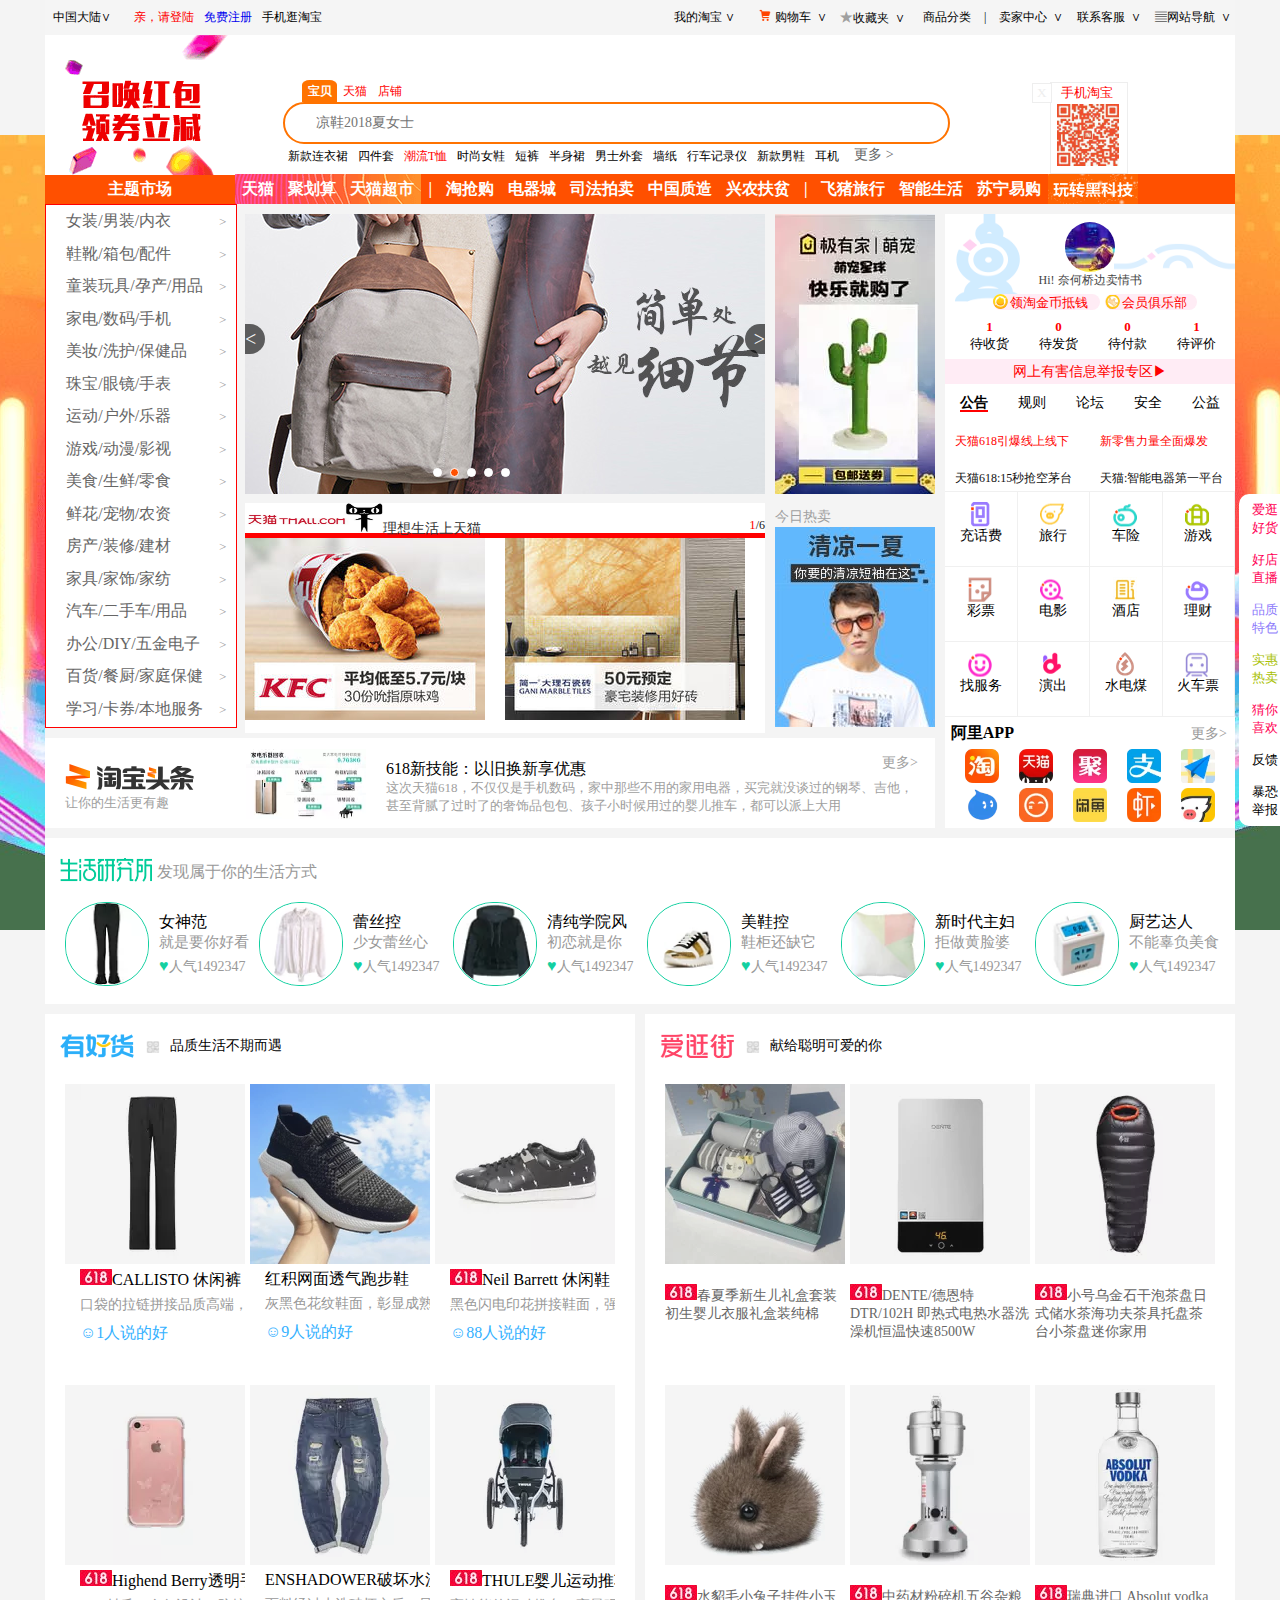
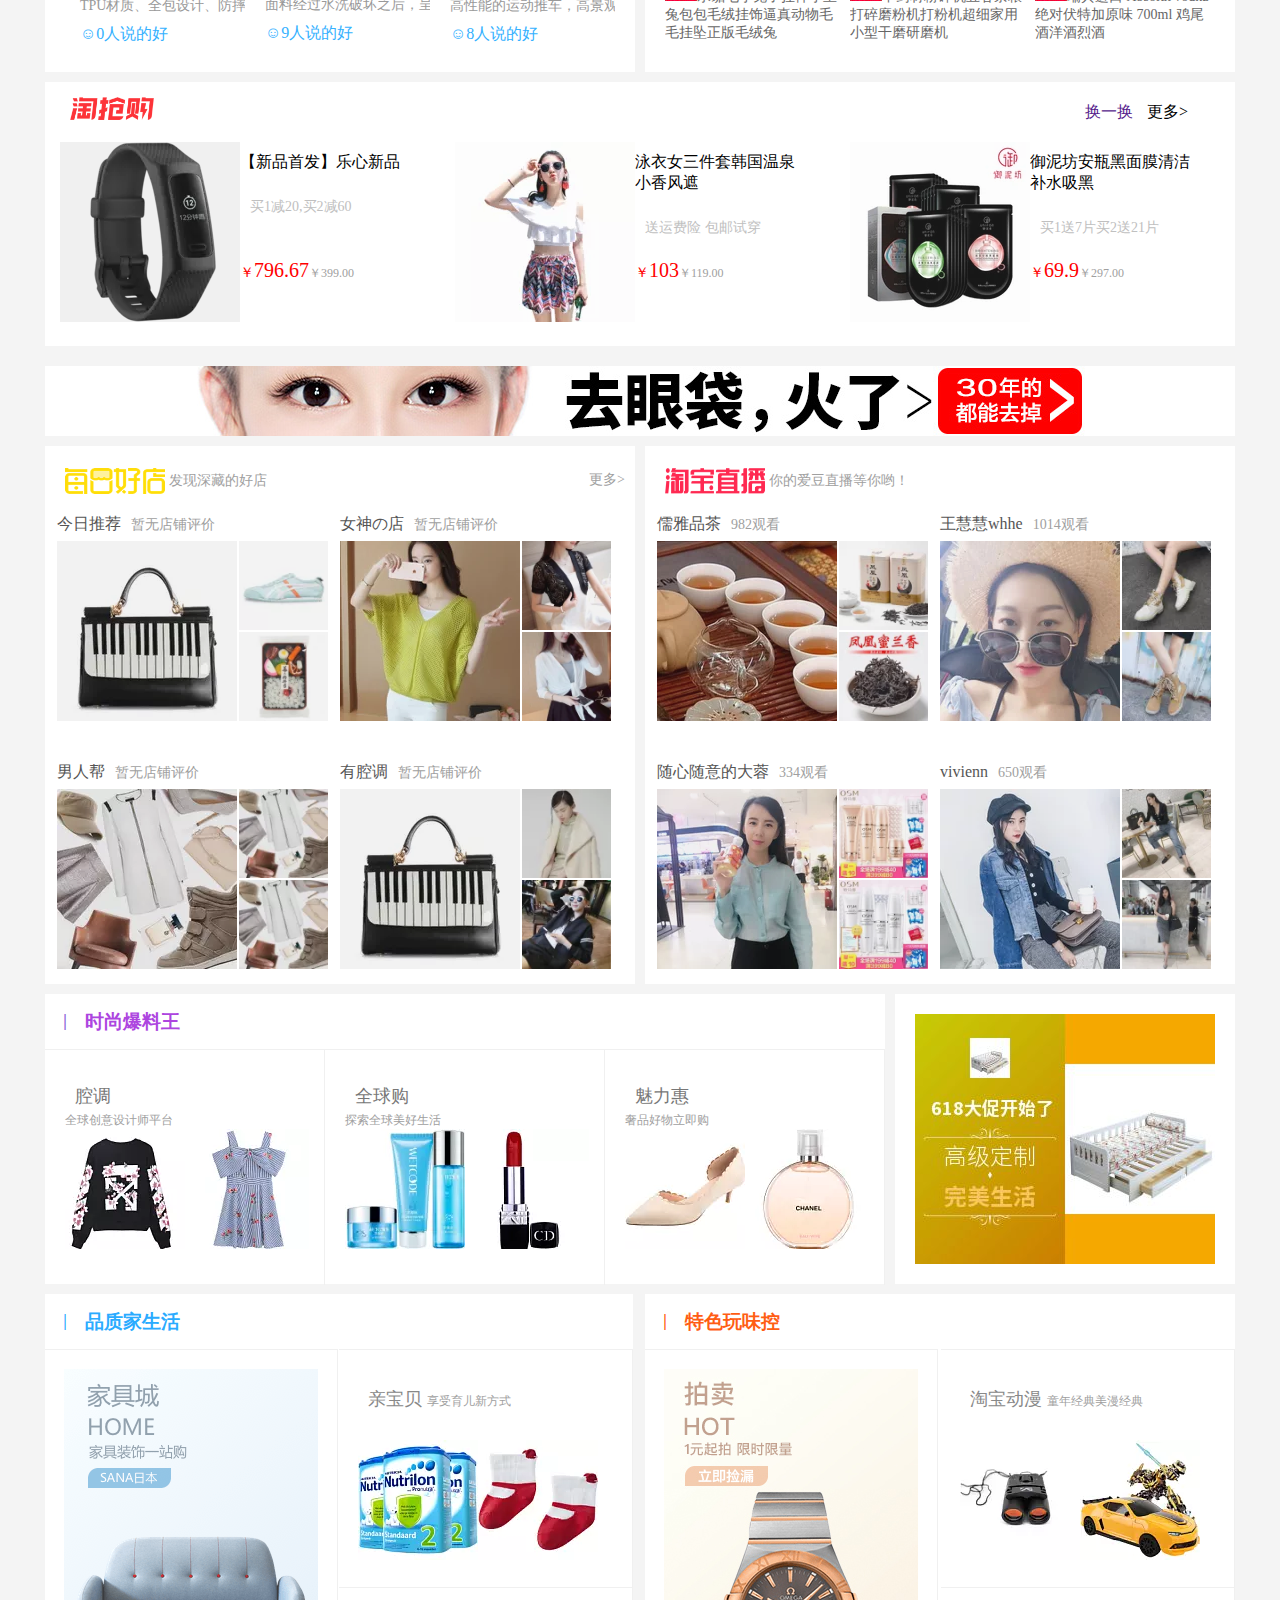
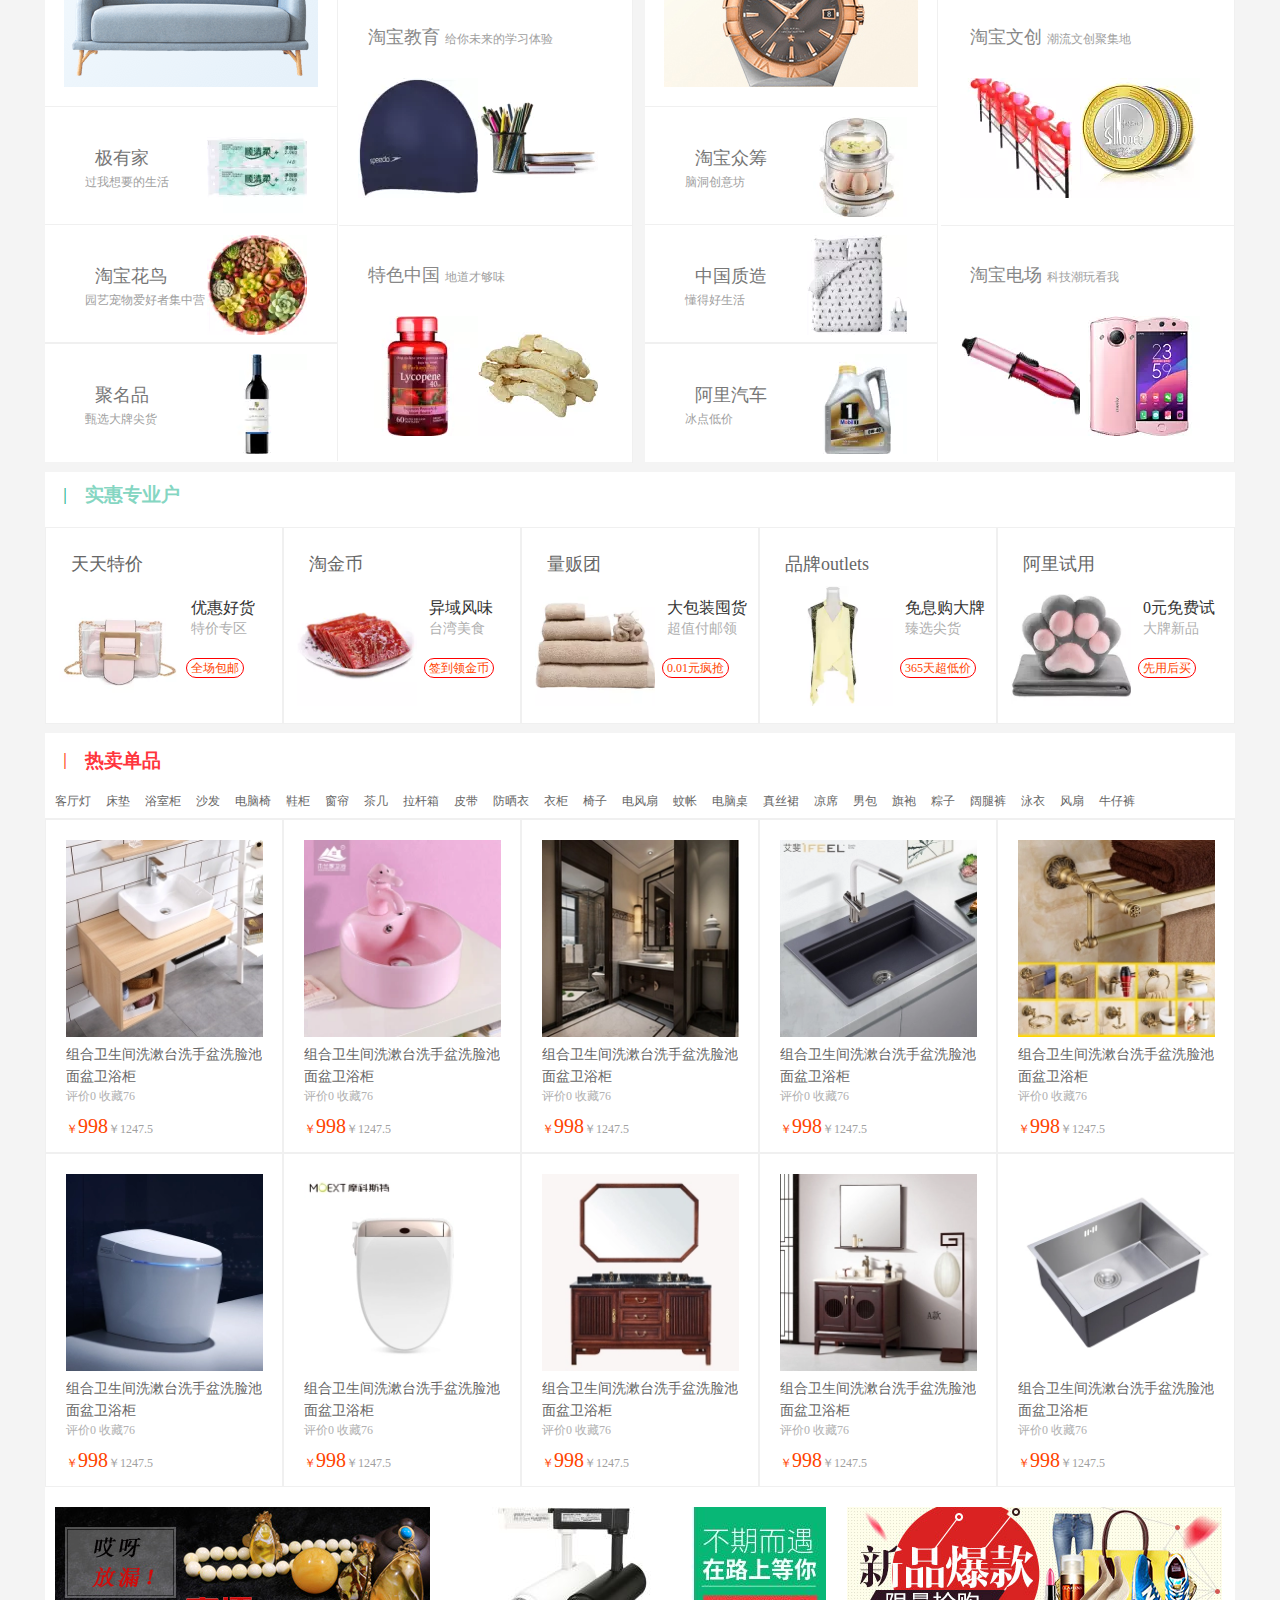
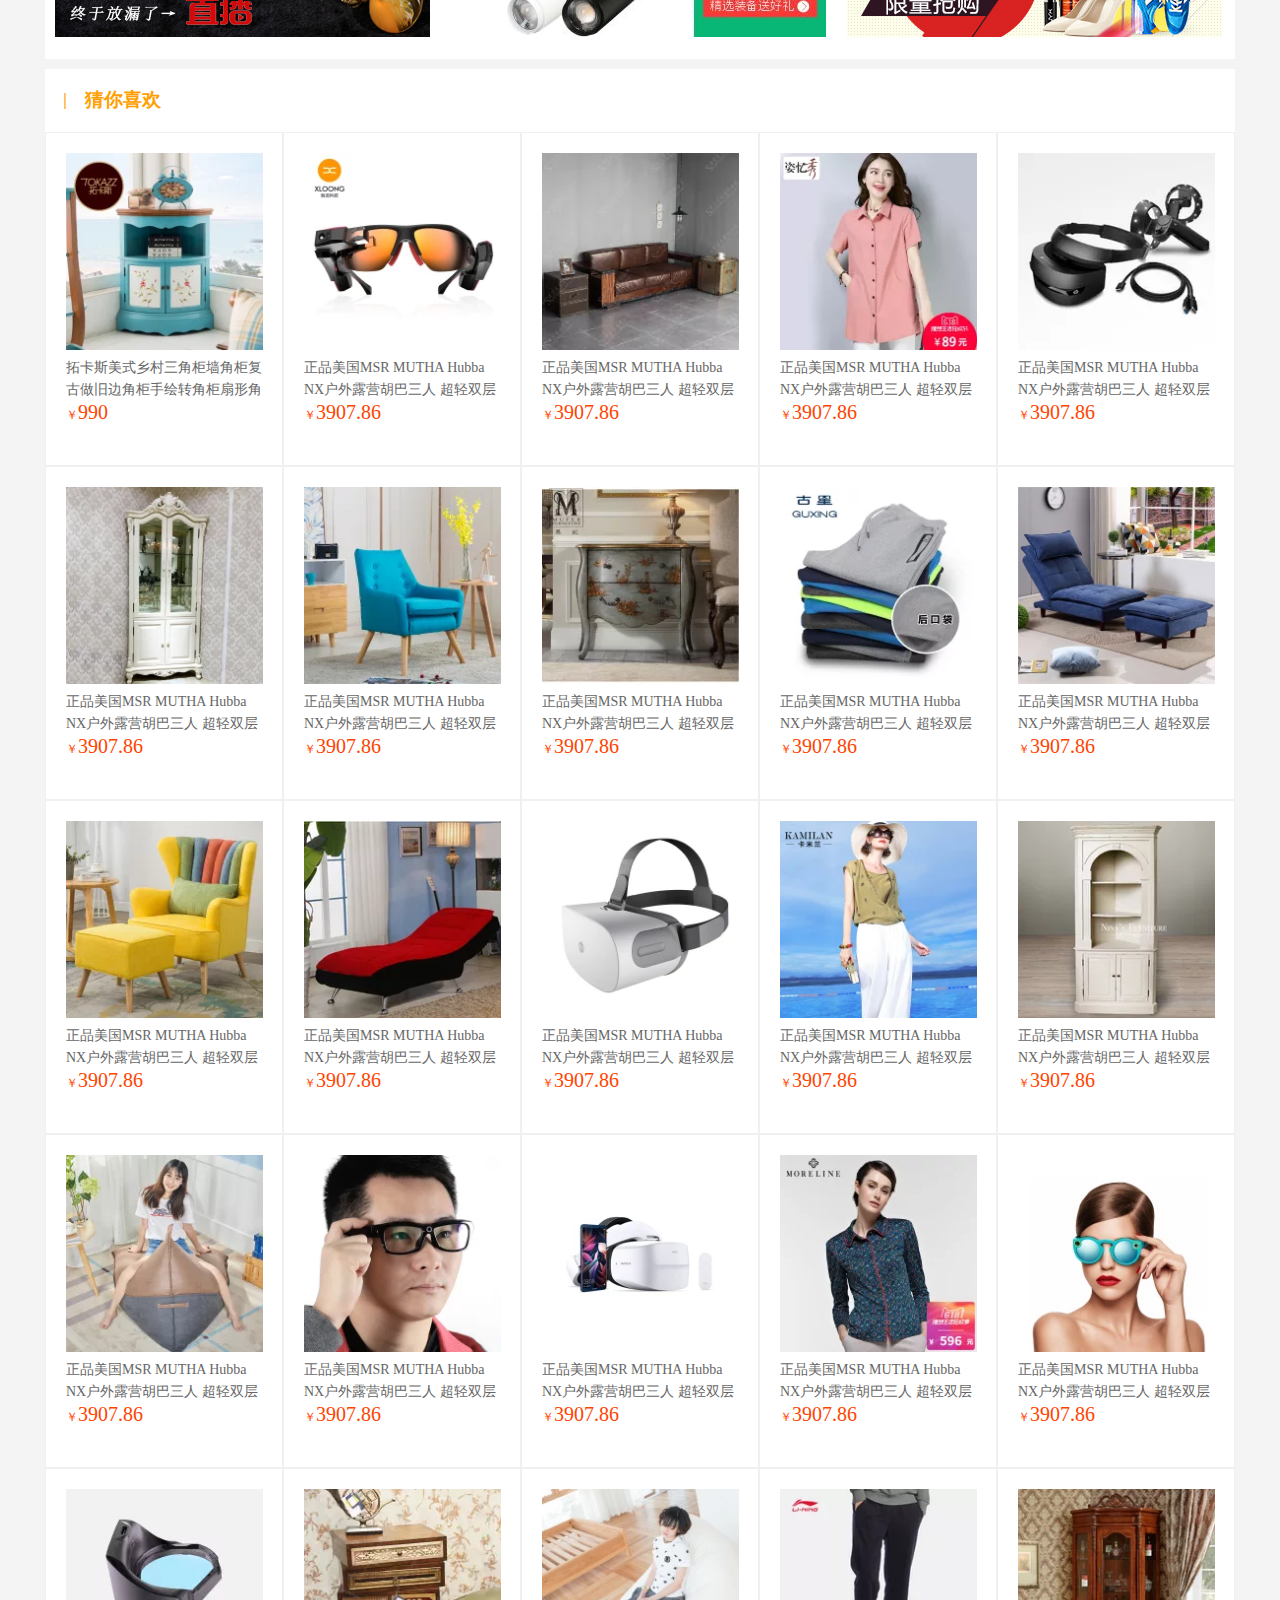
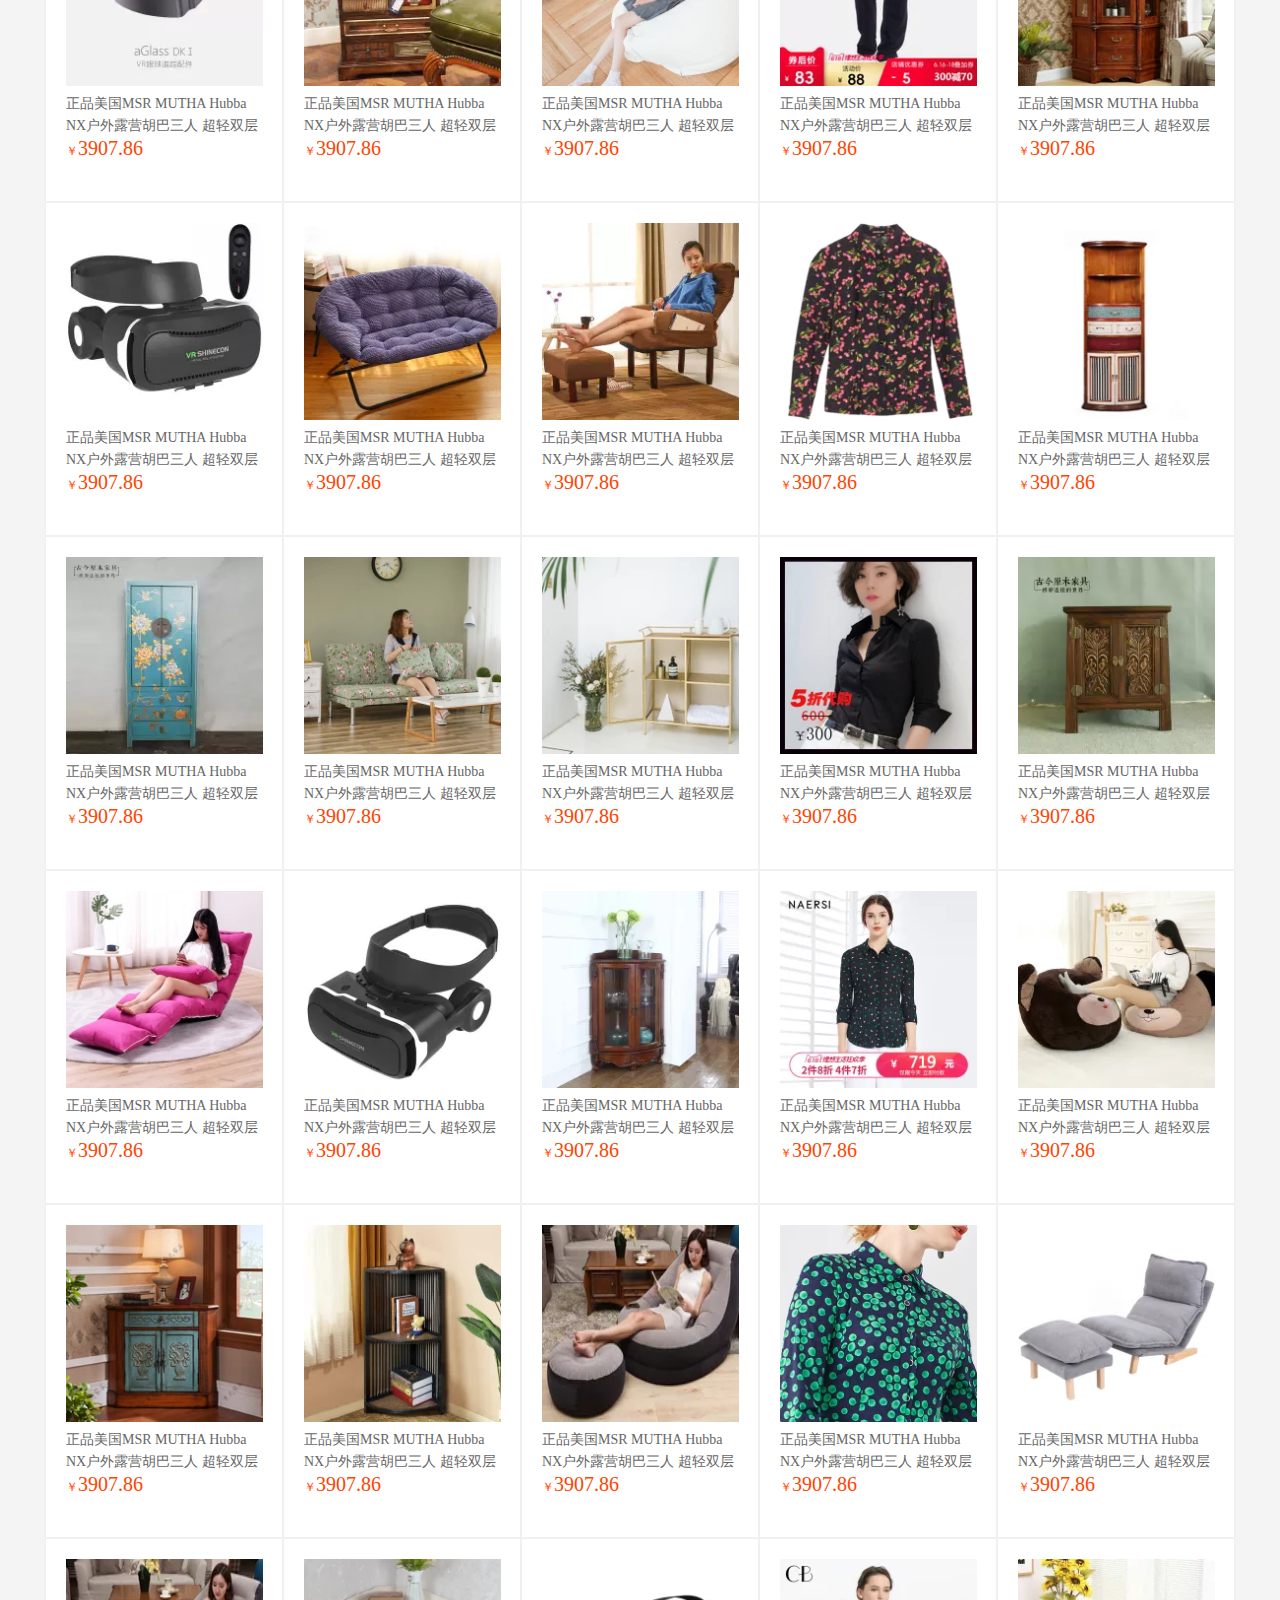
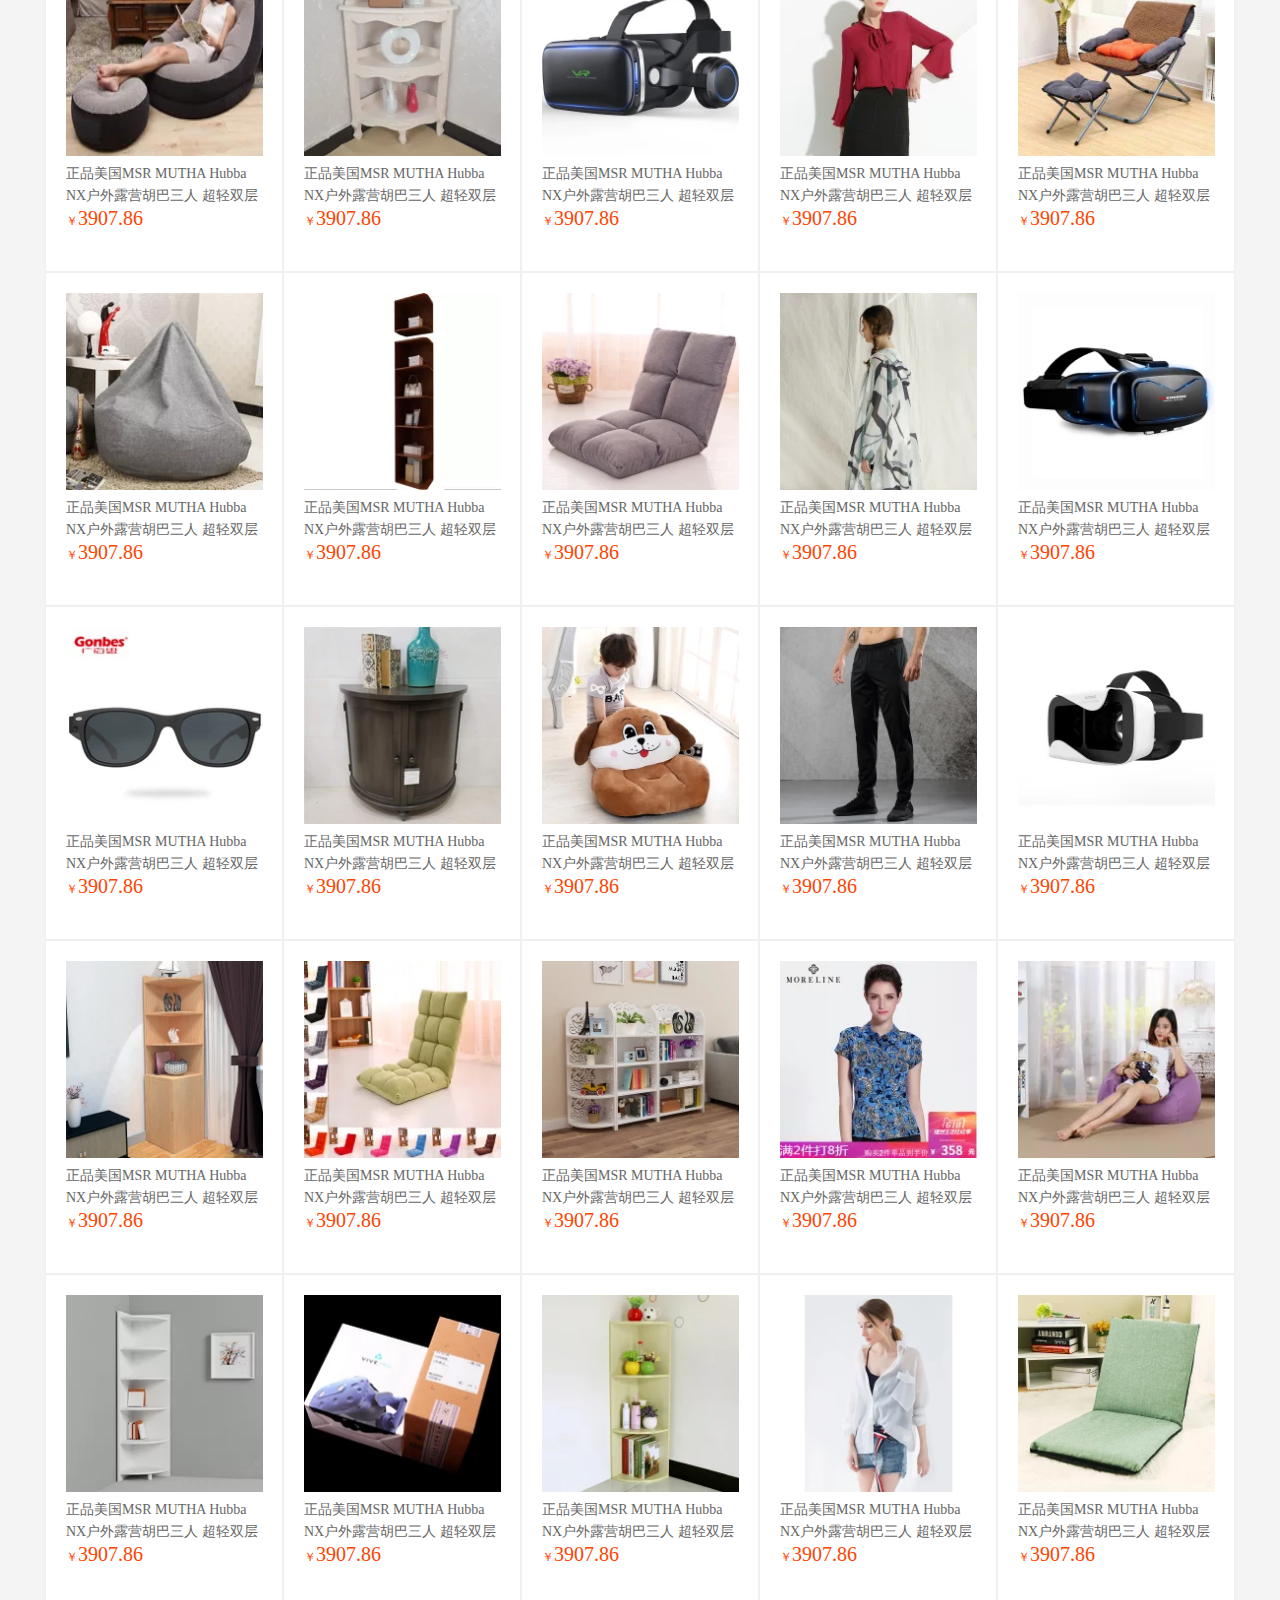
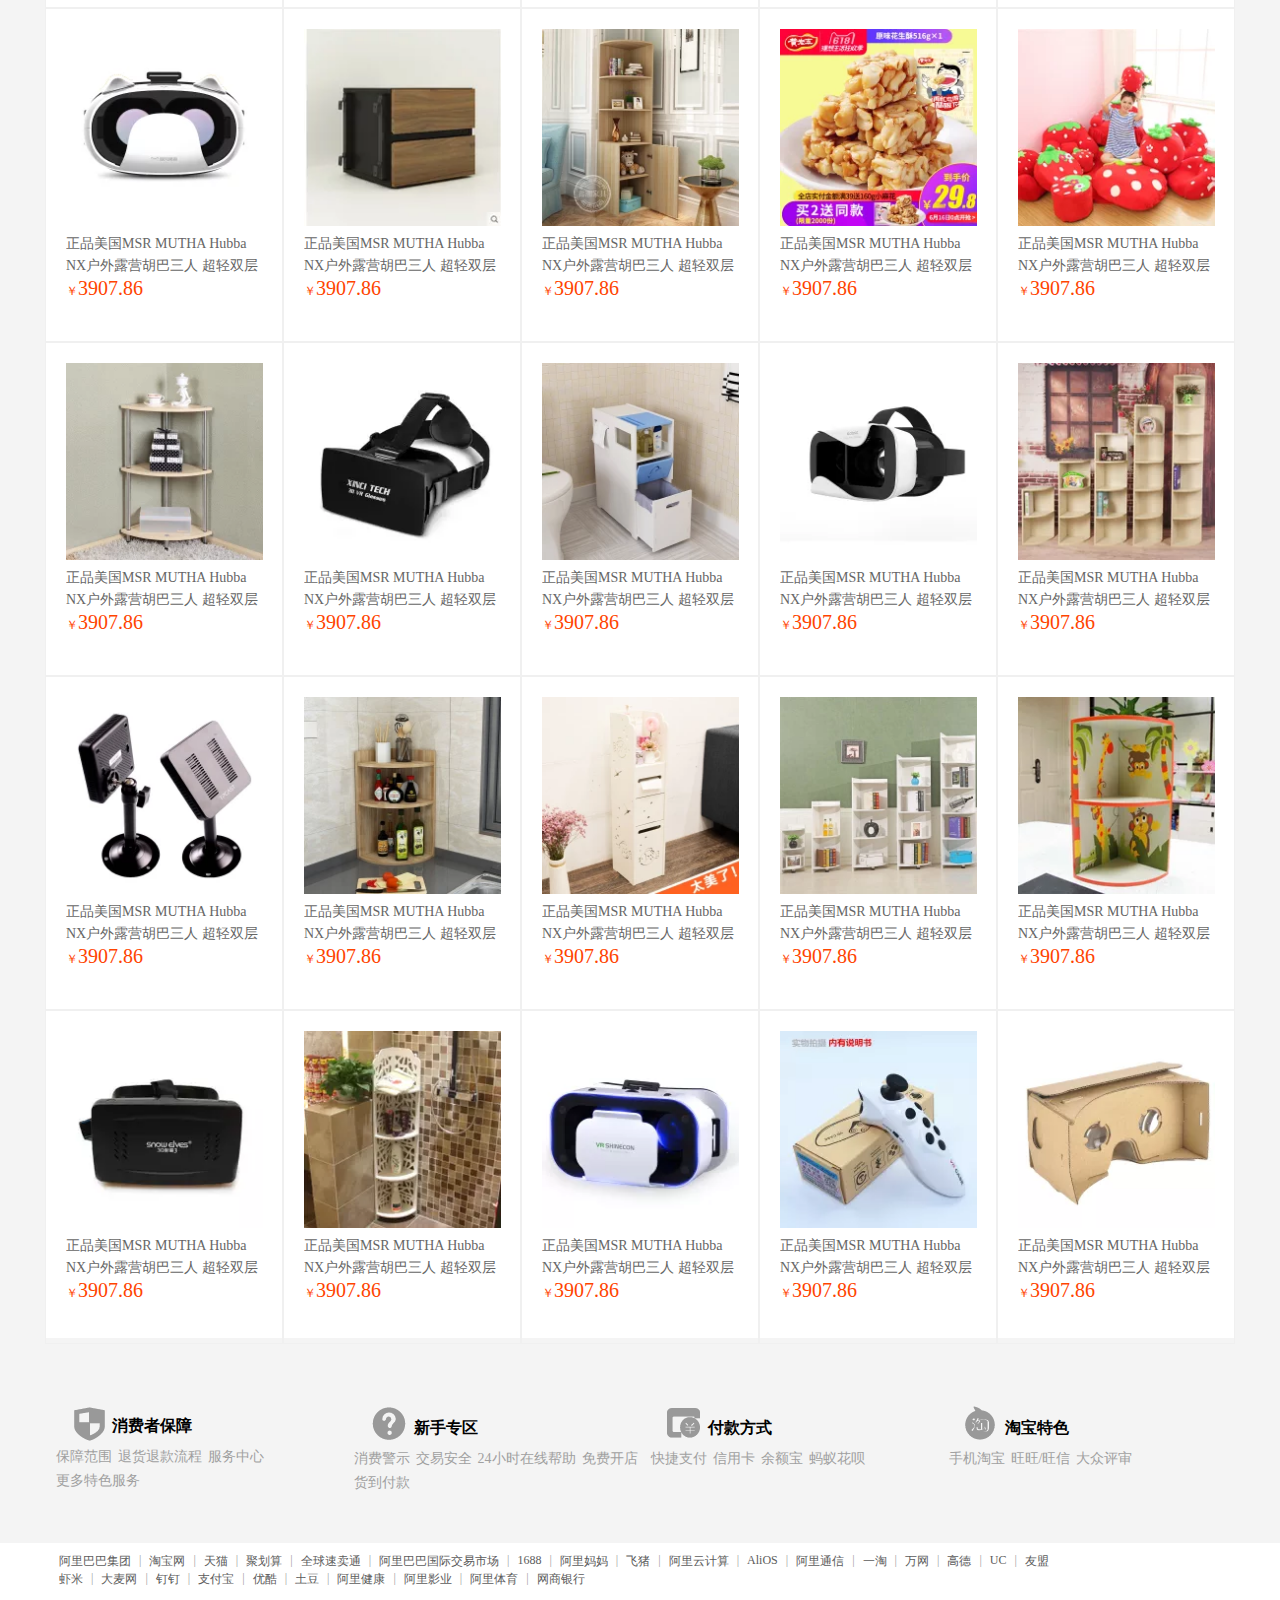
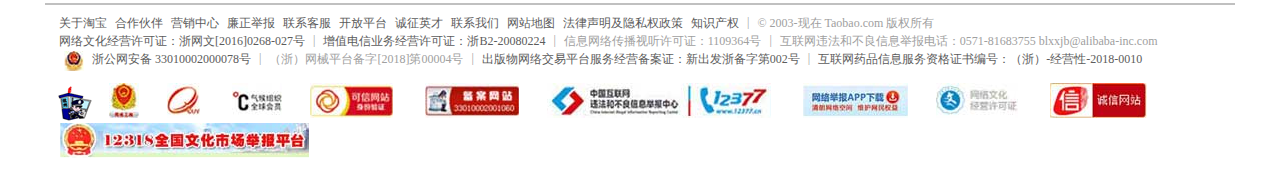
<file: index.html>
<!doctype html>
<html lang="en">
<head>
	<meta charset="UTF-8">
	<title>淘宝网 - 淘！我喜欢</title>
	<link rel="stylesheet" href="css/index.css">
	<link rel="SHORTCUT ICON" href="imgs/淘宝.png"/>
	<script src="./js/index.js" defer></script>
	<script src="./jquery/index2.js" defer></script>
	<script src="jquery/jquery-1.8.3.min.js"></script>
</head>
<body>
	<!--第一栏  头部-->
	<div id="header">
		<div class="nav">
			<span class="ch">中国大陆∨</span>
		<ul class="ch1">
			<li>全球&nbsp;&nbsp;&nbsp;&nbsp;&nbsp;&nbsp;&nbsp;</li>
			<li>中国大陆</li>
			<li>香港&nbsp;&nbsp;&nbsp;&nbsp;&nbsp;&nbsp;&nbsp;</li>
			<li>台湾&nbsp;&nbsp;&nbsp;&nbsp;&nbsp;&nbsp;&nbsp;</li>
			<li>澳门&nbsp;&nbsp;&nbsp;&nbsp;&nbsp;&nbsp;&nbsp;</li>
			<li>韩国&nbsp;&nbsp;&nbsp;&nbsp;&nbsp;&nbsp;&nbsp;</li>
			<li>马来西亚</li>
			<li>澳大利亚</li>
			<li>新加坡&nbsp;&nbsp;&nbsp;&nbsp;</li>
			<li>新西兰&nbsp;&nbsp;&nbsp;&nbsp;</li>
			<li>加拿大&nbsp;&nbsp;&nbsp;&nbsp;</li>
			<li>美国&nbsp;&nbsp;&nbsp;&nbsp;&nbsp;&nbsp;&nbsp;</li>
			<li>日本&nbsp;&nbsp;&nbsp;&nbsp;&nbsp;&nbsp;&nbsp;</li>
		</ul>
		<ul class="nav1">
			<a href="login.html"><li class="red" >亲，请登陆</li></a>
			<a href="register.html"><li>免费注册</li></a>
			<li>手机逛淘宝</li>
		</ul>
		</div>
		<ul class="nav2">
			<li class="maytao">我的淘宝&nbsp;∨</li><div class="nav2_may"><p>已买到宝贝</p><p>我的足迹</p></div>
			<li><img src="./imgs/购物车.jpg" class="gouwu">购物车&nbsp;&nbsp;∨</li>
			<li class="shou"><h3 class="xing">★</h3>收藏夹&nbsp;&nbsp;∨</li>
			<div class="shou_may">
			<p>收藏的宝贝</p><p>收藏的店铺</p></div>
			<li>商品分类</li>
			<li>|</li>
			<li class="mai">卖家中心&nbsp;&nbsp;∨</li>
			<div class="mai_may">
				<p>免费开店</p><p>已卖出宝贝</p><p>出售中的宝贝</p>
				<p>卖家服务市场</p><p>卖家培训中心</p><p>体验中心</p>
				<p>问商友</p>
			</div>
			<li class="kfu">联系客服&nbsp;&nbsp;∨</li>
			<div class="kfu_may"><p>消费者客服</p><p>卖家客服</p></div>
			<li class="wangZhan">▤网站导航&nbsp;&nbsp;∨</li>
		</ul>
		<div class="wz">
			<div class="wz_zhuti">
				<h3>主题市场</h3>
				<li><a href="list.html">女装</a></li>
				<li><a href="list.html">男装</a></li>
				<li><a href="list.html">内衣</a></li>
				<li><a href="list.html">鞋靴</a></li>
				<li><a href="list.html">箱包</a></li>
				<li><a href="list.html">婴童</a></li>
				<li><a href="list.html">家电</a></li>
				<li><a href="list.html">数码</a></li>
				<li><a href="list.html">手机</a></li>
				<li><a href="list.html">美妆</a></li>
				<li><a href="list.html">珠宝</a></li>
				<li><a href="list.html">眼镜</a></li>
				<li><a href="list.html">手表</a></li>
				<li><a href="list.html">运动</a></li>
				<li><a href="list.html">户外</a></li>
				<li><a href="">乐器</a></li>
				<li><a href="">游戏</a></li>
				<li><a href="">动漫</a></li>
				<li><a href="">影视</a></li>
				<li><a href="">美食</a></li>
				<li><a href="">鲜花</a></li>
				<li><a href="">宠物</a></li>
				<li><a href="">农资</a></li>
				<li><a href="">房产</a></li>
				<li><a href="">装修</a></li>
				<li><a href="">建材</a></li>
				<li><a href="">家居</a></li>
				<li><a href="">百货</a></li>
				<li><a href="">汽车</a></li>
				<li><a href="">二手车</a></li>
				<li><a href="">办公</a></li>
				<li><a href="">定制</a></li>
				<li><a href="">教育</a></li>
				<li><a href="">卡券</a></li>
				<li><a href="">本地</a></li>
			</div>
			<div class="wz_tese">
				<h3>特色市场</h3>
				<li><a href="">iFashion</a></li>
				<li><a href="">爱逛街</a></li>
				<li><a href="">美妆秀</a></li>
				<li><a href="">全球购</a></li>
				<li><a href="">腔调</a></li>
				<li><a href="">淘女郎</a></li>
				<li><a href="">星店</a></li>
				<li><a href="">极有家</a></li>
				<li><a href="">特色中国</a></li>
				<li><a href="">拍卖会</a></li>
				<li><a href="">淘宝众筹</a></li>
				<li><a href="">中国质造</a></li>
				<li><a href="">飞猪</a></li>
				<li><a href="">亲宝贝</a></li>
				<li><a href="">闲鱼</a></li>
				<li><a href="">农资</a></li>
				<li><a href="">天天特价</a></li>
				<li><a href="">Outlets</a></li>
				<li><a href="">俪人购</a></li>
				<li><a href="">聚名品</a></li>
				<li><a href="">淘抢购</a></li>
				<li><a href="">全球精选</a></li>
				<li><a href="">非常大牌</a></li>
				<li><a href="">试用</a></li>
				<li><a href="">量贩团</a></li>
				<li><a href="">阿里翻译</a></li>
			</div>
			<div class="wz_aliapp">
				<h3>阿里APP</h3>
				<li><a href="">淘宝</a></li>
				<li><a href="">天猫</a></li>
				<li><a href="">支付宝</a></li>
				<li><a href="">聚划算</a></li>
				<li><a href="">飞猪</a></li>
				<li><a href="">蚂蚁聚宝</a></li>
				<li><a href="">旺信</a></li>
				<li><a href="">闲鱼</a></li>
				<li><a href="">阿里钱盾</a></li>
				<li><a href="">钉钉</a></li>
				<li><a href="">高德地图</a></li>
				<li><a href="">点点虫</a></li>
				<li><a href="">虾米音乐</a></li>
				<li><a href="">淘票票</a></li>
				<li><a href="">菜鸟裹裹</a></li>
				<li><a href="">爱逛街</a></li>
				<li><a href="">拍卖会</a></li>
				<li><a href="">阿里云</a></li>
				<li><a href="">网商银行</a></li>
				<li><a href="">阿里邮箱</a></li>
				<li><a href="">阿里众包</a></li>
			</div>
			<div class="wz_jincai">
				<h3>精彩推荐集</h3>
				<li><a href="">余额宝</a></li>
				<li><a href="">大牌捡宝</a></li>
				<li><a href="">淘公仔</a></li>
				<li><a href="">浏览器</a></li>
				<li><a href="">淘宝香港</a></li>
				<li><a href="">淘宝台湾</a></li>
				<li><a href="">淘宝全球</a></li>
				<li><a href="">淘宝东南亚</a></li>
				<li><a href="">闺蜜淘货</a></li>
				<li><a href="">大众评审</a></li>
				<li><a href="">淘工作</a></li>
			</div>
		</div>
		<!-- 左侧背景图-->
		<div class="banner_gg_L"></div>
		<!-- 右侧背景图-->
		<div class="banner_gg_R"></div>
	</div>
	<!--第一栏  头部 结束-->
	
	<!--第二栏 广告 -->
	<div class="banner_warp">
		<img src="imgs/狂欢.png" alt="">
		<div class="banner">
		<div class="banner1"><p class="title">潮流男装</p><a class="text">满四百送四百</a><div class="banner_pic"><img src="imgs/安安.jpg"></div></div>
		<div class="banner2"><p class="title">卡券美食</p><a class="text">买一送一</a><div class="banner_pic"><img src="imgs/美食.jpg"></div></div>
		<div class="banner3"><p class="title">国际服饰</p><a class="text">不只是5折</a><div class="banner_pic"><img src="imgs/国际服饰.jpg"></div></div>
		<div class="banner4"><p class="title">潮流男鞋</p><a class="text">男鞋199起</a><div  class="banner_pic"><img src="imgs/男鞋.jpg"></div></div>
		<div class="banner5"><p class="title">孕产会场</p><a class="text">抢满300减90</a><div class="banner_pic"><img src="imgs/尿裤.jpg"></div></div>
		</div>
	</div>
	<!--第三栏 搜索栏-->
	<div class="search">
		<img src="imgs/理想生活1.gif" alt="">
		<div class="sch">
		<ul id="baby"><a class="BA"><li class="baby_pic">宝贝</li></a>
		<a class="TI"><li class="red">天猫</li></a>
		<a class="DI"><li class="red">店铺</li></a></ul>
		<input type="text" placeholder="&nbsp;&nbsp;&nbsp;&nbsp;&nbsp;&nbsp;凉鞋2018夏女士" maxlength="10" style="font-size:14px" id="input">
		<div class="search_nav">
			<li>新款连衣裙</li>
			<li>四件套</li>
			<li class="red">潮流T恤</li>
			<li>时尚女鞋</li>
			<li>短裤</li>
			<li>半身裙</li>
			<li>男士外套</li>
			<li>墙纸</li>
			<li>行车记录仪</li>
			<li>新款男鞋</li>
			<li>耳机</li>
			<span class="gen">更多&nbsp;></span>
		</div>
		</div>
		<div class="mm">
			<button class="close">X</button>
			<span class="red">&nbsp;&nbsp;&nbsp;手机淘宝</span>
			<img src="imgs/二维码1.jpg">
		</div>
	</div>
	<!--第四栏 搜索栏-->
	<div class="zt_nav">
		<h2>主题市场</h2>
		<ul class="jh_pic"><li>天猫<div class="miao1"><img src="imgs/喵.png" alt=""></div></li>
		<li><div class="miao2"><img src="imgs/喵.png" alt=""></div>聚划算</li>
		<li><div class="miao3"><img src="imgs/喵.png" alt=""></div>天猫超市</li></ul>
		<ul><li>|</li><li>淘抢购</li><li>电器城</li><li>司法拍卖</li><li>中国质造</li><li>兴农扶贫</li></ul>
		<ul><li>|</li><li>飞猪旅行</li><li>智能生活</li><li>苏宁易购</li></ul><a href=""><img src="imgs/云栖大会.gif" alt=""></a>
	</div>
	<!--第五栏 main1-->
	<div class="main1">
		<div class="main1_box1">
			<li><span class="jiantou">></span><a href="list.html">女装/男装/内衣</a></li>
			<li><span class="jiantou">></span><a href="list.html">鞋靴/箱包/配件</li>
			<li><span class="jiantou">></span><a href="list.html">童装玩具/孕产/用品</a></li>
			<li><span class="jiantou">></span><a href="list.html">家电/数码/手机</a></li>
			<li><span class="jiantou">></span><a href="list.html">美妆/洗护/保健品</a></li>
			<li><span class="jiantou">></span><a href="list.html">珠宝/眼镜/手表</a></li>
			<li><span class="jiantou">></span><a href="list.html">运动/户外/乐器</a></li>
			<li><span class="jiantou">></span><a href="list.html">游戏/动漫/影视</a></li>
			<li><span class="jiantou">></span><a href="list.html">美食/生鲜/零食</a></li>
			<li><span class="jiantou">></span><a href="list.html">鲜花/宠物/农资</a></li>
			<li><span class="jiantou">></span><a href="list.html">房产/装修/建材</a></li>
			<li><span class="jiantou">></span><a href="list.html">家具/家饰/家纺</a></li>
			<li><span class="jiantou">></span><a href="list.html">汽车/二手车/用品</a></li>
			<li><span class="jiantou">></span><a href="list.html">办公/DIY/五金电子</a></li>
			<li><span class="jiantou">></span><a href="list.html">百货/餐厨/家庭保健</a></li>
			<li><span class="jiantou">></span><a href="list.html">学习/卡券/本地服务</a></li>
		</div>
	<div class="hidden">
		<!-- 选项卡 第1个 开始-->
		<span class="NEW1">
			<div class="NEW_left">
				<ul class="NEW_left1">
				<h3>女装<span>更多></span></h3>
					<li><a href="details.html">夏上新</a></li>				
					<li><a href="details.html">T恤</a></li>
					<li><a href="details.html">衬衫</a></li>
					<li><a href="details.html">雪纺衫</a></li>				
					<li><a href="details.html">半身裙</a></li>
					<li><a href="details.html">牛仔裤</a></li>
					<li><a href="details.html">蕾丝衫</a></li>
					<li><a href="details.html">背心吊带</a></li>
					<li><a href="details.html">雪纺连衣裙</a></li>
					<li><a href="details.html">阔腿裤 </a></li>
					<li><a href="details.html">时尚套装</a></li>
					<li><a href="details.html">防晒衫</a></li>
					<li><a href="details.html" id="red">短裤</a></li>
					<li><a href="details.html">大码女装</a></li>
					<li><a href="details.html">薄西装</a></li>
					<li><a href="details.html">ifashion女装</a></li>
					<li><a href="details.html">棉麻连衣裙</a></li>
					<li><a href="details.html">旗袍</a></li>
					<li><a href="details.html">真丝连衣裙</a></li>
					<li><a href="details.html">妈妈夏装</a></li>
					<li><a href="details.html">大码连衣裙</a></li>
					<li><a href="details.html">冰丝冰感</a></li>
					<li><a href="details.html">红人推荐</a></li>
					<li><a href="details.html">私服名媛</a></li>
					<li><a href="details.html">甜美清新</a></li>
					<li><a href="details.html" id="red">文艺复古</a></li>
					<li><a href="details.html">原创设计</a></li>
					<li><a href="details.html">通勤丽人</a></li>
					<li><a href="details.html">婚纱礼服</a></li>
					<li><a href="details.html">民族服装</a></li>
				</ul>
				<ul class="NEW_left2">
				<h3>男装<span>更多></span></h3>
					<li><a href="">夏上新</a></li>				
					<li><a href="">T恤</a></li>
					<li><a href="">衬衫</a></li>
					<li><a href="">雪纺衫</a></li>				
					<li><a href="">半身裙</a></li>
					<li><a href="" id="red">牛仔裤</a></li>
					<li><a href="">蕾丝衫</a></li>
					<li><a href="">背心吊带</a></li>
					<li><a href="">雪纺连衣裙</a></li>
					<li><a href="">阔腿裤 </a></li>
					<li><a href="">时尚套装</a></li>
					<li><a href="">防晒衫</a></li>
					<li><a href="">短裤</a></li>
					<li><a href="">大码女装</a></li>
					<li><a href="">薄西装</a></li>
					<li><a href="">ifashion女装</a></li>
					<li><a href="" id="red">棉麻连衣裙</a></li>
					<li><a href="">旗袍</a></li>
					<li><a href="">真丝连衣裙</a></li>
					<li><a href="">妈妈夏装</a></li>
					<li><a href="">大码连衣裙</a></li>
					<li><a href="">冰丝冰感</a></li>
					<li><a href="">红人推荐</a></li>
					<li><a href="">私服名媛</a></li>
					<li><a href="">甜美清新</a></li>
					<li><a href="">文艺复古</a></li>
					<li><a href="">原创设计</a></li>
					<li><a href="" id="red">通勤丽人</a></li>
					<li><a href="">婚纱礼服</a></li>
					<li><a href="">民族服装</a></li>
				</ul>
				<ul class="NEW_left3">
				<h3>男装<span>更多></span></h3>
					<li><a href="">夏上新</a></li>				
					<li><a href="">T恤</a></li>
					<li><a href="">衬衫</a></li>
					<li><a href="">雪纺衫</a></li>				
					<li><a href="">半身裙</a></li>
					<li><a href="">牛仔裤</a></li>
					<li><a href="">蕾丝衫</a></li>
					<li><a href="">背心吊带</a></li>
					<li><a href="" id="red">雪纺连衣裙</a></li>
					<li><a href="">阔腿裤 </a></li>
					<li><a href="">时尚套装</a></li>
					<li><a href="">防晒衫</a></li>
					<li><a href="">短裤</a></li>
					<li><a href="">大码女装</a></li>
					<li><a href="">薄西装</a></li>
					<li><a href="">ifashion女装</a></li>
					<li><a href="">棉麻连衣裙</a></li>
					<li><a href="">旗袍</a></li>
					<li><a href="">真丝连衣裙</a></li>
					<li><a href="">妈妈夏装</a></li>
					<li><a href="">大码连衣裙</a></li>
					<li><a href="">冰丝冰感</a></li>
					<li><a href="">红人推荐</a></li>
					<li><a href="">私服名媛</a></li>
					<li><a href="">甜美清新</a></li>
					<li><a href="">文艺复古</a></li>
					<li><a href="">原创设计</a></li>
					<li><a href="">通勤丽人</a></li>
					<li><a href="">婚纱礼服</a></li>
					<li><a href="">民族服装</a></li>
				</ul>
			</div>
			<div class="NEW_right">
				<h4>猜你喜欢</h4>
				<!-- 第1个 -->
				<div class="NEW_right1">
				<div class="N_r_pic"><a href="details.html"><img src="./imgs/女装.webp" alt=""></a>
				<a href="details.html">2018新品夏装</a>
				</div>
				</div>
				<!-- 第2个 -->
				<div class="NEW_right1">
				<div class="N_r_pic"><a href="details.html"><img src="./imgs/市井蓝染IndigoHood重磅天然植物手工蓝染T恤天空蓝夜半蓝 tee.webp" alt=""></a>
				<a href="details.html">市井蓝染</a>
				</div>
				</div>
				<!-- 第3个 -->
				<div class="NEW_right1">
				<div class="N_r_pic"><a href="details.html"><img src="./imgs/深八度免烫衬衫 .webp" alt=""></a>
				<a href="details.html">深八度免烫衬衫 </a>
				</div>
				</div>
				<!-- 第4个 -->
				<div class="NEW_right1">
				<div class="N_r_pic"><a href=""><img src="./imgs/激光无痕切割压胶锁边.webp" alt=""></a>
				<a href="details.html">激光无痕切割压胶锁边</a>
				</div>
				</div>
				<!-- 第5个 -->
				<div class="NEW_right1">
				<div class="N_r_pic"><a href="details.html"><img src="./imgs/衣品乐原创大码.webp" alt=""></a>
				<a href="details.html">衣品乐原创大码</a>
				</div>
				</div>
				<!-- 第6个 -->
				<div class="NEW_right1">
				<div class="N_r_pic"><a href=""><img src="./imgs/衣品乐原创大码娃.webp" alt=""></a>
				<a href="details.html">衣品乐原创大码娃</a>
				</div>
				</div>
			</div>
		</span>
		<!-- 选项卡 第1个 结束 -->
		<!-- 选项卡 第2个 开始-->
		<span class="NEW1">
			<div class="NEW_left">
				<ul class="NEW_left1">
				<h3>女装<span>更多></span></h3>
					<li><a href="">夏上新</a></li>				
					<li><a href="">T恤</a></li>
					<li><a href="">衬衫</a></li>
					<li><a href="">雪纺衫</a></li>				
					<li><a href="" id="red">半身裙</a></li>
					<li><a href="">牛仔裤</a></li>
					<li><a href="">蕾丝衫</a></li>
					<li><a href="">背心吊带</a></li>
					<li><a href="">雪纺连衣裙</a></li>
					<li><a href="">阔腿裤 </a></li>
					<li><a href="">时尚套装</a></li>
					<li><a href="">防晒衫</a></li>
					<li><a href="">短裤</a></li>
					<li><a href="" id="red">大码女装</a></li>
					<li><a href="">薄西装</a></li>
					<li><a href="">ifashion女装</a></li>
					<li><a href="">棉麻连衣裙</a></li>
					<li><a href="">旗袍</a></li>
					<li><a href="">真丝连衣裙</a></li>
					<li><a href="">妈妈夏装</a></li>
					<li><a href="">大码连衣裙</a></li>
					<li><a href="">冰丝冰感</a></li>
					<li><a href="">红人推荐</a></li>
					<li><a href="">私服名媛</a></li>
					<li><a href="" id="red">甜美清新</a></li>
					<li><a href="">文艺复古</a></li>
					<li><a href="">原创设计</a></li>
					<li><a href="">通勤丽人</a></li>
					<li><a href="">婚纱礼服</a></li>
					<li><a href="">民族服装</a></li>
				</ul>
				<ul class="NEW_left2">
				<h3>男装<span>更多></span></h3>
					<li><a href="" id="red">夏上新</a></li>				
					<li><a href="">T恤</a></li>
					<li><a href="">衬衫</a></li>
					<li><a href="" id="red">雪纺衫</a></li>				
					<li><a href="">半身裙</a></li>
					<li><a href="">牛仔裤</a></li>
					<li><a href="">蕾丝衫</a></li>
					<li><a href="">背心吊带</a></li>
					<li><a href="">雪纺连衣裙</a></li>
					<li><a href="">阔腿裤 </a></li>
					<li><a href="">时尚套装</a></li>
					<li><a href="">防晒衫</a></li>
					<li><a href="">短裤</a></li>
					<li><a href="">大码女装</a></li>
					<li><a href="">薄西装</a></li>
					<li><a href="" id="red">ifashion女装</a></li>
					<li><a href="">棉麻连衣裙</a></li>
					<li><a href="">旗袍</a></li>
					<li><a href="">真丝连衣裙</a></li>
					<li><a href="">妈妈夏装</a></li>
					<li><a href="">大码连衣裙</a></li>
					<li><a href="">冰丝冰感</a></li>
					<li><a href="">红人推荐</a></li>
					<li><a href="">私服名媛</a></li>
					<li><a href="" id="red">甜美清新</a></li>
					<li><a href="">文艺复古</a></li>
					<li><a href="">原创设计</a></li>
					<li><a href="">通勤丽人</a></li>
					<li><a href="">婚纱礼服</a></li>
					<li><a href="">民族服装</a></li>
				</ul>
				<ul class="NEW_left3">
				<h3>男装<span>更多></span></h3>
					<li><a href="">夏上新</a></li>				
					<li><a href="">T恤</a></li>
					<li><a href="">衬衫</a></li>
					<li><a href="">雪纺衫</a></li>				
					<li><a href="">半身裙</a></li>
					<li><a href="">牛仔裤</a></li>
					<li><a href="">蕾丝衫</a></li>
					<li><a href="">背心吊带</a></li>
					<li><a href="">雪纺连衣裙</a></li>
					<li><a href="">阔腿裤 </a></li>
					<li><a href="" id="red">时尚套装</a></li>
					<li><a href="">防晒衫</a></li>
					<li><a href="">短裤</a></li>
					<li><a href="">大码女装</a></li>
					<li><a href="">薄西装</a></li>
					<li><a href="">ifashion女装</a></li>
					<li><a href="">棉麻连衣裙</a></li>
					<li><a href="">旗袍</a></li>
					<li><a href="">真丝连衣裙</a></li>
					<li><a href="">妈妈夏装</a></li>
					<li><a href="">大码连衣裙</a></li>
					<li><a href="">冰丝冰感</a></li>
					<li><a href="" id="red">红人推荐</a></li>
					<li><a href="">私服名媛</a></li>
					<li><a href="">甜美清新</a></li>
					<li><a href="" id="red">文艺复古</a></li>
					<li><a href="">原创设计</a></li>
					<li><a href="">通勤丽人</a></li>
					<li><a href="">婚纱礼服</a></li>
					<li><a href="">民族服装</a></li>
				</ul>
			</div>
			<div class="NEW_right">
				<h4>猜你喜欢</h4>
				<!-- 第1个 -->
				<div class="NEW_right1">
				<div class="N_r_pic"><img src="./imgs/210.webp" alt="">
				<a href="">2018新品夏装</a>
				</div>
				</div>
				<!-- 第2个 -->
				<div class="NEW_right1">
				<div class="N_r_pic"><img src="./imgs/211.webp" alt="">
				<a href="">市井蓝染</a>
				</div>
				</div>
				<!-- 第3个 -->
				<div class="NEW_right1">
				<div class="N_r_pic"><img src="./imgs/212.webp" alt="">
				<a href="">深八度免烫衬衫 </a>
				</div>
				</div>
				<!-- 第4个 -->
				<div class="NEW_right1">
				<div class="N_r_pic"><img src="./imgs/213.webp" alt="">
				<a href="">激光无痕切割压胶锁边</a>
				</div>
				</div>
				<!-- 第5个 -->
				<div class="NEW_right1">
				<div class="N_r_pic"><img src="./imgs/214.webp" alt="">
				<a href="">衣品乐原创大码</a>
				</div>
				</div>
				<!-- 第6个 -->
				<div class="NEW_right1">
				<div class="N_r_pic"><img src="./imgs/30.webp" alt="">
				<a href="">衣品乐原创大码娃</a>
				</div>
				</div>
			</div>
		</span>
		<!-- 选项卡 第2个 结束 -->
		<!-- 选项卡 第3个 开始-->
		<span class="NEW1">
			<div class="NEW_left">
				<ul class="NEW_left1">
				<h3>女装<span>更多></span></h3>
					<li><a href="">夏上新</a></li>				
					<li><a href="">T恤</a></li>
					<li><a href="">衬衫</a></li>
					<li><a href="">雪纺衫</a></li>				
					<li><a href="">半身裙</a></li>
					<li><a href="">牛仔裤</a></li>
					<li><a href="">蕾丝衫</a></li>
					<li><a href="">背心吊带</a></li>
					<li><a href="">雪纺连衣裙</a></li>
					<li><a href="" id="red">阔腿裤 </a></li>
					<li><a href="">时尚套装</a></li>
					<li><a href="">防晒衫</a></li>
					<li><a href="">短裤</a></li>
					<li><a href="">大码女装</a></li>
					<li><a href="">薄西装</a></li>
					<li><a href="">ifashion女装</a></li>
					<li><a href="">棉麻连衣裙</a></li>
					<li><a href="">旗袍</a></li>
					<li><a href="" id="red">真丝连衣裙</a></li>
					<li><a href="">妈妈夏装</a></li>
					<li><a href="">大码连衣裙</a></li>
					<li><a href="">冰丝冰感</a></li>
					<li><a href="">红人推荐</a></li>
					<li><a href="">私服名媛</a></li>
					<li><a href="">甜美清新</a></li>
					<li><a href="">文艺复古</a></li>
					<li><a href="">原创设计</a></li>
					<li><a href="">通勤丽人</a></li>
					<li><a href="">婚纱礼服</a></li>
					<li><a href="" id="red">民族服装</a></li>
				</ul>
				<ul class="NEW_left2">
				<h3>男装<span>更多></span></h3>
					<li><a href="">夏上新</a></li>				
					<li><a href="">T恤</a></li>
					<li><a href="">衬衫</a></li>
					<li><a href="">雪纺衫</a></li>				
					<li><a href="">半身裙</a></li>
					<li><a href="">牛仔裤</a></li>
					<li><a href="">蕾丝衫</a></li>
					<li><a href="">背心吊带</a></li>
					<li><a href="" id="red">雪纺连衣裙</a></li>
					<li><a href="">阔腿裤 </a></li>
					<li><a href="">时尚套装</a></li>
					<li><a href="">防晒衫</a></li>
					<li><a href="">短裤</a></li>
					<li><a href="">大码女装</a></li>
					<li><a href="">薄西装</a></li>
					<li><a href="">ifashion女装</a></li>
					<li><a href="" id="red">棉麻连衣裙</a></li>
					<li><a href="">旗袍</a></li>
					<li><a href="">真丝连衣裙</a></li>
					<li><a href="">妈妈夏装</a></li>
					<li><a href="" id="red">大码连衣裙</a></li>
					<li><a href="">冰丝冰感</a></li>
					<li><a href="">红人推荐</a></li>
					<li><a href="">私服名媛</a></li>
					<li><a href="">甜美清新</a></li>
					<li><a href="">文艺复古</a></li>
					<li><a href="">原创设计</a></li>
					<li><a href="">通勤丽人</a></li>
					<li><a href="">婚纱礼服</a></li>
					<li><a href="">民族服装</a></li>
				</ul>
				<ul class="NEW_left3">
				<h3>男装<span>更多></span></h3>
					<li><a href="">夏上新</a></li>				
					<li><a href="">T恤</a></li>
					<li><a href="">衬衫</a></li>
					<li><a href="">雪纺衫</a></li>				
					<li><a href="" id="red">半身裙</a></li>
					<li><a href="">牛仔裤</a></li>
					<li><a href="">蕾丝衫</a></li>
					<li><a href="">背心吊带</a></li>
					<li><a href="">雪纺连衣裙</a></li>
					<li><a href="">阔腿裤 </a></li>
					<li><a href="">时尚套装</a></li>
					<li><a href="">防晒衫</a></li>
					<li><a href="">短裤</a></li>
					<li><a href="">大码女装</a></li>
					<li><a href="">薄西装</a></li>
					<li><a href="">ifashion女装</a></li>
					<li><a href="">棉麻连衣裙</a></li>
					<li><a href="">旗袍</a></li>
					<li><a href="">真丝连衣裙</a></li>
					<li><a href="">妈妈夏装</a></li>
					<li><a href="">大码连衣裙</a></li>
					<li><a href="" id="red">冰丝冰感</a></li>
					<li><a href="">红人推荐</a></li>
					<li><a href="">私服名媛</a></li>
					<li><a href="">甜美清新</a></li>
					<li><a href="">文艺复古</a></li>
					<li><a href="" id="red">原创设计</a></li>
					<li><a href="">通勤丽人</a></li>
					<li><a href="">婚纱礼服</a></li>
					<li><a href="">民族服装</a></li>
				</ul>
			</div>
			<div class="NEW_right">
				<h4>猜你喜欢</h4>
				<!-- 第1个 -->
				<div class="NEW_right1">
				<div class="N_r_pic"><img src="./imgs/216.webp" alt="">
				<a href="">2018新品夏装</a>
				</div>
				</div>
				<!-- 第2个 -->
				<div class="NEW_right1">
				<div class="N_r_pic"><img src="./imgs/217.webp" alt="">
				<a href="">市井蓝染</a>
				</div>
				</div>
				<!-- 第3个 -->
				<div class="NEW_right1">
				<div class="N_r_pic"><img src="./imgs/218.webp" alt="">
				<a href="">深八度免烫衬衫 </a>
				</div>
				</div>
				<!-- 第4个 -->
				<div class="NEW_right1">
				<div class="N_r_pic"><img src="./imgs/219.webp" alt="">
				<a href="">激光无痕切割压胶锁边</a>
				</div>
				</div>
				<!-- 第5个 -->
				<div class="NEW_right1">
				<div class="N_r_pic"><img src="./imgs/220.webp" alt="">
				<a href="">衣品乐原创大码</a>
				</div>
				</div>
				<!-- 第6个 -->
				<div class="NEW_right1">
				<div class="N_r_pic"><img src="./imgs/221.webp" alt="">
				<a href="">衣品乐原创大码娃</a>
				</div>
				</div>
			</div>
		</span>
		<!-- 第3个 结束-->
		<!-- 选项卡 第4个 开始-->
		<span class="NEW1">
			<div class="NEW_left">
				<ul class="NEW_left1">
				<h3>女装<span>更多></span></h3>
					<li><a href="">夏上新</a></li>				
					<li><a href="">T恤</a></li>
					<li><a href="" id="red">衬衫</a></li>
					<li><a href="">雪纺衫</a></li>				
					<li><a href="">半身裙</a></li>
					<li><a href="">牛仔裤</a></li>
					<li><a href="" id="red">蕾丝衫</a></li>
					<li><a href="">背心吊带</a></li>
					<li><a href="">雪纺连衣裙</a></li>
					<li><a href="">阔腿裤 </a></li>
					<li><a href="">时尚套装</a></li>
					<li><a href="">防晒衫</a></li>
					<li><a href="">短裤</a></li>
					<li><a href="">大码女装</a></li>
					<li><a href="">薄西装</a></li>
					<li><a href="">ifashion女装</a></li>
					<li><a href="">棉麻连衣裙</a></li>
					<li><a href="">旗袍</a></li>
					<li><a href="">真丝连衣裙</a></li>
					<li><a href="">妈妈夏装</a></li>
					<li><a href="">大码连衣裙</a></li>
					<li><a href="">冰丝冰感</a></li>
					<li><a href="">红人推荐</a></li>
					<li><a href="">私服名媛</a></li>
					<li><a href="">甜美清新</a></li>
					<li><a href="">文艺复古</a></li>
					<li><a href="">原创设计</a></li>
					<li><a href="">通勤丽人</a></li>
					<li><a href="">婚纱礼服</a></li>
					<li><a href="">民族服装</a></li>
				</ul>
				<ul class="NEW_left2">
				<h3>男装<span>更多></span></h3>
					<li><a href="">夏上新</a></li>				
					<li><a href="">T恤</a></li>
					<li><a href="">衬衫</a></li>
					<li><a href="">雪纺衫</a></li>				
					<li><a href="">半身裙</a></li>
					<li><a href="">牛仔裤</a></li>
					<li><a href="">蕾丝衫</a></li>
					<li><a href="">背心吊带</a></li>
					<li><a href="">雪纺连衣裙</a></li>
					<li><a href="">阔腿裤 </a></li>
					<li><a href="">时尚套装</a></li>
					<li><a href="">防晒衫</a></li>
					<li><a href="">短裤</a></li>
					<li><a href="">大码女装</a></li>
					<li><a href="">薄西装</a></li>
					<li><a href="">ifashion女装</a></li>
					<li><a href="">棉麻连衣裙</a></li>
					<li><a href="">旗袍</a></li>
					<li><a href="">真丝连衣裙</a></li>
					<li><a href="">妈妈夏装</a></li>
					<li><a href="">大码连衣裙</a></li>
					<li><a href="">冰丝冰感</a></li>
					<li><a href="">红人推荐</a></li>
					<li><a href="">私服名媛</a></li>
					<li><a href="">甜美清新</a></li>
					<li><a href="">文艺复古</a></li>
					<li><a href="" id="red">原创设计</a></li>
					<li><a href="">通勤丽人</a></li>
					<li><a href="">婚纱礼服</a></li>
					<li><a href="">民族服装</a></li>
				</ul>
				<ul class="NEW_left3">
				<h3>男装<span>更多></span></h3>
					<li><a href="">夏上新</a></li>				
					<li><a href="">T恤</a></li>
					<li><a href="">衬衫</a></li>
					<li><a href="">雪纺衫</a></li>				
					<li><a href="">半身裙</a></li>
					<li><a href="">牛仔裤</a></li>
					<li><a href="">蕾丝衫</a></li>
					<li><a href="">背心吊带</a></li>
					<li><a href="">雪纺连衣裙</a></li>
					<li><a href="">阔腿裤 </a></li>
					<li><a href="" id="red">时尚套装</a></li>
					<li><a href="">防晒衫</a></li>
					<li><a href="">短裤</a></li>
					<li><a href="">大码女装</a></li>
					<li><a href="">薄西装</a></li>
					<li><a href="">ifashion女装</a></li>
					<li><a href="">棉麻连衣裙</a></li>
					<li><a href="">旗袍</a></li>
					<li><a href="">真丝连衣裙</a></li>
					<li><a href="" id="red">妈妈夏装</a></li>
					<li><a href="">大码连衣裙</a></li>
					<li><a href="">冰丝冰感</a></li>
					<li><a href="">红人推荐</a></li>
					<li><a href="">私服名媛</a></li>
					<li><a href="">甜美清新</a></li>
					<li><a href="">文艺复古</a></li>
					<li><a href="">原创设计</a></li>
					<li><a href="">通勤丽人</a></li>
					<li><a href="">婚纱礼服</a></li>
					<li><a href="" id="red">民族服装</a></li>
				</ul>
			</div>
			<div class="NEW_right">
				<h4>猜你喜欢</h4>
				<!-- 第1个 -->
				<div class="NEW_right1">
				<div class="N_r_pic"><img src="./imgs/222.webp" alt="">
				<a href="">2018新品夏装</a>
				</div>
				</div>
				<!-- 第2个 -->
				<div class="NEW_right1">
				<div class="N_r_pic"><img src="./imgs/223.webp" alt="">
				<a href="">市井蓝染</a>
				</div>
				</div>
				<!-- 第3个 -->
				<div class="NEW_right1">
				<div class="N_r_pic"><img src="./imgs/224.webp" alt="">
				<a href="">深八度免烫衬衫 </a>
				</div>
				</div>
				<!-- 第4个 -->
				<div class="NEW_right1">
				<div class="N_r_pic"><img src="./imgs/225.webp" alt="">
				<a href="">激光无痕切割压胶锁边</a>
				</div>
				</div>
				<!-- 第5个 -->
				<div class="NEW_right1">
				<div class="N_r_pic"><img src="./imgs/226.webp" alt="">
				<a href="">衣品乐原创大码</a>
				</div>
				</div>
				<!-- 第6个 -->
				<div class="NEW_right1">
				<div class="N_r_pic"><img src="./imgs/227.webp" alt="">
				<a href="">衣品乐原创大码娃</a>
				</div>
				</div>
			</div>
		</span>
		<!-- 选项卡 第4个 结束-->
		<!-- 选项卡 第5个 开始-->
		<span class="NEW1">
			<div class="NEW_left">
				<ul class="NEW_left1">
				<h3>女装<span>更多></span></h3>
					<li><a href="">夏上新</a></li>				
					<li><a href="">T恤</a></li>
					<li><a href="">衬衫</a></li>
					<li><a href="">雪纺衫</a></li>				
					<li><a href="">半身裙</a></li>
					<li><a href="">牛仔裤</a></li>
					<li><a href="" id="red">蕾丝衫</a></li>
					<li><a href="">背心吊带</a></li>
					<li><a href="">雪纺连衣裙</a></li>
					<li><a href="">阔腿裤 </a></li>
					<li><a href="">时尚套装</a></li>
					<li><a href="">防晒衫</a></li>
					<li><a href="">短裤</a></li>
					<li><a href="">大码女装</a></li>
					<li><a href="">薄西装</a></li>
					<li><a href="">ifashion女装</a></li>
					<li><a href="">棉麻连衣裙</a></li>
					<li><a href="">旗袍</a></li>
					<li><a href="">真丝连衣裙</a></li>
					<li><a href="">妈妈夏装</a></li>
					<li><a href="">大码连衣裙</a></li>
					<li><a href="" id="red">冰丝冰感</a></li>
					<li><a href="">红人推荐</a></li>
					<li><a href="">私服名媛</a></li>
					<li><a href="">甜美清新</a></li>
					<li><a href="">文艺复古</a></li>
					<li><a href="">原创设计</a></li>
					<li><a href="">通勤丽人</a></li>
					<li><a href="">婚纱礼服</a></li>
					<li><a href="" id="red">民族服装</a></li>
				</ul>
				<ul class="NEW_left2">
				<h3>男装<span>更多></span></h3>
					<li><a href="">夏上新</a></li>				
					<li><a href="">T恤</a></li>
					<li><a href="">衬衫</a></li>
					<li><a href="">雪纺衫</a></li>				
					<li><a href="">半身裙</a></li>
					<li><a href="">牛仔裤</a></li>
					<li><a href="">蕾丝衫</a></li>
					<li><a href="">背心吊带</a></li>
					<li><a href="">雪纺连衣裙</a></li>
					<li><a href="" id="red">阔腿裤 </a></li>
					<li><a href="">时尚套装</a></li>
					<li><a href="">防晒衫</a></li>
					<li><a href="">短裤</a></li>
					<li><a href="">大码女装</a></li>
					<li><a href="" id="red">薄西装</a></li>
					<li><a href="">ifashion女装</a></li>
					<li><a href="" id="red">棉麻连衣裙</a></li>
					<li><a href="">旗袍</a></li>
					<li><a href="">真丝连衣裙</a></li>
					<li><a href="">妈妈夏装</a></li>
					<li><a href="">大码连衣裙</a></li>
					<li><a href="">冰丝冰感</a></li>
					<li><a href="">红人推荐</a></li>
					<li><a href="">私服名媛</a></li>
					<li><a href="">甜美清新</a></li>
					<li><a href="">文艺复古</a></li>
					<li><a href="">原创设计</a></li>
					<li><a href="">通勤丽人</a></li>
					<li><a href="" id="red">婚纱礼服</a></li>
					<li><a href="" id="red">民族服装</a></li>
				</ul>
				<ul class="NEW_left3">
				<h3>男装<span>更多></span></h3>
					<li><a href="">夏上新</a></li>				
					<li><a href="">T恤</a></li>
					<li><a href="">衬衫</a></li>
					<li><a href="">雪纺衫</a></li>				
					<li><a href="">半身裙</a></li>
					<li><a href="">牛仔裤</a></li>
					<li><a href="">蕾丝衫</a></li>
					<li><a href="" id="red">背心吊带</a></li>
					<li><a href="">雪纺连衣裙</a></li>
					<li><a href="">阔腿裤 </a></li>
					<li><a href="">时尚套装</a></li>
					<li><a href="">防晒衫</a></li>
					<li><a href="">短裤</a></li>
					<li><a href="">大码女装</a></li>
					<li><a href="">薄西装</a></li>
					<li><a href="">ifashion女装</a></li>
					<li><a href="" id="red">棉麻连衣裙</a></li>
					<li><a href="">旗袍</a></li>
					<li><a href="">真丝连衣裙</a></li>
					<li><a href="">妈妈夏装</a></li>
					<li><a href="">大码连衣裙</a></li>
					<li><a href="">冰丝冰感</a></li>
					<li><a href="">红人推荐</a></li>
					<li><a href="">私服名媛</a></li>
					<li><a href="">甜美清新</a></li>
					<li><a href="">文艺复古</a></li>
					<li><a href="">原创设计</a></li>
					<li><a href="">通勤丽人</a></li>
					<li><a href="" id="red">婚纱礼服</a></li>
					<li><a href="">民族服装</a></li>
				</ul>
			</div>
			<div class="NEW_right">
				<h4>猜你喜欢</h4>
				<!-- 第1个 -->
				<div class="NEW_right1">
				<div class="N_r_pic"><img src="./imgs/228.webp" alt="">
				<a href="">2018新品夏装</a>
				</div>
				</div>
				<!-- 第2个 -->
				<div class="NEW_right1">
				<div class="N_r_pic"><img src="./imgs/229.webp" alt="">
				<a href="">市井蓝染</a>
				</div>
				</div>
				<!-- 第3个 -->
				<div class="NEW_right1">
				<div class="N_r_pic"><img src="./imgs/230.webp" alt="">
				<a href="">深八度免烫衬衫 </a>
				</div>
				</div>
				<!-- 第4个 -->
				<div class="NEW_right1">
				<div class="N_r_pic"><img src="./imgs/231.webp" alt="">
				<a href="">激光无痕切割压胶锁边</a>
				</div>
				</div>
				<!-- 第5个 -->
				<div class="NEW_right1">
				<div class="N_r_pic"><img src="./imgs/232.webp" alt="">
				<a href="">衣品乐原创大码</a>
				</div>
				</div>
				<!-- 第6个 -->
				<div class="NEW_right1">
				<div class="N_r_pic"><img src="./imgs/233.webp" alt="">
				<a href="">衣品乐原创大码娃</a>
				</div>
				</div>
			</div>
		</span>
		<!-- 选项卡 第5个 结束-->
		<!-- 选项卡 第6个 开始-->
		<span class="NEW1">
			<div class="NEW_left">
				<ul class="NEW_left1">
				<h3>女装<span>更多></span></h3>
					<li><a href="">夏上新</a></li>				
					<li><a href="">T恤</a></li>
					<li><a href="">衬衫</a></li>
					<li><a href="">雪纺衫</a></li>				
					<li><a href="">半身裙</a></li>
					<li><a href="">牛仔裤</a></li>
					<li><a href="">蕾丝衫</a></li>
					<li><a href="" id="red">背心吊带</a></li>
					<li><a href="">雪纺连衣裙</a></li>
					<li><a href="">阔腿裤 </a></li>
					<li><a href="">时尚套装</a></li>
					<li><a href="">防晒衫</a></li>
					<li><a href="">短裤</a></li>
					<li><a href="">大码女装</a></li>
					<li><a href="" id="red">薄西装</a></li>
					<li><a href="">ifashion女装</a></li>
					<li><a href="">棉麻连衣裙</a></li>
					<li><a href="" id="red">旗袍</a></li>
					<li><a href="">真丝连衣裙</a></li>
					<li><a href="">妈妈夏装</a></li>
					<li><a href="">大码连衣裙</a></li>
					<li><a href="">冰丝冰感</a></li>
					<li><a href="">红人推荐</a></li>
					<li><a href="">私服名媛</a></li>
					<li><a href="">甜美清新</a></li>
					<li><a href="">文艺复古</a></li>
					<li><a href="">原创设计</a></li>
					<li><a href="">通勤丽人</a></li>
					<li><a href="">婚纱礼服</a></li>
					<li><a href="">民族服装</a></li>
				</ul>
				<ul class="NEW_left2">
				<h3>男装<span>更多></span></h3>
					<li><a href="">夏上新</a></li>				
					<li><a href="">T恤</a></li>
					<li><a href="" id="red">衬衫</a></li>
					<li><a href="">雪纺衫</a></li>				
					<li><a href="">半身裙</a></li>
					<li><a href="">牛仔裤</a></li>
					<li><a href="">蕾丝衫</a></li>
					<li><a href="">背心吊带</a></li>
					<li><a href="">雪纺连衣裙</a></li>
					<li><a href="">阔腿裤 </a></li>
					<li><a href="">时尚套装</a></li>
					<li><a href="">防晒衫</a></li>
					<li><a href="">短裤</a></li>
					<li><a href="" id="red">大码女装</a></li>
					<li><a href="">薄西装</a></li>
					<li><a href="">ifashion女装</a></li>
					<li><a href="">棉麻连衣裙</a></li>
					<li><a href="">旗袍</a></li>
					<li><a href="">真丝连衣裙</a></li>
					<li><a href="">妈妈夏装</a></li>
					<li><a href="">大码连衣裙</a></li>
					<li><a href="">冰丝冰感</a></li>
					<li><a href="">红人推荐</a></li>
					<li><a href="" id="red">私服名媛</a></li>
					<li><a href="">甜美清新</a></li>
					<li><a href="">文艺复古</a></li>
					<li><a href="">原创设计</a></li>
					<li><a href="">通勤丽人</a></li>
					<li><a href="">婚纱礼服</a></li>
					<li><a href="">民族服装</a></li>
				</ul>
				<ul class="NEW_left3">
				<h3>男装<span>更多></span></h3>
					<li><a href="">夏上新</a></li>				
					<li><a href="">T恤</a></li>
					<li><a href="">衬衫</a></li>
					<li><a href="">雪纺衫</a></li>				
					<li><a href="">半身裙</a></li>
					<li><a href="" id="red">牛仔裤</a></li>
					<li><a href="">蕾丝衫</a></li>
					<li><a href="">背心吊带</a></li>
					<li><a href="">雪纺连衣裙</a></li>
					<li><a href="">阔腿裤 </a></li>
					<li><a href="">时尚套装</a></li>
					<li><a href="">防晒衫</a></li>
					<li><a href="">短裤</a></li>
					<li><a href="">大码女装</a></li>
					<li><a href="">薄西装</a></li>
					<li><a href="">ifashion女装</a></li>
					<li><a href="">棉麻连衣裙</a></li>
					<li><a href="" id="red">旗袍</a></li>
					<li><a href="">真丝连衣裙</a></li>
					<li><a href="">妈妈夏装</a></li>
					<li><a href="">大码连衣裙</a></li>
					<li><a href="">冰丝冰感</a></li>
					<li><a href="">红人推荐</a></li>
					<li><a href="" id="red">私服名媛</a></li>
					<li><a href="">甜美清新</a></li>
					<li><a href="">文艺复古</a></li>
					<li><a href="">原创设计</a></li>
					<li><a href="">通勤丽人</a></li>
					<li><a href="">婚纱礼服</a></li>
					<li><a href="">民族服装</a></li>
				</ul>
			</div>
			<div class="NEW_right">
				<h4>猜你喜欢</h4>
				<!-- 第1个 -->
				<div class="NEW_right1">
				<div class="N_r_pic"><img src="./imgs/234.webp" alt="">
				<a href="">2018新品夏装</a>
				</div>
				</div>
				<!-- 第2个 -->
				<div class="NEW_right1">
				<div class="N_r_pic"><img src="./imgs/235.webp" alt="">
				<a href="">市井蓝染</a>
				</div>
				</div>
				<!-- 第3个 -->
				<div class="NEW_right1">
				<div class="N_r_pic"><img src="./imgs/236.webp" alt="">
				<a href="">深八度免烫衬衫 </a>
				</div>
				</div>
				<!-- 第4个 -->
				<div class="NEW_right1">
				<div class="N_r_pic"><img src="./imgs/237.webp" alt="">
				<a href="">激光无痕切割压胶锁边</a>
				</div>
				</div>
				<!-- 第5个 -->
				<div class="NEW_right1">
				<div class="N_r_pic"><img src="./imgs/238.webp" alt="">
				<a href="">衣品乐原创大码</a>
				</div>
				</div>
				<!-- 第6个 -->
				<div class="NEW_right1">
				<div class="N_r_pic"><img src="./imgs/239.webp" alt="">
				<a href="">衣品乐原创大码娃</a>
				</div>
				</div>
			</div>
		</span>
		<!-- 选项卡 第6个 结束-->
		<!-- 选项卡 第7个 开始-->
		<span class="NEW1">
			<div class="NEW_left">
				<ul class="NEW_left1">
				<h3>女装<span>更多></span></h3>
					<li><a href="">夏上新</a></li>				
					<li><a href="">T恤</a></li>
					<li><a href="">衬衫</a></li>
					<li><a href="">雪纺衫</a></li>				
					<li><a href="" id="red">半身裙</a></li>
					<li><a href="">牛仔裤</a></li>
					<li><a href="">蕾丝衫</a></li>
					<li><a href="">背心吊带</a></li>
					<li><a href="">雪纺连衣裙</a></li>
					<li><a href="">阔腿裤 </a></li>
					<li><a href="" id="red">时尚套装</a></li>
					<li><a href="">防晒衫</a></li>
					<li><a href="">短裤</a></li>
					<li><a href="">大码女装</a></li>
					<li><a href="">薄西装</a></li>
					<li><a href="">ifashion女装</a></li>
					<li><a href="">棉麻连衣裙</a></li>
					<li><a href="">旗袍</a></li>
					<li><a href="">真丝连衣裙</a></li>
					<li><a href="">妈妈夏装</a></li>
					<li><a href="">大码连衣裙</a></li>
					<li><a href="">冰丝冰感</a></li>
					<li><a href="">红人推荐</a></li>
					<li><a href="">私服名媛</a></li>
					<li><a href="" id="red">甜美清新</a></li>
					<li><a href="">文艺复古</a></li>
					<li><a href="">原创设计</a></li>
					<li><a href="" id="red">通勤丽人</a></li>
					<li><a href="">婚纱礼服</a></li>
					<li><a href="">民族服装</a></li>
				</ul>
				<ul class="NEW_left2">
				<h3>男装<span>更多></span></h3>
					<li><a href="" id="red">夏上新</a></li>				
					<li><a href="">T恤</a></li>
					<li><a href="">衬衫</a></li>
					<li><a href="">雪纺衫</a></li>				
					<li><a href="">半身裙</a></li>
					<li><a href="">牛仔裤</a></li>
					<li><a href="">蕾丝衫</a></li>
					<li><a href="" id="red">背心吊带</a></li>
					<li><a href="">雪纺连衣裙</a></li>
					<li><a href="">阔腿裤 </a></li>
					<li><a href="">时尚套装</a></li>
					<li><a href="">防晒衫</a></li>
					<li><a href="">短裤</a></li>
					<li><a href="" id="red">大码女装</a></li>
					<li><a href="">薄西装</a></li>
					<li><a href="">ifashion女装</a></li>
					<li><a href="">棉麻连衣裙</a></li>
					<li><a href="">旗袍</a></li>
					<li><a href="">真丝连衣裙</a></li>
					<li><a href="" id="red">妈妈夏装</a></li>
					<li><a href="">大码连衣裙</a></li>
					<li><a href="">冰丝冰感</a></li>
					<li><a href="">红人推荐</a></li>
					<li><a href="">私服名媛</a></li>
					<li><a href="">甜美清新</a></li>
					<li><a href="" id="red">文艺复古</a></li>
					<li><a href="">原创设计</a></li>
					<li><a href="">通勤丽人</a></li>
					<li><a href="">婚纱礼服</a></li>
					<li><a href="">民族服装</a></li>
				</ul>
				<ul class="NEW_left3">
				<h3>男装<span>更多></span></h3>
					<li><a href="">夏上新</a></li>				
					<li><a href="">T恤</a></li>
					<li><a href="" id="red">衬衫</a></li>
					<li><a href="">雪纺衫</a></li>				
					<li><a href="">半身裙</a></li>
					<li><a href="">牛仔裤</a></li>
					<li><a href="">蕾丝衫</a></li>
					<li><a href="">背心吊带</a></li>
					<li><a href="">雪纺连衣裙</a></li>
					<li><a href="" id="red">阔腿裤 </a></li>
					<li><a href="">时尚套装</a></li>
					<li><a href="">防晒衫</a></li>
					<li><a href="">短裤</a></li>
					<li><a href="">大码女装</a></li>
					<li><a href="">薄西装</a></li>
					<li><a href="">ifashion女装</a></li>
					<li><a href="">棉麻连衣裙</a></li>
					<li><a href="" id="red">旗袍</a></li>
					<li><a href="">真丝连衣裙</a></li>
					<li><a href="">妈妈夏装</a></li>
					<li><a href="">大码连衣裙</a></li>
					<li><a href="">冰丝冰感</a></li>
					<li><a href="">红人推荐</a></li>
					<li><a href="" id="red">私服名媛</a></li>
					<li><a href="">甜美清新</a></li>
					<li><a href="">文艺复古</a></li>
					<li><a href="">原创设计</a></li>
					<li><a href="" id="red">通勤丽人</a></li>
					<li><a href="">婚纱礼服</a></li>
					<li><a href="">民族服装</a></li>
				</ul>
			</div>
			<div class="NEW_right">
				<h4>猜你喜欢</h4>
				<!-- 第1个 -->
				<div class="NEW_right1">
				<div class="N_r_pic"><img src="./imgs/240.webp" alt="">
				<a href="">2018新品夏装</a>
				</div>
				</div>
				<!-- 第2个 -->
				<div class="NEW_right1">
				<div class="N_r_pic"><img src="./imgs/241.webp" alt="">
				<a href="">市井蓝染</a>
				</div>
				</div>
				<!-- 第3个 -->
				<div class="NEW_right1">
				<div class="N_r_pic"><img src="./imgs/242.webp" alt="">
				<a href="">深八度免烫衬衫 </a>
				</div>
				</div>
				<!-- 第4个 -->
				<div class="NEW_right1">
				<div class="N_r_pic"><img src="./imgs/243.webp" alt="">
				<a href="">激光无痕切割压胶锁边</a>
				</div>
				</div>
				<!-- 第5个 -->
				<div class="NEW_right1">
				<div class="N_r_pic"><img src="./imgs/244.webp" alt="">
				<a href="">衣品乐原创大码</a>
				</div>
				</div>
				<!-- 第6个 -->
				<div class="NEW_right1">
				<div class="N_r_pic"><img src="./imgs/245.webp" alt="">
				<a href="">衣品乐原创大码娃</a>
				</div>
				</div>
			</div>
		</span>
		<!-- 选项卡 第7个 结束-->
		<!-- 选项卡 第8个 开始-->
		<span class="NEW1">
			<div class="NEW_left">
				<ul class="NEW_left1">
				<h3>女装<span>更多></span></h3>
					<li><a href="">夏上新</a></li>				
					<li><a href="">T恤</a></li>
					<li><a href="">衬衫</a></li>
					<li><a href="" id="red">雪纺衫</a></li>				
					<li><a href="">半身裙</a></li>
					<li><a href="">牛仔裤</a></li>
					<li><a href="">蕾丝衫</a></li>
					<li><a href="">背心吊带</a></li>
					<li><a href="">雪纺连衣裙</a></li>
					<li><a href="">阔腿裤 </a></li>
					<li><a href="" id="red">时尚套装</a></li>
					<li><a href="">防晒衫</a></li>
					<li><a href="">短裤</a></li>
					<li><a href="" id="red">大码女装</a></li>
					<li><a href="">薄西装</a></li>
					<li><a href="">ifashion女装</a></li>
					<li><a href="">棉麻连衣裙</a></li>
					<li><a href="">旗袍</a></li>
					<li><a href="">真丝连衣裙</a></li>
					<li><a href="">妈妈夏装</a></li>
					<li><a href="">大码连衣裙</a></li>
					<li><a href="">冰丝冰感</a></li>
					<li><a href="">红人推荐</a></li>
					<li><a href="">私服名媛</a></li>
					<li><a href="">甜美清新</a></li>
					<li><a href="" id="red">文艺复古</a></li>
					<li><a href="">原创设计</a></li>
					<li><a href="">通勤丽人</a></li>
					<li><a href="">婚纱礼服</a></li>
					<li><a href="">民族服装</a></li>
				</ul>
				<ul class="NEW_left2">
				<h3>男装<span>更多></span></h3>
					<li><a href="">夏上新</a></li>				
					<li><a href="">T恤</a></li>
					<li><a href="">衬衫</a></li>
					<li><a href="">雪纺衫</a></li>				
					<li><a href="">半身裙</a></li>
					<li><a href="">牛仔裤</a></li>
					<li><a href="">蕾丝衫</a></li>
					<li><a href="" id="red">背心吊带</a></li>
					<li><a href="">雪纺连衣裙</a></li>
					<li><a href="">阔腿裤 </a></li>
					<li><a href="">时尚套装</a></li>
					<li><a href="">防晒衫</a></li>
					<li><a href="">短裤</a></li>
					<li><a href="">大码女装</a></li>
					<li><a href="">薄西装</a></li>
					<li><a href="">ifashion女装</a></li>
					<li><a href="">棉麻连衣裙</a></li>
					<li><a href="">旗袍</a></li>
					<li><a href="" id="red">真丝连衣裙</a></li>
					<li><a href="">妈妈夏装</a></li>
					<li><a href="">大码连衣裙</a></li>
					<li><a href="">冰丝冰感</a></li>
					<li><a href="">红人推荐</a></li>
					<li><a href="">私服名媛</a></li>
					<li><a href="">甜美清新</a></li>
					<li><a href="">文艺复古</a></li>
					<li><a href="">原创设计</a></li>
					<li><a href="" id="red">通勤丽人</a></li>
					<li><a href="">婚纱礼服</a></li>
					<li><a href="">民族服装</a></li>
				</ul>
				<ul class="NEW_left3">
				<h3>男装<span>更多></span></h3>
					<li><a href="">夏上新</a></li>				
					<li><a href="">T恤</a></li>
					<li><a href="">衬衫</a></li>
					<li><a href="">雪纺衫</a></li>				
					<li><a href="">半身裙</a></li>
					<li><a href="">牛仔裤</a></li>
					<li><a href="">蕾丝衫</a></li>
					<li><a href="">背心吊带</a></li>
					<li><a href="" id="red">雪纺连衣裙</a></li>
					<li><a href="">阔腿裤 </a></li>
					<li><a href="">时尚套装</a></li>
					<li><a href="">防晒衫</a></li>
					<li><a href="">短裤</a></li>
					<li><a href="">大码女装</a></li>
					<li><a href="">薄西装</a></li>
					<li><a href="">ifashion女装</a></li>
					<li><a href="">棉麻连衣裙</a></li>
					<li><a href="" id="red">旗袍</a></li>
					<li><a href="">真丝连衣裙</a></li>
					<li><a href="">妈妈夏装</a></li>
					<li><a href="">大码连衣裙</a></li>
					<li><a href="">冰丝冰感</a></li>
					<li><a href="">红人推荐</a></li>
					<li><a href="">私服名媛</a></li>
					<li><a href="">甜美清新</a></li>
					<li><a href="">文艺复古</a></li>
					<li><a href="">原创设计</a></li>
					<li><a href="" id="red">通勤丽人</a></li>
					<li><a href="">婚纱礼服</a></li>
					<li><a href="">民族服装</a></li>
				</ul>
			</div>
			<div class="NEW_right">
				<h4>猜你喜欢</h4>
				<!-- 第1个 -->
				<div class="NEW_right1">
				<div class="N_r_pic"><img src="./imgs/246.webp" alt="">
				<a href="">2018新品夏装</a>
				</div>
				</div>
				<!-- 第2个 -->
				<div class="NEW_right1">
				<div class="N_r_pic"><img src="./imgs/247.webp" alt="">
				<a href="">市井蓝染</a>
				</div>
				</div>
				<!-- 第3个 -->
				<div class="NEW_right1">
				<div class="N_r_pic"><img src="./imgs/248.webp" alt="">
				<a href="">深八度免烫衬衫 </a>
				</div>
				</div>
				<!-- 第4个 -->
				<div class="NEW_right1">
				<div class="N_r_pic"><img src="./imgs/249.webp" alt="">
				<a href="">激光无痕切割压胶锁边</a>
				</div>
				</div>
				<!-- 第5个 -->
				<div class="NEW_right1">
				<div class="N_r_pic"><img src="./imgs/250.webp" alt="">
				<a href="">衣品乐原创大码</a>
				</div>
				</div>
				<!-- 第6个 -->
				<div class="NEW_right1">
				<div class="N_r_pic"><img src="./imgs/251.webp" alt="">
				<a href="">衣品乐原创大码娃</a>
				</div>
				</div>
			</div>
		</span>
		<!-- 选项卡 第8个 结束-->
		<!-- 选项卡 第9个 开始-->
		<span class="NEW1">
			<div class="NEW_left">
				<ul class="NEW_left1">
				<h3>女装<span>更多></span></h3>
					<li><a href="">夏上新</a></li>				
					<li><a href="">T恤</a></li>
					<li><a href="">衬衫</a></li>
					<li><a href="">雪纺衫</a></li>				
					<li><a href="">半身裙</a></li>
					<li><a href="">牛仔裤</a></li>
					<li><a href="" id="red">蕾丝衫</a></li>
					<li><a href="">背心吊带</a></li>
					<li><a href="">雪纺连衣裙</a></li>
					<li><a href="">阔腿裤 </a></li>
					<li><a href="">时尚套装</a></li>
					<li><a href="">防晒衫</a></li>
					<li><a href="">短裤</a></li>
					<li><a href="">大码女装</a></li>
					<li><a href="" id="red">薄西装</a></li>
					<li><a href="">ifashion女装</a></li>
					<li><a href="">棉麻连衣裙</a></li>
					<li><a href="">旗袍</a></li>
					<li><a href="">真丝连衣裙</a></li>
					<li><a href="">妈妈夏装</a></li>
					<li><a href="">大码连衣裙</a></li>
					<li><a href="">冰丝冰感</a></li>
					<li><a href="">红人推荐</a></li>
					<li><a href="">私服名媛</a></li>
					<li><a href="">甜美清新</a></li>
					<li><a href="">文艺复古</a></li>
					<li><a href="" id="red">原创设计</a></li>
					<li><a href="">通勤丽人</a></li>
					<li><a href="">婚纱礼服</a></li>
					<li><a href="">民族服装</a></li>
				</ul>
				<ul class="NEW_left2">
				<h3>男装<span>更多></span></h3>
					<li><a href="">夏上新</a></li>				
					<li><a href="">T恤</a></li>
					<li><a href="">衬衫</a></li>
					<li><a href="">雪纺衫</a></li>				
					<li><a href="" id="red">半身裙</a></li>
					<li><a href="">牛仔裤</a></li>
					<li><a href="">蕾丝衫</a></li>
					<li><a href="">背心吊带</a></li>
					<li><a href="">雪纺连衣裙</a></li>
					<li><a href="">阔腿裤 </a></li>
					<li><a href="">时尚套装</a></li>
					<li><a href="">防晒衫</a></li>
					<li><a href="">短裤</a></li>
					<li><a href="">大码女装</a></li>
					<li><a href="">薄西装</a></li>
					<li><a href="">ifashion女装</a></li>
					<li><a href="" id="red">棉麻连衣裙</a></li>
					<li><a href="">旗袍</a></li>
					<li><a href="">真丝连衣裙</a></li>
					<li><a href="">妈妈夏装</a></li>
					<li><a href="">大码连衣裙</a></li>
					<li><a href="">冰丝冰感</a></li>
					<li><a href="">红人推荐</a></li>
					<li><a href="">私服名媛</a></li>
					<li><a href="" id="red">甜美清新</a></li>
					<li><a href="">文艺复古</a></li>
					<li><a href="">原创设计</a></li>
					<li><a href="">通勤丽人</a></li>
					<li><a href="">婚纱礼服</a></li>
					<li><a href="">民族服装</a></li>
				</ul>
				<ul class="NEW_left3">
				<h3>男装<span>更多></span></h3>
					<li><a href="">夏上新</a></li>				
					<li><a href="">T恤</a></li>
					<li><a href="">衬衫</a></li>
					<li><a href="">雪纺衫</a></li>				
					<li><a href="" id="red">半身裙</a></li>
					<li><a href="">牛仔裤</a></li>
					<li><a href="">蕾丝衫</a></li>
					<li><a href="">背心吊带</a></li>
					<li><a href="">雪纺连衣裙</a></li>
					<li><a href="">阔腿裤 </a></li>
					<li><a href="" id="red">时尚套装</a></li>
					<li><a href="">防晒衫</a></li>
					<li><a href="">短裤</a></li>
					<li><a href="">大码女装</a></li>
					<li><a href="">薄西装</a></li>
					<li><a href="">ifashion女装</a></li>
					<li><a href="">棉麻连衣裙</a></li>
					<li><a href="">旗袍</a></li>
					<li><a href="" id="red">真丝连衣裙</a></li>
					<li><a href="">妈妈夏装</a></li>
					<li><a href="">大码连衣裙</a></li>
					<li><a href="" id="red">冰丝冰感</a></li>
					<li><a href="">红人推荐</a></li>
					<li><a href="">私服名媛</a></li>
					<li><a href="">甜美清新</a></li>
					<li><a href="">文艺复古</a></li>
					<li><a href="">原创设计</a></li>
					<li><a href="">通勤丽人</a></li>
					<li><a href="">婚纱礼服</a></li>
					<li><a href="">民族服装</a></li>
				</ul>
			</div>
			<div class="NEW_right">
				<h4>猜你喜欢</h4>
				<!-- 第1个 -->
				<div class="NEW_right1">
				<div class="N_r_pic"><img src="./imgs/252.webp" alt="">
				<a href="">2018新品夏装</a>
				</div>
				</div>
				<!-- 第2个 -->
				<div class="NEW_right1">
				<div class="N_r_pic"><img src="./imgs/253.webp" alt="">
				<a href="">市井蓝染</a>
				</div>
				</div>
				<!-- 第3个 -->
				<div class="NEW_right1">
				<div class="N_r_pic"><img src="./imgs/254.webp" alt="">
				<a href="">深八度免烫衬衫 </a>
				</div>
				</div>
				<!-- 第4个 -->
				<div class="NEW_right1">
				<div class="N_r_pic"><img src="./imgs/255.webp" alt="">
				<a href="">激光无痕切割压胶锁边</a>
				</div>
				</div>
				<!-- 第5个 -->
				<div class="NEW_right1">
				<div class="N_r_pic"><img src="./imgs/256.webp" alt="">
				<a href="">衣品乐原创大码</a>
				</div>
				</div>
				<!-- 第6个 -->
				<div class="NEW_right1">
				<div class="N_r_pic"><img src="./imgs/257.webp" alt="">
				<a href="">衣品乐原创大码娃</a>
				</div>
				</div>
			</div>
		</span>
		<!-- 选项卡 第9个 结束-->
		<!-- 选项卡 第10个 开始-->
		<span class="NEW1">
			<div class="NEW_left">
				<ul class="NEW_left1">
				<h3>女装<span>更多></span></h3>
					<li><a href="">夏上新</a></li>				
					<li><a href="">T恤</a></li>
					<li><a href="">衬衫</a></li>
					<li><a href="">雪纺衫</a></li>				
					<li><a href="" id="red">半身裙</a></li>
					<li><a href="">牛仔裤</a></li>
					<li><a href="">蕾丝衫</a></li>
					<li><a href="">背心吊带</a></li>
					<li><a href="">雪纺连衣裙</a></li>
					<li><a href="">阔腿裤 </a></li>
					<li><a href="">时尚套装</a></li>
					<li><a href="">防晒衫</a></li>
					<li><a href="">短裤</a></li>
					<li><a href="" id="red">大码女装</a></li>
					<li><a href="">薄西装</a></li>
					<li><a href="">ifashion女装</a></li>
					<li><a href="">棉麻连衣裙</a></li>
					<li><a href="">旗袍</a></li>
					<li><a href="">真丝连衣裙</a></li>
					<li><a href="">妈妈夏装</a></li>
					<li><a href="">大码连衣裙</a></li>
					<li><a href="">冰丝冰感</a></li>
					<li><a href="">红人推荐</a></li>
					<li><a href="">私服名媛</a></li>
					<li><a href="" id="red">甜美清新</a></li>
					<li><a href="">文艺复古</a></li>
					<li><a href="">原创设计</a></li>
					<li><a href="" id="red">通勤丽人</a></li>
					<li><a href="">婚纱礼服</a></li>
					<li><a href="">民族服装</a></li>
				</ul>
				<ul class="NEW_left2">
				<h3>男装<span>更多></span></h3>
					<li><a href="">夏上新</a></li>				
					<li><a href="" id="red">T恤</a></li>
					<li><a href="">衬衫</a></li>
					<li><a href="" id="red">雪纺衫</a></li>				
					<li><a href="">半身裙</a></li>
					<li><a href="">牛仔裤</a></li>
					<li><a href="">蕾丝衫</a></li>
					<li><a href="">背心吊带</a></li>
					<li><a href="">雪纺连衣裙</a></li>
					<li><a href="" id="red">阔腿裤 </a></li>
					<li><a href="">时尚套装</a></li>
					<li><a href="">防晒衫</a></li>
					<li><a href="">短裤</a></li>
					<li><a href="">大码女装</a></li>
					<li><a href="">薄西装</a></li>
					<li><a href="">ifashion女装</a></li>
					<li><a href="">棉麻连衣裙</a></li>
					<li><a href="" id="red">旗袍</a></li>
					<li><a href="">真丝连衣裙</a></li>
					<li><a href="">妈妈夏装</a></li>
					<li><a href="">大码连衣裙</a></li>
					<li><a href="">冰丝冰感</a></li>
					<li><a href="">红人推荐</a></li>
					<li><a href="">私服名媛</a></li>
					<li><a href="">甜美清新</a></li>
					<li><a href="">文艺复古</a></li>
					<li><a href="">原创设计</a></li>
					<li><a href="">通勤丽人</a></li>
					<li><a href="" id="red">婚纱礼服</a></li>
					<li><a href="">民族服装</a></li>
				</ul>
				<ul class="NEW_left3">
				<h3>男装<span>更多></span></h3>
					<li><a href="">夏上新</a></li>				
					<li><a href="">T恤</a></li>
					<li><a href="">衬衫</a></li>
					<li><a href="">雪纺衫</a></li>				
					<li><a href="">半身裙</a></li>
					<li><a href="">牛仔裤</a></li>
					<li><a href="">蕾丝衫</a></li>
					<li><a href="">背心吊带</a></li>
					<li><a href="">雪纺连衣裙</a></li>
					<li><a href="" id="red">阔腿裤 </a></li>
					<li><a href="">时尚套装</a></li>
					<li><a href="">防晒衫</a></li>
					<li><a href="">短裤</a></li>
					<li><a href="">大码女装</a></li>
					<li><a href="">薄西装</a></li>
					<li><a href="">ifashion女装</a></li>
					<li><a href="">棉麻连衣裙</a></li>
					<li><a href="">旗袍</a></li>
					<li><a href="">真丝连衣裙</a></li>
					<li><a href="" id="red">妈妈夏装</a></li>
					<li><a href="">大码连衣裙</a></li>
					<li><a href="">冰丝冰感</a></li>
					<li><a href="">红人推荐</a></li>
					<li><a href="" id="red">私服名媛</a></li>
					<li><a href="">甜美清新</a></li>
					<li><a href="">文艺复古</a></li>
					<li><a href="">原创设计</a></li>
					<li><a href="">通勤丽人</a></li>
					<li><a href="">婚纱礼服</a></li>
					<li><a href="">民族服装</a></li>
				</ul>
			</div>
			<div class="NEW_right">
				<h4>猜你喜欢</h4>
				<!-- 第1个 -->
				<div class="NEW_right1">
				<div class="N_r_pic"><img src="./imgs/258.webp" alt="">
				<a href="">2018新品夏装</a>
				</div>
				</div>
				<!-- 第2个 -->
				<div class="NEW_right1">
				<div class="N_r_pic"><img src="./imgs/259.webp" alt="">
				<a href="">市井蓝染</a>
				</div>
				</div>
				<!-- 第3个 -->
				<div class="NEW_right1">
				<div class="N_r_pic"><img src="./imgs/260.webp" alt="">
				<a href="">深八度免烫衬衫 </a>
				</div>
				</div>
				<!-- 第4个 -->
				<div class="NEW_right1">
				<div class="N_r_pic"><img src="./imgs/261.webp" alt="">
				<a href="">激光无痕切割压胶锁边</a>
				</div>
				</div>
				<!-- 第5个 -->
				<div class="NEW_right1">
				<div class="N_r_pic"><img src="./imgs/262.webp" alt="">
				<a href="">衣品乐原创大码</a>
				</div>
				</div>
				<!-- 第6个 -->
				<div class="NEW_right1">
				<div class="N_r_pic"><img src="./imgs/263.webp" alt="">
				<a href="">衣品乐原创大码娃</a>
				</div>
				</div>
			</div>
		</span>
		<!-- 选项卡 第10个 结束-->
		<!-- 选项卡 第11个 开始-->
		<span class="NEW1">
			<div class="NEW_left">
				<ul class="NEW_left1">
				<h3>女装<span>更多></span></h3>
					<li><a href="">夏上新</a></li>				
					<li><a href="">T恤</a></li>
					<li><a href="">衬衫</a></li>
					<li><a href="">雪纺衫</a></li>				
					<li><a href="">半身裙</a></li>
					<li><a href="">牛仔裤</a></li>
					<li><a href="">蕾丝衫</a></li>
					<li><a href="">背心吊带</a></li>
					<li><a href="" id="red">雪纺连衣裙</a></li>
					<li><a href="">阔腿裤 </a></li>
					<li><a href="">时尚套装</a></li>
					<li><a href="">防晒衫</a></li>
					<li><a href="">短裤</a></li>
					<li><a href="" id="red">大码女装</a></li>
					<li><a href="">薄西装</a></li>
					<li><a href="">ifashion女装</a></li>
					<li><a href="">棉麻连衣裙</a></li>
					<li><a href="">旗袍</a></li>
					<li><a href="">真丝连衣裙</a></li>
					<li><a href="">妈妈夏装</a></li>
					<li><a href="">大码连衣裙</a></li>
					<li><a href="">冰丝冰感</a></li>
					<li><a href="" id="red">红人推荐</a></li>
					<li><a href="">私服名媛</a></li>
					<li><a href="">甜美清新</a></li>
					<li><a href="">文艺复古</a></li>
					<li><a href="">原创设计</a></li>
					<li><a href="" id="red">通勤丽人</a></li>
					<li><a href="">婚纱礼服</a></li>
					<li><a href="">民族服装</a></li>
				</ul>
				<ul class="NEW_left2">
				<h3>男装<span>更多></span></h3>
					<li><a href="">夏上新</a></li>				
					<li><a href="">T恤</a></li>
					<li><a href="">衬衫</a></li>
					<li><a href="">雪纺衫</a></li>				
					<li><a href="">半身裙</a></li>
					<li><a href="">牛仔裤</a></li>
					<li><a href="">蕾丝衫</a></li>
					<li><a href="">背心吊带</a></li>
					<li><a href="" id="red">雪纺连衣裙</a></li>
					<li><a href="">阔腿裤 </a></li>
					<li><a href="">时尚套装</a></li>
					<li><a href="">防晒衫</a></li>
					<li><a href="">短裤</a></li>
					<li><a href="">大码女装</a></li>
					<li><a href="">薄西装</a></li>
					<li><a href="">ifashion女装</a></li>
					<li><a href="">棉麻连衣裙</a></li>
					<li><a href="">旗袍</a></li>
					<li><a href="">真丝连衣裙</a></li>
					<li><a href="">妈妈夏装</a></li>
					<li><a href="">大码连衣裙</a></li>
					<li><a href="">冰丝冰感</a></li>
					<li><a href="">红人推荐</a></li>
					<li><a href="" id="red">私服名媛</a></li>
					<li><a href="">甜美清新</a></li>
					<li><a href="">文艺复古</a></li>
					<li><a href="">原创设计</a></li>
					<li><a href="">通勤丽人</a></li>
					<li><a href="">婚纱礼服</a></li>
					<li><a href="">民族服装</a></li>
				</ul>
				<ul class="NEW_left3">
				<h3>男装<span>更多></span></h3>
					<li><a href="">夏上新</a></li>				
					<li><a href="">T恤</a></li>
					<li><a href="">衬衫</a></li>
					<li><a href="">雪纺衫</a></li>				
					<li><a href="">半身裙</a></li>
					<li><a href="">牛仔裤</a></li>
					<li><a href="">蕾丝衫</a></li>
					<li><a href="" id="red">背心吊带</a></li>
					<li><a href="">雪纺连衣裙</a></li>
					<li><a href="">阔腿裤 </a></li>
					<li><a href="">时尚套装</a></li>
					<li><a href="">防晒衫</a></li>
					<li><a href="">短裤</a></li>
					<li><a href="">大码女装</a></li>
					<li><a href="">薄西装</a></li>
					<li><a href="">ifashion女装</a></li>
					<li><a href="" id="red">棉麻连衣裙</a></li>
					<li><a href="">旗袍</a></li>
					<li><a href="">真丝连衣裙</a></li>
					<li><a href="">妈妈夏装</a></li>
					<li><a href="">大码连衣裙</a></li>
					<li><a href="">冰丝冰感</a></li>
					<li><a href="">红人推荐</a></li>
					<li><a href="">私服名媛</a></li>
					<li><a href="">甜美清新</a></li>
					<li><a href="">文艺复古</a></li>
					<li><a href="" id="red">原创设计</a></li>
					<li><a href="">通勤丽人</a></li>
					<li><a href="">婚纱礼服</a></li>
					<li><a href="">民族服装</a></li>
				</ul>
			</div>
			<div class="NEW_right">
				<h4>猜你喜欢</h4>
				<!-- 第1个 -->
				<div class="NEW_right1">
				<div class="N_r_pic"><img src="./imgs/264.webp" alt="">
				<a href="">2018新品夏装</a>
				</div>
				</div>
				<!-- 第2个 -->
				<div class="NEW_right1">
				<div class="N_r_pic"><img src="./imgs/265.webp" alt="">
				<a href="">市井蓝染</a>
				</div>
				</div>
				<!-- 第3个 -->
				<div class="NEW_right1">
				<div class="N_r_pic"><img src="./imgs/266.webp" alt="">
				<a href="">深八度免烫衬衫 </a>
				</div>
				</div>
				<!-- 第4个 -->
				<div class="NEW_right1">
				<div class="N_r_pic"><img src="./imgs/267.webp" alt="">
				<a href="">激光无痕切割压胶锁边</a>
				</div>
				</div>
				<!-- 第5个 -->
				<div class="NEW_right1">
				<div class="N_r_pic"><img src="./imgs/268.webp" alt="">
				<a href="">衣品乐原创大码</a>
				</div>
				</div>
				<!-- 第6个 -->
				<div class="NEW_right1">
				<div class="N_r_pic"><img src="./imgs/269.webp" alt="">
				<a href="">衣品乐原创大码娃</a>
				</div>
				</div>
			</div>
		</span>
		<!-- 选项卡 第11个 结束-->
		<!-- 选项卡 第12个 开始-->
		<span class="NEW1">
			<div class="NEW_left">
				<ul class="NEW_left1">
				<h3>女装<span>更多></span></h3>
					<li><a href="">夏上新</a></li>				
					<li><a href="">T恤</a></li>
					<li><a href="">衬衫</a></li>
					<li><a href="">雪纺衫</a></li>				
					<li><a href="">半身裙</a></li>
					<li><a href="">牛仔裤</a></li>
					<li><a href="" id="red">蕾丝衫</a></li>
					<li><a href="">背心吊带</a></li>
					<li><a href="">雪纺连衣裙</a></li>
					<li><a href="">阔腿裤 </a></li>
					<li><a href="">时尚套装</a></li>
					<li><a href="">防晒衫</a></li>
					<li><a href="">短裤</a></li>
					<li><a href="" id="red">大码女装</a></li>
					<li><a href="">薄西装</a></li>
					<li><a href="">ifashion女装</a></li>
					<li><a href="">棉麻连衣裙</a></li>
					<li><a href="">旗袍</a></li>
					<li><a href="">真丝连衣裙</a></li>
					<li><a href="">妈妈夏装</a></li>
					<li><a href="">大码连衣裙</a></li>
					<li><a href="">冰丝冰感</a></li>
					<li><a href="" id="red">红人推荐</a></li>
					<li><a href="">私服名媛</a></li>
					<li><a href="">甜美清新</a></li>
					<li><a href="">文艺复古</a></li>
					<li><a href="">原创设计</a></li>
					<li><a href="">通勤丽人</a></li>
					<li><a href="">婚纱礼服</a></li>
					<li><a href="">民族服装</a></li>
				</ul>
				<ul class="NEW_left2">
				<h3>男装<span>更多></span></h3>
					<li><a href="">夏上新</a></li>				
					<li><a href="">T恤</a></li>
					<li><a href="">衬衫</a></li>
					<li><a href="">雪纺衫</a></li>				
					<li><a href="" id="red">半身裙</a></li>
					<li><a href="">牛仔裤</a></li>
					<li><a href="">蕾丝衫</a></li>
					<li><a href="">背心吊带</a></li>
					<li><a href="">雪纺连衣裙</a></li>
					<li><a href="">阔腿裤 </a></li>
					<li><a href="">时尚套装</a></li>
					<li><a href="">防晒衫</a></li>
					<li><a href="">短裤</a></li>
					<li><a href="" id="red">大码女装</a></li>
					<li><a href="">薄西装</a></li>
					<li><a href="">ifashion女装</a></li>
					<li><a href="">棉麻连衣裙</a></li>
					<li><a href="">旗袍</a></li>
					<li><a href="">真丝连衣裙</a></li>
					<li><a href="">妈妈夏装</a></li>
					<li><a href="">大码连衣裙</a></li>
					<li><a href="">冰丝冰感</a></li>
					<li><a href="">红人推荐</a></li>
					<li><a href="">私服名媛</a></li>
					<li><a href="">甜美清新</a></li>
					<li><a href="">文艺复古</a></li>
					<li><a href="" id="red">原创设计</a></li>
					<li><a href="">通勤丽人</a></li>
					<li><a href="">婚纱礼服</a></li>
					<li><a href="">民族服装</a></li>
				</ul>
				<ul class="NEW_left3">
				<h3>男装<span>更多></span></h3>
					<li><a href="">夏上新</a></li>				
					<li><a href="">T恤</a></li>
					<li><a href="">衬衫</a></li>
					<li><a href="">雪纺衫</a></li>				
					<li><a href="">半身裙</a></li>
					<li><a href="">牛仔裤</a></li>
					<li><a href="">蕾丝衫</a></li>
					<li><a href="" id="red">背心吊带</a></li>
					<li><a href="">雪纺连衣裙</a></li>
					<li><a href="">阔腿裤 </a></li>
					<li><a href="">时尚套装</a></li>
					<li><a href="">防晒衫</a></li>
					<li><a href="">短裤</a></li>
					<li><a href="">大码女装</a></li>
					<li><a href="">薄西装</a></li>
					<li><a href="">ifashion女装</a></li>
					<li><a href="">棉麻连衣裙</a></li>
					<li><a href="" id="red">旗袍</a></li>
					<li><a href="">真丝连衣裙</a></li>
					<li><a href="">妈妈夏装</a></li>
					<li><a href="">大码连衣裙</a></li>
					<li><a href="" id="red">冰丝冰感</a></li>
					<li><a href="">红人推荐</a></li>
					<li><a href="">私服名媛</a></li>
					<li><a href="" id="red">甜美清新</a></li>
					<li><a href="">文艺复古</a></li>
					<li><a href="">原创设计</a></li>
					<li><a href="">通勤丽人</a></li>
					<li><a href="">婚纱礼服</a></li>
					<li><a href="">民族服装</a></li>
				</ul>
			</div>
			<div class="NEW_right">
				<h4>猜你喜欢</h4>
				<!-- 第1个 -->
				<div class="NEW_right1">
				<div class="N_r_pic"><img src="./imgs/270.webp" alt="">
				<a href="">2018新品夏装</a>
				</div>
				</div>
				<!-- 第2个 -->
				<div class="NEW_right1">
				<div class="N_r_pic"><img src="./imgs/271.webp" alt="">
				<a href="">市井蓝染</a>
				</div>
				</div>
				<!-- 第3个 -->
				<div class="NEW_right1">
				<div class="N_r_pic"><img src="./imgs/272.webp" alt="">
				<a href="">深八度免烫衬衫 </a>
				</div>
				</div>
				<!-- 第4个 -->
				<div class="NEW_right1">
				<div class="N_r_pic"><img src="./imgs/273.webp" alt="">
				<a href="">激光无痕切割压胶锁边</a>
				</div>
				</div>
				<!-- 第5个 -->
				<div class="NEW_right1">
				<div class="N_r_pic"><img src="./imgs/274.webp" alt="">
				<a href="">衣品乐原创大码</a>
				</div>
				</div>
				<!-- 第6个 -->
				<div class="NEW_right1">
				<div class="N_r_pic"><img src="./imgs/275.webp" alt="">
				<a href="">衣品乐原创大码娃</a>
				</div>
				</div>
			</div>
		</span>
		<!-- 选项卡 第12个 结束-->
		<!-- 选项卡 第13个 开始-->
		<span class="NEW1">
			<div class="NEW_left">
				<ul class="NEW_left1">
				<h3>女装<span>更多></span></h3>
					<li><a href="">夏上新</a></li>				
					<li><a href="">T恤</a></li>
					<li><a href="">衬衫</a></li>
					<li><a href="">雪纺衫</a></li>				
					<li><a href="">半身裙</a></li>
					<li><a href="">牛仔裤</a></li>
					<li><a href="">蕾丝衫</a></li>
					<li><a href="" id="red">背心吊带</a></li>
					<li><a href="">雪纺连衣裙</a></li>
					<li><a href="">阔腿裤 </a></li>
					<li><a href="">时尚套装</a></li>
					<li><a href="">防晒衫</a></li>
					<li><a href="">短裤</a></li>
					<li><a href="">大码女装</a></li>
					<li><a href="">薄西装</a></li>
					<li><a href="">ifashion女装</a></li>
					<li><a href="" id="red">棉麻连衣裙</a></li>
					<li><a href="">旗袍</a></li>
					<li><a href="">真丝连衣裙</a></li>
					<li><a href="">妈妈夏装</a></li>
					<li><a href="">大码连衣裙</a></li>
					<li><a href="">冰丝冰感</a></li>
					<li><a href="">红人推荐</a></li>
					<li><a href="" id="red">私服名媛</a></li>
					<li><a href="">甜美清新</a></li>
					<li><a href="">文艺复古</a></li>
					<li><a href="">原创设计</a></li>
					<li><a href="">通勤丽人</a></li>
					<li><a href="">婚纱礼服</a></li>
					<li><a href="">民族服装</a></li>
				</ul>
				<ul class="NEW_left2">
				<h3>男装<span>更多></span></h3>
					<li><a href="">夏上新</a></li>				
					<li><a href="">T恤</a></li>
					<li><a href="">衬衫</a></li>
					<li><a href="">雪纺衫</a></li>				
					<li><a href="">半身裙</a></li>
					<li><a href="">牛仔裤</a></li>
					<li><a href="">蕾丝衫</a></li>
					<li><a href="">背心吊带</a></li>
					<li><a href="">雪纺连衣裙</a></li>
					<li><a href="">阔腿裤 </a></li>
					<li><a href="" id="red">时尚套装</a></li>
					<li><a href="">防晒衫</a></li>
					<li><a href="">短裤</a></li>
					<li><a href="">大码女装</a></li>
					<li><a href="">薄西装</a></li>
					<li><a href="">ifashion女装</a></li>
					<li><a href="">棉麻连衣裙</a></li>
					<li><a href="">旗袍</a></li>
					<li><a href="">真丝连衣裙</a></li>
					<li><a href="">妈妈夏装</a></li>
					<li><a href="">大码连衣裙</a></li>
					<li><a href="">冰丝冰感</a></li>
					<li><a href="">红人推荐</a></li>
					<li><a href="">私服名媛</a></li>
					<li><a href="" id="red">甜美清新</a></li>
					<li><a href="">文艺复古</a></li>
					<li><a href="">原创设计</a></li>
					<li><a href="" id="red">通勤丽人</a></li>
					<li><a href="">婚纱礼服</a></li>
					<li><a href="">民族服装</a></li>
				</ul>
				<ul class="NEW_left3">
				<h3>男装<span>更多></span></h3>
					<li><a href="">夏上新</a></li>				
					<li><a href="">T恤</a></li>
					<li><a href=""id="red">衬衫</a></li>
					<li><a href="">雪纺衫</a></li>				
					<li><a href="">半身裙</a></li>
					<li><a href="">牛仔裤</a></li>
					<li><a href=""id="red">蕾丝衫</a></li>
					<li><a href="">背心吊带</a></li>
					<li><a href="">雪纺连衣裙</a></li>
					<li><a href="">阔腿裤 </a></li>
					<li><a href="" id="red">时尚套装</a></li>
					<li><a href="">防晒衫</a></li>
					<li><a href="">短裤</a></li>
					<li><a href="">大码女装</a></li>
					<li><a href="">薄西装</a></li>
					<li><a href="">ifashion女装</a></li>
					<li><a href="">棉麻连衣裙</a></li>
					<li><a href="" id="red">旗袍</a></li>
					<li><a href="">真丝连衣裙</a></li>
					<li><a href="">妈妈夏装</a></li>
					<li><a href="" id="red">大码连衣裙</a></li>
					<li><a href="">冰丝冰感</a></li>
					<li><a href="">红人推荐</a></li>
					<li><a href="">私服名媛</a></li>
					<li><a href="">甜美清新</a></li>
					<li><a href="">文艺复古</a></li>
					<li><a href="">原创设计</a></li>
					<li><a href="">通勤丽人</a></li>
					<li><a href="">婚纱礼服</a></li>
					<li><a href="">民族服装</a></li>
				</ul>
			</div>
			<div class="NEW_right">
				<h4>猜你喜欢</h4>
				<!-- 第1个 -->
				<div class="NEW_right1">
				<div class="N_r_pic"><img src="./imgs/276.webp" alt="">
				<a href="">2018新品夏装</a>
				</div>
				</div>
				<!-- 第2个 -->
				<div class="NEW_right1">
				<div class="N_r_pic"><img src="./imgs/277.webp" alt="">
				<a href="">市井蓝染</a>
				</div>
				</div>
				<!-- 第3个 -->
				<div class="NEW_right1">
				<div class="N_r_pic"><img src="./imgs/278.webp" alt="">
				<a href="">深八度免烫衬衫 </a>
				</div>
				</div>
				<!-- 第4个 -->
				<div class="NEW_right1">
				<div class="N_r_pic"><img src="./imgs/279.webp" alt="">
				<a href="">激光无痕切割压胶锁边</a>
				</div>
				</div>
				<!-- 第5个 -->
				<div class="NEW_right1">
				<div class="N_r_pic"><img src="./imgs/280.webp" alt="">
				<a href="">衣品乐原创大码</a>
				</div>
				</div>
				<!-- 第6个 -->
				<div class="NEW_right1">
				<div class="N_r_pic"><img src="./imgs/281.webp" alt="">
				<a href="">衣品乐原创大码娃</a>
				</div>
				</div>
			</div>
		</span>
		<!-- 选项卡 第13个 结束-->
		<!-- 选项卡 第14个 开始-->
		<span class="NEW1">
			<div class="NEW_left">
				<ul class="NEW_left1">
				<h3>女装<span>更多></span></h3>
					<li><a href="">夏上新</a></li>				
					<li><a href="">T恤</a></li>
					<li><a href="" id="red">衬衫</a></li>
					<li><a href="">雪纺衫</a></li>				
					<li><a href="">半身裙</a></li>
					<li><a href="">牛仔裤</a></li>
					<li><a href="">蕾丝衫</a></li>
					<li><a href="">背心吊带</a></li>
					<li><a href="">雪纺连衣裙</a></li>
					<li><a href="">阔腿裤 </a></li>
					<li><a href="" id="red">时尚套装</a></li>
					<li><a href="">防晒衫</a></li>
					<li><a href="">短裤</a></li>
					<li><a href="">大码女装</a></li>
					<li><a href="">薄西装</a></li>
					<li><a href="">ifashion女装</a></li>
					<li><a href="">棉麻连衣裙</a></li>
					<li><a href="" id="red">旗袍</a></li>
					<li><a href="">真丝连衣裙</a></li>
					<li><a href="">妈妈夏装</a></li>
					<li><a href="">大码连衣裙</a></li>
					<li><a href="">冰丝冰感</a></li>
					<li><a href="">红人推荐</a></li>
					<li><a href="">私服名媛</a></li>
					<li><a href="">甜美清新</a></li>
					<li><a href="">文艺复古</a></li>
					<li><a href="">原创设计</a></li>
					<li><a href="">通勤丽人</a></li>
					<li><a href="">婚纱礼服</a></li>
					<li><a href="" id="red">民族服装</a></li>
				</ul>
				<ul class="NEW_left2">
				<h3>男装<span>更多></span></h3>
					<li><a href="">夏上新</a></li>				
					<li><a href="">T恤</a></li>
					<li><a href="">衬衫</a></li>
					<li><a href="">雪纺衫</a></li>				
					<li><a href="">半身裙</a></li>
					<li><a href="">牛仔裤</a></li>
					<li><a href="" id="red">蕾丝衫</a></li>
					<li><a href="">背心吊带</a></li>
					<li><a href="">雪纺连衣裙</a></li>
					<li><a href="">阔腿裤 </a></li>
					<li><a href="">时尚套装</a></li>
					<li><a href="">防晒衫</a></li>
					<li><a href="" id="red">短裤</a></li>
					<li><a href="">大码女装</a></li>
					<li><a href="">薄西装</a></li>
					<li><a href="">ifashion女装</a></li>
					<li><a href="">棉麻连衣裙</a></li>
					<li><a href="" id="red">旗袍</a></li>
					<li><a href="">真丝连衣裙</a></li>
					<li><a href="">妈妈夏装</a></li>
					<li><a href="">大码连衣裙</a></li>
					<li><a href="">冰丝冰感</a></li>
					<li><a href="">红人推荐</a></li>
					<li><a href="">私服名媛</a></li>
					<li><a href="">甜美清新</a></li>
					<li><a href="">文艺复古</a></li>
					<li><a href="">原创设计</a></li>
					<li><a href="">通勤丽人</a></li>
					<li><a href="">婚纱礼服</a></li>
					<li><a href="">民族服装</a></li>
				</ul>
				<ul class="NEW_left3">
				<h3>男装<span>更多></span></h3>
					<li><a href="">夏上新</a></li>				
					<li><a href="">T恤</a></li>
					<li><a href="" id="red">衬衫</a></li>
					<li><a href="">雪纺衫</a></li>				
					<li><a href="">半身裙</a></li>
					<li><a href="">牛仔裤</a></li>
					<li><a href="">蕾丝衫</a></li>
					<li><a href="" id="red">背心吊带</a></li>
					<li><a href="">雪纺连衣裙</a></li>
					<li><a href="">阔腿裤 </a></li>
					<li><a href="">时尚套装</a></li>
					<li><a href="">防晒衫</a></li>
					<li><a href="">短裤</a></li>
					<li><a href="" id="red">大码女装</a></li>
					<li><a href="">薄西装</a></li>
					<li><a href="">ifashion女装</a></li>
					<li><a href="">棉麻连衣裙</a></li>
					<li><a href="">旗袍</a></li>
					<li><a href="">真丝连衣裙</a></li>
					<li><a href="">妈妈夏装</a></li>
					<li><a href="">大码连衣裙</a></li>
					<li><a href="">冰丝冰感</a></li>
					<li><a href="">红人推荐</a></li>
					<li><a href="">私服名媛</a></li>
					<li><a href="">甜美清新</a></li>
					<li><a href="">文艺复古</a></li>
					<li><a href="" id="red">原创设计</a></li>
					<li><a href="" id="red">通勤丽人</a></li>
					<li><a href="">婚纱礼服</a></li>
					<li><a href="">民族服装</a></li>
				</ul>
			</div>
			<div class="NEW_right">
				<h4>猜你喜欢</h4>
				<!-- 第1个 -->
				<div class="NEW_right1">
				<div class="N_r_pic"><img src="./imgs/10.webp" alt="">
				<a href="">2018新品夏装</a>
				</div>
				</div>
				<!-- 第2个 -->
				<div class="NEW_right1">
				<div class="N_r_pic"><img src="./imgs/11.webp" alt="">
				<a href="">市井蓝染</a>
				</div>
				</div>
				<!-- 第3个 -->
				<div class="NEW_right1">
				<div class="N_r_pic"><img src="./imgs/12.webp" alt="">
				<a href="">深八度免烫衬衫 </a>
				</div>
				</div>
				<!-- 第4个 -->
				<div class="NEW_right1">
				<div class="N_r_pic"><img src="./imgs/13.webp" alt="">
				<a href="">激光无痕切割压胶锁边</a>
				</div>
				</div>
				<!-- 第5个 -->
				<div class="NEW_right1">
				<div class="N_r_pic"><img src="./imgs/14.webp" alt="">
				<a href="">衣品乐原创大码</a>
				</div>
				</div>
				<!-- 第6个 -->
				<div class="NEW_right1">
				<div class="N_r_pic"><img src="./imgs/15.webp" alt="">
				<a href="">衣品乐原创大码娃</a>
				</div>
				</div>
			</div>
		</span>
		<!-- 选项卡 第14个 结束-->
		<!-- 选项卡 第15个 开始-->
		<span class="NEW1">
			<div class="NEW_left">
				<ul class="NEW_left1">
				<h3>女装<span>更多></span></h3>
					<li><a href="">夏上新</a></li>				
					<li><a href="">T恤</a></li>
					<li><a href="">衬衫</a></li>
					<li><a href="">雪纺衫</a></li>				
					<li><a href="">半身裙</a></li>
					<li><a href="">牛仔裤</a></li>
					<li><a href="">蕾丝衫</a></li>
					<li><a href="">背心吊带</a></li>
					<li><a href="" id="red">雪纺连衣裙</a></li>
					<li><a href="">阔腿裤 </a></li>
					<li><a href="">时尚套装</a></li>
					<li><a href="">防晒衫</a></li>
					<li><a href="">短裤</a></li>
					<li><a href="">大码女装</a></li>
					<li><a href="">薄西装</a></li>
					<li><a href="">ifashion女装</a></li>
					<li><a href="">棉麻连衣裙</a></li>
					<li><a href="" id="red">旗袍</a></li>
					<li><a href="">真丝连衣裙</a></li>
					<li><a href="">妈妈夏装</a></li>
					<li><a href="" id="red">大码连衣裙</a></li>
					<li><a href="">冰丝冰感</a></li>
					<li><a href="">红人推荐</a></li>
					<li><a href="">私服名媛</a></li>
					<li><a href="">甜美清新</a></li>
					<li><a href="">文艺复古</a></li>
					<li><a href="">原创设计</a></li>
					<li><a href="">通勤丽人</a></li>
					<li><a href="">婚纱礼服</a></li>
					<li><a href="">民族服装</a></li>
				</ul>
				<ul class="NEW_left2">
				<h3>男装<span>更多></span></h3>
					<li><a href="">夏上新</a></li>				
					<li><a href="">T恤</a></li>
					<li><a href="">衬衫</a></li>
					<li><a href="">雪纺衫</a></li>				
					<li><a href="" id="red">半身裙</a></li>
					<li><a href="">牛仔裤</a></li>
					<li><a href="">蕾丝衫</a></li>
					<li><a href="">背心吊带</a></li>
					<li><a href="">雪纺连衣裙</a></li>
					<li><a href="" id="red">阔腿裤 </a></li>
					<li><a href="">时尚套装</a></li>
					<li><a href="" id="red">防晒衫</a></li>
					<li><a href="">短裤</a></li>
					<li><a href="">大码女装</a></li>
					<li><a href="">薄西装</a></li>
					<li><a href="">ifashion女装</a></li>
					<li><a href="">棉麻连衣裙</a></li>
					<li><a href="" id="red">旗袍</a></li>
					<li><a href="">真丝连衣裙</a></li>
					<li><a href="">妈妈夏装</a></li>
					<li><a href="">大码连衣裙</a></li>
					<li><a href="">冰丝冰感</a></li>
					<li><a href="">红人推荐</a></li>
					<li><a href="">私服名媛</a></li>
					<li><a href="">甜美清新</a></li>
					<li><a href="">文艺复古</a></li>
					<li><a href="">原创设计</a></li>
					<li><a href="">通勤丽人</a></li>
					<li><a href="">婚纱礼服</a></li>
					<li><a href="" id="red">民族服装</a></li>
				</ul>
				<ul class="NEW_left3">
				<h3>男装<span>更多></span></h3>
					<li><a href="">夏上新</a></li>				
					<li><a href="">T恤</a></li>
					<li><a href="">衬衫</a></li>
					<li><a href="" id="red">雪纺衫</a></li>				
					<li><a href="">半身裙</a></li>
					<li><a href="">牛仔裤</a></li>
					<li><a href="">蕾丝衫</a></li>
					<li><a href="">背心吊带</a></li>
					<li><a href="">雪纺连衣裙</a></li>
					<li><a href="">阔腿裤 </a></li>
					<li><a href="">时尚套装</a></li>
					<li><a href="">防晒衫</a></li>
					<li><a href="">短裤</a></li>
					<li><a href="">大码女装</a></li>
					<li><a href="">薄西装</a></li>
					<li><a href="">ifashion女装</a></li>
					<li><a href="">棉麻连衣裙</a></li>
					<li><a href="">旗袍</a></li>
					<li><a href="">真丝连衣裙</a></li>
					<li><a href="">妈妈夏装</a></li>
					<li><a href="">大码连衣裙</a></li>
					<li><a href="">冰丝冰感</a></li>
					<li><a href="">红人推荐</a></li>
					<li><a href="">私服名媛</a></li>
					<li><a href="">甜美清新</a></li>
					<li><a href="">文艺复古</a></li>
					<li><a href="">原创设计</a></li>
					<li><a href="">通勤丽人</a></li>
					<li><a href="">婚纱礼服</a></li>
					<li><a href="">民族服装</a></li>
				</ul>
			</div>
			<div class="NEW_right">
				<h4>猜你喜欢</h4>
				<!-- 第1个 -->
				<div class="NEW_right1">
				<div class="N_r_pic"><img src="./imgs/16.webp" alt="">
				<a href="">2018新品夏装</a>
				</div>
				</div>
				<!-- 第2个 -->
				<div class="NEW_right1">
				<div class="N_r_pic"><img src="./imgs/40.webp" alt="">
				<a href="">市井蓝染</a>
				</div>
				</div>
				<!-- 第3个 -->
				<div class="NEW_right1">
				<div class="N_r_pic"><img src="./imgs/18.webp" alt="">
				<a href="">深八度免烫衬衫 </a>
				</div>
				</div>
				<!-- 第4个 -->
				<div class="NEW_right1">
				<div class="N_r_pic"><img src="./imgs/19.webp" alt="">
				<a href="">激光无痕切割压胶锁边</a>
				</div>
				</div>
				<!-- 第5个 -->
				<div class="NEW_right1">
				<div class="N_r_pic"><img src="./imgs/20.webp" alt="">
				<a href="">衣品乐原创大码</a>
				</div>
				</div>
				<!-- 第6个 -->
				<div class="NEW_right1">
				<div class="N_r_pic"><img src="./imgs/21.webp" alt="">
				<a href="">衣品乐原创大码娃</a>
				</div>
				</div>
			</div>
		</span>
		<!-- 选项卡 第15个 结束-->
		<!-- 选项卡 第16个 开始-->
		<span class="NEW1">
			<div class="NEW_left">
				<ul class="NEW_left1">
				<h3>女装<span>更多></span></h3>
					<li><a href="">夏上新</a></li>				
					<li><a href="">T恤</a></li>
					<li><a href="">衬衫</a></li>
					<li><a href="" id="red">雪纺衫</a></li>				
					<li><a href="">半身裙</a></li>
					<li><a href="">牛仔裤</a></li>
					<li><a href="">蕾丝衫</a></li>
					<li><a href="">背心吊带</a></li>
					<li><a href="">雪纺连衣裙</a></li>
					<li><a href="">阔腿裤 </a></li>
					<li><a href="">时尚套装</a></li>
					<li><a href="" id="red">防晒衫</a></li>
					<li><a href="">短裤</a></li>
					<li><a href="">大码女装</a></li>
					<li><a href="">薄西装</a></li>
					<li><a href="">ifashion女装</a></li>
					<li><a href="">棉麻连衣裙</a></li>
					<li><a href="">旗袍</a></li>
					<li><a href="">真丝连衣裙</a></li>
					<li><a href="">妈妈夏装</a></li>
					<li><a href="">大码连衣裙</a></li>
					<li><a href="">冰丝冰感</a></li>
					<li><a href="">红人推荐</a></li>
					<li><a href="">私服名媛</a></li>
					<li><a href="">甜美清新</a></li>
					<li><a href="">文艺复古</a></li>
					<li><a href="" id="red">原创设计</a></li>
					<li><a href="">通勤丽人</a></li>
					<li><a href="">婚纱礼服</a></li>
					<li><a href="">民族服装</a></li>
				</ul>
				<ul class="NEW_left2">
				<h3>男装<span>更多></span></h3>
					<li><a href="" id="red">夏上新</a></li>				
					<li><a href="">T恤</a></li>
					<li><a href="">衬衫</a></li>
					<li><a href="">雪纺衫</a></li>				
					<li><a href="">半身裙</a></li>
					<li><a href="">牛仔裤</a></li>
					<li><a href="">蕾丝衫</a></li>
					<li><a href="">背心吊带</a></li>
					<li><a href="">雪纺连衣裙</a></li>
					<li><a href="">阔腿裤 </a></li>
					<li><a href="" id="red">时尚套装</a></li>
					<li><a href="">防晒衫</a></li>
					<li><a href="">短裤</a></li>
					<li><a href="">大码女装</a></li>
					<li><a href="">薄西装</a></li>
					<li><a href="">ifashion女装</a></li>
					<li><a href="">棉麻连衣裙</a></li>
					<li><a href="">旗袍</a></li>
					<li><a href="">真丝连衣裙</a></li>
					<li><a href="">妈妈夏装</a></li>
					<li><a href="">大码连衣裙</a></li>
					<li><a href="">冰丝冰感</a></li>
					<li><a href="" id="red">红人推荐</a></li>
					<li><a href="">私服名媛</a></li>
					<li><a href="">甜美清新</a></li>
					<li><a href="">文艺复古</a></li>
					<li><a href="">原创设计</a></li>
					<li><a href="">通勤丽人</a></li>
					<li><a href="">婚纱礼服</a></li>
					<li><a href="">民族服装</a></li>
				</ul>
				<ul class="NEW_left3">
				<h3>男装<span>更多></span></h3>
					<li><a href="">夏上新</a></li>				
					<li><a href="">T恤</a></li>
					<li><a href="">衬衫</a></li>
					<li><a href="">雪纺衫</a></li>				
					<li><a href="">半身裙</a></li>
					<li><a href="">牛仔裤</a></li>
					<li><a href="">蕾丝衫</a></li>
					<li><a href="">背心吊带</a></li>
					<li><a href="">雪纺连衣裙</a></li>
					<li><a href="">阔腿裤 </a></li>
					<li><a href="">时尚套装</a></li>
					<li><a href="">防晒衫</a></li>
					<li><a href="">短裤</a></li>
					<li><a href="">大码女装</a></li>
					<li><a href="">薄西装</a></li>
					<li><a href="">ifashion女装</a></li>
					<li><a href="" id="red">棉麻连衣裙</a></li>
					<li><a href="">旗袍</a></li>
					<li><a href="">真丝连衣裙</a></li>
					<li><a href="">妈妈夏装</a></li>
					<li><a href="">大码连衣裙</a></li>
					<li><a href="">冰丝冰感</a></li>
					<li><a href="" id="red">红人推荐</a></li>
					<li><a href="">私服名媛</a></li>
					<li><a href="">甜美清新</a></li>
					<li><a href="">文艺复古</a></li>
					<li><a href="">原创设计</a></li>
					<li><a href="" id="red">通勤丽人</a></li>
					<li><a href="">婚纱礼服</a></li>
					<li><a href="">民族服装</a></li>
				</ul>
			</div>
			<div class="NEW_right">
				<h4>猜你喜欢</h4>
				<!-- 第1个 -->
				<div class="NEW_right1">
				<div class="N_r_pic"><img src="./imgs/22.webp" alt="">
				<a href="">2018新品夏装</a>
				</div>
				</div>
				<!-- 第2个 -->
				<div class="NEW_right1">
				<div class="N_r_pic"><img src="./imgs/23.webp" alt="">
				<a href="">市井蓝染</a>
				</div>
				</div>
				<!-- 第3个 -->
				<div class="NEW_right1">
				<div class="N_r_pic"><img src="./imgs/24.webp" alt="">
				<a href="">深八度免烫衬衫 </a>
				</div>
				</div>
				<!-- 第4个 -->
				<div class="NEW_right1">
				<div class="N_r_pic"><img src="./imgs/25.webp" alt="">
				<a href="">激光无痕切割压胶锁边</a>
				</div>
				</div>
				<!-- 第5个 -->
				<div class="NEW_right1">
				<div class="N_r_pic"><img src="./imgs/26.webp" alt="">
				<a href="">衣品乐原创大码</a>
				</div>
				</div>
				<!-- 第6个 -->
				<div class="NEW_right1">
				<div class="N_r_pic"><img src="./imgs/27.webp" alt="">
				<a href="">衣品乐原创大码娃</a>
				</div>
				</div>
			</div>
		</span>
		<!-- 选项卡 第16个 结束-->
		</div>
	<!-- hidden 结束 -->
		<!-- 轮播图开始 -->
		<div class="main1_box2">
			<!--自动轮播-->
		<div id="lun">
			<ul id="img">
				<li class="active"><img src="./imgs/1.jpg"></li>
				<li><img src="./imgs/2.jpg"></li>
				<li><img src="./imgs/3.jpg"></li>
				<li><img src="./imgs/4.jpg"></li>
				<li><img src="./imgs/5.jpg"></li>
			</ul>

			<ul id="num">
				<li><span class="active_num"></span></li>
				<li><span></span></li>
				<li><span></span></li>
				<li><span></span></li>
				<li><span></span></li>
			</ul>
			
			<!--设置左右箭头-->
			<div id="left"><</div>
			<div id="right">></div>
		</div>
		<!--天猫小广告-->
		<div class="tianli">
			<div class="lixi"><a href="" class="tim"></a><span class="L">理想生活上天猫</span>
			<a href="" class="R"><span id="red">1</span><span>/6</span></a></div>

			<ul class="num">
				<li class="show"></li><li></li><li></li><li></li><li></li><li></li>
			</ul>
			<div class="lun2">
				<div class="lun2box">
					<div class="lun2_pic1">
				<div><img src="imgs/01.jpg" ></div><div><img src="imgs/02.jpg" ></div>
				<div><img src="imgs/03.jpg" ></div><div><img src="imgs/04.jpg" ></div>
				<div><img src="imgs/05.jpg" ></div><div><img src="imgs/06.jpg" ></div>
				<div><img src="imgs/07.jpg" ></div><div><img src="imgs/08.jpg" ></div>
				<div><img src="imgs/09.jpg" ></div><div><img src="imgs/010.jpg" ></div>
				<div><img src="imgs/011.jpg" ></div><div><img src="imgs/012.jpg" ></div>
				</div>
				<div class="lun2_pic2">
				<div><img src="imgs/013.jpg" ></div><div><img src="imgs/014.jpg" ></div>
				</div>
				</div>
				
				
				
			</div>
		</div>
		</div>
		<!--main1轮播图右侧天猫小广告-->
		<div class="tian_banner">
			<!--天猫小广告1-->
			<div class="tian_banner_pic1"></div>
			<!--今日热卖-->
			<p class="tian_banner_title">今日热卖</p>
			<!--天猫小广告2-->
			<div class="tian_banner_pic2"></div>
		</div>
		<!--淘宝头条-->
		<div class="taobao_tou">
			<div class="taobao_tou_logo"><p>让你的生活更有趣</p></div>
			<div class="taobao_lunbox"><span>更多></span>
			<div class="taobao_bo">
				<div class="taobao_lun">
				<img src="./imgs/什么.webp"  class="taobao_lun_pic">
				<h4 class="h4">什么约会发型最撩人？</h4>
				<p class="taobao_lun_text">甜蜜约，会怎么能让头发干枯毛躁没有光泽？不管穿的多美，发型不好看也是不够吸睛。</p>
				</div>
				<div class="taobao_lun1">
				<img src="./imgs/618.webp"  class="taobao_lun_pic">
				<h4 class="h4">618新技能：以旧换新享优惠</h4>
				<p class="taobao_lun_text">这次天猫618，不仅仅是手机数码，家中那些不用的家用电器，买完就没谈过的钢琴、吉他，甚至背腻了过时了的奢饰品包包、孩子小时候用过的婴儿推车，都可以派上大用</p>
				</div>
				<div class="taobao_lun2">
				<img src="./imgs/极限.webp"  class="taobao_lun_pic">
				<h4 class="h4">极限男帮限定私服公益拍卖，了解一下？</h4>
				<p class="taobao_lun_text">阿里拍卖联合东方卫视、优酷、阿里巴巴公益、中国扶贫基金会共同发起“边看边拍”公益拍卖活动啦，孙红雷	，黄渤，张艺兴，黄磊，罗志祥，王迅签名定制“奋斗”款复古运</p>
				</div>
			</div>
			</div>
		</div>
		<!--淘宝右侧登陆-->
		<div class="taobao_dl">
			<!-- 第1栏 登陆 -->
			<div class="dl">
			<div class="users_pic"></div><p class="hello"><span>Hi!</span> 奈何桥边卖情书</p>
			<div class="dl_text1"><li class="lin"><span class="xi1"></span><a href="">领淘金币抵钱</a></li>
			<li class="hui"><span class="xi2"></span><a href="">会员俱乐部</a></li></div>
			<!-- 收货 发货 付款 评价 -->
			<div class="ping">
			<ul><li>1</li><li>待收货</li></ul>
			<ul><li>0</li><li>待发货</li></ul>
			<ul><li>0</li><li>待付款</li></ul>
			<ul><li>1</li><li>待评价</li></ul>
			</div>
			</div>
			<!-- 网上有害信息举报专区 -->
			<p class="jb">网上有害信息举报专区▶</p>
			<!-- 第2栏 公告 -->
			<ul class="gao">
				<li><a class="bian">公告</a></li>
				<li><a>规则</a></li>
				<li><a>论坛</a></li>
				<li><a>安全</a></li>
				<li><a>公益</a></li>
			</ul>
			<div id="text_box">
			<ul class="text_show">   
				<li><a href="" class="red">天猫618引爆线上线下</a></li>
				<li><a href="" class="red">新零售力量全面爆发</a></li>
				<li><a href="" class="hei">天猫618:15秒抢空茅台</a></li>
				<li><a href="" class="hei">天猫:智能电器第一平台</a></li>
			</ul>
			<ul>   
				<li><a href="" class="red">马哈蒂尔会见马云：</a></li>
				<li><a href="" class="red">信任欢迎中国企业投资</a></li>
				<li><a href="" class="hei">新增《淘宝网抽检标准（商用厨房电器）》</a></li>
				<li><a href="" class="hei">公示通知《淘宝禁售商品管理规范》</a></li>
			</ul>
			<ul>   
				<li><a href="" class="hei">关于证券咨询类商品规则解读变更公示通知新增</a></li>
				<li><a href="" class="hei">《淘宝网大家电行业管理规范》</a></li>
				<li><a href="" class="hei">公示通知《淘宝直播平台管理规则》</a></li>
				<li><a href="" class="hei">变更公示通知</a></li>
			</ul>
			<ul>   
				<li><a href="" class="red">小二分享大促干货</a></li>
				<li><a href="" class="hei">中差评功能升级</a></li>
				<li><a href="" class="red">陌生人拼团上线</a></li>
				<li><a href="" class="red">运营神器年中大促</a></li>
			</ul>
			<ul>   
				<li><a href="" class="red">魔豆妈妈公益项目</a></li>
				<li><a href="" class="red">让母爱永不打烊！</a></li>
				<li><a href="" class="hei">卖家注意：风险通报！</a></li>
				<li><a href="" class="hei">售假获刑又起诉！</a></li>
			</ul>
			</div>
			<!-- 菜单区 -->
			<div class="taobao_minute">
				<ul class="minute_1">
					<li class="pp"><div class="huafei"></div><a>充话费</a></li>
					<li class="pp"><div class="caipiao"></div><a>彩票</a></li>
					<li class="pp"><div class="fuwu"></div><a>找服务</a></li>
				</ul>
				<ul class="minute_2">
					<li class="pp"><div class="lvxing"></div><a>旅行</a></li>
					<li class="pp"><div class="dianying"></div><a>电影</a></li>
					<li class="pp"><div class="yanchu"></div><a>演出</a></li>
				</ul>
				<ul class="minute_3">
					<li class="pp"><div class="chexian"></div><a>车险</a></li>
					<li class="pp"><div class="jiudian"></div><a>酒店</a></li>
					<li class="pp"><div class="shuidian"></div><a>水电煤</a></li>
				</ul>
				<ul class="minute_4">
					<li class="pp"><div class="game"></div><a>游戏</a></li>
					<li class="pp"><div class="licai"></div><a>理财</a></li>
					<li class="pp"><div class="huiche"></div><a>火车票</a></li>
				</ul>
				<div class="z">
				<div class="ka_1">
				<button class="c">X</button>
				<ul class="ka_1_nav">
					<li><a href="" class="red">充话费</a></li>
					<li><a href="">充流量</a></li>
					<li><a href="">充固话</a></li>
					<li><a href="">充宽带</a></li>
				</ul>
				<input type="text" placeholder="请输入手机号码" maxlength="11" style="font-size:14px" class="in">
				<select class="op">
					<option></option>
				</select>
				<p class="q">售价<b class="small">¥</b><span>49-49.8</span></p><button class="chong">立即充值</button>
				</div>
				<div class="ka_2">
				<button class="d">X</button>
					<ul class="ka_2_nav">
					<li><a href="">国内机票</a></li>
					<li><a href="">国际机票</a></li>
					<li><a href="">酒店客栈</a></li>
					<li><a href="">度假门票</a></li>
					<li><a href="">火车票</a></li>
				</ul>
				<p class="dd"><input type="radio" name="" value="1" selected>单程
				<input type="radio" name="" value="2">往返</p>
				
				<button class="cha">查找</button>
				</div>
				<div class="ka_3">
				<button class="e">X</button>
					<ul class="ka_3_nav">
					<li>车险</li>
					<li>意外险</li>
					<li>健康险</li>
					<li>旅行险</li>
					<li>财产险</li>
				</ul>
				<input type="text" class="kan_bt">
				<button class="kan">查看适的合保险</button>
				</div>
				</div>
			</div>
			<div class="aliApp">
			<h3>阿里APP<a href="" class="ali_more">更多></a></h3>
			<ul class="aliApp_pic">
			<li><a href="" class="tao_logo"><div class="SM"><img src="./imgs/淘宝二维码.jpg"></div></a></li>
			<li><a href="" class="tian_logo"><div class="SM"><img src="./imgs/天猫二维码.jpg"></div></a></li>
			<li><a href="" class="ju_logo"><div class="SM"><img src="./imgs/聚划算二维码.jpg"></div></a></li>
			<li><a href="" class="zhi_logo"><div class="SM"><img src="./imgs/支付宝二维码.jpg"></div></a></li>
			<li><a href="" class="gaode_logo"><div class="SM"><img src="./imgs/高德二维码.jpg"></div></a></li>
			<li><a href="" class="wang_logo"><div class="SM"><img src="./imgs/旺旺二维码.jpg"></div></a></li>
			<li><a href="" class="tu_logo"><div class="SM"><img src="./imgs/土豆二维码.jpg"></div></a></li>
			<li><a href="" class="xian_logo"><div class="SM"><img src="./imgs/闲鱼二维码.jpg"></div></a></li>
			<li><a href="" class="xia_logo"><div class="SM"><img src="./imgs/虾米二维码.jpg"></div></a></li>
			<li><a href="" class="feizhu_logo"><div class="SM"><img src="./imgs/飞猪二维码.jpg"></div></a></li>
			</ul>
			</div>
			<div class="floor">
				<ul class="floor_nav">
					<li class="h">爱逛好货</li>
					<li class="h">好店直播</li>
					<li class="b">品质特色</li>
					<li class="g">实惠热卖</li>
					<li class="h">猜你喜欢</li>
					<li class="z ding">^<br>顶部</li>
					<li class="z">反馈</li>
					<li class="z">暴恐举报</li>
				</ul>
			</div>
		</div>
		<!-- 右侧淘宝登陆结束 -->
	</div>
	<!--第五栏 main1 结束-->
	<!--第六栏 生活研究所-->
	<div class="life">
		<a class="life_logo"><img src="./imgs/生活研究所.png" alt=""></a><p class="life_title">发现属于你的生活方式</p>
		<ul class="life_box">
			<!-- 第1个 -->
			<li>
			<div class="life_pic"><img src="./imgs/女神范.webp" alt=""></div>
			<div class="life_title_box"><h4 class="li_title">女神范</h4><p class="life_text1">就是要你好看</p>
			<p class="life_title2"><b class="life_xin">♥</b>人气1492347</p></div>
      		</li>
			<!-- 第2个 -->
			<li>
			<div class="life_pic"><img src="./imgs/蕾丝控.webp" alt=""></div>
			<div class="life_title_box"><h4 class="li_title">蕾丝控</h4><p class="life_text1">少女蕾丝心</p>
			<p class="life_title2"><b class="life_xin">♥</b>人气1492347</p></div>
      		</li>
      		<!-- 第3个 -->
			<li>
			<div class="life_pic"><img src="./imgs/清纯学院风.webp" alt=""></div>
			<div class="life_title_box"><h4 class="li_title">清纯学院风</h4><p class="life_text1">初恋就是你</p>
			<p class="life_title2"><b class="life_xin">♥</b>人气1492347</p></div>
      		</li>
      		<!-- 第4个 -->
			<li>
			<div class="life_pic"><img src="./imgs/美鞋控.webp" alt=""></div>
			<div class="life_title_box"><h4 class="li_title">美鞋控</h4><p class="life_text1">鞋柜还缺它</p>
			<p class="life_title2"><b class="life_xin">♥</b>人气1492347</p></div>
      		</li>
      		<!-- 第5个 -->
			<li>
			<div class="life_pic"><img src="./imgs/新时代主妇.webp" alt=""></div>
			<div class="life_title_box"><h4 class="li_title">新时代主妇</h4><p class="life_text1">拒做黄脸婆</p>
			<p class="life_title2"><b class="life_xin">♥</b>人气1492347</p></div>
      		</li>
      		<!-- 第6个 -->
			<li>
			<div class="life_pic"><img src="./imgs/厨艺达人.webp" alt=""></div>
			<div class="life_title_box"><h4 class="li_title">厨艺达人</h4><p class="life_text1">不能辜负美食</p>
			<p class="life_title2"><b class="life_xin">♥</b>人气1492347</p></div>
      		</li>
		</ul>
	</div>
	<!--第六栏 生活研究所 结束-->
	<!--第七栏 有好货-->
	<div class="buy floor_num">
		<!--有好货 -->
		<div class="good">
				<ul class="buy_text">
				<img src="./imgs/有好货.png" width="74px" height="24px" class="x_pic"><img src="./imgs/二维码.png" width="74px" height="24px" class="c_pic">
				<span class="d_title">品质生活不期而遇</span>
			</ul>
			<div class="by_box">
			<!-- 商品1 -->
			<div class="good_buy">
				<div class="good_buy_pic"><img src="./imgs/CALLISTO    休闲裤.webp"></div>
				<div class="good_buy_box"><p class="good_buy_title"><img src="./imgs/618.jpg" alt="">CALLISTO    休闲裤</p>
				<p class="good_buy_text">口袋的拉链拼接品质高端，帅气的藏青选色颇具活力。</p>
				<p class="good_buy_text1">☺1人说的好</p>
				</div>
			</div>
			<!-- 商品2 -->
			<div class="good_buy">
				<div class="good_buy_pic"><img src="./imgs/红积网面透气跑步鞋.webp"></div>
				<div class="good_buy_box"><p class="good_buy_title">红积网面透气跑步鞋</p>
				<p class="good_buy_text">灰黑色花纹鞋面，彰显成熟本色。</p>
				<p class="good_buy_text1">☺9人说的好</p>
				</div>
			</div>
			<!-- 商品3 -->
			<div class="good_buy">
				<div class="good_buy_pic"><img src="./imgs/Neil Barrett 休闲鞋.webp"></div>
				<div class="good_buy_box"><p class="good_buy_title"><img src="./imgs/618.jpg" alt="">Neil Barrett 休闲鞋</p>
				<p class="good_buy_text">黑色闪电印花拼接鞋面，强烈的视觉冲击力。</p>
				<p class="good_buy_text1">☺88人说的好</p>
				</div>
			</div>
			<!-- 商品4 -->
			<div class="good_buy">
				<div class="good_buy_pic"><img src="./imgs/Highend Berry透明手机壳.webp"></div>
				<div class="good_buy_box"><p class="good_buy_title"><img src="./imgs/618.jpg" alt="">Highend Berry透明手机壳</p>
				<p class="good_buy_text">TPU材质、全包设计、防摔耐磨。</p>
				<p class="good_buy_text1">☺0人说的好</p>
				</div>
			</div>
			<!-- 商品5-->
			<div class="good_buy">
				<div class="good_buy_pic"><img src="./imgs/ENSHADOWER破坏水洗牛仔裤.webp"></div>
				<div class="good_buy_box"><p class="good_buy_title">ENSHADOWER破坏水洗</p>
				<p class="good_buy_text">面料经过水洗破坏之后，呈现出复古街头气息，版型宽松不束缚。</p>
				<p class="good_buy_text1">☺9人说的好</p>
				</div>
			</div>
			<!-- 商品6 -->
			<div class="good_buy">
				<div class="good_buy_pic"><img src="./imgs/THULE婴儿运动推车.webp"></div>
				<div class="good_buy_box"><p class="good_buy_title"><img src="./imgs/618.jpg" alt="">THULE婴儿运动推车</p>
				<p class="good_buy_text">高性能的运动推车，高景观设计让宝宝远离尾气和灰尘污染</p>
				<p class="good_buy_text1">☺8人说的好</p>
				</div>
			</div>
			</div>
		</div>
		<!--爱逛街-->
		<div class="shopping">
			<ul class="buy_text">
				<img src="./imgs/爱逛街.jpg" width="74px" height="24px" class="x_pic"><img src="./imgs/二维码.png" width="74px" height="24px" class="c_pic">
				<span class="d_title">献给聪明可爱的你</span>
			</ul>
					<div class="by_box">
			<!-- 商品1 -->
			<div class="good_buy">
				<div class="good_buy_pic"><img src="./imgs/春夏季新生儿礼盒套装初生婴儿衣服礼盒装纯棉满月礼盒男宝宝送礼.webp"></div>
				<div class="good_buy_box"><p class="ai_title"><img src="./imgs/618.jpg" alt="">春夏季新生儿礼盒套装初生婴儿衣服礼盒装纯棉 </p>
				</div>
			</div>
			<!-- 商品2 -->
			<div class="good_buy">
				<div class="good_buy_pic"><img src="./imgs/即热式电热水器洗澡机恒温快速8500W.webp"></div>
				<div class="good_buy_box"><p class="ai_title"><img src="./imgs/618.jpg" alt="">DENTE/德恩特 DTR/102H 即热式电热水器洗澡机恒温快速8500W </p>
				</div>
			</div>
			<!-- 商品3 -->
			<div class="good_buy">
				<div class="good_buy_pic"><img src="./imgs/小号乌金石干泡茶盘日式储水茶海功夫茶具托盘茶台小茶盘迷你家用.webp"></div>
				<div class="good_buy_box"><p class="ai_title"><img src="./imgs/618.jpg" alt="">小号乌金石干泡茶盘日式储水茶海功夫茶具托盘茶台小茶盘迷你家用</p>
				</div>
			</div>
			<!-- 商品4 -->
			<div class="good_buy">
				<div class="good_buy_pic"><img src="./imgs/水貂毛小兔子挂件小玉兔包包毛绒挂饰逼真动物毛毛挂坠正版毛绒兔.webp"></div>
				<div class="good_buy_box"><p class="ai_title"><img src="./imgs/618.jpg" alt="">水貂毛小兔子挂件小玉兔包包毛绒挂饰逼真动物毛毛挂坠正版毛绒兔</p>
				</div>
			</div>
			<!-- 商品5 -->
			<div class="good_buy">
				<div class="good_buy_pic"><img src="./imgs/中药材粉碎机五谷杂粮打碎磨粉机打粉机超细家用小型干磨研磨机.webp"></div>
				<div class="good_buy_box"><p class="ai_title"><img src="./imgs/618.jpg" alt="">中药材粉碎机五谷杂粮打碎磨粉机打粉机超细家用小型干磨研磨机</p>
				</div>
			</div>
			<!-- 商品6 -->
			<div class="good_buy">
				<div class="good_buy_pic"><img src="./imgs/瑞典进口 Absolut vodka绝对伏特加原味 700ml 鸡尾酒洋酒烈酒.webp"></div>
				<div class="good_buy_box"><p class="ai_title"><img src="./imgs/618.jpg" alt="">瑞典进口 Absolut vodka绝对伏特加原味 700ml 鸡尾酒洋酒烈酒</p>
				</div>
			</div>
			</div>
		</div>
	</div>
	<!--第七栏 有好货 结束-->
	<!--第八栏 海抢购-->
	<div class="hai">
		<div class="h_h">
			<div class="hai_logo"><img src="./imgs/海抢购.png" alt=""></div>
			<div class="q_h">
				<a href="">换一换</a>
				<span>更多><span>
			</div>
		</div>
		<!-- 海抢购商品 -->
		<!-- 商品1 -->
		<div class="hai_shop">
			<div class="hai_shop1_left"><img src="./imgs/法国LED智能遥控护眼落地灯.pbg.webp" alt=""></div>
			<div class="hai_shop1_right">
				<h4 class="hai_shop1_title">【新品首发】乐心新品</h4>
				<p class="hai_shop1_text">买1减20,买2减60</p>
	         <span class="hai_shop1_text1"><span class="hai_money">￥</span>796.67<jiantou class="del">￥399.00</jiantou></span>
	        </div>
		</div>
		<!-- 商品2 -->
		<div class="hai_shop">
			<div class="hai_shop1_left"><img src="./imgs/泳衣女三件套韩国温泉小香风遮.webp" alt=""></div>
			<div class="hai_shop1_right">
				<h4 class="hai_shop1_title">泳衣女三件套韩国温泉小香风遮</h4>
				<p class="hai_shop1_text">送运费险 包邮试穿</p>
	         <span class="hai_shop1_text1"><span class="hai_money">￥</span>103<jiantou class="del">￥119.00</jiantou></span>
	        </div>
		</div>
		<!-- 商品3 -->
		<div class="hai_shop">
			<div class="hai_shop1_left"><img src="./imgs/御泥坊安瓶黑面膜清洁补水吸黑.webp" alt=""></div>
			<div class="hai_shop1_right">
				<h4 class="hai_shop1_title">御泥坊安瓶黑面膜清洁补水吸黑</h4>
				<p class="hai_shop1_text">买1送7片买2送21片</p>
	         <span class="hai_shop1_text1"><span class="hai_money">￥</span>69.9<jiantou class="del">￥297.00</jiantou></span>
	        </div>
		</div>
	</div>
	<!--第八栏 海抢购 结束-->
	<!--第九栏 小广告-->
	<div class="small_banner"></div>
	<!--第九栏 小广告 结束-->
	<!--第十栏 每日好店 框架-->
	<div class="g_l floor_num">
		<!--第十栏 每日好店-->
	<div class="good_shop">
		<a href="" class="good_shop_logo"><img src="./imgs/每日好店.png" alt=""></a>
		<p class="good_shop_title">发现深藏的好店</p><span class="more">更多></span>
		<!-- 第1个 -->
		<div class="good_shoping">
			<h3 class="good_shoping_title"><a href="" class="small_title">今日推荐</a></h3><span class="good_shoping_text">暂无店铺评价</span>
			<div class="good_left"><img src="./imgs/今日推荐.webp" alt=""></div>
			<div class="good_right">
				<div class="good_right_pic1"><img src="./imgs/q.webp" alt=""></div>
				<div class="good_right_pic2"><img src="./imgs/q1.webp" alt=""></div>
			</div>
		</div>
		<!-- 第2个 -->
		<div class="good_shoping">
			<h3 class="good_shoping_title"><a href="" class="small_title">女神の店</a></h3><span class="good_shoping_text">暂无店铺评价</span>
			<div class="good_left"><img src="./imgs/女神の店.webp" alt=""></div>
			<div class="good_right">
				<div class="good_right_pic1"><img src="./imgs/女神の店1.webp" alt=""></div>
				<div class="good_right_pic2"><img src="./imgs/女神の店2.webp" alt=""></div>
			</div>
		</div>
		<!-- 第3个 -->
		<div class="good_shoping">
			<h3 class="good_shoping_title"><a href="" class="small_title">男人帮</a></h3><span class="good_shoping_text">暂无店铺评价</span>
			<div class="good_left"><img src="./imgs/男人帮.webp" alt=""></div>
			<div class="good_right">
				<div class="good_right_pic1"><img src="./imgs/男人帮1.webp" alt=""></div>
				<div class="good_right_pic2"><img src="./imgs/男人帮2.webp" alt=""></div>
			</div>
		</div>
		<!-- 第4个 -->
		<div class="good_shoping">
			<h3 class="good_shoping_title"><a href="" class="small_title">有腔调</a></h3><span class="good_shoping_text">暂无店铺评价</span>
			<div class="good_left"><img src="./imgs/今日推荐.webp" alt=""></div>
			<div class="good_right">
				<div class="good_right_pic1"><img src="./imgs/有腔调1.webp" alt=""></div>
				<div class="good_right_pic2"><img src="./imgs/有腔调2.webp" alt=""></div>
			</div>
		</div>
	</div>
	<!--第十栏 淘宝直播-->
	<div class="live">
		<a href="" class="good_shop_logo"><img src="./imgs/淘宝直播.png" alt=""></a>
		<p class="good_shop_title">你的爱豆直播等你哟！</p>
		<!-- 第1个 -->
		<div class="good_shoping">
			<h3 class="good_shoping_title"><a href="" class="small_title">儒雅品茶</a></h3><span class="good_shoping_text">982观看</span>
			<div class="good_left"><img src="./imgs/儒雅品茶.webp" alt=""></div>
			<div class="good_right">
				<div class="good_right_pic1"><img src="./imgs/儒雅品茶1.webp" alt=""></div>
				<div class="good_right_pic2"><img src="./imgs/儒雅品茶2.webp" alt=""></div>
			</div>
		</div>
		<!-- 第2个 -->
		<div class="good_shoping">
			<h3 class="good_shoping_title"><a href="" class="small_title">王慧慧whhe</a></h3><span class="good_shoping_text">1014观看</span>
			<div class="good_left"><img src="./imgs/王慧慧whhe.webp" alt=""></div>
			<div class="good_right">
				<div class="good_right_pic1"><img src="./imgs/王慧慧whhe1.webp" alt=""></div>
				<div class="good_right_pic2"><img src="./imgs/王慧慧whhe2.webp" alt=""></div>
			</div>
		</div>
		<!-- 第3个 -->
		<div class="good_shoping">
			<h3 class="good_shoping_title"><a href="" class="small_title">随心随意的大蓉</a></h3><span class="good_shoping_text">334观看</span>
			<div class="good_left"><img src="./imgs/随心随意的大蓉.webp" alt=""></div>
			<div class="good_right">
				<div class="good_right_pic1"><img src="./imgs/随心随意的大蓉1.webp" alt=""></div>
				<div class="good_right_pic2"><img src="./imgs/随心随意的大蓉2.webp" alt=""></div>
			</div>
		</div>
		<!-- 第4个 -->
		<div class="good_shoping">
			<h3 class="good_shoping_title"><a href="" class="small_title">vivienn</a></h3><span class="good_shoping_text">650观看</span>
			<div class="good_left"><img src="./imgs/vivienn.webp" alt=""></div>
			<div class="good_right">
				<div class="good_right_pic1"><img src="./imgs/vivienn1.webp" alt=""></div>
				<div class="good_right_pic2"><img src="./imgs/vivienn2.webp" alt=""></div>
			</div>
		</div>
	</div>
	</div>
	<!--第十栏 每日好店 框架 结束-->
	<!--第十一栏 时尚爆料王-->
	<div class="Modena">
		<!-- 左侧商品 -->
		<div class="Modena_left">
			<h1>|</h1><h3>时尚爆料王</h3>
			<!-- 第1个 -->
			<div class="Modena_left1">
				<h4 class="Mo_title">腔调</h4>
				<p class="Mo_text">全球创意设计师平台</p>
				<img src="./imgs/腔调.webp" alt="">
				<img src="./imgs/全球创意设计师平台.webp" alt="">
			</div>
			<!-- 第2个 -->
			<div class="Modena_left1">
				<h4 class="Mo_title">全球购</h4>
				<p class="Mo_text">探索全球美好生活</p>
				<img src="./imgs/全球购.webp" alt="">
				<img src="./imgs/探索全球美好生活.webp" alt="">
			</div>
			<!-- 第3个 -->
			<div class="Modena_left1">
				<h4 class="Mo_title">魅力惠</h4>
				<p class="Mo_text">奢品好物立即购</p>
				<img src="./imgs/魅力惠.webp" alt="">
				<img src="./imgs/奢品好物立即购.webp" alt="">
			</div>
		</div>
		<!--第十一栏 时尚爆料 右侧小广告 -->
		<div class="Modena_banner"><img src="./imgs/618大促销.jpg" alt=""></div>	
	</div>
	<!--第十一栏 时尚爆料王 结束-->
	<!--第十二栏  品质家生活 框架-->
	<div class="pin floor_num">
		<!--第十二栏 品质家生活-->
	<div class="pin_shop">
		<h1>|</h1><h3>品质家生活</h3>
		<!-- 左侧框架 -->
		<div class="pin_shop_left">
			<!-- 商品1 -->
			<div class="shop_left1"><img src="./imgs/家具城.png" alt=""></div>
			<!-- 商品2 -->
			<div class="shop_left2">
				<!-- 设置左侧文字框架 -->
				<div class="lf2_box">
				<!-- /*设置标题*/ -->
				<h4 class="jl_title">极有家</h4>
				<!-- 设置文字内容 -->
				<p class="jl_text">过我想要的生活</p>
				</div>
				<!-- 设置图片 -->
				<div class="jl_pic"><img src="./imgs/极有家.webp" alt=""></div>
			</div>
			<!-- 商品3 -->
			<!-- 命名规则同上 -->
			<div class="shop_left3"><div class="lf2_box"><h4 class="jl_title">淘宝花鸟</h4><p class="jl_text">园艺宠物爱好者集中营</p></div><div class="jl_pic"><img src="./imgs/淘宝花鸟.webp" alt=""></div></div>
			<!-- 商品4 -->
			<div class="shop_left4">
				<div class="shop_left3"><div class="lf2_box"><h4 class="jl_title">聚名品</h4><p class="jl_text">甄选大牌尖货</p></div><div class="jl_pic"><img src="./imgs/聚名品.webp" alt=""></div></div>
			</div>
		</div>
		<div class="pin_shop_right">
			<!-- 商品1 -->
			<div class="shop_right1">
				<a class="jr_title">亲宝贝</a><span class="jr_text">享受育儿新方式</span>
				<div class="jr_pic">
				<img src="./imgs/亲宝贝1.webp" alt=""><img src="./imgs/亲宝贝2.webp" alt="">
				</div>
			</div>
			<!-- 商品2 -->
			<div class="shop_right2">
				<a class="jr_title">淘宝教育</a><span class="jr_text">给你未来的学习体验</span>
				<div class="jr_pic">
				<img src="./imgs/淘宝教育.webp" alt=""><img src="./imgs/给你未来的学习体验.webp" alt="">
				</div>
			</div>
			<!-- 商品3 -->
			<div class="shop_right3">
				<a class="jr_title">特色中国</a><span class="jr_text">地道才够味</span>
				<div class="jr_pic">
				<img src="./imgs/特色中国.webp" alt=""><img src="./imgs/地道才够味.webp" alt="">
				</div>
			</div>
		</div>
	</div>
	<!--第十二栏 特色玩味控-->
	<div class="pin_tese">
			<h1>|</h1><h3>特色玩味控</h3>
		<!-- 左侧框架 -->
		<div class="pin_shop_left">
			<!-- 商品1 -->
			<div class="shop_left1"><img src="./imgs/拍卖.jpg" alt=""></div>
			<!-- 商品2 -->
			<div class="shop_left2">
				<!-- 设置左侧文字框架 -->
				<div class="lf2_box">
				<!-- /*设置标题*/ -->
				<h4 class="jl_title">淘宝众筹</h4>
				<!-- 设置文字内容 -->
				<p class="jl_text">脑洞创意坊</p>
				</div>
				<!-- 设置图片 -->
				<div class="jl_pic"><img src="./imgs/淘宝众筹.webp" alt=""></div>
			</div>
			<!-- 商品3 -->
			<!-- 命名规则同上 -->
			<div class="shop_left3"><div class="lf2_box"><h4 class="jl_title">中国质造</h4><p class="jl_text">懂得好生活</p></div><div class="jl_pic"><img src="./imgs/中国质造.webp" alt=""></div></div>
			<!-- 商品4 -->
			<div class="shop_left4">
				<div class="shop_left3"><div class="lf2_box"><h4 class="jl_title">阿里汽车</h4><p class="jl_text">冰点低价</p></div><div class="jl_pic"><img src="./imgs/阿里汽车.webp" alt=""></div></div>
			</div>
		</div>
		<div class="pin_shop_right">
			<!-- 商品1 -->
			<div class="shop_right1">
				<a class="jr_title">淘宝动漫</a><span class="jr_text">童年经典美漫经典</span>
				<div class="jr_pic">
				<img src="./imgs/淘宝动漫.webp" alt=""><img src="./imgs/童年经典美漫经典.webp" alt="">
				</div>
			</div>
			<!-- 商品2 -->
			<div class="shop_right2">
				<a class="jr_title">淘宝文创</a><span class="jr_text">潮流文创聚集地</span>
				<div class="jr_pic">
				<img src="./imgs/淘宝文创.webp" alt=""><img src="./imgs/潮流文创聚集地.webp" alt="">
				</div>
			</div>
			<!-- 商品3 -->
			<div class="shop_right3">
				<a class="jr_title">淘宝电场</a><span class="jr_text">科技潮玩看我</span>
				<div class="jr_pic">
				<img src="./imgs/淘宝电场.webp" alt=""><img src="./imgs/科技潮玩看我.webp" alt="">
				</div>
			</div>
		</div>
	</div>
	</div>
	<!--第十二栏  品质家生活 框架 结束-->
	<!--第十三栏 实惠专业户-->
	<div class="shi floor_num">
		<h1>|</h1><h3>实惠专业户</h3>
		<!-- 第1个 -->
		<div class="shi_shop">
			<a class="shi_shoping_title">天天特价</a><div class="shi_shoping"><img src="imgs/天天特价.webp" class="j"></div><p class="shi_text">优惠好货<br><a class="shi_say">特价专区</a><br><a class="shi_bao">全场包邮</a></p>
		</div>
		<!-- 第2个 -->
		<div class="shi_shop">
			<a class="shi_shoping_title">淘金币</a><div class="shi_shoping"><img src="imgs/淘金币.webp" class="j"></div><p class="shi_text">异域风味<br><a class="shi_say">台湾美食</a><br><a class="shi_bao">签到领金币</a></p>
		</div>
		<!-- 第3个 -->
		<div class="shi_shop">
			<a class="shi_shoping_title">量贩团</a><div class="shi_shoping"><img src="imgs/量贩团.webp" class="j"></div><p class="shi_text">大包装囤货<br><a class="shi_say">超值付邮领</a><br><a class="shi_bao">0.01元疯抢</a></p>
		</div>
		<!-- 第4个 -->
		<div class="shi_shop">
			<a class="shi_shoping_title">品牌outlets</a><div class="shi_shoping"><img src="imgs/品牌outlets.webp" class="j"></div><p class="shi_text">免息购大牌<br><a class="shi_say">臻选尖货</a><br><a class="shi_bao">365天超低价</a></p>
		</div>
		<!-- 第5个 -->
		<div class="shi_shop">
			<a class="shi_shoping_title">阿里试用</a><div class="shi_shoping"><img src="imgs/阿里试用.webp" class="j"></div><p class="shi_text">0元免费试<br><a class="shi_say">大牌新品</a><br><a class="shi_bao">先用后买</a></p>
		</div>
	</div>
	<!--第十三栏 实惠专业户 结束-->
	<!--第十四栏 热卖单品-->
	<div class="hot">
		<h1>|</h1><h3>热卖单品</h3>
		<ul class="hot_nav"><li><a href="">客厅灯</a></li>
		<li><a href="">床垫</a></li>
		<li><a href="">浴室柜</a></li>
		<li><a href="">沙发</a></li>
		<li><a href="">电脑椅</a></li>
		<li><a href="">鞋柜</a></li>
		<li><a href="">窗帘</a></li>
		<li><a href="">茶几</a></li>
		<li><a href="">拉杆箱</a></li>
		<li><a href="">皮带</a></li>
		<li><a href="">防晒衣</a></li>
		<li><a href="">衣柜</a></li>
		<li><a href="">椅子</a></li>
		<li><a href="">电风扇</a></li>
		<li><a href="">蚊帐</a></li>
		<li><a href="">电脑桌</a></li>
		<li><a href="">真丝裙</a></li>
		<li><a href="">凉席</a></li>
		<li><a href="">男包</a></li>
		<li><a href="">旗袍</a></li>
		<li><a href="">粽子</a></li>
		<li><a href="">阔腿裤</a></li>
		<li><a href="">泳衣</a></li>
		<li><a href="">风扇</a></li>
		<li><a href="">牛仔裤</a></li>
		</ul>
		<!-- 热卖单品 -->
		<!--第1个--> 
		<div class="hot_shop">
			<div class="hot_shoping"><img src="imgs/100.webp" class="j"></div><h4 class="hot_shoping_title">组合卫生间洗漱台洗手盆洗脸池面盆卫浴柜</h4><p class="hot_say">评价0 收藏76</p>
			<p class="hot_money"><span class="hot_money_pic">￥</span>998<jiantou class="del">￥1247.5</jiantou></p>
		</div>
		<!--第2个--> 
		<div class="hot_shop">
			<div class="hot_shoping"><img src="imgs/101.webp" class="j"></div><h4 class="hot_shoping_title">组合卫生间洗漱台洗手盆洗脸池面盆卫浴柜</h4><p class="hot_say">评价0 收藏76</p>
			<p class="hot_money"><span class="hot_money_pic">￥</span>998<jiantou class="del">￥1247.5</jiantou></p>
		</div>
		<!--第3个--> 
		<div class="hot_shop">
			<div class="hot_shoping"><img src="imgs/102.webp" class="j"></div><h4 class="hot_shoping_title">组合卫生间洗漱台洗手盆洗脸池面盆卫浴柜</h4><p class="hot_say">评价0 收藏76</p>
			<p class="hot_money"><span class="hot_money_pic">￥</span>998<jiantou class="del">￥1247.5</jiantou></p>
		</div>
		<!--第4个--> 
		<div class="hot_shop">
			<div class="hot_shoping"><img src="imgs/103.webp" class="j"></div><h4 class="hot_shoping_title">组合卫生间洗漱台洗手盆洗脸池面盆卫浴柜</h4><p class="hot_say">评价0 收藏76</p>
			<p class="hot_money"><span class="hot_money_pic">￥</span>998<jiantou class="del">￥1247.5</jiantou></p>
		</div>
		<!--第5个--> 
		<div class="hot_shop">
			<div class="hot_shoping"><img src="imgs/104.webp" class="j"></div><h4 class="hot_shoping_title">组合卫生间洗漱台洗手盆洗脸池面盆卫浴柜</h4><p class="hot_say">评价0 收藏76</p>
			<p class="hot_money"><span class="hot_money_pic">￥</span>998<jiantou class="del">￥1247.5</jiantou></p>
		</div>
		<!--第6个--> 
		<div class="hot_shop">
			<div class="hot_shoping"><img src="imgs/105.webp" class="j"></div><h4 class="hot_shoping_title">组合卫生间洗漱台洗手盆洗脸池面盆卫浴柜</h4><p class="hot_say">评价0 收藏76</p>
			<p class="hot_money"><span class="hot_money_pic">￥</span>998<jiantou class="del">￥1247.5</jiantou></p>
		</div>
		<!--第7个--> 
		<div class="hot_shop">
			<div class="hot_shoping"><img src="imgs/106.webp" class="j"></div><h4 class="hot_shoping_title">组合卫生间洗漱台洗手盆洗脸池面盆卫浴柜</h4><p class="hot_say">评价0 收藏76</p>
			<p class="hot_money"><span class="hot_money_pic">￥</span>998<jiantou class="del">￥1247.5</jiantou></p>
		</div>
		<!--第8个--> 
		<div class="hot_shop">
			<div class="hot_shoping"><img src="imgs/107.webp" class="j"></div><h4 class="hot_shoping_title">组合卫生间洗漱台洗手盆洗脸池面盆卫浴柜</h4><p class="hot_say">评价0 收藏76</p>
			<p class="hot_money"><span class="hot_money_pic">￥</span>998<jiantou class="del">￥1247.5</jiantou></p>
		</div>
		<!--第9个--> 
		<div class="hot_shop">
			<div class="hot_shoping"><img src="imgs/108.webp" class="j"></div><h4 class="hot_shoping_title">组合卫生间洗漱台洗手盆洗脸池面盆卫浴柜</h4><p class="hot_say">评价0 收藏76</p>
			<p class="hot_money"><span class="hot_money_pic">￥</span>998<jiantou class="del">￥1247.5</jiantou></p>
		</div>
		<!--第10个--> 
		<div class="hot_shop">
			<div class="hot_shoping"><img src="imgs/109.webp" class="j"></div><h4 class="hot_shoping_title">组合卫生间洗漱台洗手盆洗脸池面盆卫浴柜</h4><p class="hot_say">评价0 收藏76</p>
			<p class="hot_money"><span class="hot_money_pic">￥</span>998<jiantou class="del">￥1247.5</jiantou></p>
		</div>
		<!--热卖商品 底部广告-->
		<div class="hot_banner">
			<li class="hot_banner1"></li>
			<li class="hot_banner2"></li>
			<li class="hot_banner3"></li>
		</div>
	</div>
	<!--热卖单品 结束-->
	<!--第十五栏 猜你喜欢-->
	<div class="guess floor_num">
		<!--第1个-->
		<h1>|</h1><h3>猜你喜欢</h3>
		<div class="guess_shop">
			<div class="shoping"><img src="imgs/10.webp" class="j"></div><h4 class="shoping_title">拓卡斯美式乡村三角柜墙角柜复古做旧边角柜手绘转角柜扇形角落柜</h4>
			<p class="money"><span class="money_pic">￥</span>990</p><div class="find"><li class="find1">♥找相似</li>
			<li class="find2">发现更多相似的宝贝></li></div>
		</div>
		<!--第2个-->
		<div class="guess_shop">
			<div class="shoping"><img src="imgs/11.webp" class="j"></div><h4 class="shoping_title">正品美国MSR MUTHA Hubba NX户外露营胡巴三人 超轻双层</h4>
			<p class="money"><span class="money_pic">￥</span>3907.86</p><div class="find"><li class="find1">♥找相似</li>
			<li class="find2">发现更多相似的宝贝></li></div>
		</div>
		<!--第3个-->
		<div class="guess_shop">
			<div class="shoping"><img src="imgs/12.webp" class="j"></div><h4 class="shoping_title">正品美国MSR MUTHA Hubba NX户外露营胡巴三人 超轻双层</h4>
			<p class="money"><span class="money_pic">￥</span>3907.86</p><div class="find"><li class="find1">♥找相似</li>
			<li class="find2">发现更多相似的宝贝></li></div>
		</div>
		<!--第4个-->
		<div class="guess_shop">
			<div class="shoping"><img src="imgs/13.webp" class="j"></div><h4 class="shoping_title">正品美国MSR MUTHA Hubba NX户外露营胡巴三人 超轻双层</h4>
			<p class="money"><span class="money_pic">￥</span>3907.86</p><div class="find"><li class="find1">♥找相似</li>
			<li class="find2">发现更多相似的宝贝></li></div>
		</div>
		<!--第5个-->
		<div class="guess_shop">
			<div class="shoping"><img src="imgs/14.webp" class="j"></div><h4 class="shoping_title">正品美国MSR MUTHA Hubba NX户外露营胡巴三人 超轻双层</h4>
			<p class="money"><span class="money_pic">￥</span>3907.86</p><div class="find"><li class="find1">♥找相似</li>
			<li class="find2">发现更多相似的宝贝></li></div>
		</div>
		<!--第6个-->
		<div class="guess_shop">
			<div class="shoping"><img src="imgs/15.webp" class="j"></div><h4 class="shoping_title">正品美国MSR MUTHA Hubba NX户外露营胡巴三人 超轻双层</h4>
			<p class="money"><span class="money_pic">￥</span>3907.86</p><div class="find"><li class="find1">♥找相似</li>
			<li class="find2">发现更多相似的宝贝></li></div>
		</div>
		<!--第7个-->
		<div class="guess_shop">
			<div class="shoping"><img src="imgs/16.webp" class="j"></div><h4 class="shoping_title">正品美国MSR MUTHA Hubba NX户外露营胡巴三人 超轻双层</h4>
			<p class="money"><span class="money_pic">￥</span>3907.86</p><div class="find"><li class="find1">♥找相似</li>
			<li class="find2">发现更多相似的宝贝></li></div>
		</div>
		<!--第8个-->
		<div class="guess_shop">
			<div class="shoping"><img src="imgs/17.webp" class="j"></div><h4 class="shoping_title">正品美国MSR MUTHA Hubba NX户外露营胡巴三人 超轻双层</h4>
			<p class="money"><span class="money_pic">￥</span>3907.86</p><div class="find"><li class="find1">♥找相似</li>
			<li class="find2">发现更多相似的宝贝></li></div>
		</div>
		<!--第9个-->
		<div class="guess_shop">
			<div class="shoping"><img src="imgs/18.webp" class="j"></div><h4 class="shoping_title">正品美国MSR MUTHA Hubba NX户外露营胡巴三人 超轻双层</h4>
			<p class="money"><span class="money_pic">￥</span>3907.86</p><div class="find"><li class="find1">♥找相似</li>
			<li class="find2">发现更多相似的宝贝></li></div>
		</div>
		<!--第10个-->
		<div class="guess_shop">
			<div class="shoping"><img src="imgs/19.webp" class="j"></div><h4 class="shoping_title">正品美国MSR MUTHA Hubba NX户外露营胡巴三人 超轻双层</h4>
			<p class="money"><span class="money_pic">￥</span>3907.86</p><div class="find"><li class="find1">♥找相似</li>
			<li class="find2">发现更多相似的宝贝></li></div>
		</div>
		<!--第11个-->
		<div class="guess_shop">
			<div class="shoping"><img src="imgs/20.webp" class="j"></div><h4 class="shoping_title">正品美国MSR MUTHA Hubba NX户外露营胡巴三人 超轻双层</h4>
			<p class="money"><span class="money_pic">￥</span>3907.86</p><div class="find"><li class="find1">♥找相似</li>
			<li class="find2">发现更多相似的宝贝></li></div>
		</div>
		<!--第12个-->
		<div class="guess_shop">
			<div class="shoping"><img src="imgs/21.webp" class="j"></div><h4 class="shoping_title">正品美国MSR MUTHA Hubba NX户外露营胡巴三人 超轻双层</h4>
			<p class="money"><span class="money_pic">￥</span>3907.86</p><div class="find"><li class="find1">♥找相似</li>
			<li class="find2">发现更多相似的宝贝></li></div>
		</div>
		<!--第13个-->
		<div class="guess_shop">
			<div class="shoping"><img src="imgs/22.webp" class="j"></div><h4 class="shoping_title">正品美国MSR MUTHA Hubba NX户外露营胡巴三人 超轻双层</h4>
			<p class="money"><span class="money_pic">￥</span>3907.86</p><div class="find"><li class="find1">♥找相似</li>
			<li class="find2">发现更多相似的宝贝></li></div>
		</div>
		<!--第14个-->
		<div class="guess_shop">
			<div class="shoping"><img src="imgs/23.webp" class="j"></div><h4 class="shoping_title">正品美国MSR MUTHA Hubba NX户外露营胡巴三人 超轻双层</h4>
			<p class="money"><span class="money_pic">￥</span>3907.86</p><div class="find"><li class="find1">♥找相似</li>
			<li class="find2">发现更多相似的宝贝></li></div>
		</div>
		<!--第15个-->
		<div class="guess_shop">
			<div class="shoping"><img src="imgs/24.webp" class="j"></div><h4 class="shoping_title">正品美国MSR MUTHA Hubba NX户外露营胡巴三人 超轻双层</h4>
			<p class="money"><span class="money_pic">￥</span>3907.86</p><div class="find"><li class="find1">♥找相似</li>
			<li class="find2">发现更多相似的宝贝></li></div>
		</div>
		<!--第16个-->
		<div class="guess_shop">
			<div class="shoping"><img src="imgs/25.webp" class="j"></div><h4 class="shoping_title">正品美国MSR MUTHA Hubba NX户外露营胡巴三人 超轻双层</h4>
			<p class="money"><span class="money_pic">￥</span>3907.86</p><div class="find"><li class="find1">♥找相似</li>
			<li class="find2">发现更多相似的宝贝></li></div>
		</div>
		<!--第17个-->
		<div class="guess_shop">
			<div class="shoping"><img src="imgs/26.webp" class="j"></div><h4 class="shoping_title">正品美国MSR MUTHA Hubba NX户外露营胡巴三人 超轻双层</h4>
			<p class="money"><span class="money_pic">￥</span>3907.86</p><div class="find"><li class="find1">♥找相似</li>
			<li class="find2">发现更多相似的宝贝></li></div>
		</div>
		<!--第18个-->
		<div class="guess_shop">
			<div class="shoping"><img src="imgs/27.webp" class="j"></div><h4 class="shoping_title">正品美国MSR MUTHA Hubba NX户外露营胡巴三人 超轻双层</h4>
			<p class="money"><span class="money_pic">￥</span>3907.86</p><div class="find"><li class="find1">♥找相似</li>
			<li class="find2">发现更多相似的宝贝></li></div>
		</div>
		<!--第19个-->
		<div class="guess_shop">
			<div class="shoping"><img src="imgs/28.webp" class="j"></div><h4 class="shoping_title">正品美国MSR MUTHA Hubba NX户外露营胡巴三人 超轻双层</h4>
			<p class="money"><span class="money_pic">￥</span>3907.86</p><div class="find"><li class="find1">♥找相似</li>
			<li class="find2">发现更多相似的宝贝></li></div>
		</div>
		<!--第20个-->
		<div class="guess_shop">
			<div class="shoping"><img src="imgs/29.webp" class="j"></div><h4 class="shoping_title">正品美国MSR MUTHA Hubba NX户外露营胡巴三人 超轻双层</h4>
			<p class="money"><span class="money_pic">￥</span>3907.86</p><div class="find"><li class="find1">♥找相似</li>
			<li class="find2">发现更多相似的宝贝></li></div>
		</div>
		<!--第21个-->
		<div class="guess_shop">
			<div class="shoping"><img src="imgs/30.webp" class="j"></div><h4 class="shoping_title">正品美国MSR MUTHA Hubba NX户外露营胡巴三人 超轻双层</h4>
			<p class="money"><span class="money_pic">￥</span>3907.86</p><div class="find"><li class="find1">♥找相似</li>
			<li class="find2">发现更多相似的宝贝></li></div>
		</div>
		<!--第22个-->
		<div class="guess_shop">
			<div class="shoping"><img src="imgs/31.webp" class="j"></div><h4 class="shoping_title">正品美国MSR MUTHA Hubba NX户外露营胡巴三人 超轻双层</h4>
			<p class="money"><span class="money_pic">￥</span>3907.86</p><div class="find"><li class="find1">♥找相似</li>
			<li class="find2">发现更多相似的宝贝></li></div>
		</div>
		<!--第23个-->
		<div class="guess_shop">
			<div class="shoping"><img src="imgs/32.webp" class="j"></div><h4 class="shoping_title">正品美国MSR MUTHA Hubba NX户外露营胡巴三人 超轻双层</h4>
			<p class="money"><span class="money_pic">￥</span>3907.86</p><div class="find"><li class="find1">♥找相似</li>
			<li class="find2">发现更多相似的宝贝></li></div>
		</div>
		<!--第24个-->
		<div class="guess_shop">
			<div class="shoping"><img src="imgs/33.webp" class="j"></div><h4 class="shoping_title">正品美国MSR MUTHA Hubba NX户外露营胡巴三人 超轻双层</h4>
			<p class="money"><span class="money_pic">￥</span>3907.86</p><div class="find"><li class="find1">♥找相似</li>
			<li class="find2">发现更多相似的宝贝></li></div>
		</div>
		<!--第25个-->
		<div class="guess_shop">
			<div class="shoping"><img src="imgs/34.webp" class="j"></div><h4 class="shoping_title">正品美国MSR MUTHA Hubba NX户外露营胡巴三人 超轻双层</h4>
			<p class="money"><span class="money_pic">￥</span>3907.86</p><div class="find"><li class="find1">♥找相似</li>
			<li class="find2">发现更多相似的宝贝></li></div>
		</div>
		<!--第26个-->
		<div class="guess_shop">
			<div class="shoping"><img src="imgs/35.webp" class="j"></div><h4 class="shoping_title">正品美国MSR MUTHA Hubba NX户外露营胡巴三人 超轻双层</h4>
			<p class="money"><span class="money_pic">￥</span>3907.86</p><div class="find"><li class="find1">♥找相似</li>
			<li class="find2">发现更多相似的宝贝></li></div>
		</div>
		<!--第27个-->
		<div class="guess_shop">
			<div class="shoping"><img src="imgs/36.webp" class="j"></div><h4 class="shoping_title">正品美国MSR MUTHA Hubba NX户外露营胡巴三人 超轻双层</h4>
			<p class="money"><span class="money_pic">￥</span>3907.86</p><div class="find"><li class="find1">♥找相似</li>
			<li class="find2">发现更多相似的宝贝></li></div>
		</div>
		<!--第28个-->
		<div class="guess_shop">
			<div class="shoping"><img src="imgs/37.webp" class="j"></div><h4 class="shoping_title">正品美国MSR MUTHA Hubba NX户外露营胡巴三人 超轻双层</h4>
			<p class="money"><span class="money_pic">￥</span>3907.86</p><div class="find"><li class="find1">♥找相似</li>
			<li class="find2">发现更多相似的宝贝></li></div>
		</div>
		<!--第29个-->
		<div class="guess_shop">
			<div class="shoping"><img src="imgs/38.webp" class="j"></div><h4 class="shoping_title">正品美国MSR MUTHA Hubba NX户外露营胡巴三人 超轻双层</h4>
			<p class="money"><span class="money_pic">￥</span>3907.86</p><div class="find"><li class="find1">♥找相似</li>
			<li class="find2">发现更多相似的宝贝></li></div>
		</div>
		<!--第30个-->
		<div class="guess_shop">
			<div class="shoping"><img src="imgs/39.webp" class="j"></div><h4 class="shoping_title">正品美国MSR MUTHA Hubba NX户外露营胡巴三人 超轻双层</h4>
			<p class="money"><span class="money_pic">￥</span>3907.86</p><div class="find"><li class="find1">♥找相似</li>
			<li class="find2">发现更多相似的宝贝></li></div>
		</div>
		<!--第31个-->
		<div class="guess_shop">
			<div class="shoping"><img src="imgs/40.webp" class="j"></div><h4 class="shoping_title">正品美国MSR MUTHA Hubba NX户外露营胡巴三人 超轻双层</h4>
			<p class="money"><span class="money_pic">￥</span>3907.86</p><div class="find"><li class="find1">♥找相似</li>
			<li class="find2">发现更多相似的宝贝></li></div>
		</div>
		<!--第32个-->
		<div class="guess_shop">
			<div class="shoping"><img src="imgs/41.webp" class="j"></div><h4 class="shoping_title">正品美国MSR MUTHA Hubba NX户外露营胡巴三人 超轻双层</h4>
			<p class="money"><span class="money_pic">￥</span>3907.86</p><div class="find"><li class="find1">♥找相似</li>
			<li class="find2">发现更多相似的宝贝></li></div>
		</div>
		<!--第33个-->
		<div class="guess_shop">
			<div class="shoping"><img src="imgs/42.webp" class="j"></div><h4 class="shoping_title">正品美国MSR MUTHA Hubba NX户外露营胡巴三人 超轻双层</h4>
			<p class="money"><span class="money_pic">￥</span>3907.86</p><div class="find"><li class="find1">♥找相似</li>
			<li class="find2">发现更多相似的宝贝></li></div>
		</div>
		<!--第34个-->
		<div class="guess_shop">
			<div class="shoping"><img src="imgs/43.webp" class="j"></div><h4 class="shoping_title">正品美国MSR MUTHA Hubba NX户外露营胡巴三人 超轻双层</h4>
			<p class="money"><span class="money_pic">￥</span>3907.86</p><div class="find"><li class="find1">♥找相似</li>
			<li class="find2">发现更多相似的宝贝></li></div>
		</div>
		<!--第35个-->
		<div class="guess_shop">
			<div class="shoping"><img src="imgs/44.webp" class="j"></div><h4 class="shoping_title">正品美国MSR MUTHA Hubba NX户外露营胡巴三人 超轻双层</h4>
			<p class="money"><span class="money_pic">￥</span>3907.86</p><div class="find"><li class="find1">♥找相似</li>
			<li class="find2">发现更多相似的宝贝></li></div>
		</div>
		<!--第36个-->
		<div class="guess_shop">
			<div class="shoping"><img src="imgs/45.webp" class="j"></div><h4 class="shoping_title">正品美国MSR MUTHA Hubba NX户外露营胡巴三人 超轻双层</h4>
			<p class="money"><span class="money_pic">￥</span>3907.86</p><div class="find"><li class="find1">♥找相似</li>
			<li class="find2">发现更多相似的宝贝></li></div>
		</div>
		<!--第37个-->
		<div class="guess_shop">
			<div class="shoping"><img src="imgs/46.webp" class="j"></div><h4 class="shoping_title">正品美国MSR MUTHA Hubba NX户外露营胡巴三人 超轻双层</h4>
			<p class="money"><span class="money_pic">￥</span>3907.86</p><div class="find"><li class="find1">♥找相似</li>
			<li class="find2">发现更多相似的宝贝></li></div>
		</div>
		<!--第38个-->
		<div class="guess_shop">
			<div class="shoping"><img src="imgs/47.webp" class="j"></div><h4 class="shoping_title">正品美国MSR MUTHA Hubba NX户外露营胡巴三人 超轻双层</h4>
			<p class="money"><span class="money_pic">￥</span>3907.86</p><div class="find"><li class="find1">♥找相似</li>
			<li class="find2">发现更多相似的宝贝></li></div>
		</div>
		<!--第39个-->
		<div class="guess_shop">
			<div class="shoping"><img src="imgs/48.webp" class="j"></div><h4 class="shoping_title">正品美国MSR MUTHA Hubba NX户外露营胡巴三人 超轻双层</h4>
			<p class="money"><span class="money_pic">￥</span>3907.86</p><div class="find"><li class="find1">♥找相似</li>
			<li class="find2">发现更多相似的宝贝></li></div>
		</div>
		<!--第40个-->
		<div class="guess_shop">
			<div class="shoping"><img src="imgs/49.webp" class="j"></div><h4 class="shoping_title">正品美国MSR MUTHA Hubba NX户外露营胡巴三人 超轻双层</h4>
			<p class="money"><span class="money_pic">￥</span>3907.86</p><div class="find"><li class="find1">♥找相似</li>
			<li class="find2">发现更多相似的宝贝></li></div>
		</div>
		<!--第41个-->
		<div class="guess_shop">
			<div class="shoping"><img src="imgs/50.webp" class="j"></div><h4 class="shoping_title">正品美国MSR MUTHA Hubba NX户外露营胡巴三人 超轻双层</h4>
			<p class="money"><span class="money_pic">￥</span>3907.86</p><div class="find"><li class="find1">♥找相似</li>
			<li class="find2">发现更多相似的宝贝></li></div>
		</div>
		<!--第42个-->
		<div class="guess_shop">
			<div class="shoping"><img src="imgs/51.webp" class="j"></div><h4 class="shoping_title">正品美国MSR MUTHA Hubba NX户外露营胡巴三人 超轻双层</h4>
			<p class="money"><span class="money_pic">￥</span>3907.86</p><div class="find"><li class="find1">♥找相似</li>
			<li class="find2">发现更多相似的宝贝></li></div>
		</div>
		<!--第43个-->
		<div class="guess_shop">
			<div class="shoping"><img src="imgs/52.webp" class="j"></div><h4 class="shoping_title">正品美国MSR MUTHA Hubba NX户外露营胡巴三人 超轻双层</h4>
			<p class="money"><span class="money_pic">￥</span>3907.86</p><div class="find"><li class="find1">♥找相似</li>
			<li class="find2">发现更多相似的宝贝></li></div>
		</div>
		<!--第44个-->
		<div class="guess_shop">
			<div class="shoping"><img src="imgs/53.webp" class="j"></div><h4 class="shoping_title">正品美国MSR MUTHA Hubba NX户外露营胡巴三人 超轻双层</h4>
			<p class="money"><span class="money_pic">￥</span>3907.86</p><div class="find"><li class="find1">♥找相似</li>
			<li class="find2">发现更多相似的宝贝></li></div>
		</div>
		<!--第45个-->
		<div class="guess_shop">
			<div class="shoping"><img src="imgs/54.webp" class="j"></div><h4 class="shoping_title">正品美国MSR MUTHA Hubba NX户外露营胡巴三人 超轻双层</h4>
			<p class="money"><span class="money_pic">￥</span>3907.86</p><div class="find"><li class="find1">♥找相似</li>
			<li class="find2">发现更多相似的宝贝></li></div>
		</div>
		<!--第46个-->
		<div class="guess_shop">
			<div class="shoping"><img src="imgs/55.webp" class="j"></div><h4 class="shoping_title">正品美国MSR MUTHA Hubba NX户外露营胡巴三人 超轻双层</h4>
			<p class="money"><span class="money_pic">￥</span>3907.86</p><div class="find"><li class="find1">♥找相似</li>
			<li class="find2">发现更多相似的宝贝></li></div>
		</div>
		<!--第47个-->
		<div class="guess_shop">
			<div class="shoping"><img src="imgs/56.webp" class="j"></div><h4 class="shoping_title">正品美国MSR MUTHA Hubba NX户外露营胡巴三人 超轻双层</h4>
			<p class="money"><span class="money_pic">￥</span>3907.86</p><div class="find"><li class="find1">♥找相似</li>
			<li class="find2">发现更多相似的宝贝></li></div>
		</div>
		<!--第48个-->
		<div class="guess_shop">
			<div class="shoping"><img src="imgs/57.webp" class="j"></div><h4 class="shoping_title">正品美国MSR MUTHA Hubba NX户外露营胡巴三人 超轻双层</h4>
			<p class="money"><span class="money_pic">￥</span>3907.86</p><div class="find"><li class="find1">♥找相似</li>
			<li class="find2">发现更多相似的宝贝></li></div>
		</div>
		<!--第49个-->
		<div class="guess_shop">
			<div class="shoping"><img src="imgs/58.webp" class="j"></div><h4 class="shoping_title">正品美国MSR MUTHA Hubba NX户外露营胡巴三人 超轻双层</h4>
			<p class="money"><span class="money_pic">￥</span>3907.86</p><div class="find"><li class="find1">♥找相似</li>
			<li class="find2">发现更多相似的宝贝></li></div>
		</div>
		<!--第50个-->
		<div class="guess_shop">
			<div class="shoping"><img src="imgs/59.webp" class="j"></div><h4 class="shoping_title">正品美国MSR MUTHA Hubba NX户外露营胡巴三人 超轻双层</h4>
			<p class="money"><span class="money_pic">￥</span>3907.86</p><div class="find"><li class="find1">♥找相似</li>
			<li class="find2">发现更多相似的宝贝></li></div>
		</div>
		<!--第51个-->
		<div class="guess_shop">
			<div class="shoping"><img src="imgs/60.webp" class="j"></div><h4 class="shoping_title">正品美国MSR MUTHA Hubba NX户外露营胡巴三人 超轻双层</h4>
			<p class="money"><span class="money_pic">￥</span>3907.86</p><div class="find"><li class="find1">♥找相似</li>
			<li class="find2">发现更多相似的宝贝></li></div>
		</div>
		<!--第52个-->
		<div class="guess_shop">
			<div class="shoping"><img src="imgs/61.webp" class="j"></div><h4 class="shoping_title">正品美国MSR MUTHA Hubba NX户外露营胡巴三人 超轻双层</h4>
			<p class="money"><span class="money_pic">￥</span>3907.86</p><div class="find"><li class="find1">♥找相似</li>
			<li class="find2">发现更多相似的宝贝></li></div>
		</div>
		<!--第53个-->
		<div class="guess_shop">
			<div class="shoping"><img src="imgs/62.webp" class="j"></div><h4 class="shoping_title">正品美国MSR MUTHA Hubba NX户外露营胡巴三人 超轻双层</h4>
			<p class="money"><span class="money_pic">￥</span>3907.86</p><div class="find"><li class="find1">♥找相似</li>
			<li class="find2">发现更多相似的宝贝></li></div>
		</div>
		<!--第54个-->
		<div class="guess_shop">
			<div class="shoping"><img src="imgs/63.webp" class="j"></div><h4 class="shoping_title">正品美国MSR MUTHA Hubba NX户外露营胡巴三人 超轻双层</h4>
			<p class="money"><span class="money_pic">￥</span>3907.86</p><div class="find"><li class="find1">♥找相似</li>
			<li class="find2">发现更多相似的宝贝></li></div>
		</div>
		<!--第55个-->
		<div class="guess_shop">
			<div class="shoping"><img src="imgs/64.webp" class="j"></div><h4 class="shoping_title">正品美国MSR MUTHA Hubba NX户外露营胡巴三人 超轻双层</h4>
			<p class="money"><span class="money_pic">￥</span>3907.86</p><div class="find"><li class="find1">♥找相似</li>
			<li class="find2">发现更多相似的宝贝></li></div>
		</div>
		<!--第56个-->
		<div class="guess_shop">
			<div class="shoping"><img src="imgs/65.webp" class="j"></div><h4 class="shoping_title">正品美国MSR MUTHA Hubba NX户外露营胡巴三人 超轻双层</h4>
			<p class="money"><span class="money_pic">￥</span>3907.86</p><div class="find"><li class="find1">♥找相似</li>
			<li class="find2">发现更多相似的宝贝></li></div>
		</div>
		<!--第57个-->
		<div class="guess_shop">
			<div class="shoping"><img src="imgs/66.webp" class="j"></div><h4 class="shoping_title">正品美国MSR MUTHA Hubba NX户外露营胡巴三人 超轻双层</h4>
			<p class="money"><span class="money_pic">￥</span>3907.86</p><div class="find"><li class="find1">♥找相似</li>
			<li class="find2">发现更多相似的宝贝></li></div>
		</div>
		<!--第58个-->
		<div class="guess_shop">
			<div class="shoping"><img src="imgs/67.webp" class="j"></div><h4 class="shoping_title">正品美国MSR MUTHA Hubba NX户外露营胡巴三人 超轻双层</h4>
			<p class="money"><span class="money_pic">￥</span>3907.86</p><div class="find"><li class="find1">♥找相似</li>
			<li class="find2">发现更多相似的宝贝></li></div>
		</div>
		<!--第59个-->
		<div class="guess_shop">
			<div class="shoping"><img src="imgs/68.webp" class="j"></div><h4 class="shoping_title">正品美国MSR MUTHA Hubba NX户外露营胡巴三人 超轻双层</h4>
			<p class="money"><span class="money_pic">￥</span>3907.86</p><div class="find"><li class="find1">♥找相似</li>
			<li class="find2">发现更多相似的宝贝></li></div>
		</div>
		<!--第60个-->
		<div class="guess_shop">
			<div class="shoping"><img src="imgs/69.webp" class="j"></div><h4 class="shoping_title">正品美国MSR MUTHA Hubba NX户外露营胡巴三人 超轻双层</h4>
			<p class="money"><span class="money_pic">￥</span>3907.86</p><div class="find"><li class="find1">♥找相似</li>
			<li class="find2">发现更多相似的宝贝></li></div>
		</div>
		<!--第61个-->
		<div class="guess_shop">
			<div class="shoping"><img src="imgs/70.webp" class="j"></div><h4 class="shoping_title">正品美国MSR MUTHA Hubba NX户外露营胡巴三人 超轻双层</h4>
			<p class="money"><span class="money_pic">￥</span>3907.86</p><div class="find"><li class="find1">♥找相似</li>
			<li class="find2">发现更多相似的宝贝></li></div>
		</div>
		<!--第62个-->
		<div class="guess_shop">
			<div class="shoping"><img src="imgs/71.webp" class="j"></div><h4 class="shoping_title">正品美国MSR MUTHA Hubba NX户外露营胡巴三人 超轻双层</h4>
			<p class="money"><span class="money_pic">￥</span>3907.86</p><div class="find"><li class="find1">♥找相似</li>
			<li class="find2">发现更多相似的宝贝></li></div>
		</div>
		<!--第63个-->
		<div class="guess_shop">
			<div class="shoping"><img src="imgs/72.webp" class="j"></div><h4 class="shoping_title">正品美国MSR MUTHA Hubba NX户外露营胡巴三人 超轻双层</h4>
			<p class="money"><span class="money_pic">￥</span>3907.86</p><div class="find"><li class="find1">♥找相似</li>
			<li class="find2">发现更多相似的宝贝></li></div>
		</div>
		<!--第64个-->
		<div class="guess_shop">
			<div class="shoping"><img src="imgs/73.webp" class="j"></div><h4 class="shoping_title">正品美国MSR MUTHA Hubba NX户外露营胡巴三人 超轻双层</h4>
			<p class="money"><span class="money_pic">￥</span>3907.86</p><div class="find"><li class="find1">♥找相似</li>
			<li class="find2">发现更多相似的宝贝></li></div>
		</div>
		<!--第65个-->
		<div class="guess_shop">
			<div class="shoping"><img src="imgs/74.webp" class="j"></div><h4 class="shoping_title">正品美国MSR MUTHA Hubba NX户外露营胡巴三人 超轻双层</h4>
			<p class="money"><span class="money_pic">￥</span>3907.86</p><div class="find"><li class="find1">♥找相似</li>
			<li class="find2">发现更多相似的宝贝></li></div>
		</div>
		<!--第66个-->
		<div class="guess_shop">
			<div class="shoping"><img src="imgs/75.webp" class="j"></div><h4 class="shoping_title">正品美国MSR MUTHA Hubba NX户外露营胡巴三人 超轻双层</h4>
			<p class="money"><span class="money_pic">￥</span>3907.86</p><div class="find"><li class="find1">♥找相似</li>
			<li class="find2">发现更多相似的宝贝></li></div>
		</div>
		<!--第67个-->
		<div class="guess_shop">
			<div class="shoping"><img src="imgs/76.webp" class="j"></div><h4 class="shoping_title">正品美国MSR MUTHA Hubba NX户外露营胡巴三人 超轻双层</h4>
			<p class="money"><span class="money_pic">￥</span>3907.86</p><div class="find"><li class="find1">♥找相似</li>
			<li class="find2">发现更多相似的宝贝></li></div>
		</div>
		<!--第68个-->
		<div class="guess_shop">
			<div class="shoping"><img src="imgs/77.webp" class="j"></div><h4 class="shoping_title">正品美国MSR MUTHA Hubba NX户外露营胡巴三人 超轻双层</h4>
			<p class="money"><span class="money_pic">￥</span>3907.86</p><div class="find"><li class="find1">♥找相似</li>
			<li class="find2">发现更多相似的宝贝></li></div>
		</div>
		<!--第69个-->
		<div class="guess_shop">
			<div class="shoping"><img src="imgs/78.webp" class="j"></div><h4 class="shoping_title">正品美国MSR MUTHA Hubba NX户外露营胡巴三人 超轻双层</h4>
			<p class="money"><span class="money_pic">￥</span>3907.86</p><div class="find"><li class="find1">♥找相似</li>
			<li class="find2">发现更多相似的宝贝></li></div>
		</div>
		<!--第70个-->
		<div class="guess_shop">
			<div class="shoping"><img src="imgs/79.webp" class="j"></div><h4 class="shoping_title">正品美国MSR MUTHA Hubba NX户外露营胡巴三人 超轻双层</h4>
			<p class="money"><span class="money_pic">￥</span>3907.86</p><div class="find"><li class="find1">♥找相似</li>
			<li class="find2">发现更多相似的宝贝></li></div>
		</div>
		<!--第71个-->
		<div class="guess_shop">
			<div class="shoping"><img src="imgs/80.webp" class="j"></div><h4 class="shoping_title">正品美国MSR MUTHA Hubba NX户外露营胡巴三人 超轻双层</h4>
			<p class="money"><span class="money_pic">￥</span>3907.86</p><div class="find"><li class="find1">♥找相似</li>
			<li class="find2">发现更多相似的宝贝></li></div>
		</div>
		<!--第72个-->
		<div class="guess_shop">
			<div class="shoping"><img src="imgs/81.webp" class="j"></div><h4 class="shoping_title">正品美国MSR MUTHA Hubba NX户外露营胡巴三人 超轻双层</h4>
			<p class="money"><span class="money_pic">￥</span>3907.86</p><div class="find"><li class="find1">♥找相似</li>
			<li class="find2">发现更多相似的宝贝></li></div>
		</div>
		<!--第73个-->
		<div class="guess_shop">
			<div class="shoping"><img src="imgs/82.webp" class="j"></div><h4 class="shoping_title">正品美国MSR MUTHA Hubba NX户外露营胡巴三人 超轻双层</h4>
			<p class="money"><span class="money_pic">￥</span>3907.86</p><div class="find"><li class="find1">♥找相似</li>
			<li class="find2">发现更多相似的宝贝></li></div>
		</div>
		<!--第74个-->
		<div class="guess_shop">
			<div class="shoping"><img src="imgs/83.webp" class="j"></div><h4 class="shoping_title">正品美国MSR MUTHA Hubba NX户外露营胡巴三人 超轻双层</h4>
			<p class="money"><span class="money_pic">￥</span>3907.86</p><div class="find"><li class="find1">♥找相似</li>
			<li class="find2">发现更多相似的宝贝></li></div>
		</div>
		<!--第75个-->
		<div class="guess_shop">
			<div class="shoping"><img src="imgs/84.webp" class="j"></div><h4 class="shoping_title">正品美国MSR MUTHA Hubba NX户外露营胡巴三人 超轻双层</h4>
			<p class="money"><span class="money_pic">￥</span>3907.86</p><div class="find"><li class="find1">♥找相似</li>
			<li class="find2">发现更多相似的宝贝></li></div>
		</div>
		<!--第76个-->
		<div class="guess_shop">
			<div class="shoping"><img src="imgs/85.webp" class="j"></div><h4 class="shoping_title">正品美国MSR MUTHA Hubba NX户外露营胡巴三人 超轻双层</h4>
			<p class="money"><span class="money_pic">￥</span>3907.86</p><div class="find"><li class="find1">♥找相似</li>
			<li class="find2">发现更多相似的宝贝></li></div>
		</div>
		<!--第77个-->
		<div class="guess_shop">
			<div class="shoping"><img src="imgs/86.webp" class="j"></div><h4 class="shoping_title">正品美国MSR MUTHA Hubba NX户外露营胡巴三人 超轻双层</h4>
			<p class="money"><span class="money_pic">￥</span>3907.86</p><div class="find"><li class="find1">♥找相似</li>
			<li class="find2">发现更多相似的宝贝></li></div>
		</div>
		<!--第78个-->
		<div class="guess_shop">
			<div class="shoping"><img src="imgs/87.webp" class="j"></div><h4 class="shoping_title">正品美国MSR MUTHA Hubba NX户外露营胡巴三人 超轻双层</h4>
			<p class="money"><span class="money_pic">￥</span>3907.86</p><div class="find"><li class="find1">♥找相似</li>
			<li class="find2">发现更多相似的宝贝></li></div>
		</div>
		<!--第79个-->
		<div class="guess_shop">
			<div class="shoping"><img src="imgs/88.webp" class="j"></div><h4 class="shoping_title">正品美国MSR MUTHA Hubba NX户外露营胡巴三人 超轻双层</h4>
			<p class="money"><span class="money_pic">￥</span>3907.86</p><div class="find"><li class="find1">♥找相似</li>
			<li class="find2">发现更多相似的宝贝></li></div>
		</div>
		<!--第80个-->
		<div class="guess_shop">
			<div class="shoping"><img src="imgs/89.webp" class="j"></div><h4 class="shoping_title">正品美国MSR MUTHA Hubba NX户外露营胡巴三人 超轻双层</h4>
			<p class="money"><span class="money_pic">￥</span>3907.86</p><div class="find"><li class="find1">♥找相似</li>
			<li class="find2">发现更多相似的宝贝></li></div>
		</div>
		<!--第81个-->
		<div class="guess_shop">
			<div class="shoping"><img src="imgs/90.webp" class="j"></div><h4 class="shoping_title">正品美国MSR MUTHA Hubba NX户外露营胡巴三人 超轻双层</h4>
			<p class="money"><span class="money_pic">￥</span>3907.86</p><div class="find"><li class="find1">♥找相似</li>
			<li class="find2">发现更多相似的宝贝></li></div>
		</div>
		<!--第82个-->
		<div class="guess_shop">
			<div class="shoping"><img src="imgs/91.webp" class="j"></div><h4 class="shoping_title">正品美国MSR MUTHA Hubba NX户外露营胡巴三人 超轻双层</h4>
			<p class="money"><span class="money_pic">￥</span>3907.86</p><div class="find"><li class="find1">♥找相似</li>
			<li class="find2">发现更多相似的宝贝></li></div>
		</div>
		<!--第83个-->
		<div class="guess_shop">
			<div class="shoping"><img src="imgs/92.webp" class="j"></div><h4 class="shoping_title">正品美国MSR MUTHA Hubba NX户外露营胡巴三人 超轻双层</h4>
			<p class="money"><span class="money_pic">￥</span>3907.86</p><div class="find"><li class="find1">♥找相似</li>
			<li class="find2">发现更多相似的宝贝></li></div>
		</div>
		<!--第84个-->
		<div class="guess_shop">
			<div class="shoping"><img src="imgs/93.webp" class="j"></div><h4 class="shoping_title">正品美国MSR MUTHA Hubba NX户外露营胡巴三人 超轻双层</h4>
			<p class="money"><span class="money_pic">￥</span>3907.86</p><div class="find"><li class="find1">♥找相似</li>
			<li class="find2">发现更多相似的宝贝></li></div>
		</div>
		<!--第85个-->
		<div class="guess_shop">
			<div class="shoping"><img src="imgs/94.webp" class="j"></div><h4 class="shoping_title">正品美国MSR MUTHA Hubba NX户外露营胡巴三人 超轻双层</h4>
			<p class="money"><span class="money_pic">￥</span>3907.86</p><div class="find"><li class="find1">♥找相似</li>
			<li class="find2">发现更多相似的宝贝></li></div>
		</div>
		<!--第86个-->
		<div class="guess_shop">
			<div class="shoping"><img src="imgs/95.webp" class="j"></div><h4 class="shoping_title">正品美国MSR MUTHA Hubba NX户外露营胡巴三人 超轻双层</h4>
			<p class="money"><span class="money_pic">￥</span>3907.86</p><div class="find"><li class="find1">♥找相似</li>
			<li class="find2">发现更多相似的宝贝></li></div>
		</div>
		<!--第87个-->
		<div class="guess_shop">
			<div class="shoping"><img src="imgs/96.webp" class="j"></div><h4 class="shoping_title">正品美国MSR MUTHA Hubba NX户外露营胡巴三人 超轻双层</h4>
			<p class="money"><span class="money_pic">￥</span>3907.86</p><div class="find"><li class="find1">♥找相似</li>
			<li class="find2">发现更多相似的宝贝></li></div>
		</div>
		<!--第88个-->
		<div class="guess_shop">
			<div class="shoping"><img src="imgs/97.webp" class="j"></div><h4 class="shoping_title">正品美国MSR MUTHA Hubba NX户外露营胡巴三人 超轻双层</h4>
			<p class="money"><span class="money_pic">￥</span>3907.86</p><div class="find"><li class="find1">♥找相似</li>
			<li class="find2">发现更多相似的宝贝></li></div>
		</div>
		<!--第89个-->
		<div class="guess_shop">
			<div class="shoping"><img src="imgs/98.webp" class="j"></div><h4 class="shoping_title">正品美国MSR MUTHA Hubba NX户外露营胡巴三人 超轻双层</h4>
			<p class="money"><span class="money_pic">￥</span>3907.86</p><div class="find"><li class="find1">♥找相似</li>
			<li class="find2">发现更多相似的宝贝></li></div>
		</div>
		<!--第90个-->
		<div class="guess_shop">
			<div class="shoping"><img src="imgs/99.webp" class="j"></div><h4 class="shoping_title">正品美国MSR MUTHA Hubba NX户外露营胡巴三人 超轻双层</h4>
			<p class="money"><span class="money_pic">￥</span>3907.86</p><div class="find"><li class="find1">♥找相似</li>
			<li class="find2">发现更多相似的宝贝></li></div>
		</div>
	</div>
	<!--第十五栏 猜你喜欢 结束-->
	<!--第十六栏 消费者保障-->
	<div class="user">
		<div class="user_wei">
		<h4><img src="./imgs/盾牌.bmp" alt="">消费者保障</h4>
		<ul>
		<li><a href="">保障范围</a></li><li><a href="">退货退款流程 </a></li><li><a href="">服务中心</a></li><li><a href="">更多特色服务</a></li>
		</ul>
		</div>
		<div class="user_wei">
		<h4><img src="./imgs/问号.bmp" alt="">新手专区</h4>
		<ul>
		<li><a href="">消费警示</a></li><li><a href="">交易安全 </a></li><li><a href="">24小时在线帮助</a></li><li><a href="">免费开店</a></li><li><a href="">货到付款</a></li>
		</ul>
		</div>
		<div class="user_wei">
		<h4><img src="./imgs/付款.bmp" alt="">付款方式</h4>
		<ul>
		<li><a href="">快捷支付</a></li><li><a href="">信用卡</a></li><li><a href="">余额宝</a></li><li><a href="">蚂蚁花呗</a></li>
		</ul>
		</div>
		<div class="user_wei">
		<h4><img src="./imgs/淘.bmp" alt="">淘宝特色</h4>
		<ul>
		<li><a href="">手机淘宝</a></li><li><a href="">旺旺/旺信 </a></li><li><a href="">大众评审</a></li>
		</ul>
		</div>
	<!--第十六栏 消费者保障 结束-->
	<!--底部 开始--> 
	<!--底部框架 背景色-->
	<div class="white">
	<div class="footer">
		<!--阿里合作伙伴-->
		<ul class="ali">
			<li><a href="">阿里巴巴集团</a></li>
			<li>|</li>
			<li><a href="">淘宝网</a></li>
			<li>|</li>
			<li><a href="">天猫</a></li>
			<li>|</li>
			<li><a href="">聚划算</a></li>
			<li>|</li>
			<li><a href="">全球速卖通</a></li>
			<li>|</li>
			<li><a href="">阿里巴巴国际交易市场</a></li>
			<li>|</li>
			<li><a href="">1688</a></li>
			<li>|</li>
			<li><a href="">阿里妈妈</a></li>
			<li>|</li>
			<li><a href="">飞猪</a></li>
			<li>|</li>
			<li><a href="">阿里云计算</a></li>
			<li>|</li>
			<li><a href="">AliOS</a></li>
			<li>|</li>
			<li><a href="">阿里通信</a></li>
			<li>|</li>
			<li><a href="">一淘</a></li>
			<li>|</li>
			<li><a href="">万网</a></li>
			<li>|</li>
			<li><a href="">高德</a></li>
			<li>|</li>
			<li><a href="">UC</a></li>
			<li>|</li>
			<li><a href="">友盟</a></li>
			<br>
			<li><a href="">虾米</a></li>
			<li>|</li>
			<li><a href="">大麦网</a></li>
			<li>|</li>
			<li><a href="">钉钉</a></li>
			<li>|</li>
			<li><a href="">支付宝</a></li>
			<li>|</li>
			<li><a href="">优酷</a></li>
			<li>|</li>
			<li><a href="">土豆</a></li>
			<li>|</li>
			<li><a href="">阿里健康</a></li>
			<li>|</li>
			<li><a href="">阿里影业</a></li>
			<li>|</li>
			<li><a href="">阿里体育</a></li>
			<li>|</li>
			<li><a href="">网商银行</a></li>
		</ul>
		<!--关于淘宝-->
		<ul class="guanyu">
			<li><a href="">关于淘宝</a></li>
			<li><a href="">合作伙伴</a></li>
			<li><a href="">营销中心</a></li>
			<li><a href="">廉正举报</a></li>
			<li><a href="">联系客服</a></li>
			<li><a href="">开放平台</a></li>
			<li><a href="">诚征英才</a></li>
			<li><a href="">联系我们</a></li>
			<li><a href="">网站地图</a></li>
			<li><a href="">法律声明及隐私权政策</a></li>
			<li><a href="">知识产权</a></li>
			<li>|</li>
			<li>© 2003-现在 Taobao.com 版权所有</li><br>
			<li><a href="">网络文化经营许可证：浙网文[2016]0268-027号</a></li>
			<li>|</li>
			<li><a href="">增值电信业务经营许可证：浙B2-20080224</a></li>
			<li>|</li>
			<li>信息网络传播视听许可证：1109364号</li>
			<li>|</li>
			<li>互联网违法和不良信息举报电话：0571-81683755 blxxjb@alibaba-inc.com</li><br>
			<li><a href="" class="j_11"></a><li>
			<li><a href="">浙公网安备 33010002000078号</a></li>
			<li>|</li>
			<li>（浙）网械平台备字[2018]第00004号</li>
			<li>|</li>
			<li><a href="">出版物网络交易平台服务经营备案证：新出发浙备字第002号</a></li>
			<li>|</li>
			<li><a href="">互联网药品信息服务资格证书编号：（浙）-经营性-2018-0010</a></li>
		</ul><br>
		<span><img src="./imgs/wj.gif" alt="" class="wj"></span>
		<span><a href="" class="j_1"></a></span><span><a href="" class="j_2"></a></span>
		<span><a href="" class="j_3"></a></span><span><a href="" class="j_4"></a></span>
		<span><a href="" class="j_5"></a></span><span><a href="" class="j_6"></a></span>
		<span><a href="" class="j_7"></a></span><span><a href="" class="j_8"></a></span>
		<span><a href="" class="j_9"></a></span><br><span><a href="" class="j_10"></a></span>
		
		
		
	</div>
	</div>
	<!--底部结束-->

</body>
</html>
</file>
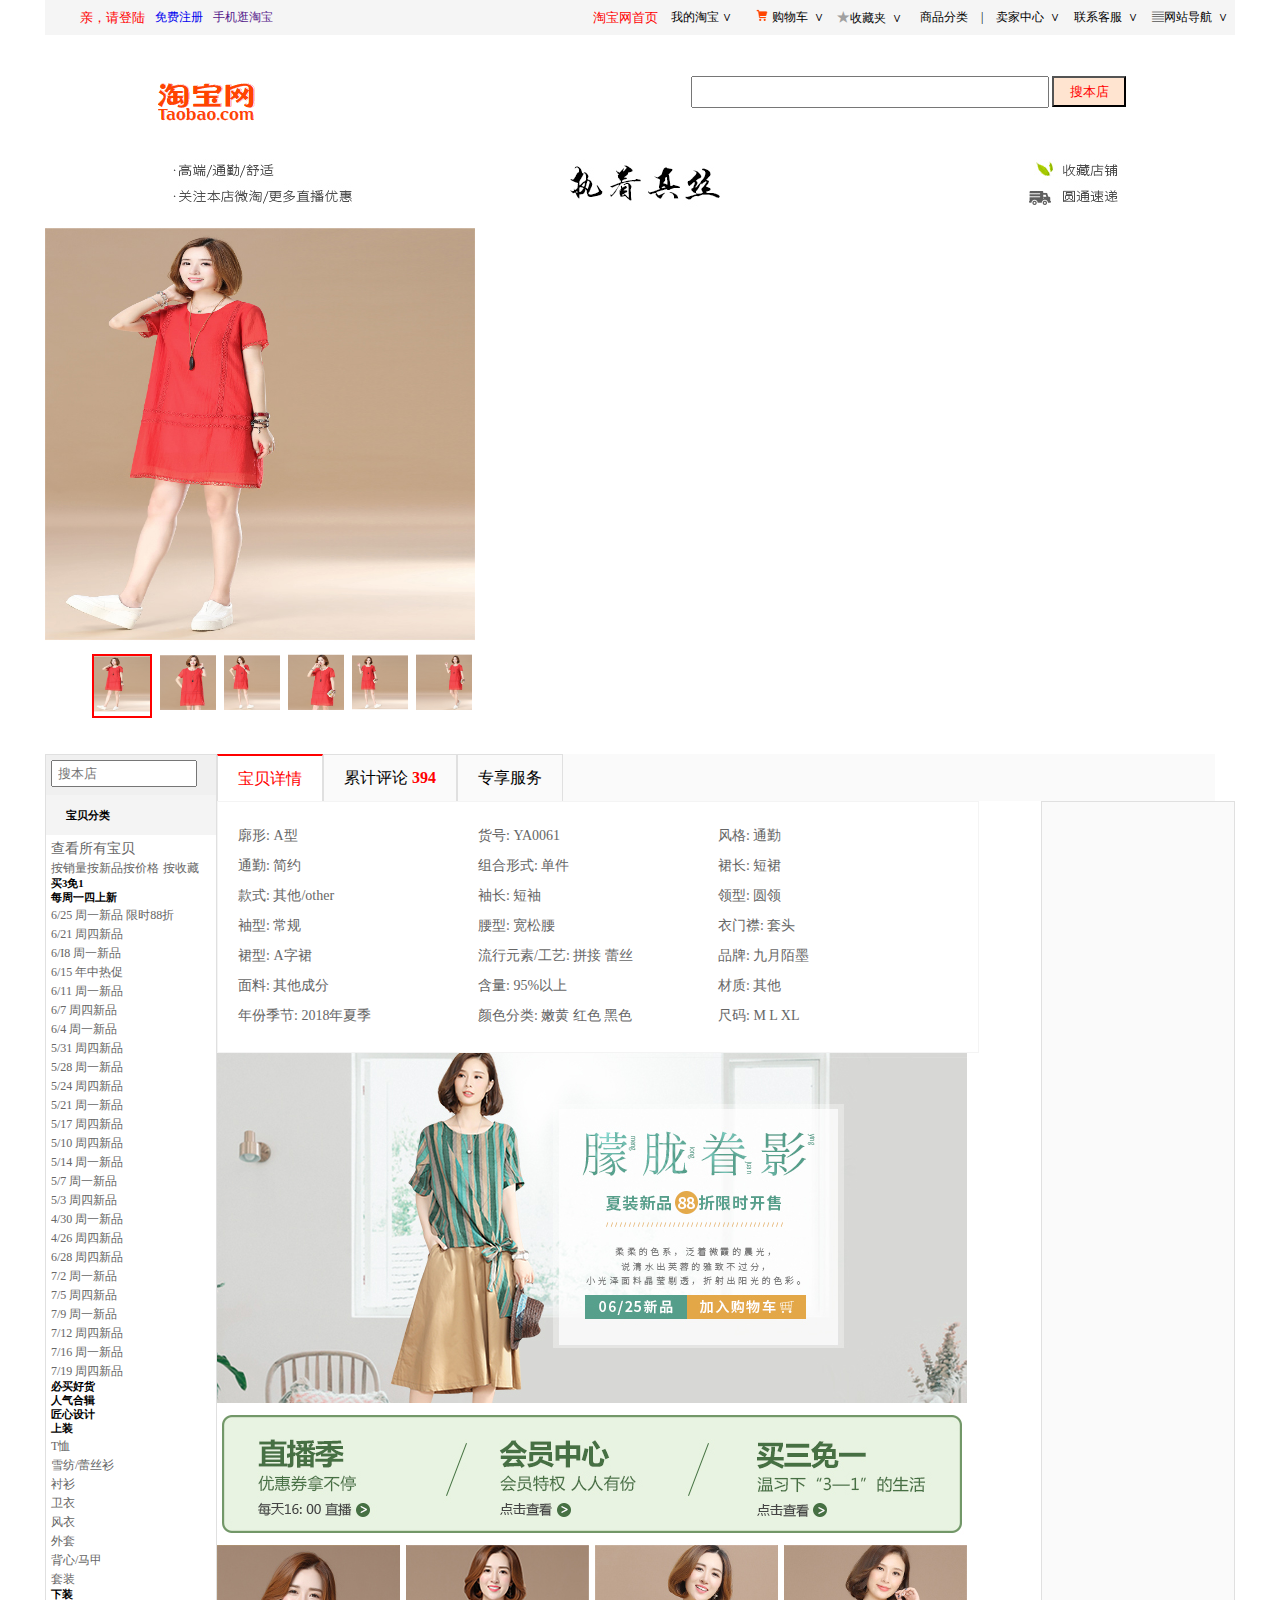
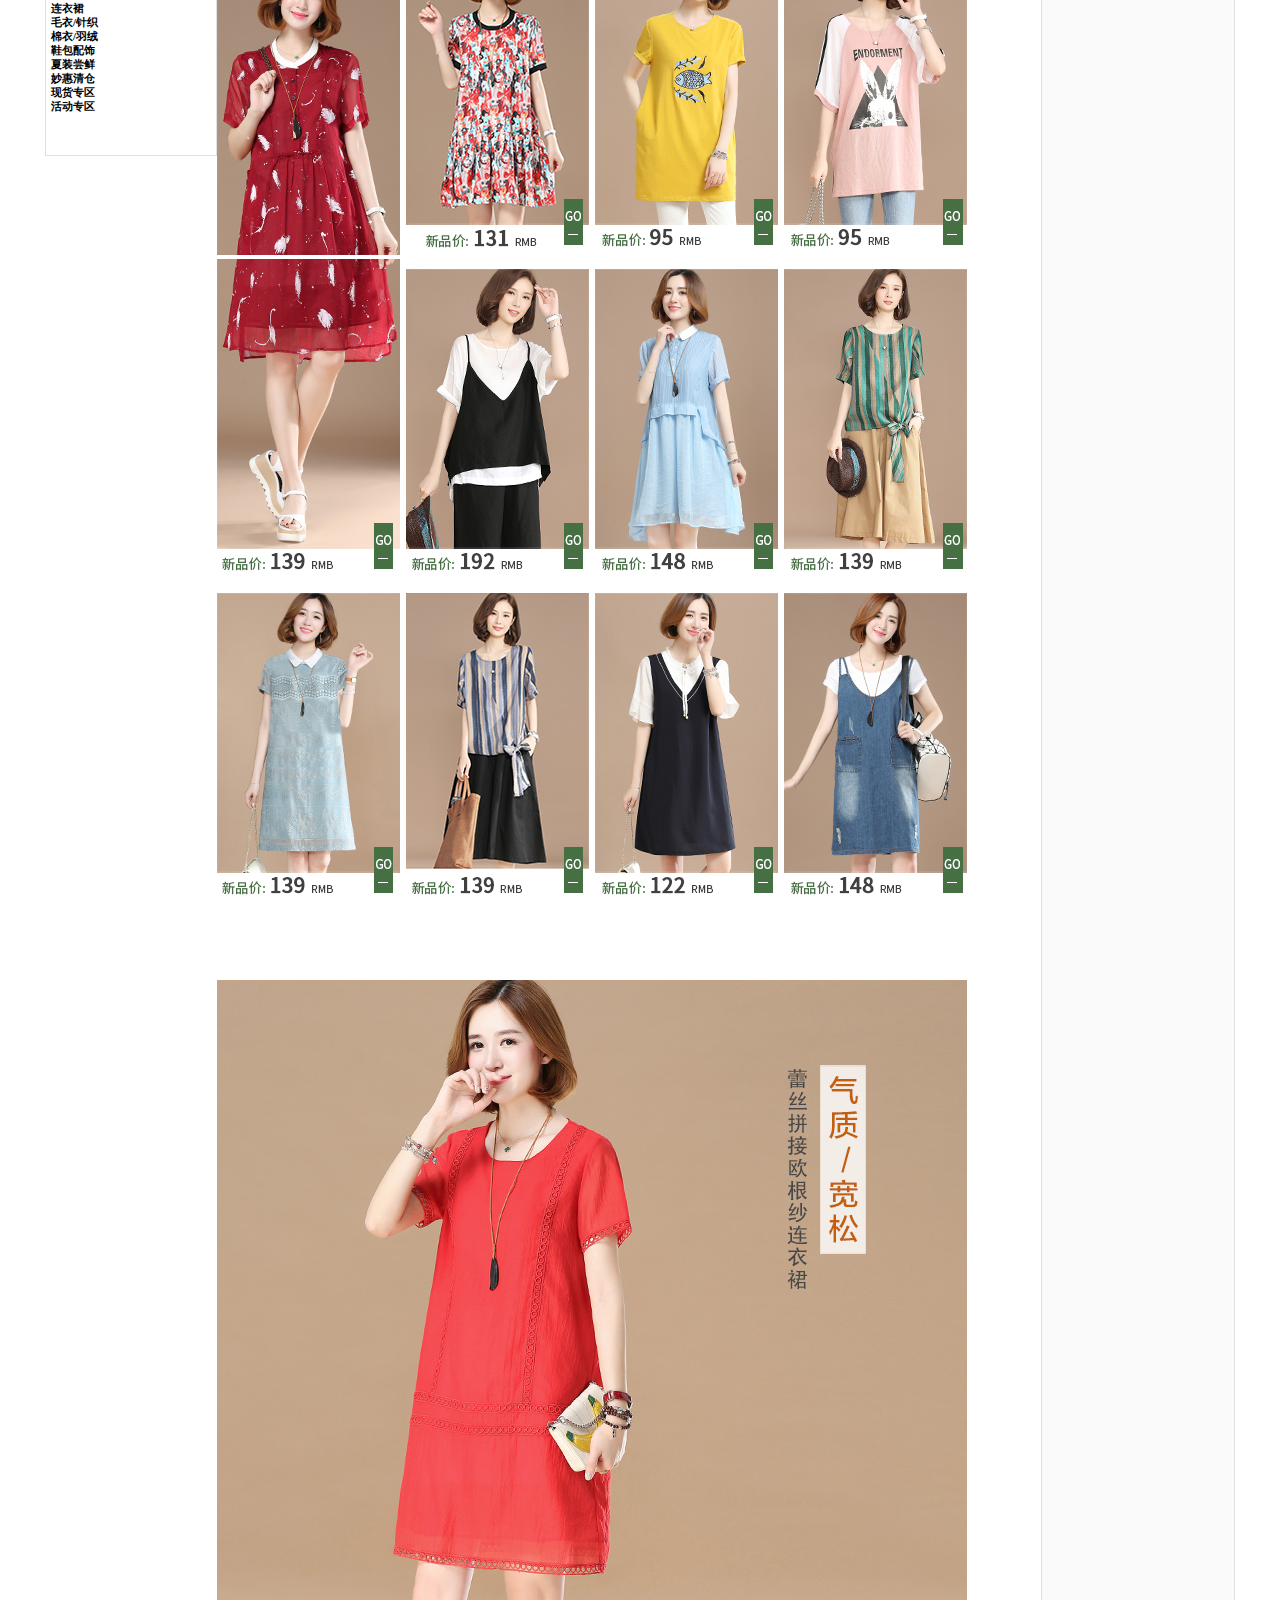
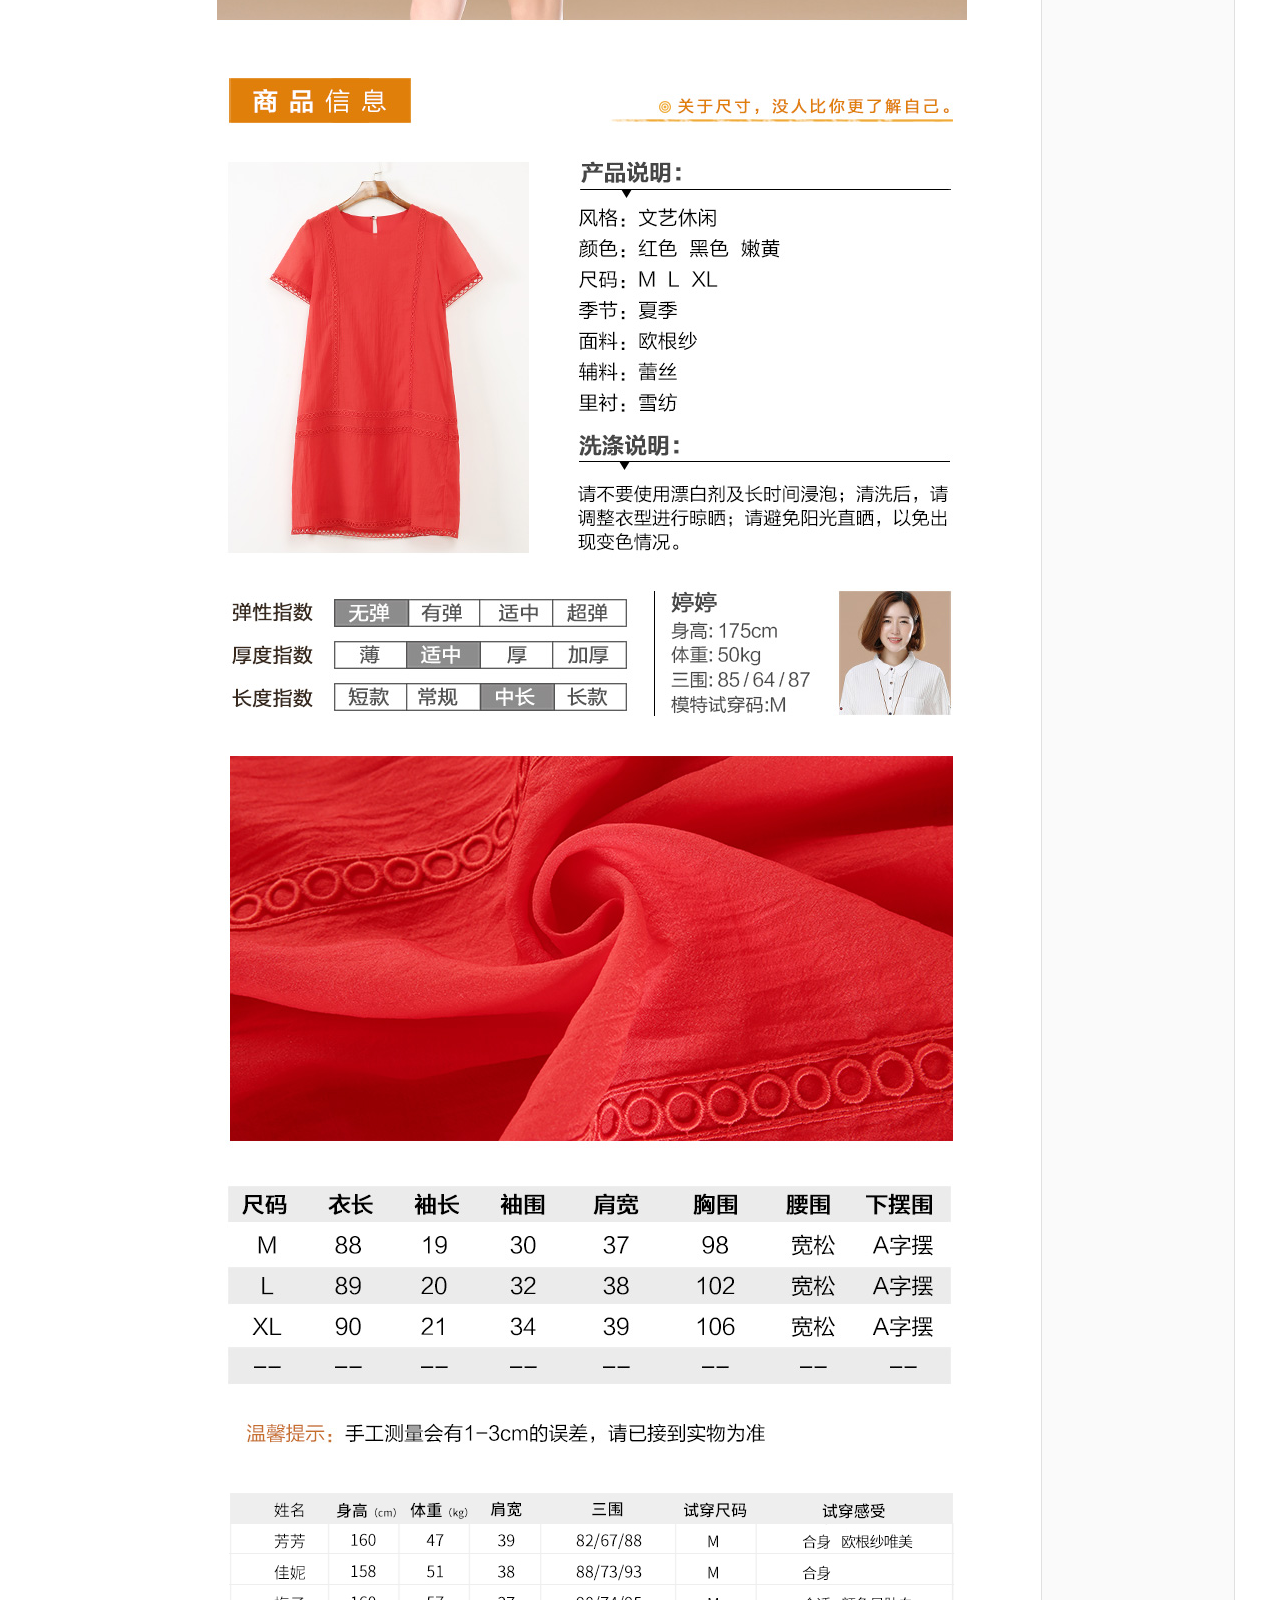
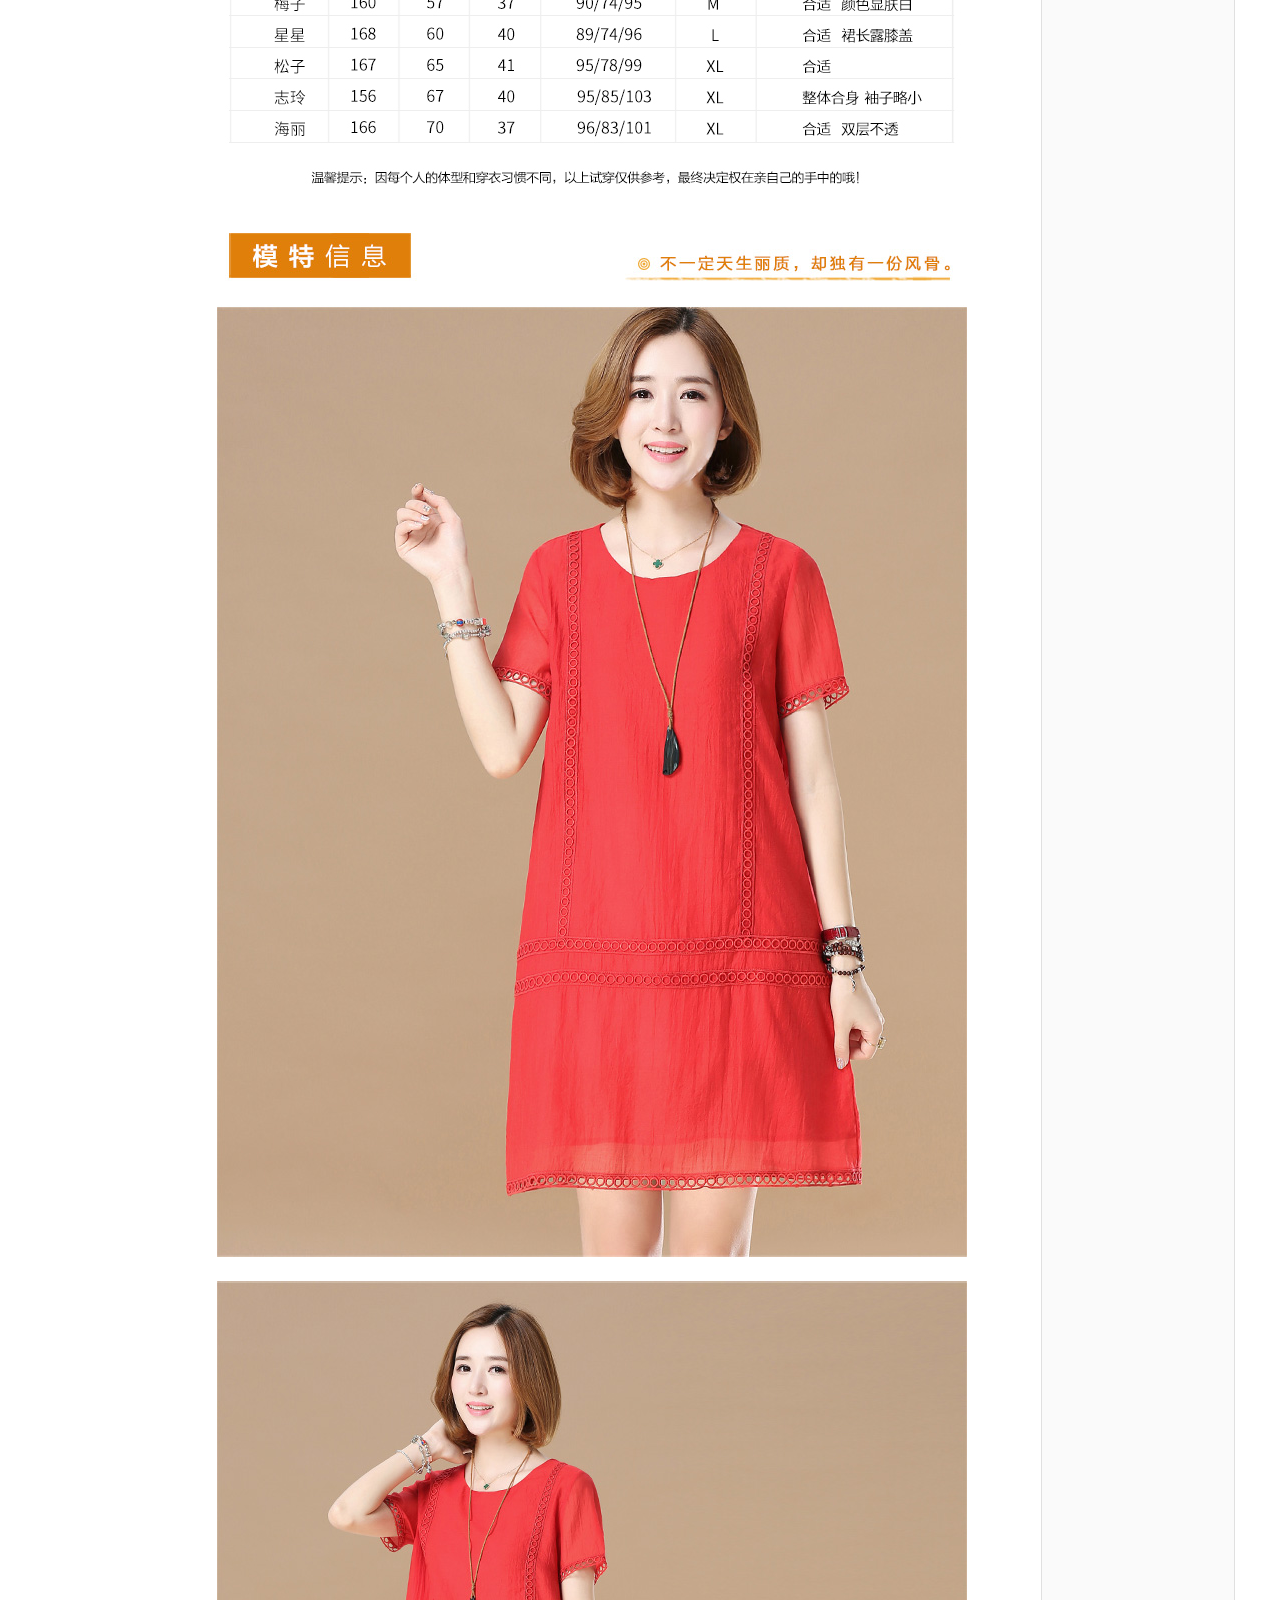
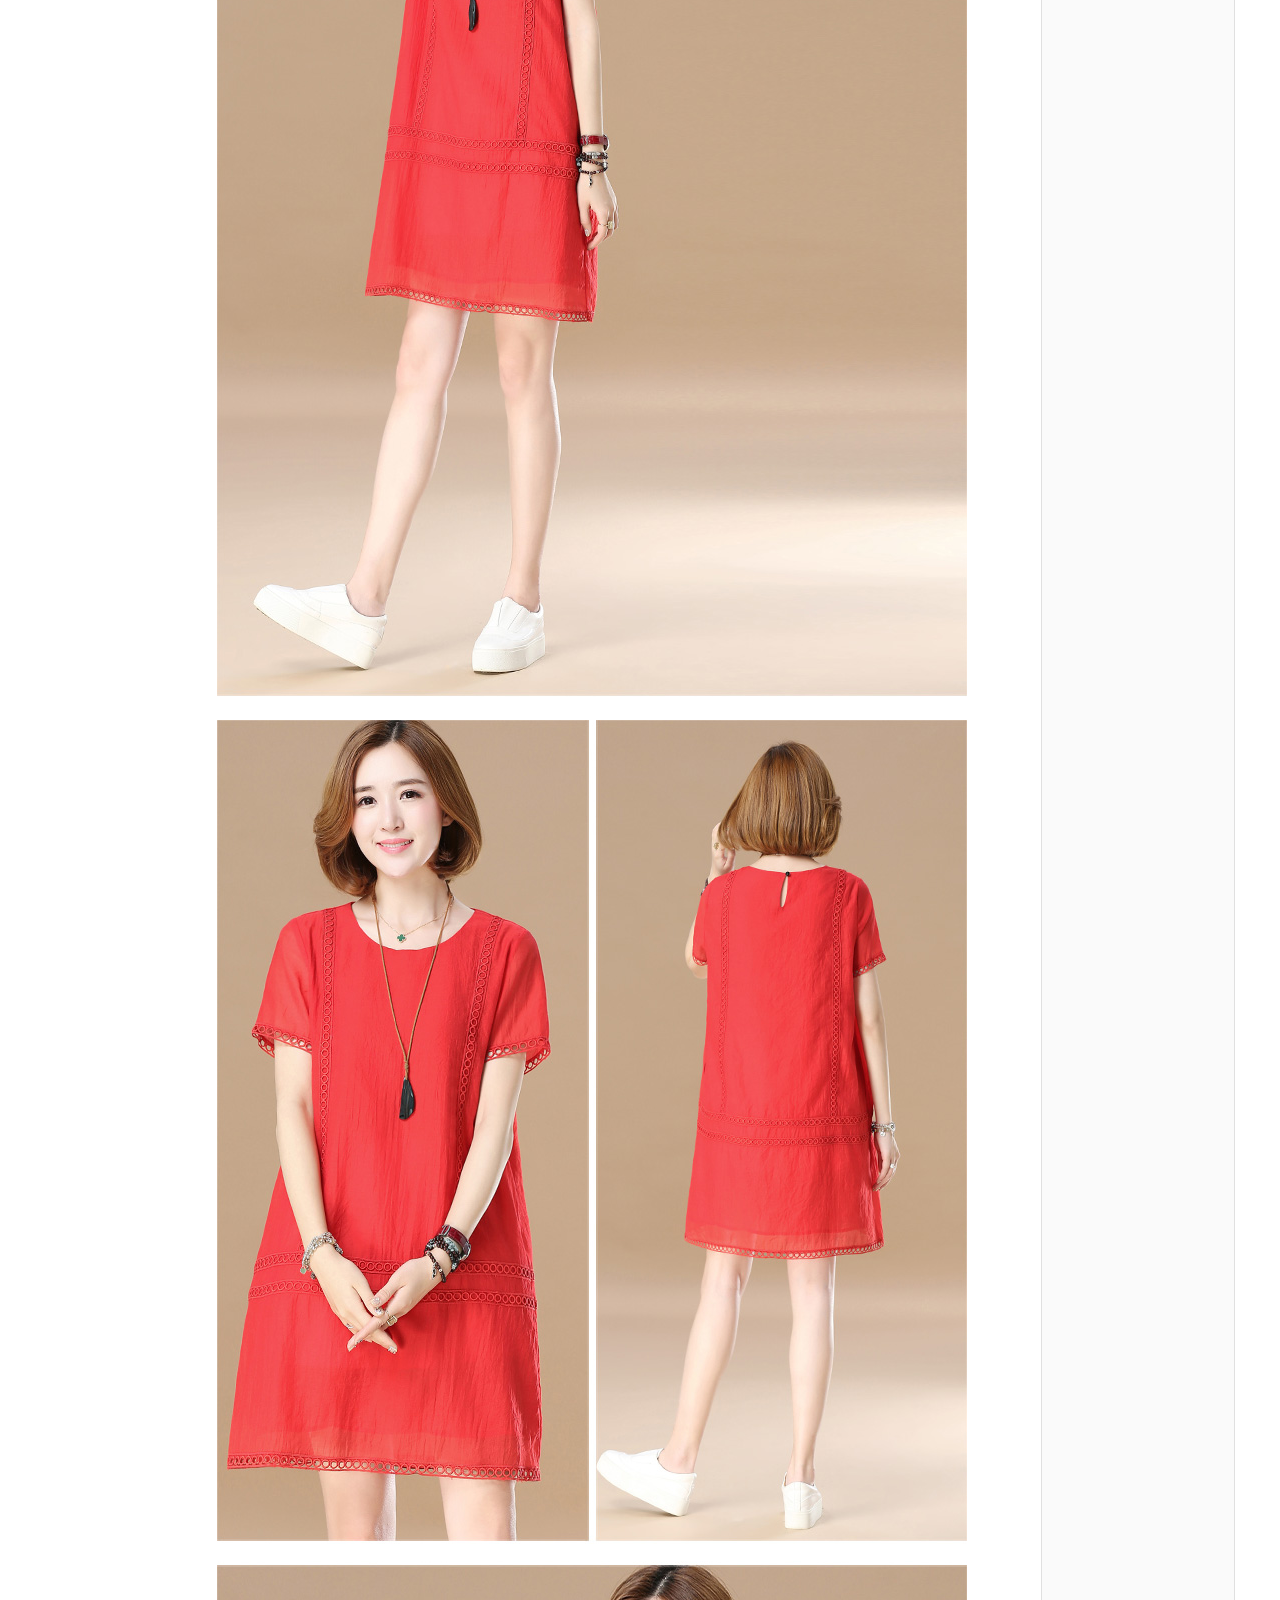
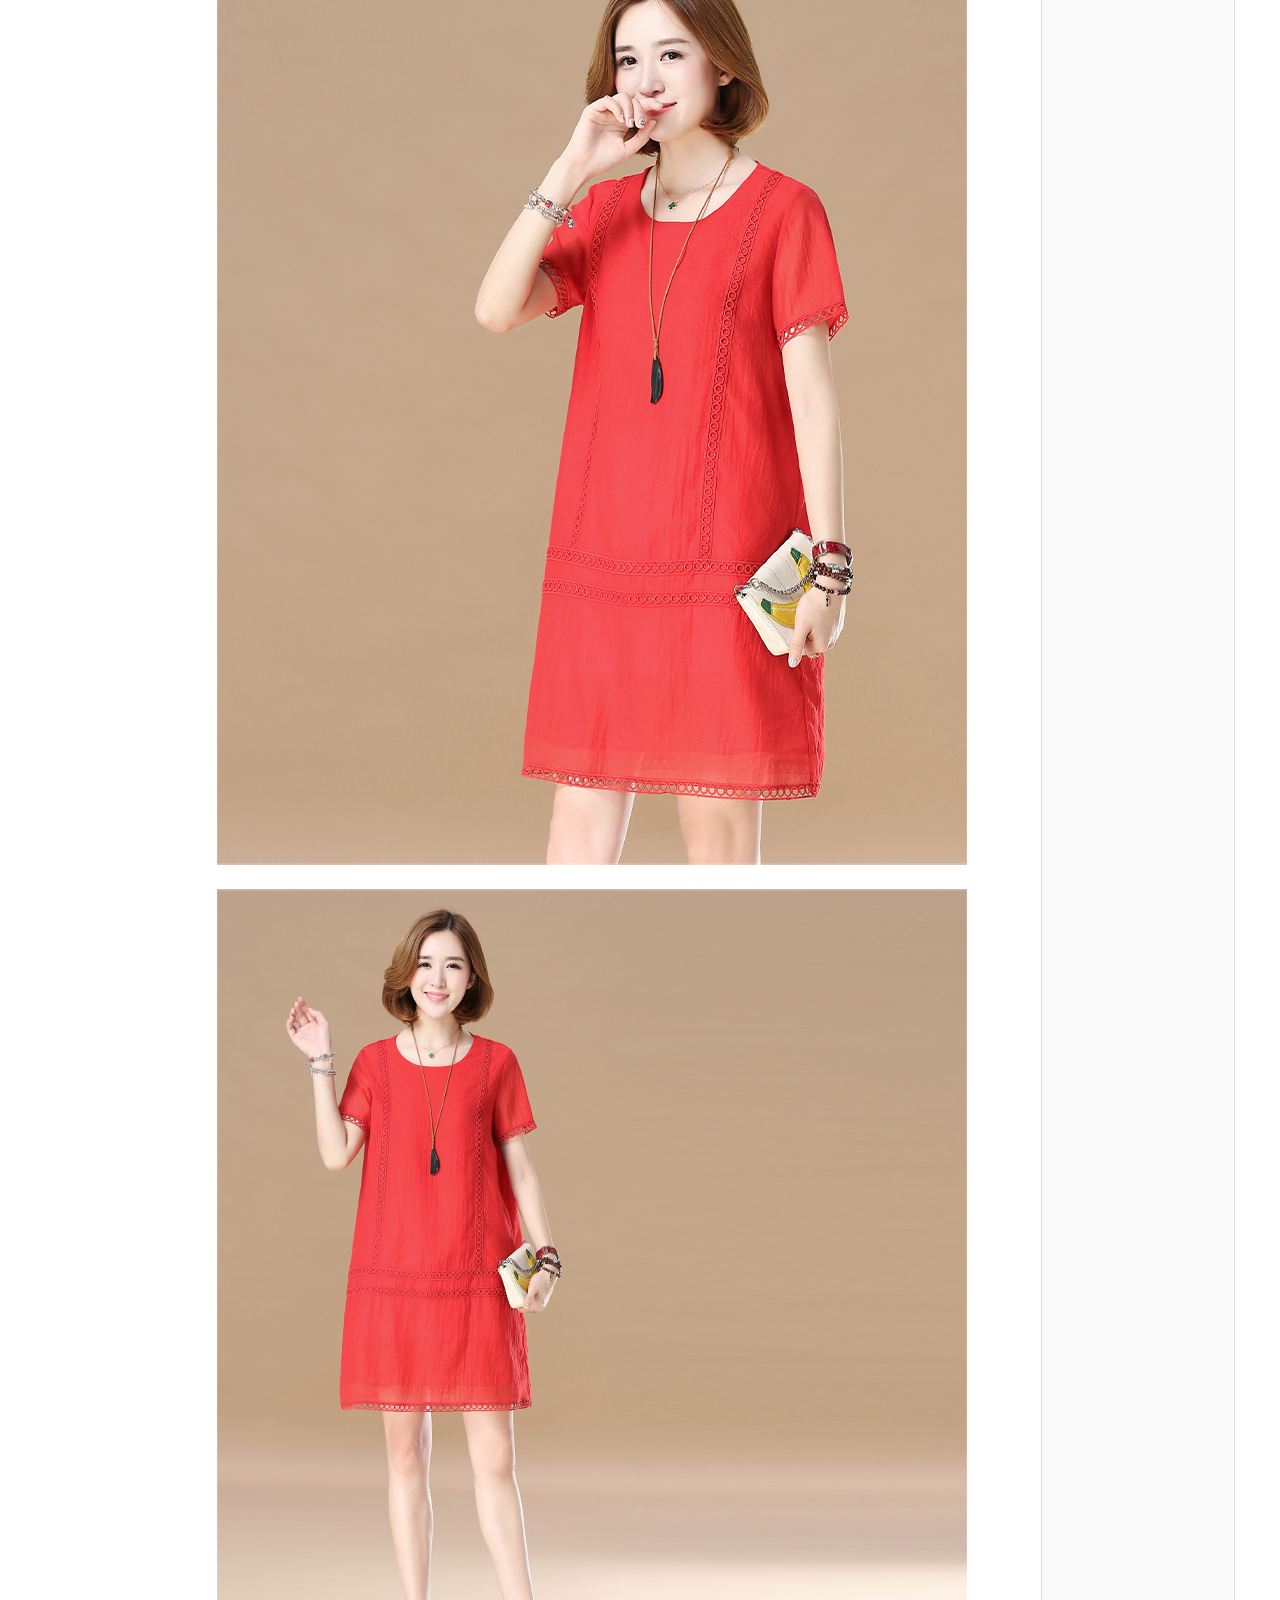
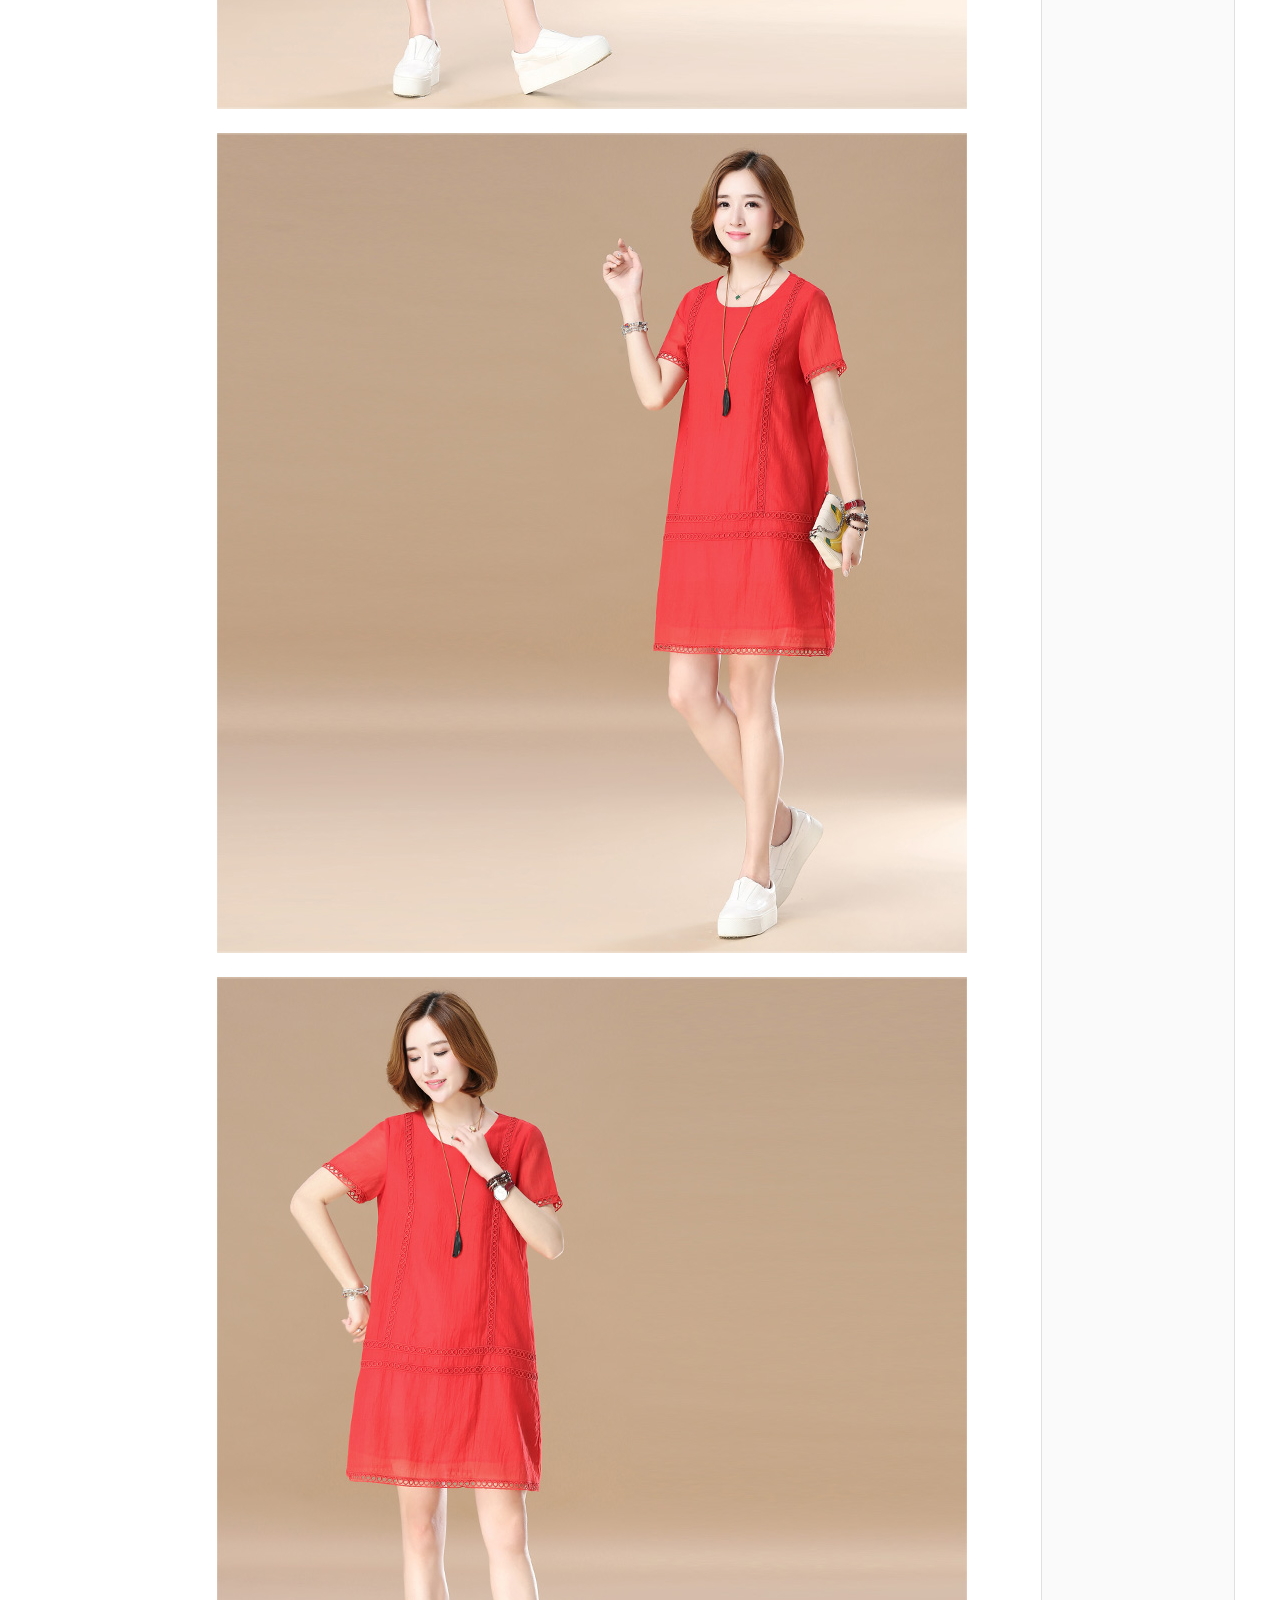
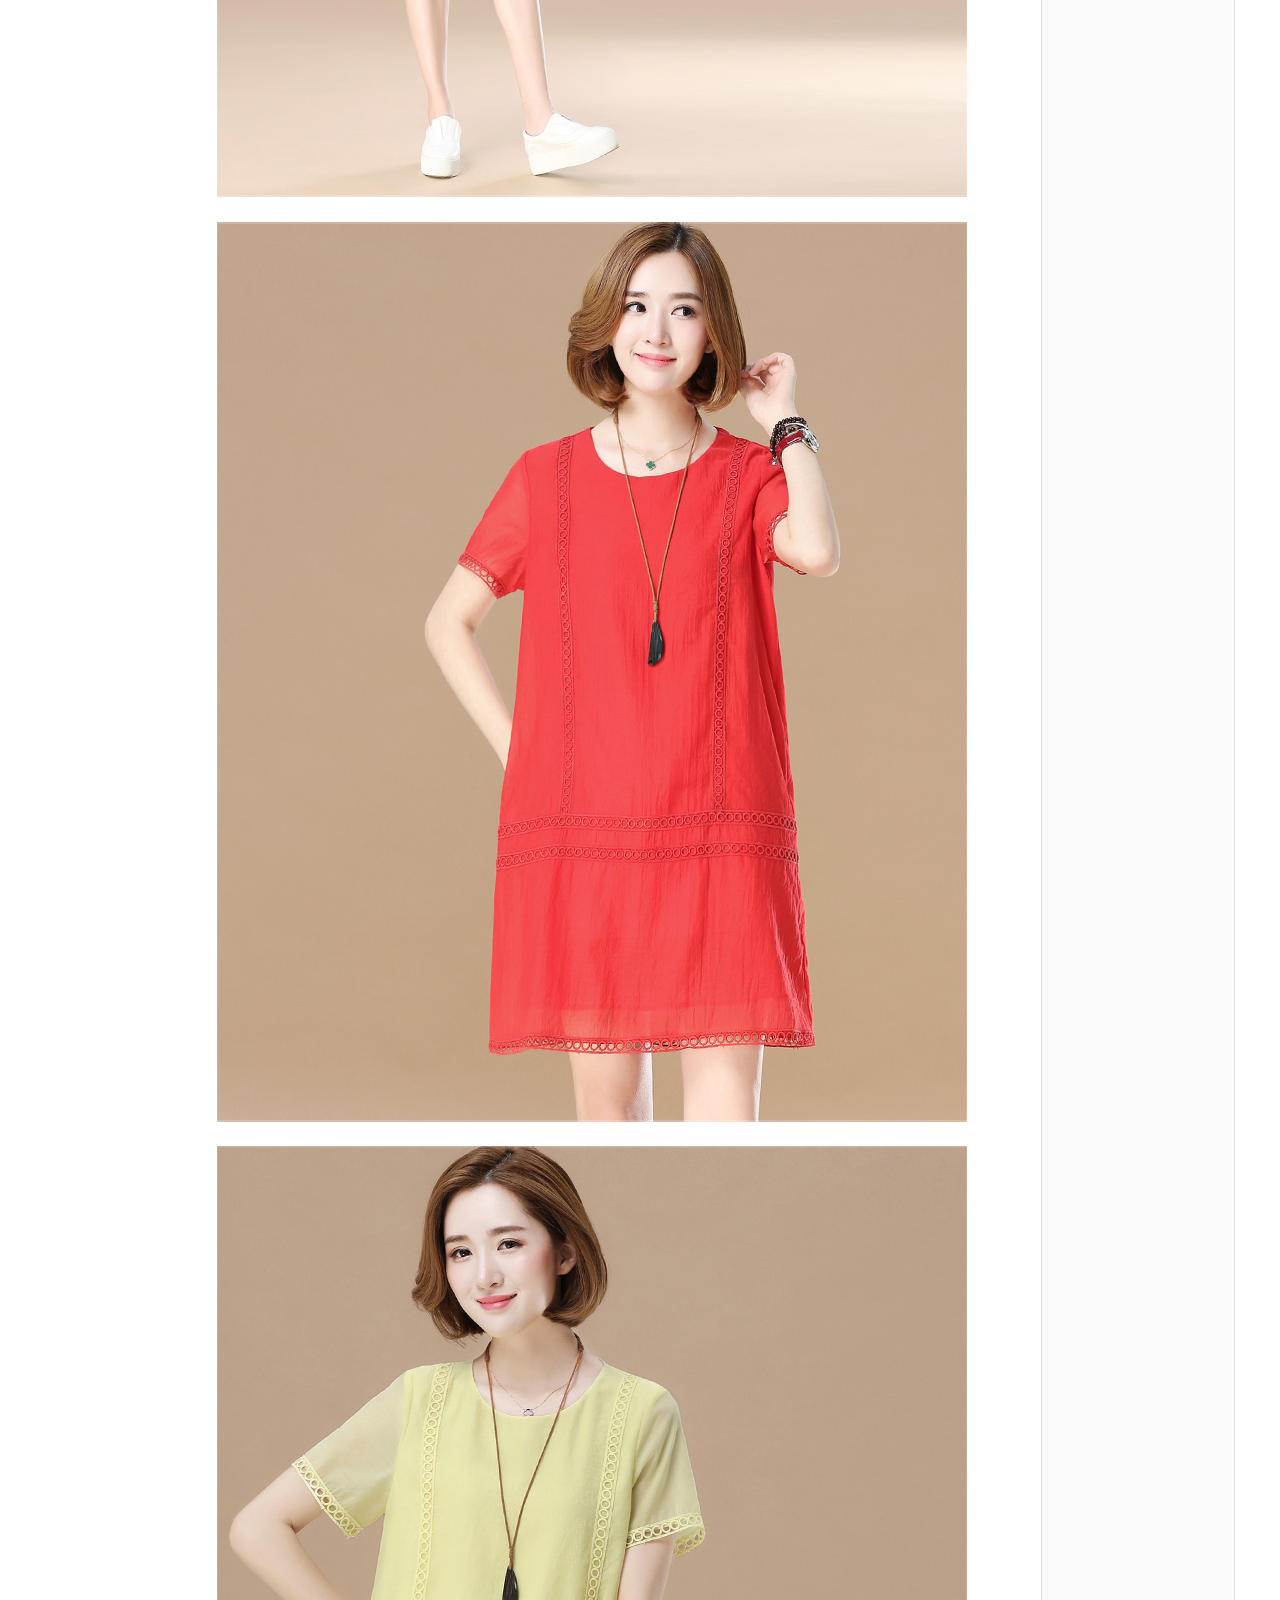
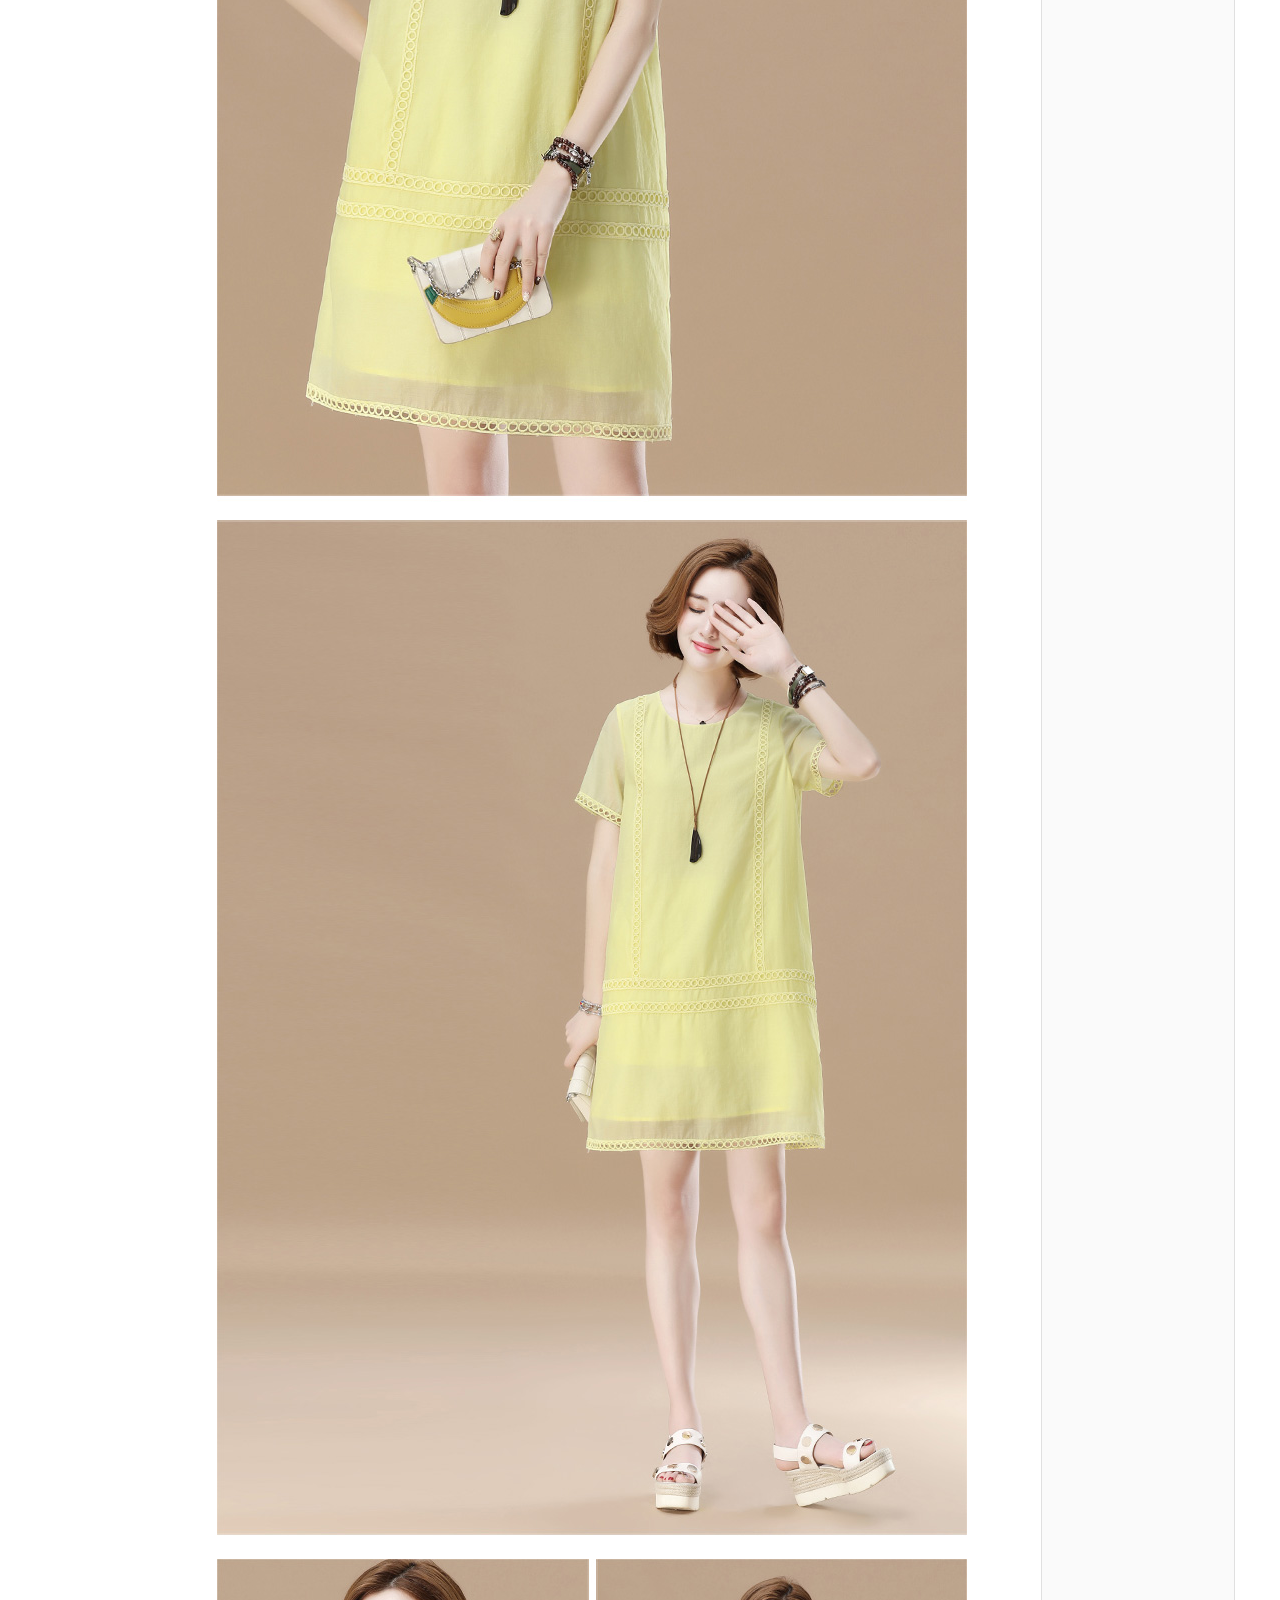
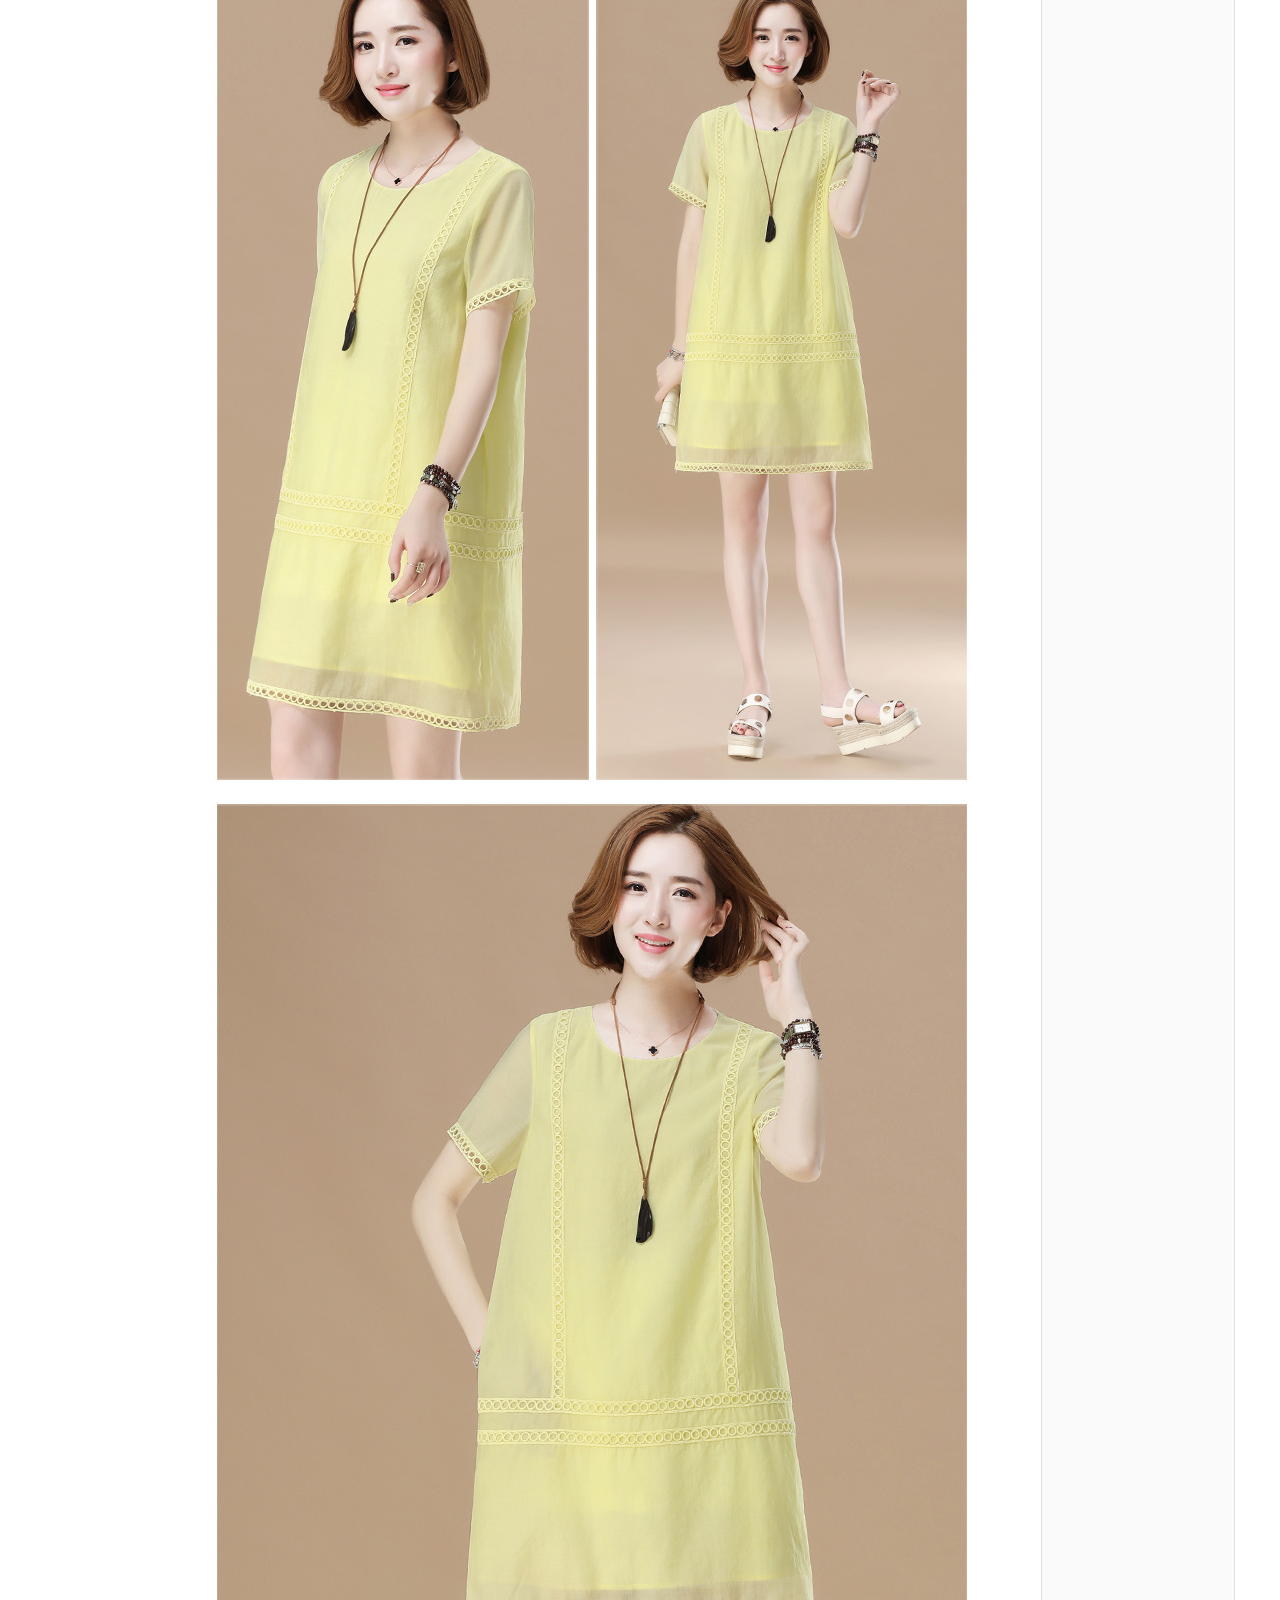
<file: details.html>
<!doctype html>
<html lang="en">
<head>
	<meta charset="UTF-8">
	<title>2018新品夏装 桑蚕丝真丝定制款加厚藕粉色小V领落肩袖加长连衣裙</title>
	<link rel="stylesheet" href="css/details.css">
	<link rel="SHORTCUT ICON" href="imgs/淘宝.png"/>
	<script src="js/details.js" defer></script>
	<script src="jquery/jquery-1.8.3.min.js"></script>

</head>
<body>

		<!--第一栏  头部-->
	<div id="header">
		<ul class="nav1">
			<li class="red"><a href="./login.html" id="red">亲，请登陆<a/></li>
			<li><a href="./register.html" >免费注册</a></li>
			<li><a href="">手机逛淘宝</a></li>
		</ul>
		<ul class="nav2">
			<li><a href="./index.html" id="red">淘宝网首页</a></li>
			<li class="maytao">我的淘宝&nbsp;∨</li><div class="nav2_may"><p>已买到宝贝</p><p>我的足迹</p></div>
			<li><img src="./imgs/购物车.jpg" class="gouwu">购物车&nbsp;&nbsp;∨</li>
			<li class="shou"><h3 class="xing">★</h3>收藏夹&nbsp;&nbsp;∨</li>
			<div class="shou_may">
			<p>收藏的宝贝</p><p>收藏的店铺</p></div>
			<li>商品分类</li>
			<li>|</li>
			<li class="mai">卖家中心&nbsp;&nbsp;∨</li>
			<div class="mai_may">
				<p>免费开店</p><p>已卖出宝贝</p><p>出售中的宝贝</p>
				<p>卖家服务市场</p><p>卖家培训中心</p><p>体验中心</p>
				<p>问商友</p>
			</div>
			<li class="kfu">联系客服&nbsp;&nbsp;∨</li>
			<div class="kfu_may"><p>消费者客服</p><p>卖家客服</p></div>
			<li class="wangZhan">▤网站导航&nbsp;&nbsp;∨</li>
		</ul>
		<div class="wz">
			<div class="wz_zhuti">
				<h3>主题市场</h3>
				<li><a href="">女装</a></li>
				<li><a href="">男装</a></li>
				<li><a href="">鞋靴</a></li>
				<li><a href="">箱包</a></li>
				<li><a href="">美妆</a></li>
				<li><a href="">乐器</a></li>
				<li><a href="">食品</a></li>
				<li><a href="">珠宝</a></li>
				<li><a href="">影视</a></li>
				<li><a href="">装修</a></li>
				<li><a href="">建材</a></li>
				<li><a href="">家居</a></li>
				<li><a href="">农资</a></li>
				<li><a href="">百货</a></li>
				<li><a href="">数码</a></li>
				<li><a href="">家电</a></li>
				<li><a href="">游戏</a></li>
				<li><a href="">生活</a></li>
				<li><a href="">学习</a></li>
				<li><a href="">房产</a></li>
				<li><a href="">结婚</a></li>
				<li><a href="">运动</a></li>
				<li><a href="">户外</a></li>
				<li><a href="">娱乐</a></li>
				<li><a href="">花鸟</a></li>       
			</div>
			<div class="wz_tese">
				<h3>特色购物</h3>
				<li><a href="">淘宝女人</a></li>
				<li><a href="">淘宝男人</a></li>
				<li><a href="">中老年</a></li>
				<li><a href="">闲鱼</a></li>
				<li><a href="">全球购</a></li>
				<li><a href="">小微快采</a></li>
				<li><a href="">淘宝众筹</a></li>
				<li><a href="">爱逛街</a></li>
				<li><a href="">中国质造</a></li>
				<li><a href="">淘女郎</a></li>
				<li><a href="">潮电街</a></li>
				<li><a href="">天天特价</a></li>
				<li><a href="">飞猪</a></li>
				<li><a href="">试用</a></li>
				<li><a href="">清仓</a></li>
				<li><a href="">农资</a></li>
				<li><a href="">淘金币</a></li>
				<li><a href="">Outlets</a></li>
				<li><a href="">俪人购</a></li>
				<li><a href="">抢新</a></li>
				<li><a href="">淘花源</a></li>
			</div>

			<div class="wz_aliapp">
				<h3>当前热点</h3>
				<li><a href="">天天中奖</a></li>
				<li><a href="">新鲜土货</a></li>
				<li><a href="">美丽裙装</a></li>
				<li><a href="">美白修复</a></li>
				<li><a href="">热卖单鞋</a></li>
				<li><a href="">智能数码</a></li>
				<li><a href="">宝贝最爱</a></li>
				<li><a href="">宅品精选</a></li>
				<li><a href="">新房装修</a></li>
				<li><a href="">宝贝计划</a></li>
				<li><a href="">女装抢新</a></li>
				<li><a href="">全球美食</a></li>
				<li><a href="">找工作</a></li>
				<li><a href="">阿里APP</a></li>
				<li><a href="">菜鸟裹裹</a></li>
				<li><a href="">在线洗衣</a></li>
			</div>

                
			<div class="wz_jincai">
				<h3>更多精彩</h3>
				<li><a href="">支付宝</a></li>
				<li><a href="">点点虫</a></li>
				<li><a href="">买房租房</a></li>
				<li><a href="">大众评审</a></li>
				<li><a href="">天猫进口</a></li>
				<li><a href="">限时限量</a></li>
				<li><a href="">余额宝</a></li>
				<li><a href="">大牌捡宝</a></li>
				<li><a href="">司法拍卖</a></li>
				<li><a href="">淘宝台湾</a></li>
				<li><a href="">淘宝全球</a></li>
				<li><a href="">闺蜜淘货</a></li>
				<li><a href="">B格</a></li>
				<li><a href="">淘宝视频</a></li>
				<li><a href="">浏览器</a></li>
			</div>
		</div>
</div>

<div class="content">
	<div class="a">
		<div class="a1"></div>
		<div class="a2"></div>
	<input type="text" class="in">
	<button class="b1">搜本店</button>
	</div>
<div class="fang">
	<div class="left">
		<div id="small">
	<img src="imgs/放大镜/1.jpg" alt="">
	<div id="move"></div>
</div>
<div id="big">
	<img src="imgs/放大镜/1.jpg" id="big_pic">
</div>
<ul id="click">
	<li class="border"><img src="imgs/放大镜/1.jpg" alt=""></li>
	<li><img src="imgs/放大镜/2.jpg" alt=""></li>
	<li><img src="imgs/放大镜/3.jpg" alt=""></li>
	<li><img src="imgs/放大镜/4.jpg" alt=""></li>
	<li><img src="imgs/放大镜/5.jpg" alt=""></li>
	<li><img src="imgs/放大镜/6.jpg" alt=""></li>
</ul>
</div>
</div>
	<div class="middle"></div>
<div class="right"></div>
<div class="box">
	<div class="box_left">
		<div class="search"><input type="text" placeholder="搜本店"></div>
		<h6 class="title">宝贝分类</h6>
		<div class="text">
		<p>查看所有宝贝</p><a href="">按销量</a><a href="">按新品</a><a href="">按价格</a>
		<a href="">按收藏</a> <h6>买3免1</h6><h6>每周一四上新</h6>
		<a href="">6/25 周一新品 限时88折</a><br>
		<a href="">6/21 周四新品</a><br><a href="">6/I8 周一新品</a><br>
		<a href="">6/15 年中热促</a><br><a href="">6/11 周一新品</a><br>
		<a href="">6/7 周四新品</a><br><a href="">6/4 周一新品</a><br>
		<a href="">5/31 周四新品</a><br><a href="">5/28 周一新品</a><br>
		<a href="">5/24 周四新品</a><br><a href="">5/21 周一新品</a><br>
		<a href="">5/17 周四新品</a><br><a href="">5/10 周四新品</a><br>
		<a href="">5/14 周一新品</a><br><a href="">5/7 周一新品</a><br>
		<a href="">5/3 周四新品</a><br><a href="">4/30 周一新品</a><br>
		<a href="">4/26 周四新品</a><br><a href="">6/28 周四新品</a><br>
		<a href="">7/2 周一新品</a><br><a href="">7/5 周四新品</a><br>
		<a href="">7/9 周一新品</a><br><a href="">7/12 周四新品</a><br>
		<a href="">7/16 周一新品</a><br><a href="">7/19 周四新品</a><br>
		<h6> 必买好货</h6><h6>人气合辑</h6><h6>匠心设计</h6><h6>上装</h6>
		<a href="">T恤</a><br><a href="">雪纺/蕾丝衫</a><br><a href="">衬衫</a><br>
		<a href="">卫衣</a><br><a href="">风衣</a><br><a href="">外套</a><br>
		<a href="">背心/马甲</a><br><a href="">套装</a><br>
		<h6>下装</h6><h6>连衣裙</h6><h6>毛衣/针织</h6><h6>棉衣/羽绒</h6>
		<h6>鞋包配饰</h6><h6>夏装尝鲜</h6><h6>妙惠清仓</h6><h6>现货专区</h6><h6>活动专区</h6>
	</div>
		
	</div>
	<div class="ka">
		<li class="z">宝贝详情</li><li>累计评论&nbsp;<b>394</b></li><li>专享服务</li>
	</div>
	<div class="box_middle">
		<div class="buy">
		<span class="block">
			<ul class="bian">
			<li>廓形: A型</li><li>货号: YA0061</li><li>风格: 通勤</li>
			<li>通勤: 简约</li><li>组合形式: 单件</li><li>裙长: 短裙</li>
			<li>款式: 其他/other</li><li>袖长: 短袖</li><li>领型: 圆领</li>
			<li>袖型: 常规</li><li>腰型: 宽松腰</li><li>衣门襟: 套头</li>
			<li>裙型: A字裙</li><li>流行元素/工艺: 拼接 蕾丝</li><li>品牌: 九月陌墨</li>
			<li>面料: 其他成分</li><li> 含量: 95%以上</li><li>材质: 其他</li><li>年份季节: 2018年夏季</li>
			<li>颜色分类: 嫩黄 红色 黑色</li><li>尺码: M L XL</li>
			</ul>
		</span>		
		<span>
		<div class="buy1">
			<li class="b_1"></li><li class="buy_title">宝贝评论</li><li class="b_2"></li>
			<div class="yin">
				<h6>大家印象:</h6><a href="">颜色很好 (12)</a>
				<a href="">质量蛮好 (9)</a>
				<a href="">版型漂亮 (7)</a>
				<a href="">穿着美 (6)</a>
				<a href="">很舒服 (5)</a>
				<a href="">面料好 (4)</a>
				<a href="">舒适度极差(6)</a>
			</div>
			<div class="ping"><img src="imgs/评论.jpg" alt=""><img src="imgs/评论1.jpg" alt=""><img src="imgs/评论3.jpg" alt=""></div>
		</div>
			
		</span>
		
		<span><div class="mai1"><img src="imgs/mai.jpg" alt=""></div></span>
		
		</div>
		<img src="imgs/放大镜/7.jpg" alt="">
		<img src="imgs/放大镜/8.jpg" alt=""><img src="imgs/放大镜/9.jpg" alt=""><img src="imgs/放大镜/10.jpg" alt="">
		<img src="imgs/放大镜/11.jpg"><img src="imgs/放大镜/12.jpg"><img src="imgs/放大镜/13.jpg"><img src="imgs/放大镜/14.jpg">
		<img src="imgs/放大镜/15.jpg"><img src="imgs/放大镜/16.jpg"><img src="imgs/放大镜/17.jpg"><img src="imgs/放大镜/18.jpg"><img src="imgs/放大镜/19.jpg"><img src="imgs/放大镜/20.jpg"><img src="imgs/放大镜/21.jpg"><img src="imgs/放大镜/22.jpg">
		<img src="imgs/放大镜/23.jpg"><img src="imgs/放大镜/24.jpg"><img src="imgs/放大镜/25.jpg"><img src="imgs/放大镜/26.jpg">
		<img src="imgs/放大镜/27.jpg"><img src="imgs/放大镜/28.jpg"><img src="imgs/放大镜/29.jpg"><img src="imgs/放大镜/30.jpg">
		<img src="imgs/放大镜/31.jpg"><img src="imgs/放大镜/32.jpg"><img src="imgs/放大镜/33.jpg"><img src="imgs/放大镜/34.jpg">
		<img src="imgs/放大镜/35.jpg"><img src="imgs/放大镜/36.jpg"><img src="imgs/放大镜/37.jpg"><img src="imgs/放大镜/38.jpg">
		<img src="imgs/放大镜/39.jpg"><img src="imgs/放大镜/40.jpg"><img src="imgs/放大镜/41.jpg"><img src="imgs/放大镜/42.jpg">
		<img src="imgs/放大镜/43.jpg"><img src="imgs/放大镜/44.jpg"><img src="imgs/放大镜/45.jpg">
	</div>
	<div class="box_right"></div>
</div>
</div>

<div class="foot" id="first">
	<p>看了该宝贝的人还看了</p>
	<div id="pubu">
		<!-- 第1个 -->
		<div>
		<img src="pubu/1.jpg">
		<a>九月陌墨 2018夏季新款女装气质镂空蕾丝连衣裙 显</a>
		<b>¥</b><span>129.00</span><s>¥129.00</s>
		</div>
		<!-- 第2个 -->
		<div>
		<img src="pubu/2.jpg">
		<a>九月陌墨 2018夏季新款女装气质镂空蕾丝连衣裙 显</a>
		<b>¥</b><span>129.00</span><s>¥129.00</s>
		</div>
		<!-- 第3个 -->
		<div>
		<img src="pubu/3.jpg">
		<a>九月陌墨 2018夏季新款女装气质镂空蕾丝连衣裙 显</a>
		<b>¥</b><span>129.00</span><s>¥129.00</s>
		</div>
		<!-- 第4个 -->
		<div>
		<img src="pubu/4.jpg">
		<a>九月陌墨 2018夏季新款女装气质镂空蕾丝连衣裙 显</a>
		<b>¥</b><span>129.00</span><s>¥129.00</s>
		</div>
		<!-- 第5个 -->
		<div>
		<img src="pubu/5.jpg">
		<a>九月陌墨 2018夏季新款女装气质镂空蕾丝连衣裙 显</a>
		<b>¥</b><span>129.00</span><s>¥129.00</s>
		</div>
		<!-- 第6个 -->
		<div>
		<img src="pubu/6.jpg">
		<a>九月陌墨 2018夏季新款女装气质镂空蕾丝连衣裙 显</a>
		<b>¥</b><span>129.00</span><s>¥129.00</s>
		</div>
	</div>
		<ul></ul>
		<ul></ul>
		<ul></ul>
		<ul></ul>
		<ul></ul>
	</div>		
		














                


























	
	
	<script src="jquery/details.js"></script>

</html>
</file>
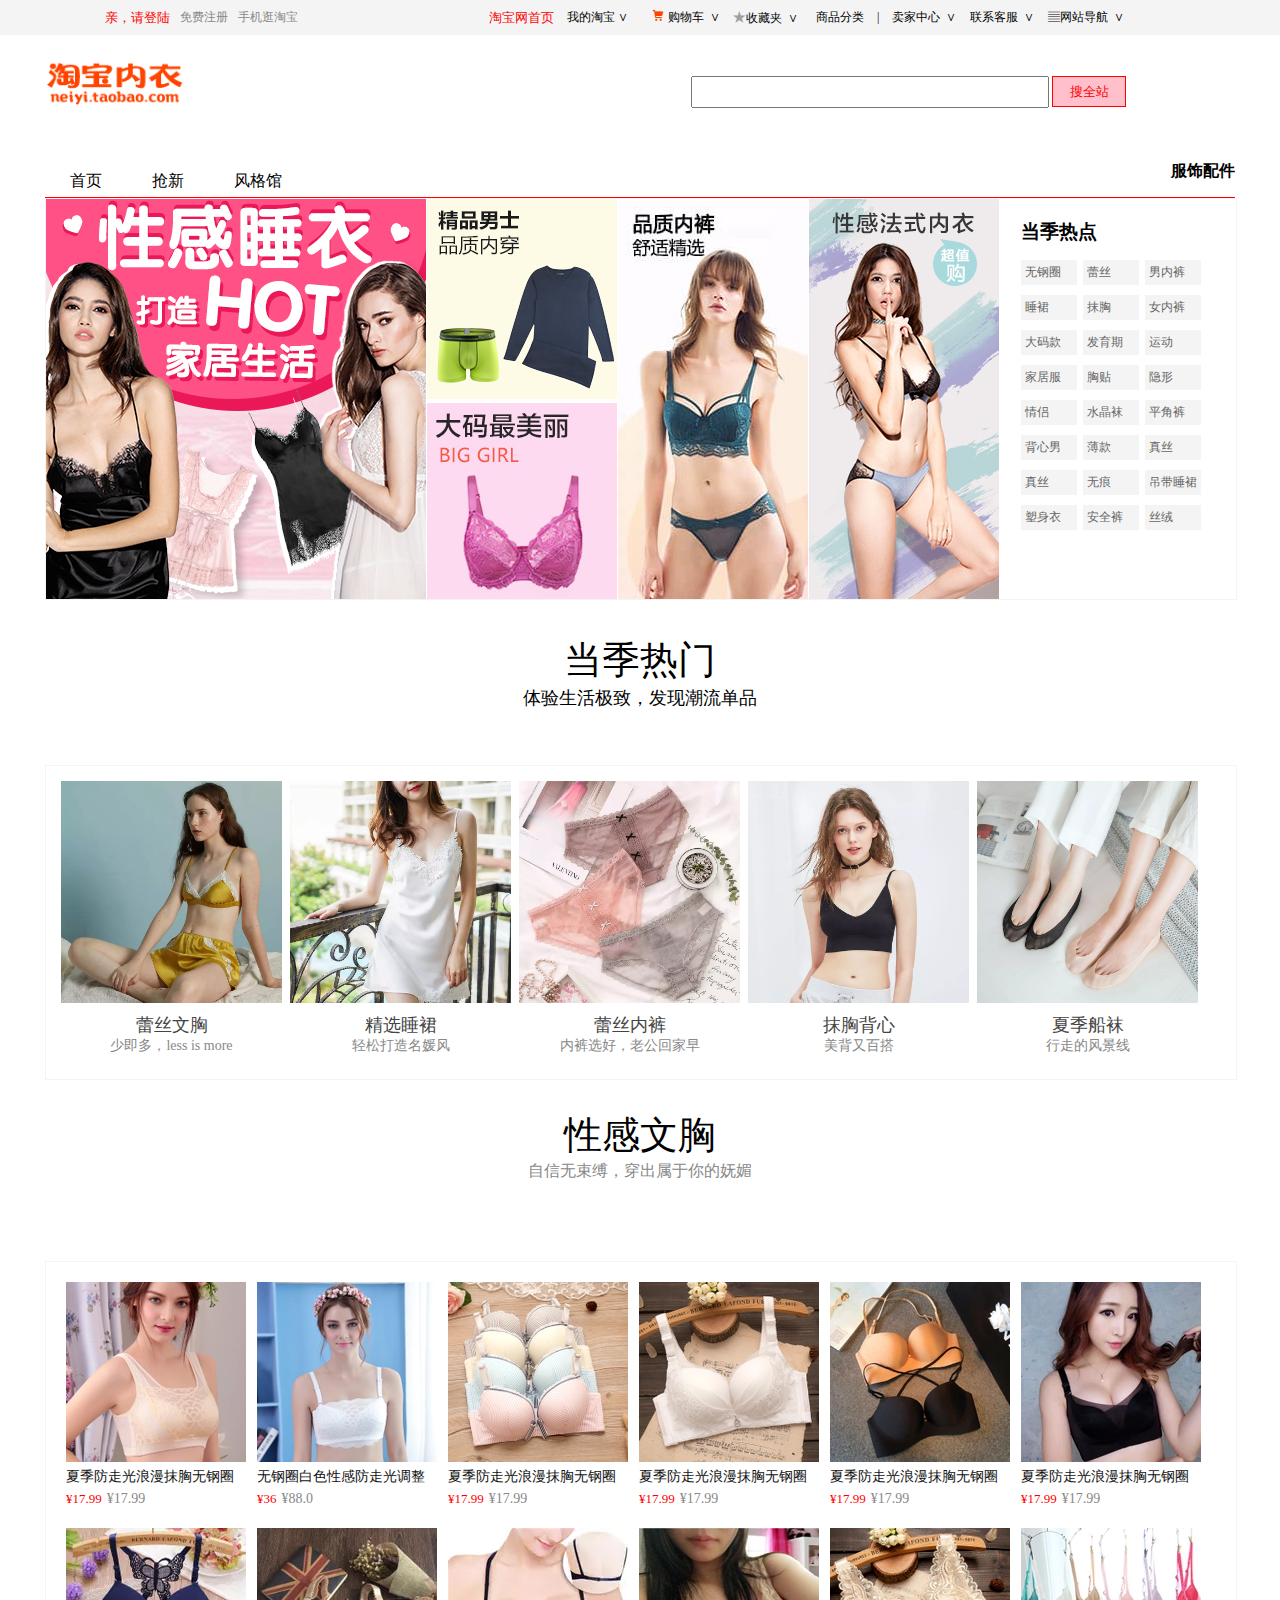
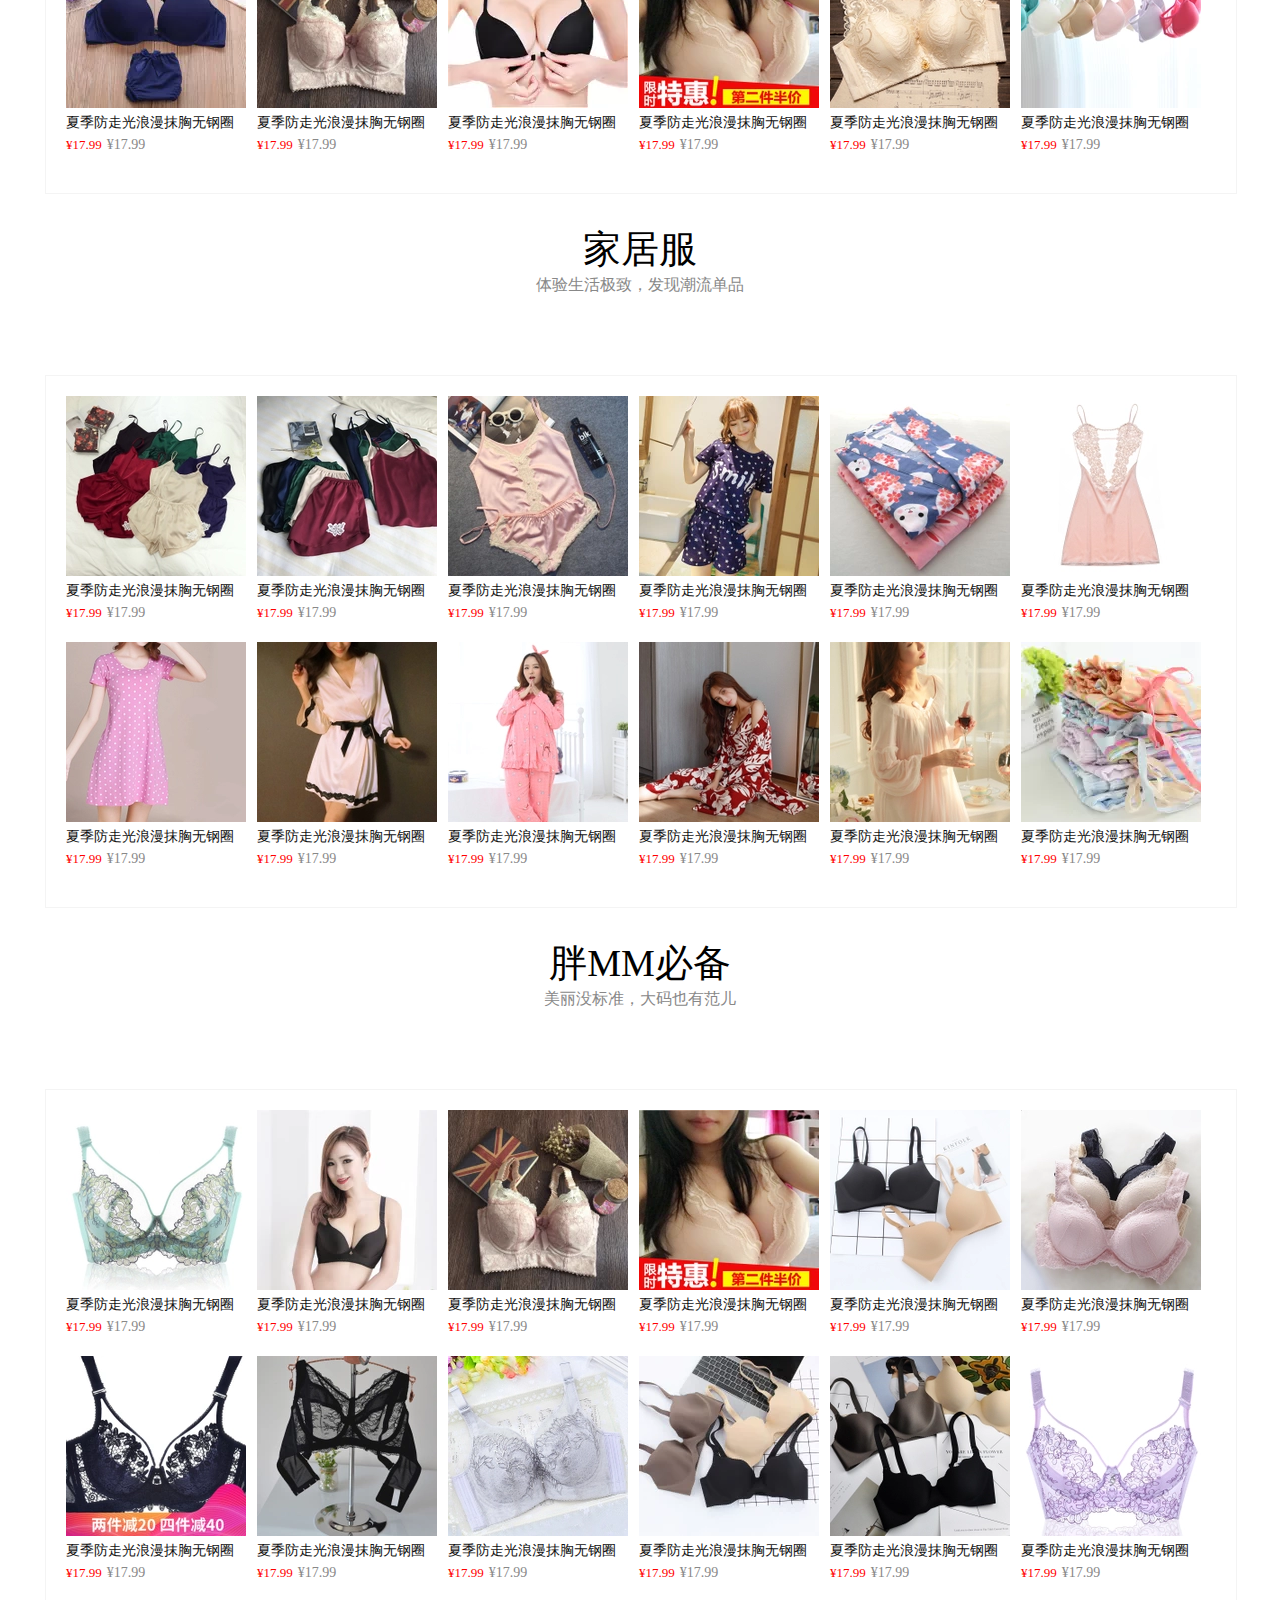
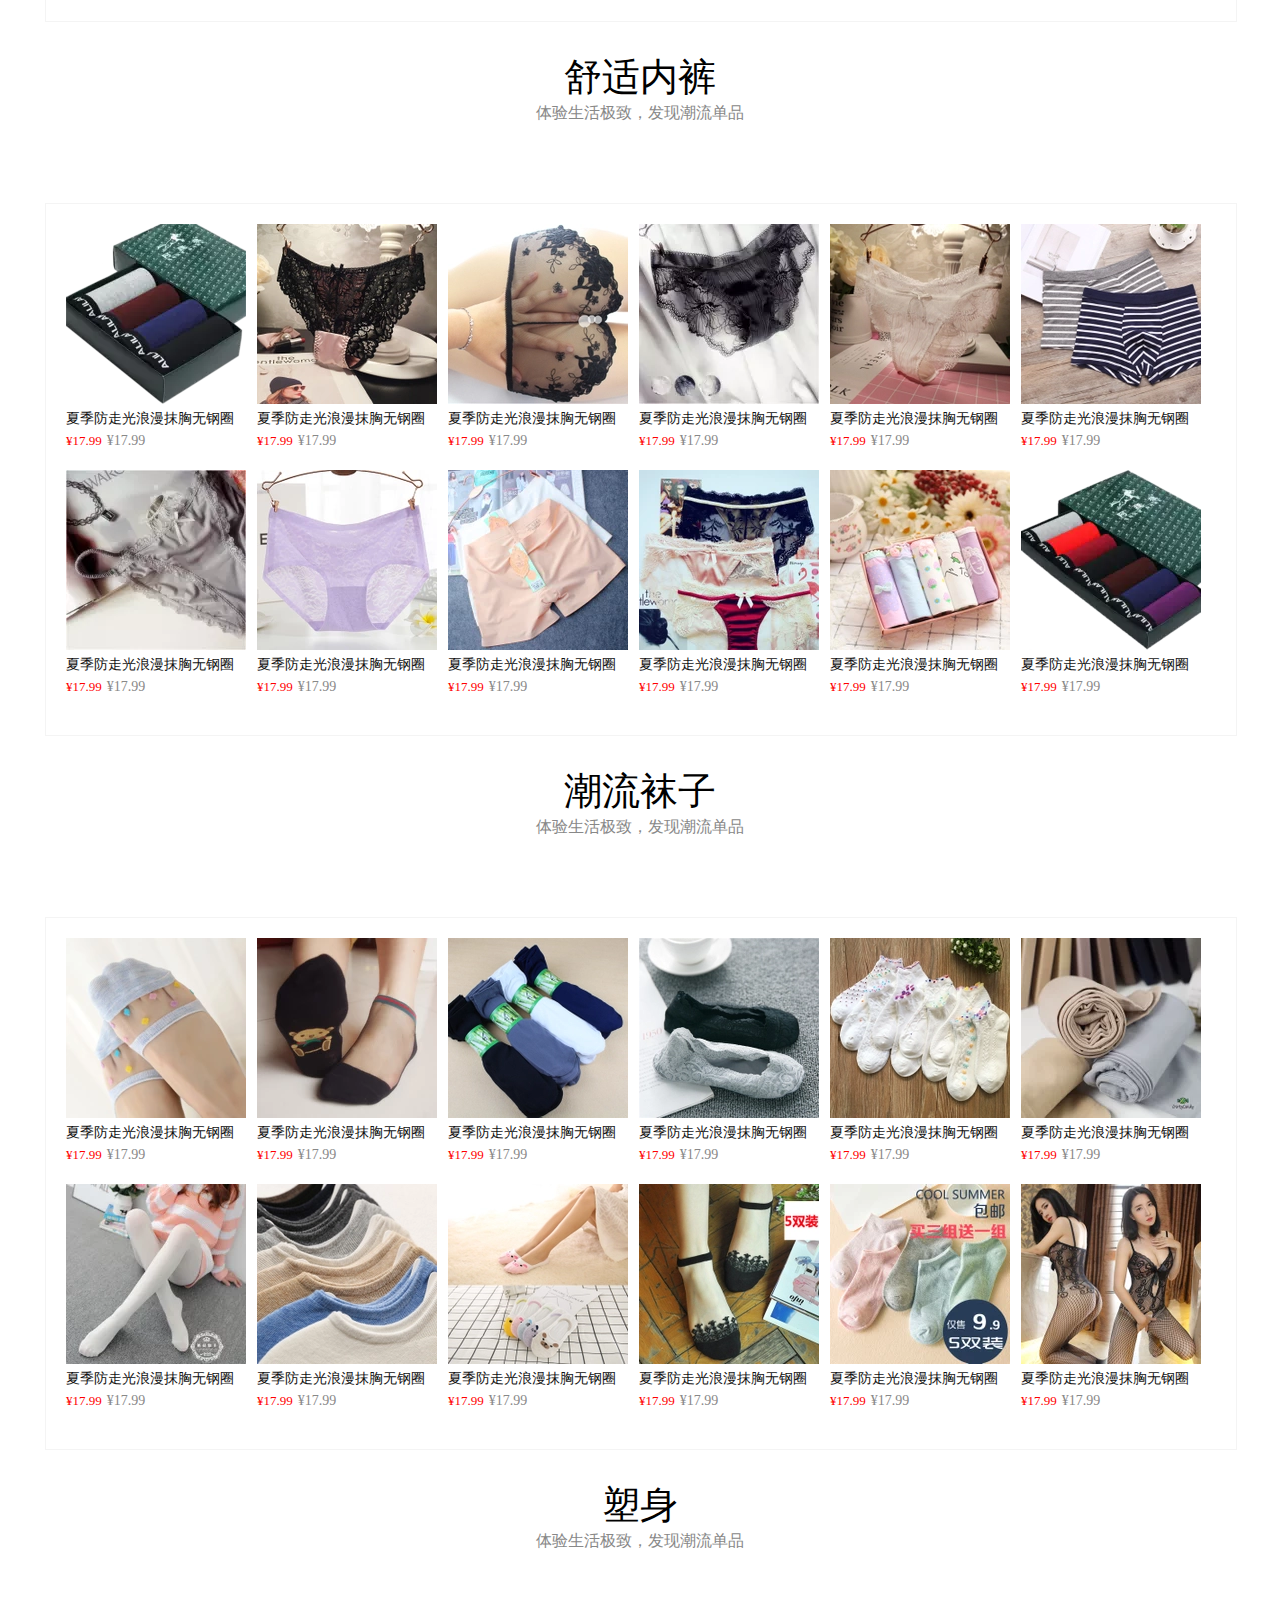
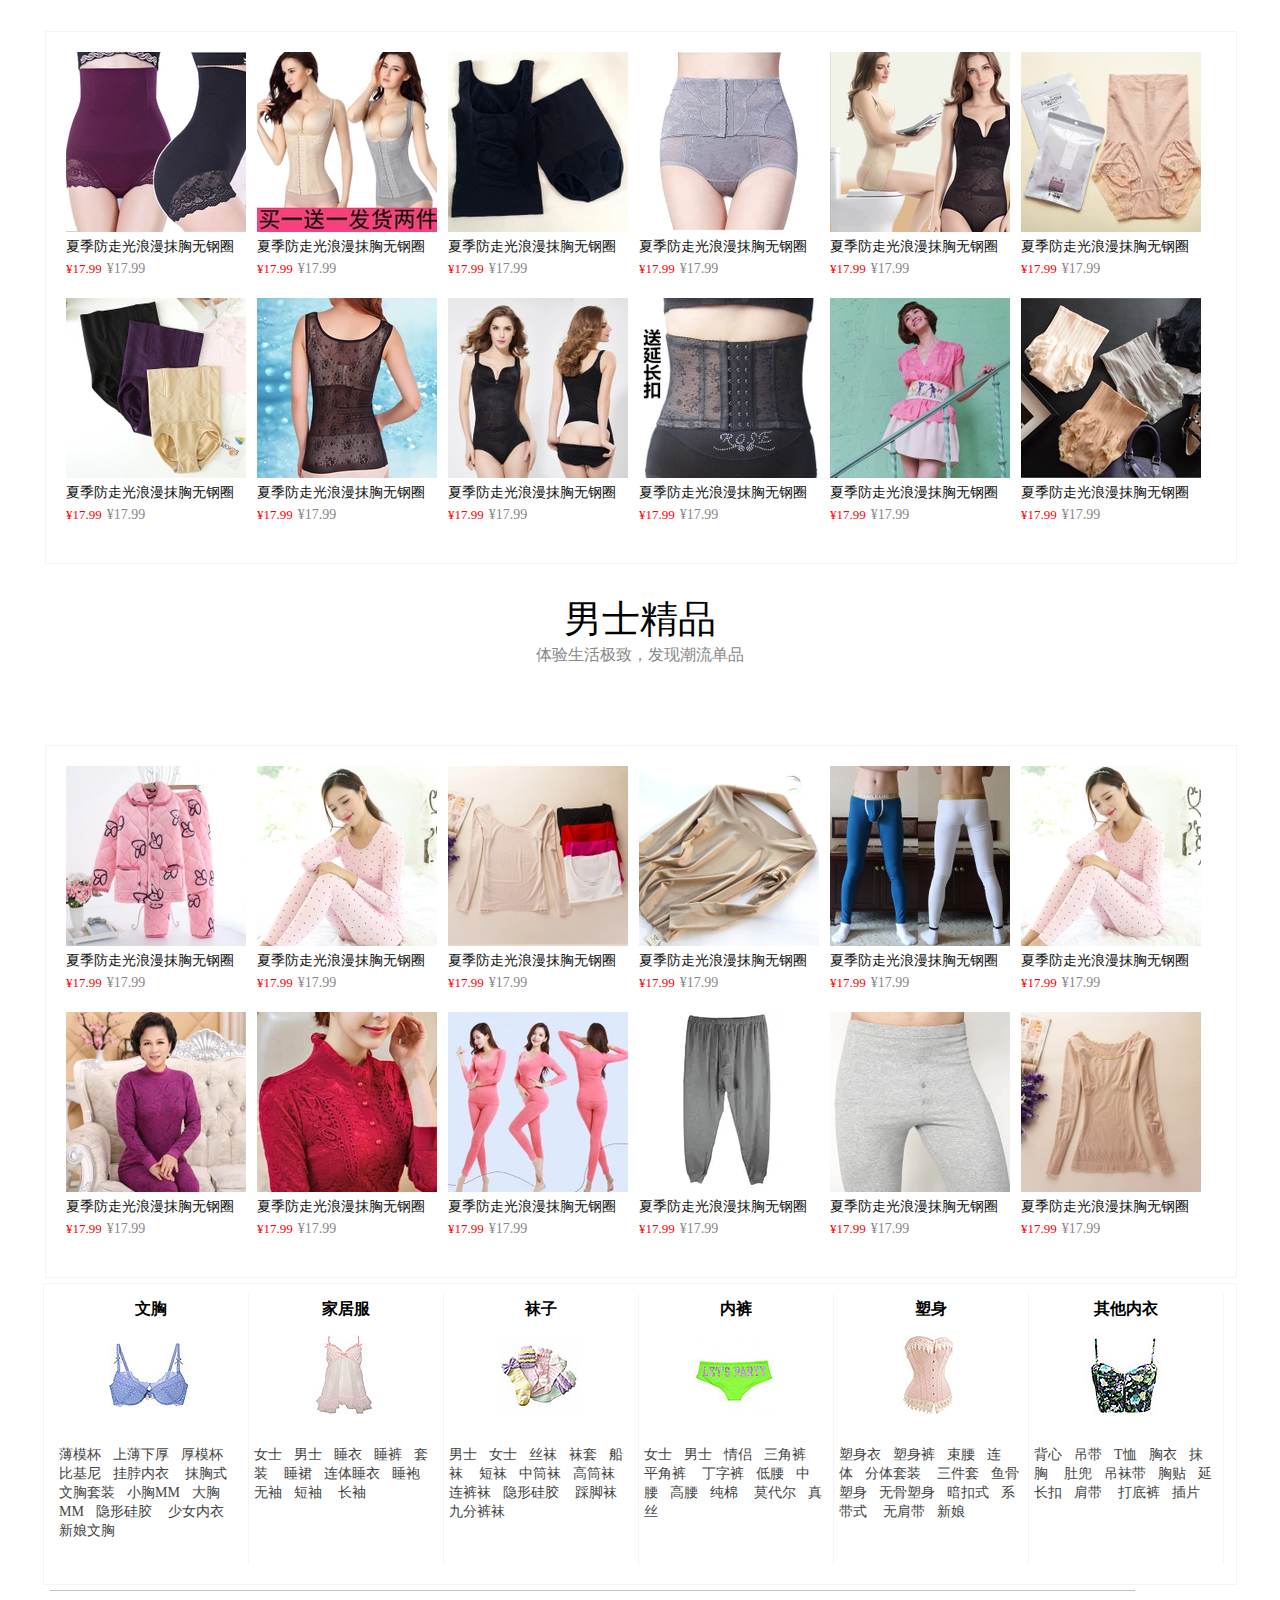
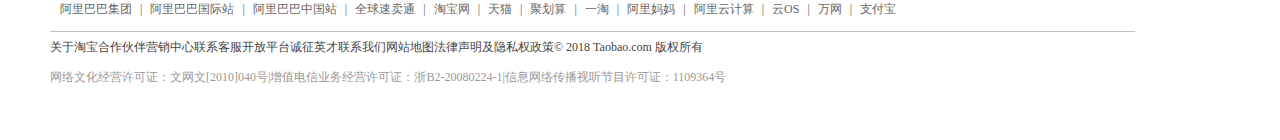
<file: list.html>
<!doctype html>
<html lang="en">
<head>
	<meta charset="UTF-8">
	<title>淘宝女装</title>
	<link rel="stylesheet" href="css/list.css">
	<link rel="SHORTCUT ICON" href="imgs/淘宝.png"/>
	<script src="./js/list.js" defer></script>
</head>
<body>
		<!--第一栏  头部-->
	<div id="header">
		<ul class="nav1">
			<li class="red"><a href="./login.html" id="red">亲，请登陆<a/></li>
			<li><a href="./register.html" >免费注册</a></li>
			<li><a href="">手机逛淘宝</a></li>
		</ul>
		<ul class="nav2">
			<li><a href="./index.html" id="red">淘宝网首页</a></li>
			<li class="maytao">我的淘宝&nbsp;∨</li><div class="nav2_may"><p>已买到宝贝</p><p>我的足迹</p></div>
			<li><img src="./imgs/购物车.jpg" class="gouwu">购物车&nbsp;&nbsp;∨</li>
			<li class="shou"><h3 class="xing">★</h3>收藏夹&nbsp;&nbsp;∨</li>
			<div class="shou_may">
			<p>收藏的宝贝</p><p>收藏的店铺</p></div>
			<li>商品分类</li>
			<li>|</li>
			<li class="mai">卖家中心&nbsp;&nbsp;∨</li>
			<div class="mai_may">
				<p>免费开店</p><p>已卖出宝贝</p><p>出售中的宝贝</p>
				<p>卖家服务市场</p><p>卖家培训中心</p><p>体验中心</p>
				<p>问商友</p>
			</div>
			<li class="kfu">联系客服&nbsp;&nbsp;∨</li>
			<div class="kfu_may"><p>消费者客服</p><p>卖家客服</p></div>
			<li class="wangZhan">▤网站导航&nbsp;&nbsp;∨</li>
		</ul>
		<div class="wz">
			<div class="wz_zhuti">
				<h3>主题市场</h3>
				<li><a href="">女装</a></li>
				<li><a href="">男装</a></li>
				<li><a href="">鞋靴</a></li>
				<li><a href="">箱包</a></li>
				<li><a href="">美妆</a></li>
				<li><a href="">乐器</a></li>
				<li><a href="">食品</a></li>
				<li><a href="">珠宝</a></li>
				<li><a href="">影视</a></li>
				<li><a href="">装修</a></li>
				<li><a href="">建材</a></li>
				<li><a href="">家居</a></li>
				<li><a href="">农资</a></li>
				<li><a href="">百货</a></li>
				<li><a href="">数码</a></li>
				<li><a href="">家电</a></li>
				<li><a href="">游戏</a></li>
				<li><a href="">生活</a></li>
				<li><a href="">学习</a></li>
				<li><a href="">房产</a></li>
				<li><a href="">结婚</a></li>
				<li><a href="">运动</a></li>
				<li><a href="">户外</a></li>
				<li><a href="">娱乐</a></li>
				<li><a href="">花鸟</a></li>       
			</div>
			<div class="wz_tese">
				<h3>特色购物</h3>
				<li><a href="">淘宝女人</a></li>
				<li><a href="">淘宝男人</a></li>
				<li><a href="">中老年</a></li>
				<li><a href="">闲鱼</a></li>
				<li><a href="">全球购</a></li>
				<li><a href="">小微快采</a></li>
				<li><a href="">淘宝众筹</a></li>
				<li><a href="">爱逛街</a></li>
				<li><a href="">中国质造</a></li>
				<li><a href="">淘女郎</a></li>
				<li><a href="">潮电街</a></li>
				<li><a href="">天天特价</a></li>
				<li><a href="">飞猪</a></li>
				<li><a href="">试用</a></li>
				<li><a href="">清仓</a></li>
				<li><a href="">农资</a></li>
				<li><a href="">淘金币</a></li>
				<li><a href="">Outlets</a></li>
				<li><a href="">俪人购</a></li>
				<li><a href="">抢新</a></li>
				<li><a href="">淘花源</a></li>
			</div>

			<div class="wz_aliapp">
				<h3>当前热点</h3>
				<li><a href="">天天中奖</a></li>
				<li><a href="">新鲜土货</a></li>
				<li><a href="">美丽裙装</a></li>
				<li><a href="">美白修复</a></li>
				<li><a href="">热卖单鞋</a></li>
				<li><a href="">智能数码</a></li>
				<li><a href="">宝贝最爱</a></li>
				<li><a href="">宅品精选</a></li>
				<li><a href="">新房装修</a></li>
				<li><a href="">宝贝计划</a></li>
				<li><a href="">女装抢新</a></li>
				<li><a href="">全球美食</a></li>
				<li><a href="">找工作</a></li>
				<li><a href="">阿里APP</a></li>
				<li><a href="">菜鸟裹裹</a></li>
				<li><a href="">在线洗衣</a></li>
			</div> 
			<div class="wz_jincai">
				<h3>更多精彩</h3>
				<li><a href="">支付宝</a></li>
				<li><a href="">点点虫</a></li>
				<li><a href="">买房租房</a></li>
				<li><a href="">大众评审</a></li>
				<li><a href="">天猫进口</a></li>
				<li><a href="">限时限量</a></li>
				<li><a href="">余额宝</a></li>
				<li><a href="">大牌捡宝</a></li>
				<li><a href="">司法拍卖</a></li>
				<li><a href="">淘宝台湾</a></li>
				<li><a href="">淘宝全球</a></li>
				<li><a href="">闺蜜淘货</a></li>
				<li><a href="">B格</a></li>
				<li><a href="">淘宝视频</a></li>
				<li><a href="">浏览器</a></li>
			</div>
		</div>
</div>
<div class="content">
	<div class="a">
		
		<div class="a2"></div>
	<input type="text" class="in">
	<button class="b1">搜全站</button>
	
	</div>
	<div class="a1"><ul><li id="nav">首页</li><li>抢新</li><li>风格馆</li></ul><span>服饰配件</span></div>
	<div class="nav">
		<ul>
			<h6>保暖内衣</h6>
			<li>保暖套装</li><li>秋衣</li><li>秋裤</li><li>男士</li><li>女士</li><li>中老年</li><li>外穿</li><li>背心</li>
			<div class="t1 b"><img src="imgs/ka1.jpg" alt=""></div>
		</ul>
		<ul>
			<h6>保暖内衣</h6>
			<li>保暖套装</li><li>秋衣</li><li>秋裤</li><li>男士</li><li>女士</li><li>中老年</li><li>外穿</li><li>背心</li>
			<div class="t2 b"><img src="imgs/ka2.jpg" alt=""></div>
		</ul>
		<ul>
			<h6>保暖内衣</h6>
			<li>保暖套装</li><li>秋衣</li><li>秋裤</li><li>男士</li><li>女士</li><li>中老年</li><li>外穿</li><li>背心</li>
			<div class="t3 b"><img src="imgs/ka3.jpg" alt=""></div>
		</ul>
		<ul>
			<h6>保暖内衣</h6>
			<li>保暖套装</li><li>秋衣</li><li>秋裤</li><li>男士</li><li>女士</li><li>中老年</li><li>外穿</li><li>背心</li>
			<div class="t4 b"><img src="imgs/ka4.jpg" alt=""></div>
		</ul>
		<ul>
			<h6>保暖内衣</h6>
			<li>保暖套装</li><li>秋衣</li><li>秋裤</li><li>男士</li><li>女士</li><li>中老年</li><li>外穿</li><li>背心</li>
			<div class="t5 b"><img src="imgs/ka5.jpg" alt=""></div>
		</ul>
		<ul>
			<h6>保暖内衣</h6>
			<li>保暖套装</li><li>秋衣</li><li>秋裤</li><li>男士</li><li>女士</li><li>中老年</li><li>外穿</li><li>背心</li>
			<div class="t6 b"><img src="imgs/ka6.jpg" alt=""></div>
		</ul>
	</div>








	<div class="banner">
		<div class="banner1"><img src="img/banner1.jpg" alt=""></div>
		<div class="banner2"><img src="img/banner2.jpg" alt=""><img src="img/banner5.jpg" alt=""></div>
		<div class="banner3"><img src="img/banner3.jpg" alt=""></div>
		<div class="banner4"><img src="img/banner4.jpg" alt=""></div>
		<div class="banner5">
			<h3>当季热点</h3>
			<a href="">无钢圈</a><a href="">蕾丝</a><a href="">男内裤</a><a href="">睡裙</a>
			<a href="">抹胸</a><a href="">女内裤</a><a href="">大码款</a><a href="">发育期</a>
			<a href="">运动</a><a href="">家居服</a><a href="">胸贴</a><a href="">隐形</a><a href="">情侣</a>
			<a href="">水晶袜</a><a href="">平角裤</a><a href="">背心男</a><a href="">薄款</a><a href="">真丝</a>
			<a href="">真丝</a><a href="">无痕</a><a href="">吊带睡裙</a><a href="">塑身衣</a><a href="">安全裤</a>
			<a href="">丝绒</a>
		</div>	  
	</div>
	<div class="title1">
		<h3>当季热门</h3>
		<p>体验生活极致，发现潮流单品</p>
	</div>
<div class="title1_pic">
<div class="title1_pics">
<div class="tit_1">
<div class="tit_pic1"><div class="tit_pic11"><img src="img/1.webp"></div><h4>蕾丝文胸</h4><p>少即多，less is more</p></div>
<div class="tit_pic1"><div class="tit_pic11"><img src="img/2.webp"></div><h4>精选睡裙</h4><p>轻松打造名媛风</p></div>
<div class="tit_pic1"><div class="tit_pic11"><img src="img/3.webp"></div><h4>蕾丝内裤</h4><p>内裤选好，老公回家早</p></div>
<div class="tit_pic1"><div class="tit_pic11"><img src="img/4.webp"></div><h4>抹胸背心</h4><p>美背又百搭</p></div>
<div class="tit_pic1"><div class="tit_pic11"><img src="img/5.webp"></div><h4>夏季船袜</h4><p>行走的风景线</p></div>
<div class="tit_pic1"><div class="tit_pic11"><img src="img/6.webp"></div><h4>潮流家居服</h4><p>出的厅堂，入的卧房</p></div>
<div class="tit_pic1"><div class="tit_pic11"><img src="img/7.webp"></div><h4>大码文胸</h4><p>穿上变成杨贵妃</p></div>
<div class="tit_pic1"><div class="tit_pic11"><img src="img/8.webp"></div><h4>运动文胸</h4><p>贴心呵护，不怕胸抖</p></div>
<div class="tit_pic1"><div class="tit_pic11"><img src="img/9.webp"></div><h4>前扣文胸</h4><p>方便穿戴，解放背部压力</p></div>
<div class="tit_pic1"><div class="tit_pic11"><img src="img/10.webp"></div><h4>无钢圈内衣</h4><p>舒适好伙伴</p></div>		
</div>
</div>
	</div>
	<div class="title2"><h3>性感文胸</h3>
	<p>自信无束缚，穿出属于你的妩媚</p>
	</div>
	<div class="title2_pic">


		<!-- 第1个 -->
		<div class="title2_pic1"><div class="title2_pic11"><img src="img/11.webp"><p>夏季防走光浪漫抹胸无钢圈</p>
		<span class="red">¥17.99</span><span class="black">¥<s>17.99</s></span></div></div>
		<!-- 第2个 -->
		<div class="title2_pic1"><div class="title2_pic11"><img src="img/12.webp"><p>无钢圈白色性感防走光调整</p>
		<span class="red">¥36</span><span class="black">¥<s>88.0</s></span></div></div>
		<!-- 第3个 -->
		<div class="title2_pic1"><div class="title2_pic11"><img src="img/13.webp"><p>夏季防走光浪漫抹胸无钢圈</p>
		<span class="red">¥17.99</span><span class="black">¥<s>17.99</s></span></div></div>
		<!-- 第4个 -->
		<div class="title2_pic1"><div class="title2_pic11"><img src="img/14.webp"><p>夏季防走光浪漫抹胸无钢圈</p>
		<span class="red">¥17.99</span><span class="black">¥<s>17.99</s></span></div></div>
		<!-- 第5个 -->
		<div class="title2_pic1"><div class="title2_pic11"><img src="img/15.webp"><p>夏季防走光浪漫抹胸无钢圈</p>
		<span class="red">¥17.99</span><span class="black">¥<s>17.99</s></span></div></div>
		<!-- 第6个 -->
		<div class="title2_pic1"><div class="title2_pic11"><img src="img/16.webp"><p>夏季防走光浪漫抹胸无钢圈</p>
		<span class="red">¥17.99</span><span class="black">¥<s>17.99</s></span></div></div>
		<!-- 第7个 -->
		<div class="title2_pic1"><div class="title2_pic11"><img src="img/17.webp"><p>夏季防走光浪漫抹胸无钢圈</p>
		<span class="red">¥17.99</span><span class="black">¥<s>17.99</s></span></div></div>
		<!-- 第8个 -->
		<div class="title2_pic1"><div class="title2_pic11"><img src="img/18.webp"><p>夏季防走光浪漫抹胸无钢圈</p>
		<span class="red">¥17.99</span><span class="black">¥<s>17.99</s></span></div></div>
		<!-- 第9个 -->
		<div class="title2_pic1"><div class="title2_pic11"><img src="img/20.webp"><p>夏季防走光浪漫抹胸无钢圈</p>
		<span class="red">¥17.99</span><span class="black">¥<s>17.99</s></span></div></div>
		<!-- 第10个 -->
		<div class="title2_pic1"><div class="title2_pic11"><img src="img/21.webp"><p>夏季防走光浪漫抹胸无钢圈</p>
		<span class="red">¥17.99</span><span class="black">¥<s>17.99</s></span></div></div>
		<!-- 第11个 -->
		<div class="title2_pic1"><div class="title2_pic11"><img src="img/22.webp"><p>夏季防走光浪漫抹胸无钢圈</p>
		<span class="red">¥17.99</span><span class="black">¥<s>17.99</s></span></div></div>
		<!-- 第12个 -->
		<div class="title2_pic1"><div class="title2_pic11"><img src="img/23.webp"><p>夏季防走光浪漫抹胸无钢圈</p>
		<span class="red">¥17.99</span><span class="black">¥<s>17.99</s></span></div></div>
	</div>
	<div class="title2"><h3>家居服</h3>
	<p>体验生活极致，发现潮流单品</p>
	</div>
	<div class="title2_pic">
		<!-- 第1个 -->
		<div class="title2_pic1"><div class="title2_pic11"><img src="img/24.webp"><p>夏季防走光浪漫抹胸无钢圈</p>
		<span class="red">¥17.99</span><span class="black">¥<s>17.99</s></span></div></div>
		<!-- 第2个 -->
		<div class="title2_pic1"><div class="title2_pic11"><img src="img/25.webp"><p>夏季防走光浪漫抹胸无钢圈</p>
		<span class="red">¥17.99</span><span class="black">¥<s>17.99</s></span></div></div>
		<!-- 第3个 -->
		<div class="title2_pic1"><div class="title2_pic11"><img src="img/26.webp"><p>夏季防走光浪漫抹胸无钢圈</p>
		<span class="red">¥17.99</span><span class="black">¥<s>17.99</s></span></div></div>
		<!-- 第4个 -->
		<div class="title2_pic1"><div class="title2_pic11"><img src="img/27.webp"><p>夏季防走光浪漫抹胸无钢圈</p>
		<span class="red">¥17.99</span><span class="black">¥<s>17.99</s></span></div></div>
		<!-- 第5个 -->
		<div class="title2_pic1"><div class="title2_pic11"><img src="img/28.webp"><p>夏季防走光浪漫抹胸无钢圈</p>
		<span class="red">¥17.99</span><span class="black">¥<s>17.99</s></span></div></div>
		<!-- 第6个 -->
		<div class="title2_pic1"><div class="title2_pic11"><img src="img/29.webp"><p>夏季防走光浪漫抹胸无钢圈</p>
		<span class="red">¥17.99</span><span class="black">¥<s>17.99</s></span></div></div>
		<!-- 第7个 -->
		<div class="title2_pic1"><div class="title2_pic11"><img src="img/30.webp"><p>夏季防走光浪漫抹胸无钢圈</p>
		<span class="red">¥17.99</span><span class="black">¥<s>17.99</s></span></div></div>
		<!-- 第8个 -->
		<div class="title2_pic1"><div class="title2_pic11"><img src="img/31.webp"><p>夏季防走光浪漫抹胸无钢圈</p>
		<span class="red">¥17.99</span><span class="black">¥<s>17.99</s></span></div></div>
		<!-- 第9个 -->
		<div class="title2_pic1"><div class="title2_pic11"><img src="img/32.webp"><p>夏季防走光浪漫抹胸无钢圈</p>
		<span class="red">¥17.99</span><span class="black">¥<s>17.99</s></span></div></div>
		<!-- 第10个 -->
		<div class="title2_pic1"><div class="title2_pic11"><img src="img/33.webp"><p>夏季防走光浪漫抹胸无钢圈</p>
		<span class="red">¥17.99</span><span class="black">¥<s>17.99</s></span></div></div>
		<!-- 第11个 -->
		<div class="title2_pic1"><div class="title2_pic11"><img src="img/34.webp"><p>夏季防走光浪漫抹胸无钢圈</p>
		<span class="red">¥17.99</span><span class="black">¥<s>17.99</s></span></div></div>
		<!-- 第12个 -->
		<div class="title2_pic1"><div class="title2_pic11"><img src="img/35.webp"><p>夏季防走光浪漫抹胸无钢圈</p>
		<span class="red">¥17.99</span><span class="black">¥<s>17.99</s></span></div></div>
	</div>
	<div class="title2"><h3>胖MM必备</h3>
	<p>美丽没标准，大码也有范儿</p>
	</div>
	<div class="title2_pic">
		<!-- 第1个 -->
		<div class="title2_pic1"><div class="title2_pic11"><img src="img/36.webp"><p>夏季防走光浪漫抹胸无钢圈</p>
		<span class="red">¥17.99</span><span class="black">¥<s>17.99</s></span></div></div>
		<!-- 第2个 -->
		<div class="title2_pic1"><div class="title2_pic11"><img src="img/37.webp"><p>夏季防走光浪漫抹胸无钢圈</p>
		<span class="red">¥17.99</span><span class="black">¥<s>17.99</s></span></div></div>
		<!-- 第3个 -->
		<div class="title2_pic1"><div class="title2_pic11"><img src="img/38.webp"><p>夏季防走光浪漫抹胸无钢圈</p>
		<span class="red">¥17.99</span><span class="black">¥<s>17.99</s></span></div></div>
		<!-- 第4个 -->
		<div class="title2_pic1"><div class="title2_pic11"><img src="img/39.webp"><p>夏季防走光浪漫抹胸无钢圈</p>
		<span class="red">¥17.99</span><span class="black">¥<s>17.99</s></span></div></div>
		<!-- 第5个 -->
		<div class="title2_pic1"><div class="title2_pic11"><img src="img/40.webp"><p>夏季防走光浪漫抹胸无钢圈</p>
		<span class="red">¥17.99</span><span class="black">¥<s>17.99</s></span></div></div>
		<!-- 第6个 -->
		<div class="title2_pic1"><div class="title2_pic11"><img src="img/41.webp"><p>夏季防走光浪漫抹胸无钢圈</p>
		<span class="red">¥17.99</span><span class="black">¥<s>17.99</s></span></div></div>
		<!-- 第7个 -->
		<div class="title2_pic1"><div class="title2_pic11"><img src="img/42.webp"><p>夏季防走光浪漫抹胸无钢圈</p>
		<span class="red">¥17.99</span><span class="black">¥<s>17.99</s></span></div></div>
		<!-- 第8个 -->
		<div class="title2_pic1"><div class="title2_pic11"><img src="img/43.webp"><p>夏季防走光浪漫抹胸无钢圈</p>
		<span class="red">¥17.99</span><span class="black">¥<s>17.99</s></span></div></div>
		<!-- 第9个 -->
		<div class="title2_pic1"><div class="title2_pic11"><img src="img/44.webp"><p>夏季防走光浪漫抹胸无钢圈</p>
		<span class="red">¥17.99</span><span class="black">¥<s>17.99</s></span></div></div>
		<!-- 第10个 -->
		<div class="title2_pic1"><div class="title2_pic11"><img src="img/45.webp"><p>夏季防走光浪漫抹胸无钢圈</p>
		<span class="red">¥17.99</span><span class="black">¥<s>17.99</s></span></div></div>
		<!-- 第11个 -->
		<div class="title2_pic1"><div class="title2_pic11"><img src="img/46.webp"><p>夏季防走光浪漫抹胸无钢圈</p>
		<span class="red">¥17.99</span><span class="black">¥<s>17.99</s></span></div></div>
		<!-- 第12个 -->
		<div class="title2_pic1"><div class="title2_pic11"><img src="img/47.webp"><p>夏季防走光浪漫抹胸无钢圈</p>
		<span class="red">¥17.99</span><span class="black">¥<s>17.99</s></span></div></div>
	</div>
	<div class="title2"><h3>舒适内裤</h3>
	<p>体验生活极致，发现潮流单品</p>
	</div>
	<div class="title2_pic">
		<!-- 第1个 -->
		<div class="title2_pic1"><div class="title2_pic11"><img src="img/48.webp"><p>夏季防走光浪漫抹胸无钢圈</p>
		<span class="red">¥17.99</span><span class="black">¥<s>17.99</s></span></div></div>
		<!-- 第2个 -->
		<div class="title2_pic1"><div class="title2_pic11"><img src="img/49.webp"><p>夏季防走光浪漫抹胸无钢圈</p>
		<span class="red">¥17.99</span><span class="black">¥<s>17.99</s></span></div></div>
		<!-- 第3个 -->
		<div class="title2_pic1"><div class="title2_pic11"><img src="img/50.webp"><p>夏季防走光浪漫抹胸无钢圈</p>
		<span class="red">¥17.99</span><span class="black">¥<s>17.99</s></span></div></div>
		<!-- 第4个 -->
		<div class="title2_pic1"><div class="title2_pic11"><img src="img/51.webp"><p>夏季防走光浪漫抹胸无钢圈</p>
		<span class="red">¥17.99</span><span class="black">¥<s>17.99</s></span></div></div>
		<!-- 第5个 -->
		<div class="title2_pic1"><div class="title2_pic11"><img src="img/52.webp"><p>夏季防走光浪漫抹胸无钢圈</p>
		<span class="red">¥17.99</span><span class="black">¥<s>17.99</s></span></div></div>
		<!-- 第6个 -->
		<div class="title2_pic1"><div class="title2_pic11"><img src="img/53.webp"><p>夏季防走光浪漫抹胸无钢圈</p>
		<span class="red">¥17.99</span><span class="black">¥<s>17.99</s></span></div></div>
		<!-- 第7个 -->
		<div class="title2_pic1"><div class="title2_pic11"><img src="img/54.webp"><p>夏季防走光浪漫抹胸无钢圈</p>
		<span class="red">¥17.99</span><span class="black">¥<s>17.99</s></span></div></div>
		<!-- 第8个 -->
		<div class="title2_pic1"><div class="title2_pic11"><img src="img/55.webp"><p>夏季防走光浪漫抹胸无钢圈</p>
		<span class="red">¥17.99</span><span class="black">¥<s>17.99</s></span></div></div>
		<!-- 第9个 -->
		<div class="title2_pic1"><div class="title2_pic11"><img src="img/56.webp"><p>夏季防走光浪漫抹胸无钢圈</p>
		<span class="red">¥17.99</span><span class="black">¥<s>17.99</s></span></div></div>
		<!-- 第10个 -->
		<div class="title2_pic1"><div class="title2_pic11"><img src="img/57.webp"><p>夏季防走光浪漫抹胸无钢圈</p>
		<span class="red">¥17.99</span><span class="black">¥<s>17.99</s></span></div></div>
		<!-- 第11个 -->
		<div class="title2_pic1"><div class="title2_pic11"><img src="img/58.webp"><p>夏季防走光浪漫抹胸无钢圈</p>
		<span class="red">¥17.99</span><span class="black">¥<s>17.99</s></span></div></div>
		<!-- 第12个 -->
		<div class="title2_pic1"><div class="title2_pic11"><img src="img/59.webp"><p>夏季防走光浪漫抹胸无钢圈</p>
		<span class="red">¥17.99</span><span class="black">¥<s>17.99</s></span></div></div>
	</div>
	<div class="title2"><h3>潮流袜子</h3>
	<p>体验生活极致，发现潮流单品</p>
	</div>
	<div class="title2_pic">
		<!-- 第1个 -->
		<div class="title2_pic1"><div class="title2_pic11"><img src="img/60.webp"><p>夏季防走光浪漫抹胸无钢圈</p>
		<span class="red">¥17.99</span><span class="black">¥<s>17.99</s></span></div></div>
		<!-- 第2个 -->
		<div class="title2_pic1"><div class="title2_pic11"><img src="img/61.webp"><p>夏季防走光浪漫抹胸无钢圈</p>
		<span class="red">¥17.99</span><span class="black">¥<s>17.99</s></span></div></div>
		<!-- 第3个 -->
		<div class="title2_pic1"><div class="title2_pic11"><img src="img/62.webp"><p>夏季防走光浪漫抹胸无钢圈</p>
		<span class="red">¥17.99</span><span class="black">¥<s>17.99</s></span></div></div>
		<!-- 第4个 -->
		<div class="title2_pic1"><div class="title2_pic11"><img src="img/63.webp"><p>夏季防走光浪漫抹胸无钢圈</p>
		<span class="red">¥17.99</span><span class="black">¥<s>17.99</s></span></div></div>
		<!-- 第5个 -->
		<div class="title2_pic1"><div class="title2_pic11"><img src="img/64.webp"><p>夏季防走光浪漫抹胸无钢圈</p>
		<span class="red">¥17.99</span><span class="black">¥<s>17.99</s></span></div></div>
		<!-- 第6个 -->
		<div class="title2_pic1"><div class="title2_pic11"><img src="img/65.webp"><p>夏季防走光浪漫抹胸无钢圈</p>
		<span class="red">¥17.99</span><span class="black">¥<s>17.99</s></span></div></div>
		<!-- 第7个 -->
		<div class="title2_pic1"><div class="title2_pic11"><img src="img/66.webp"><p>夏季防走光浪漫抹胸无钢圈</p>
		<span class="red">¥17.99</span><span class="black">¥<s>17.99</s></span></div></div>
		<!-- 第8个 -->
		<div class="title2_pic1"><div class="title2_pic11"><img src="img/67.webp"><p>夏季防走光浪漫抹胸无钢圈</p>
		<span class="red">¥17.99</span><span class="black">¥<s>17.99</s></span></div></div>
		<!-- 第9个 -->
		<div class="title2_pic1"><div class="title2_pic11"><img src="img/68.webp"><p>夏季防走光浪漫抹胸无钢圈</p>
		<span class="red">¥17.99</span><span class="black">¥<s>17.99</s></span></div></div>
		<!-- 第10个 -->
		<div class="title2_pic1"><div class="title2_pic11"><img src="img/69.webp"><p>夏季防走光浪漫抹胸无钢圈</p>
		<span class="red">¥17.99</span><span class="black">¥<s>17.99</s></span></div></div>
		<!-- 第11个 -->
		<div class="title2_pic1"><div class="title2_pic11"><img src="img/70.webp"><p>夏季防走光浪漫抹胸无钢圈</p>
		<span class="red">¥17.99</span><span class="black">¥<s>17.99</s></span></div></div>
		<!-- 第12个 -->
		<div class="title2_pic1"><div class="title2_pic11"><img src="img/71.webp"><p>夏季防走光浪漫抹胸无钢圈</p>
		<span class="red">¥17.99</span><span class="black">¥<s>17.99</s></span></div></div>
	</div>
	<div class="title2"><h3>塑身</h3>
	<p>体验生活极致，发现潮流单品</p>
	</div>
	<div class="title2_pic">
		<!-- 第1个 -->
		<div class="title2_pic1"><div class="title2_pic11"><img src="img/72.webp"><p>夏季防走光浪漫抹胸无钢圈</p>
		<span class="red">¥17.99</span><span class="black">¥<s>17.99</s></span></div></div>
		<!-- 第2个 -->
		<div class="title2_pic1"><div class="title2_pic11"><img src="img/73.webp"><p>夏季防走光浪漫抹胸无钢圈</p>
		<span class="red">¥17.99</span><span class="black">¥<s>17.99</s></span></div></div>
		<!-- 第3个 -->
		<div class="title2_pic1"><div class="title2_pic11"><img src="img/74.webp"><p>夏季防走光浪漫抹胸无钢圈</p>
		<span class="red">¥17.99</span><span class="black">¥<s>17.99</s></span></div></div>
		<!-- 第4个 -->
		<div class="title2_pic1"><div class="title2_pic11"><img src="img/75.webp"><p>夏季防走光浪漫抹胸无钢圈</p>
		<span class="red">¥17.99</span><span class="black">¥<s>17.99</s></span></div></div>
		<!-- 第5个 -->
		<div class="title2_pic1"><div class="title2_pic11"><img src="img/76.webp"><p>夏季防走光浪漫抹胸无钢圈</p>
		<span class="red">¥17.99</span><span class="black">¥<s>17.99</s></span></div></div>
		<!-- 第6个 -->
		<div class="title2_pic1"><div class="title2_pic11"><img src="img/77.webp"><p>夏季防走光浪漫抹胸无钢圈</p>
		<span class="red">¥17.99</span><span class="black">¥<s>17.99</s></span></div></div>
		<!-- 第7个 -->
		<div class="title2_pic1"><div class="title2_pic11"><img src="img/78.webp"><p>夏季防走光浪漫抹胸无钢圈</p>
		<span class="red">¥17.99</span><span class="black">¥<s>17.99</s></span></div></div>
		<!-- 第8个 -->
		<div class="title2_pic1"><div class="title2_pic11"><img src="img/79.webp"><p>夏季防走光浪漫抹胸无钢圈</p>
		<span class="red">¥17.99</span><span class="black">¥<s>17.99</s></span></div></div>
		<!-- 第9个 -->
		<div class="title2_pic1"><div class="title2_pic11"><img src="img/80.webp"><p>夏季防走光浪漫抹胸无钢圈</p>
		<span class="red">¥17.99</span><span class="black">¥<s>17.99</s></span></div></div>
		<!-- 第10个 -->
		<div class="title2_pic1"><div class="title2_pic11"><img src="img/81.webp"><p>夏季防走光浪漫抹胸无钢圈</p>
		<span class="red">¥17.99</span><span class="black">¥<s>17.99</s></span></div></div>
		<!-- 第11个 -->
		<div class="title2_pic1"><div class="title2_pic11"><img src="img/82.webp"><p>夏季防走光浪漫抹胸无钢圈</p>
		<span class="red">¥17.99</span><span class="black">¥<s>17.99</s></span></div></div>
		<!-- 第12个 -->
		<div class="title2_pic1"><div class="title2_pic11"><img src="img/83.webp"><p>夏季防走光浪漫抹胸无钢圈</p>
		<span class="red">¥17.99</span><span class="black">¥<s>17.99</s></span></div></div>
	</div>
	<div class="title2"><h3>男士精品</h3>
	<p>体验生活极致，发现潮流单品</p>
	</div>
	<div class="title2_pic">
		<!-- 第1个 -->
		<div class="title2_pic1"><div class="title2_pic11"><img src="img/84.webp"><p>夏季防走光浪漫抹胸无钢圈</p>
		<span class="red">¥17.99</span><span class="black">¥<s>17.99</s></span></div></div>
		<!-- 第2个 -->
		<div class="title2_pic1"><div class="title2_pic11"><img src="img/85.webp"><p>夏季防走光浪漫抹胸无钢圈</p>
		<span class="red">¥17.99</span><span class="black">¥<s>17.99</s></span></div></div>
		<!-- 第3个 -->
		<div class="title2_pic1"><div class="title2_pic11"><img src="img/86.webp"><p>夏季防走光浪漫抹胸无钢圈</p>
		<span class="red">¥17.99</span><span class="black">¥<s>17.99</s></span></div></div>
		<!-- 第4个 -->
		<div class="title2_pic1"><div class="title2_pic11"><img src="img/87.webp"><p>夏季防走光浪漫抹胸无钢圈</p>
		<span class="red">¥17.99</span><span class="black">¥<s>17.99</s></span></div></div>
		<!-- 第5个 -->
		<div class="title2_pic1"><div class="title2_pic11"><img src="img/88.webp"><p>夏季防走光浪漫抹胸无钢圈</p>
		<span class="red">¥17.99</span><span class="black">¥<s>17.99</s></span></div></div>
		<!-- 第6个 -->
		<div class="title2_pic1"><div class="title2_pic11"><img src="img/89.webp"><p>夏季防走光浪漫抹胸无钢圈</p>
		<span class="red">¥17.99</span><span class="black">¥<s>17.99</s></span></div></div>
		<!-- 第7个 -->
		<div class="title2_pic1"><div class="title2_pic11"><img src="img/90.webp"><p>夏季防走光浪漫抹胸无钢圈</p>
		<span class="red">¥17.99</span><span class="black">¥<s>17.99</s></span></div></div>
		<!-- 第8个 -->
		<div class="title2_pic1"><div class="title2_pic11"><img src="img/91.webp"><p>夏季防走光浪漫抹胸无钢圈</p>
		<span class="red">¥17.99</span><span class="black">¥<s>17.99</s></span></div></div>
		<!-- 第9个 -->
		<div class="title2_pic1"><div class="title2_pic11"><img src="img/92.webp"><p>夏季防走光浪漫抹胸无钢圈</p>
		<span class="red">¥17.99</span><span class="black">¥<s>17.99</s></span></div></div>
		<!-- 第10个 -->
		<div class="title2_pic1"><div class="title2_pic11"><img src="img/93.webp"><p>夏季防走光浪漫抹胸无钢圈</p>
		<span class="red">¥17.99</span><span class="black">¥<s>17.99</s></span></div></div>
		<!-- 第11个 -->
		<div class="title2_pic1"><div class="title2_pic11"><img src="img/94.webp"><p>夏季防走光浪漫抹胸无钢圈</p>
		<span class="red">¥17.99</span><span class="black">¥<s>17.99</s></span></div></div>
		<!-- 第12个 -->
		<div class="title2_pic1"><div class="title2_pic11"><img src="img/95.webp"><p>夏季防走光浪漫抹胸无钢圈</p>
		<span class="red">¥17.99</span><span class="black">¥<s>17.99</s></span></div></div>
	</div>
	
</div>
<div class="wx">
	<!-- 第1个 -->
	<div class="wx_1">
		<h4>文胸</h4><div class="wx_1_pic"><img src="img/11.jpg"></div>
		<a href="">薄模杯</a><a href="">上薄下厚</a><a href="">厚模杯</a><a href="">比基尼</a><a href="">挂脖内衣</a>
		<a href="">抹胸式</a><a href="">文胸套装</a><a href="">小胸MM</a><a href="">大胸MM</a><a href="">隐形硅胶</a>
		<a href="">少女内衣</a><a href="">新娘文胸</a>
	</div>            
	<!-- 第2个 -->
	<div class="wx_1">
		<h4>家居服</h4><div class="wx_1_pic"><img src="img/12.jpg"></div>
		<a href="">女士</a><a href="">男士</a><a href="">睡衣</a><a href="">睡裤</a><a href="">套装</a>
		<a href="">睡裙</a><a href="">连体睡衣</a><a href="">睡袍</a><a href="">无袖</a><a href="">短袖</a>
		<a href="">长袖</a>
	</div>
	<!-- 第3个 -->
	<div class="wx_1">
		<h4>袜子</h4><div class="wx_1_pic"><img src="img/13.jpg"></div>
		<a href="">男士</a><a href="">女士</a><a href="">丝袜</a><a href="">袜套</a><a href="">船袜</a>
		<a href="">短袜</a><a href="">中筒袜</a><a href="">高筒袜</a><a href="">连裤袜</a><a href="">隐形硅胶</a>
		<a href="">踩脚袜</a><a href="">九分裤袜</a>
	</div>         
	<!-- 第4个 -->
	<div class="wx_1">
		<h4>内裤</h4><div class="wx_1_pic"><img src="img/14.jpg"></div>
		<a href="">女士</a><a href="">男士</a><a href="">情侣</a><a href="">三角裤</a><a href="">平角裤</a>
		<a href="">丁字裤</a><a href="">低腰</a><a href="">中腰</a><a href="">高腰</a><a href="">纯棉</a>
		<a href="">莫代尔</a><a href="">真丝</a>
	</div>           
	<!-- 第5个 -->
	<div class="wx_1">
		<h4>塑身</h4><div class="wx_1_pic"><img src="img/15.jpg"></div>
		<a href="">塑身衣</a><a href="">塑身裤</a><a href="">束腰</a><a href="">连体</a><a href="">分体套装</a>
		<a href="">三件套</a><a href="">鱼骨塑身</a><a href="">无骨塑身</a><a href="">暗扣式</a><a href="">系带式</a>
		<a href="">无肩带</a><a href="">新娘</a>
	</div>           
	<!-- 第6个 -->
	<div class="wx_1">
		<h4>其他内衣</h4><div class="wx_1_pic"><img src="img/16.jpg"></div>
		<a href="">背心</a><a href="">吊带</a><a href="">T恤</a><a href="">胸衣</a><a href="">抹胸</a>
		<a href="">肚兜</a><a href="">吊袜带</a><a href="">胸贴</a><a href="">延长扣</a><a href="">肩带</a>
		<a href="">打底裤</a><a href="">插片</a>
	</div>           
</div>
	          
	

 
<div class="di">
	<div class="footer">
	<ul class="ali">
	<a href=""><li>阿里巴巴集团</li></a>
	<li>|</li>
	<a href=""><li>阿里巴巴国际站</li></a>
	<li>|</li>
	<a href=""><li>阿里巴巴中国站</li></a>
	<li>|</li>
	<a href=""><li>全球速卖通</li></a>
	<li>|</li>
	<a href=""><li>淘宝网</li></a>
	<li>|</li>
	<a href=""><li>天猫</li></a>
	<li>|</li>
	<a href=""><li>聚划算</li></a>
	<li>|</li>
	<a href=""><li>一淘</li></a>
	<li>|</li>
	<a href=""><li>阿里妈妈</li></a>
	<li>|</li>
	<a href=""><li>阿里云计算</li></a>
	<li>|</li>
	<a href=""><li>云OS</li></a>
	<li>|</li>
	<a href=""><li>万网</li></a>
	<li>|</li>
	<a href=""><li>支付宝</li></a>
	</ul>
</div>
<!-- 底部 -->
<div class="guanyu"><p class="p1">关于淘宝合作伙伴营销中心联系客服开放平台诚征英才联系我们网站地图法律声明及隐私权政策© 2018 Taobao.com 版权所有</p>
<p class="p2">网络文化经营许可证：文网文[2010]040号|增值电信业务经营许可证：浙B2-20080224-1|信息网络传播视听节目许可证：1109364号</p>
</div>
</div>
<!--底部结束-->
	
</body>
</html>
</file>
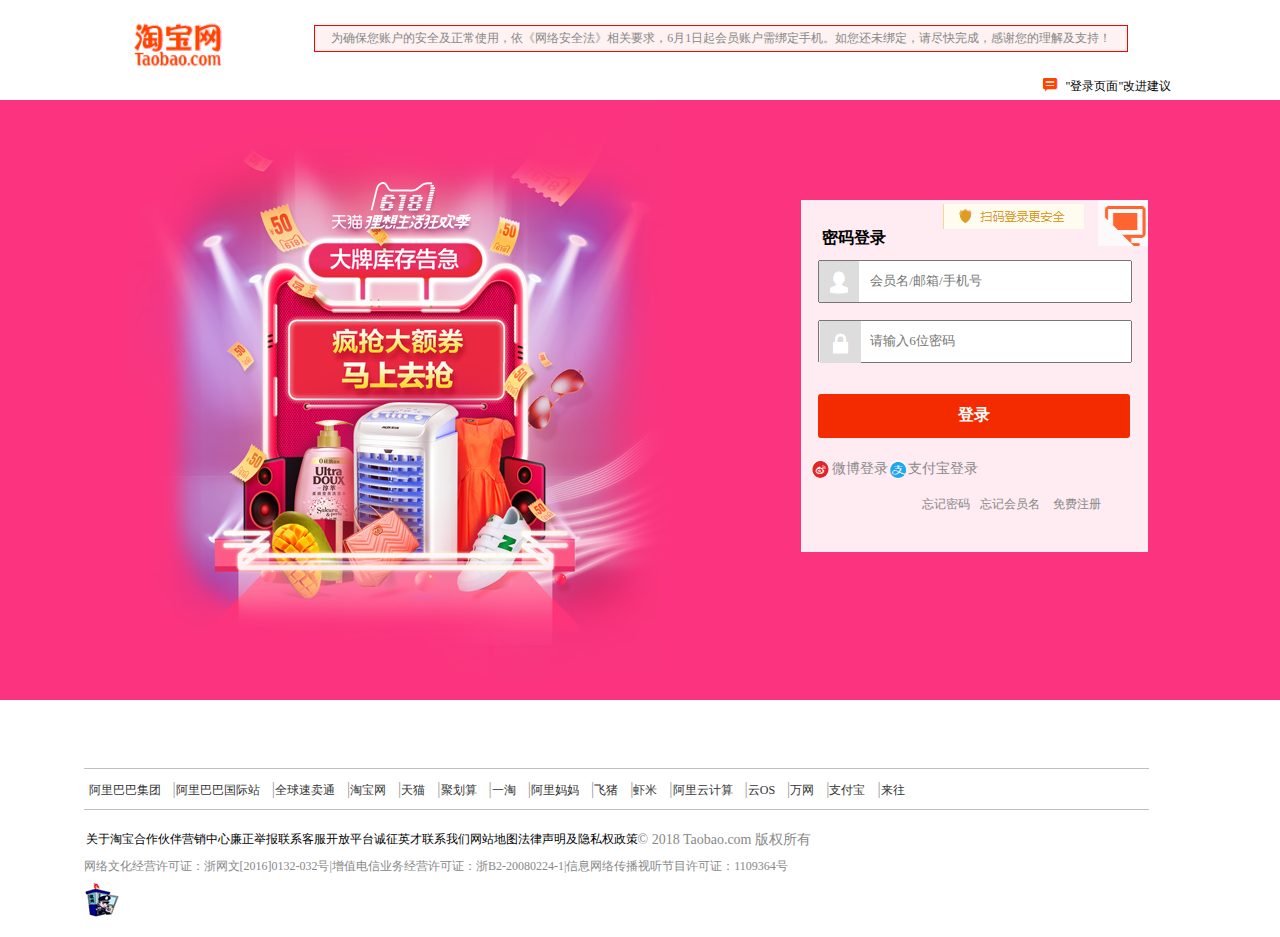
<file: login.html>
<!doctype html>
<html lang="en">
<head>
	<meta charset="UTF-8">
	<title>淘宝网 - 淘！我喜欢</title>
	<link rel="stylesheet" href="css/login.css">
	<link rel="SHORTCUT ICON" href="imgs/淘宝.png"/>

	<script type="text/javascript" src="js/ajax3.0.js"></script>
</head>
<body>
	<div class="header">
		<div class="logo"></div>
		<div class="tishi">为确保您账户的安全及正常使用，依《网络安全法》相关要求，6月1日起会员账户需绑定手机。如您还未绑定，请尽快完成，感谢您的理解及支持！</div>
		<span class="jianyi">"<a>登录页面"改进建议</a></span><div class="xinxi"></div>
	</div>
	<div class="bei">
		<div class="centent">
			<div class="dl">
				<h3>手机扫码，安全登录</h3>
				<div class="mima"></div><button class="bian2"></button>	
				<div class="ma"></div>
				<div class="sao"></div>
				<p class="open">打开 <a>手机淘宝</a>|<a>手机天猫</a></p>
				<p class="ss">扫一扫登录</p>
			</div>
		</div>
		<div class="centent1">
			<h3>密码登录</h3>
			<div class="saoan"></div><button class="bian1"></button>
			
			<input type="text" placeholder="会员名/邮箱/手机号" id="b1"><span class="num" id="info"></span>
			<input type="password" placeholder="请输入6位密码" maxlength="6"  id="b2"><span class="num1" id="info1"></span>
			</form>
			<div class="user"></div><div class="lock"></div>
			<a id="deng"><button class="dl_button" onclick="btn()">登录</button></a>
			<p class="p1"><a>微博登录</a><a>支付宝登录</a></p>
			<p class="p2"><a href="">忘记密码</a><a href="">忘记会员名</a> <a href="register.html">免费注册</a></p>
			<div class="weibo"></div><div class="zhifubao"></div>
		</div>
	</div>
	<div class="footer">
		<div class="footer_nav">
			<li><a href="">阿里巴巴集团</a></li>
			<li>|</li>
			<li><a href="">阿里巴巴国际站</a></li>
			<li>|</li>
			<li><a href="">全球速卖通</a></li>
			<li>|</li>
			<li><a href="">淘宝网</a></li>
			<li>|</li>
			<li><a href="">天猫</a></li>
			<li>|</li>
			<li><a href="">聚划算</a></li>
			<li>|</li>
			<li><a href="">一淘</a></li>
			<li>|</li>
			<li><a href="">阿里妈妈</a></li>
			<li>|</li>
			<li><a href="">飞猪</a></li>
			<li>|</li>
			<li><a href="">虾米</a></li>
			<li>|</li>
			<li><a href="">阿里云计算</a></li>
			<li>|</li>
			<li><a href="">云OS</a></li>
			<li>|</li>
			<li><a href="">万网</a></li>
			<li>|</li>
			<li><a href="">支付宝</a></li>
			<li>|</li>
			<li><a href="">来往</a></li>
		</div>	
		<ul class="guanyu">			
			<li>关于淘宝</li>
			<li>合作伙伴</li>
			<li>营销中心</li>
			<li>廉正举报</li>
			<li>联系客服</li>
			<li>开放平台</li>
			<li>诚征英才</li>
			<li>联系我们</li>
			<li>网站地图</li>
			<li>法律声明及隐私权政策</li>
			<span class="banquan">© 2018 Taobao.com 版权所有</span>
		</ul>
			<p class="wangluo">网络文化经营许可证：浙网文[2016]0132-032号|增值电信业务经营许可证：浙B2-20080224-1|信息网络传播视听节目许可证：1109364号
			</p>
			<span><img src="./imgs/wj.gif" alt="" class="wj"></span>
	</div>
	<script src="./js/login.js" ></script>
</body>
</html>
</file>
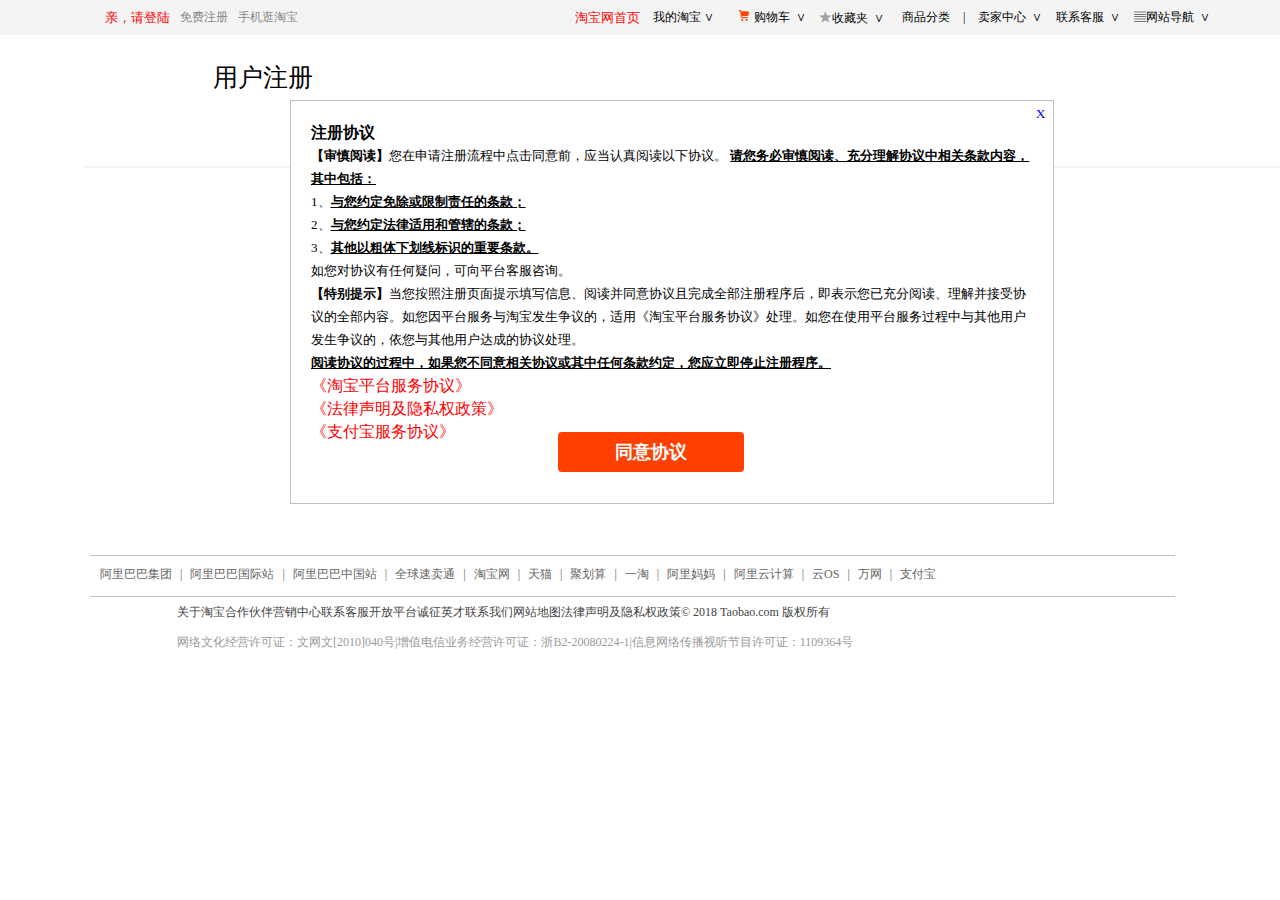
<file: register.html>
<!doctype html>
<html lang="en">
<head>
	<meta charset="UTF-8">
	<title>账户注册|淘宝网</title>
	<link rel="stylesheet" type="text/css" href="css/register.css">
	<script src="jquery/jquery-1.8.3.min.js"></script>
	
	<link rel="SHORTCUT ICON" href="imgs/淘宝.png"/>
</head>
<body>
		<!--第一栏  头部-->
	<div id="header">
		<ul class="nav1">
			<li><a href="./login.html" id="red">亲，请登陆</a></li>
			<li><a href="#" id="mian">免费注册</a></li>
			<li><a href="">手机逛淘宝</a></li>
		</ul>
		<ul class="nav2">
			<li><a href="./index.html" id="red">淘宝网首页</a></li>
			<li class="maytao">我的淘宝&nbsp;∨</li><div class="nav2_may"><p>已买到宝贝</p><p>我的足迹</p></div>
			<li><img src="./imgs/购物车.jpg" class="gouwu">购物车&nbsp;&nbsp;∨</li>
			<li class="shou"><h3 class="xing">★</h3>收藏夹&nbsp;&nbsp;∨</li>
			<div class="shou_may">
			<p>收藏的宝贝</p><p>收藏的店铺</p></div>
			<li>商品分类</li>
			<li>|</li>
			<li class="mai">卖家中心&nbsp;&nbsp;∨</li>
			<div class="mai_may">
				<p>免费开店</p><p>已卖出宝贝</p><p>出售中的宝贝</p>
				<p>卖家服务市场</p><p>卖家培训中心</p><p>体验中心</p>
				<p>问商友</p>
			</div>
			<li class="kfu">联系客服&nbsp;&nbsp;∨</li>
			<div class="kfu_may"><p>消费者客服</p><p>卖家客服</p></div>
			<li class="wangZhan">▤网站导航&nbsp;&nbsp;∨</li>
		</ul>
		<div class="wz">
			<div class="wz_zhuti">
				<h3>主题市场</h3>
				<li><a href="">女装</a></li>
				<li><a href="">男装</a></li>
				<li><a href="">鞋靴</a></li>
				<li><a href="">箱包</a></li>
				<li><a href="">美妆</a></li>
				<li><a href="">乐器</a></li>
				<li><a href="">食品</a></li>
				<li><a href="">珠宝</a></li>
				<li><a href="">影视</a></li>
				<li><a href="">装修</a></li>
				<li><a href="">建材</a></li>
				<li><a href="">家居</a></li>
				<li><a href="">农资</a></li>
				<li><a href="">百货</a></li>
				<li><a href="">数码</a></li>
				<li><a href="">家电</a></li>
				<li><a href="">游戏</a></li>
				<li><a href="">生活</a></li>
				<li><a href="">学习</a></li>
				<li><a href="">房产</a></li>
				<li><a href="">结婚</a></li>
				<li><a href="">运动</a></li>
				<li><a href="">户外</a></li>
				<li><a href="">娱乐</a></li>
				<li><a href="">花鸟</a></li>       
			</div>
			<div class="wz_tese">
				<h3>特色购物</h3>
				<li><a href="">淘宝女人</a></li>
				<li><a href="">淘宝男人</a></li>
				<li><a href="">中老年</a></li>
				<li><a href="">闲鱼</a></li>
				<li><a href="">全球购</a></li>
				<li><a href="">小微快采</a></li>
				<li><a href="">淘宝众筹</a></li>
				<li><a href="">爱逛街</a></li>
				<li><a href="">中国质造</a></li>
				<li><a href="">淘女郎</a></li>
				<li><a href="">潮电街</a></li>
				<li><a href="">天天特价</a></li>
				<li><a href="">飞猪</a></li>
				<li><a href="">试用</a></li>
				<li><a href="">清仓</a></li>
				<li><a href="">农资</a></li>
				<li><a href="">淘金币</a></li>
				<li><a href="">Outlets</a></li>
				<li><a href="">俪人购</a></li>
				<li><a href="">抢新</a></li>
				<li><a href="">淘花源</a></li>
			</div>

			<div class="wz_aliapp">
				<h3>当前热点</h3>
				<li><a href="">天天中奖</a></li>
				<li><a href="">新鲜土货</a></li>
				<li><a href="">美丽裙装</a></li>
				<li><a href="">美白修复</a></li>
				<li><a href="">热卖单鞋</a></li>
				<li><a href="">智能数码</a></li>
				<li><a href="">宝贝最爱</a></li>
				<li><a href="">宅品精选</a></li>
				<li><a href="">新房装修</a></li>
				<li><a href="">宝贝计划</a></li>
				<li><a href="">女装抢新</a></li>
				<li><a href="">全球美食</a></li>
				<li><a href="">找工作</a></li>
				<li><a href="">阿里APP</a></li>
				<li><a href="">菜鸟裹裹</a></li>
				<li><a href="">在线洗衣</a></li>
			</div>

                
			<div class="wz_jincai">
				<h3>更多精彩</h3>
				<li><a href="">支付宝</a></li>
				<li><a href="">点点虫</a></li>
				<li><a href="">买房租房</a></li>
				<li><a href="">大众评审</a></li>
				<li><a href="">天猫进口</a></li>
				<li><a href="">限时限量</a></li>
				<li><a href="">余额宝</a></li>
				<li><a href="">大牌捡宝</a></li>
				<li><a href="">司法拍卖</a></li>
				<li><a href="">淘宝台湾</a></li>
				<li><a href="">淘宝全球</a></li>
				<li><a href="">闺蜜淘货</a></li>
				<li><a href="">B格</a></li>
				<li><a href="">淘宝视频</a></li>
				<li><a href="">浏览器</a></li>
			</div>
		</div>
</div>
<div class="zc">
	<span class="user">用户注册</span>
	<div class="shezhi">
		<div class="lis">
		<li class="lis_1"><a class="a1">1</a><span>设置用户名</span></li>
		<li><a>2</a><span>填写账号信息</span></li>
		<li><a>3</a><span>设置支付方式</span></li>
		<li><a>✔</a><span>注册成功</span></li>
		</div>
	</div>
</div>
<div class="content">
	<div class="in_box">
	<div class="t4">手机号:</div><div class="in4">中国大陆&nbsp;&nbsp;&nbsp;&nbsp;+86</div>
	<p class="t5"><input type="text" class="in5" placeholder="请输你的入手机号码"></p>
	<button class="b6">下一步</button>
	</div>
	<div class="con_1"></div>
	<div class="zhe"></div>
	<div id="zc">
	<h3 class="yz">用户注册</h3>
	<div class="logo"></div>
	<a href="index.html"><button class="close">X</button></a>
	<input type="text" id="in1" placeholder="设置用户名:英文/中文/手机号" autocomplete="on"><span id="tx1"></span>
	<input type="text" id="in2" placeholder="设置账号密码:英文/1-6数字" maxlength="6"><span id="tx2"></span>
	<div class="c2"><input type="checkbox" checked>
	<span>同意<a href="">《注册协议》</a></span></div>	
	<a class="deng"><button class="b1" onclick="this.style.background='#30c373';">注册</button></a>
	<div class="in3">已有账号？<a href="login.html">直接登陆</a></div>
</div>
<div class="xieyi">
	<h3>注册协议</h3><button class="b3"><a href="index.html">X</a></button>
	<p><b>【审慎阅读】</b><span>您在申请注册流程中点击同意前，应当认真阅读以下协议。
	</span><u><b>请您务必审慎阅读、充分理解协议中相关条款内容，</b></u></p>
	<p><u><b>其中包括：</b></u></p>
	<p>1、<u><b>与您约定免除或限制责任的条款；</b></u></p>
	<p>2、<u><b>与您约定法律适用和管辖的条款；</b></u></p>
	<p>3、<u><b>其他以粗体下划线标识的重要条款。</b></u></p>
	<p>如您对协议有任何疑问，可向平台客服咨询。</p>
	<p><b>【特别提示】</b>当您按照注册页面提示填写信息、阅读并同意协议且完成全部注册程序后，即表示您已充分阅读、理解并接受协议的全部内容。如您因平台服务与淘宝发生争议的，适用《淘宝平台服务协议》处理。如您在使用平台服务过程中与其他用户发生争议的，依您与其他用户达成的协议处理。</p>
	<p><u><b>阅读协议的过程中，如果您不同意相关协议或其中任何条款约定，您应立即停止注册程序。</b></u></p>
	<a href="" class="a">《淘宝平台服务协议》</a><br>
	<a href="" class="a">《法律声明及隐私权政策》</a><br>
	<a href="" class="a">《支付宝服务协议》</a><br>
	<button class="b4">同意协议</button>	
</div>

</div>
<div class="footer">
	<ul class="ali">
	<a href=""><li>阿里巴巴集团</li></a>
	<li>|</li>
	<a href=""><li>阿里巴巴国际站</li></a>
	<li>|</li>
	<a href=""><li>阿里巴巴中国站</li></a>
	<li>|</li>
	<a href=""><li>全球速卖通</li></a>
	<li>|</li>
	<a href=""><li>淘宝网</li></a>
	<li>|</li>
	<a href=""><li>天猫</li></a>
	<li>|</li>
	<a href=""><li>聚划算</li></a>
	<li>|</li>
	<a href=""><li>一淘</li></a>
	<li>|</li>
	<a href=""><li>阿里妈妈</li></a>
	<li>|</li>
	<a href=""><li>阿里云计算</li></a>
	<li>|</li>
	<a href=""><li>云OS</li></a>
	<li>|</li>
	<a href=""><li>万网</li></a>
	<li>|</li>
	<a href=""><li>支付宝</li></a>
	</ul>
</div>
<div class="guanyu"><p class="p1">关于淘宝合作伙伴营销中心联系客服开放平台诚征英才联系我们网站地图法律声明及隐私权政策© 2018 Taobao.com 版权所有</p>
<p class="p2">网络文化经营许可证：文网文[2010]040号|增值电信业务经营许可证：浙B2-20080224-1|信息网络传播视听节目许可证：1109364号</p>
</div>
	<!--底部结束-->
	<script src="js/register.js"></script>
	<script src="jquery/register2.js"></script>
</body>
</html>
</file>
<file: css/index.css>
/*设置通用属性*/
*{
	margin:0;
	padding:0;
	list-style:none;
	font-family:'Tahoma';
	
} 
a,.main1 a{
	text-decoration:none;
}
/*设置主体框架属性*/
body{
	margin: 0 auto;
	width:1190px;
	height:11380px;
	background: #f4f4f4;
	overflow-x: hidden;
}
/*设置字体不换行保留自己*/
.good,.Modena,.guanyu,.shi_bao,.search_nav li{
	white-space:nowrap;
}

/*设置字体单独颜色*/
.red{
	color: red;
	text-align: center;
	font-size: 13px;
}
/*设置字体单独颜色*/
#red{
	color: red;
	text-align: center;
	font-size: 13px;
}
/*设置头部框架*/
#header{
	margin: 0 auto;
	width: 1190px;
    height: 35px;
    position: relative;
    background: #f5f5f5;
}
/*设置左侧导航栏*/
.nav{
	width:300px;
	height: 35px;
	position: absolute;
	left:0px;
}
/*设置地址切换头部*/
.ch{
	width:65px;
	height: 50px;
	display: inline-block;
	padding-left: 8px;
	line-height: 35px;
	font-size: 12px;
}
/*设置下拉栏容器*/
.ch1{
	width:269px;
	height:288px;
	position: absolute;
	top:34px;
	line-height: 35px;
	font-size: 12px;
	background: #fff;
	overflow-y:scroll; 
	margin-top: 0px;
	z-index: 1;
}
/*设置Li样式*/
.ch1 li{
	padding-left:13px;
}
/*设置导航栏1*/
.nav1{
	width:72%;
	height:35px;
	position: absolute;
	top: 2px;
	right: 0px;
}
/*设置li样式*/
.nav1 li{
	float: left;
	line-height: 31px;
	font-size: 12px;
	padding: 0 5px 0 5px;

}

/*设置导航栏2*/
.nav2{
	width:600px;
	height:35px;
	position: absolute;
	top: 0px;
	right:-31px;
}
/*我的淘宝*/
.nav2_may{
	width: 90px;
	height: 74px;
	z-index: 1;
	color: #666;
	line-height: 35px;
    font-size: 12px;
	position: absolute;
	top: 30px;
	left: 0px;
	background: #fff;
}
/*设置下拉栏样式*/
.nav2_may>p{
	padding-left:13px; 
}
/*购物*/
.gouwu{
	position: relative;
	top:3px;
}
/*卖家中心*/
.mai{
	width:65px;
	position: relative;
}
.mai_may{
	width: 84px;
	height: 213px;
	color: #666;
	font-size: 12px;
	line-height: 25px;
	background: #fff;
	position: absolute;
	top: 30px;
	right:189px;
	z-index: 1;
}
/**/
.mai_may p{
	 padding-left:5px; 
}
/**/
.maytao{
	width:70px;
}
/*联系客服*/
.kfu{
	width:65px;
	position: relative;
}
/*下拉菜单*/
.kfu_may{
	width: 71px;
	height: 70px;
	color: #666;
	font-size: 12px;
	padding-left:5px; 
	line-height: 25px;
	background: #fff;
	position: absolute;
	top: 30px;
	right:119px;
	z-index: 1;
}
/*收藏*/
.shou{
	width: 70px;
	position: relative;
}
.xing{
	font-size:14px;
	color:#a0a0a0;
	display: inline-block;
}
/*收藏夹下拉栏*/
.shou_may{
	width: 74px;
	height: 74px;
	color: #666;
	line-height: 35px;
    font-size: 12px;
	text-align: center;
	background: #fff;
	position: absolute;
	top: 30px;
	left:166px;
	z-index: 1;
}
/*设置li样式*/
.nav2>li{
	float: left;
	line-height: 35px;
	font-size: 12px;
	padding-left: 3px;
	padding: 0 5px 0 8px;

}
/*网站导航*/
.wz{
	width: 1192px;
	height: 310px;
	position: absolute;
	top:30px;
	left:0px;
	background:#fff;
	z-index: 1;
}
/*网站导航 下拉菜单*/
.wz_zhuti,.wz_tese,.wz_aliapp,.wz_jincai{
	width:22.8%;
	height: 92%;
	padding: 1%;
}
/*网站导航 下拉菜单 右侧边框*/
.wz_zhuti,.wz_tese,.wz_aliapp{
	border-right:1px solid #f0f0f0;
}
/*网站导航 下拉菜单 底部边框*/
.wz_zhuti,.wz_tese,.wz_aliapp,.wz_jincai{
	float: left;
	border-bottom:1px solid #f0f0f0;
}
/*主题市场标题*/
.wz_zhuti h3,.wz_tese h3,.wz_aliapp h3,.wz_jincai h3{
	font-size: 17px;
	font-family: '宋体';
	font-weight: bold;
}
/*主题市场标题*/
.wz_zhuti h3{
	color: #fc4200;
}
/*设置 li样式*/
.wz_zhuti li{
	width: 23%;
	padding: 5px 5px 5px 0;
	float: left;
}
/*设置 a样式*/
.wz_zhuti a{
	padding: 5px;
	border-radius: 4px;
	color:#666;
	font-family: '宋体';
	font-size: 13px;
}
/*特色标题*/
.wz_tese h3{
	color: #9fb838;
}
/*设置 li样式*/
.wz_tese li{
	width: 31%;
	padding: 5px 5px 5px 0;
	float: left;
}
/*设置 a样式*/
.wz_tese a{
	color:#666;
	font-family: '宋体';
	padding: 5px;
	border-radius: 4px;
	font-size: 13px;
}
/*阿里app标题*/
.wz_aliapp h3{
	color: #d75696;
	font-family: '黑体';
}
/*设置 li样式*/
.wz_aliapp li{
	width: 31%;
	padding: 5px 5px 5px 0;
	float: left;
}
/*设置 a样式*/
.wz_aliapp a{
	color:#666;
	font-family: '宋体';
	padding: 5px;
	border-radius: 4px;
	font-size: 13px;
}
/*精彩锦集标题*/
.wz_jincai h3{
	color: #40a7de;
}
/*设置 li样式*/
.wz_jincai li{
	width: 47%;
	padding: 5px 5px 5px 0;
	float: left;
}
/*设置 a样式*/
.wz_jincai a{
	color:#666;
	padding: 5px;
	border-radius: 4px;
	font-family: '宋体';
	font-size: 13px;
}
/*第二栏 广告*/
.banner_warp{
	width:1190px;
	height:100px;
	position:relative;display: none;
	background: url(../imgs/广告背景1.png) no-repeat  -290px 0;
}
/*头部左侧天猫logo*/
.banner_warp>img{
	width:6.6%;
	height:80%;
	padding: 0.5% 1% 0.5% 1%;
	margin-left: 6%;
}

/*第二栏 左侧背景*/
.banner_gg_L{
	width: 360px;
	height: 795px;
	background: url(../imgs/左侧广告背景.jpg) no-repeat;
	position:absolute;
	left: -360px;
	top:135px;
}
/*第二栏 左侧背景*/
.banner_gg_R{
	width: 360px;
	height: 795px;
	position:absolute;
	background: url(../imgs/右侧广告背景.jpg) no-repeat;
	right:-360px;
	top:135px;
}
/*广告*/
.banner{
	width:85.5%;
	height:76.1%;
	position:absolute;
	top:0;
	right: 0;
	padding: 1% 0% 1% 0%;
}
/*精简代码设置通用属性*/
.banner1,.banner2,.banner3,.banner4,.banner5{
	width: 191px;
	height: 80px;
	background-size:cover;
	position:absolute;
	top: 10px;
	padding:5px 5px 5px 5px;
	border-radius:7%;
}
/*潮流男装*/
.banner1{
	background:url(../imgs/紫.jpg)no-repeat;
}
/*卡券美食*/
.banner2{
	background:url(../imgs/橙.jpg)no-repeat;
	left: 204px;
}
/*国际服饰*/
.banner3{
	background:url(../imgs/粉.jpg)no-repeat;
	left: 407px;
}
/*潮流男鞋*/
.banner4{
	background:url(../imgs/蓝.jpg)no-repeat;
	left: 612px;
}
/*孕产会场*/
.banner5{
	background:url(../imgs/绿.jpg)no-repeat;
	left: 816px;
}
/*精简代码设置标题通用属性*/
.title{
	width: 45%;
	font-size: 18px;
	font-family:'宋体';
	font-weight: bold;
	position:absolute;
	color: #fff;
	top:21%;
	left:11%;
}
/*精简代码设置文字通用属性*/
.text{
	width: 100%;
	font-family:'宋体';
	font-size: 14px;
	position:absolute;
	color: #fff;
	top:53%;
	left:11%;
}
/*精简代码设置图片通用属性*/
.banner_pic{
	width: 28.32%;
	height:75.23%;
	border-radius: 9%;
	position:absolute;
	right:12%;
	top: 13%;
}
/*设置图片样式*/
.banner_pic img{
	width: 100%;
}
/*第三栏 搜索*/
.search{
	margin:0 auto;
	width:1190px;
	height: 1.22%;
	position:relative;
	background: #fff;
}
/*设置ul样式*/
#baby{
	width: 108px;
	height:24px;
	position:absolute;
	left: 3%;
	top:10%;
}
/*设置li样式*/
#baby li{
	width:35px;
	height:22px;
	color: red;
	font-size: 12px;
	line-height: 22px;
	text-align: center;
	float: left;
}
/**/
#baby a{
	width: 35px;
	height: 22px;
	float: left;
	display: block;
	border-radius: 22% 22% 0% 0%;
}
/*设置单独li样式*/
#baby .baby_pic{
	background:#ff7300;
	color:#fff;
	border-radius: 22% 22% 0% 0%;
	font-weight: bold;
}

/*设置中间搜索栏容器样式*/
.sch{
	width: 53.8%;
	height:75.23%;
	position:absolute;
	bottom:0%;
	left:20%;
}
/*设置input样式*/
#input{
	width: 652.92px;
	height:37.41px;
	border:2px solid #ff7300;
	border-radius:40px;
	padding-left: 10px;
	position:absolute;
	top:33px;
	left:0px;
}
/*设置导航栏盒子样式*/
.search_nav{
	width: 729px;
	height:32%;
	overflow: hidden;
	position:absolute;
	bottom:0%;
	left:0%;
}
/*设置li样式*/
.search_nav li{
	height:32%;
	font-size: 12px;
	line-height: 22px;
	text-align: center;
	float: left;
	margin:5px;
}
/*设置span样式*/
.earch_nav>span{
	height:32%;
	font-size: 12px;
	margin:5px;
	line-height: 22px;
	text-align: center;
	float: right;
}
/*设置更多样式*/
.gen{
	position: relative;
	top: 5px;
	left: 10px;
	cursor: pointer;
	font-size: 14px;
	color:#666;
}
/*右侧二维码*/
.mm{
	width:76px;
	height:90px;
	border:1px solid #eeeeee;
	position:absolute;
	bottom:0%;
	right:9%;
}
/*右侧二维码关闭*/
.mm .close{
	width:20px;
	height:20px;background: #fff;
	position:absolute;
	top:0%;
	left:-25%;
	border:1px solid #eeeeee;
	color: #eeeeee;
}
/*右侧二维码图片样式*/
.mm img{
	width:62px;
	height:62px;
	cursor:pointer;
	position:absolute;
	bottom:8%;
	right:10%;
}
.zt_nav{
	margin:0 auto;
	width:1190px;
	height:30px;
	background:#ff5000;
}

.zt_nav>h2{
	width:16%;
	text-align: center;
	color: #fff;
	float: left;
	font-size: 16px;
	line-height: 30px;
}
.zt_nav .jh_pic{
	background: url(../imgs/条毛背景.png) no-repeat;
	position: relative;
}
.miao1{
	width:37px;
	height: 10px;
	position: absolute;
	top:-12px;
	display: none;
	left: 6px;
}
.miao2{
	width:37px;
	height: 10px;
	display: none;
	position: absolute;
	top:-12px;
	left: 59px;
}
.miao3{
	width:37px;
	height: 10px;
	display: none;
	position: absolute;
	top:-12px;
	left: 124px;
}
.miao1 img,.miao2 img,.miao3 img{
	position: absolute;
	width: 100%;
}

.zt_nav ul{
	float: left;
	color: #fff;
	font-size: 16px;
	font-weight: bold;
	line-height: 30px;
	
}
.zt_nav ul li{
	float: left;
	margin:0 7px 0 7px; 
}

/*第四栏*main1******/
.main1{
	width:1190px;
	height:624px;
	margin:0 auto;
	position:relative;
}
/*main1左侧*/
.main1_box1{
	width:190px;
	height:522px;
	color:#666666;
	font-size:16px;
	line-height:30px;
	background:#fff;
	position:absolute;
	background:#fff;
	border: 1px solid red;
}
/*设置li样式*/
.main1_box1 li{
	padding-top:1.5px;
	padding-left:13px;
}
/*设置a样式*/
.main1_box1 a:hover{
	color: red;
}
.main1_box1 a{
	color: #666666;
}

/*选项卡*/
.NEW1{
	width:714px;
	height: 524px;
	display: none;
	z-index: 1;
	position: absolute;
	top: 0%;
	left: 16%;
	background: #fff;
}
/*左侧样式*/
.NEW_left{
	width:417px;
	height: 494px;
	float: left;
	padding: 15px 20px;
	border-left:1px solid #f0f0f0;
}
/*左侧NEW_left2标题样式*/
.NEW_left1 h3{
	font-family: '宋体';
}
/*更多样式*/
.NEW_left1 h3 span{
	font-size: 14px;
	font-weight: lighter;
	color:#999;
	position: relative;
	top: 0%;
	left:84%;
}
/*左侧NEW_left1*/
.NEW_left1{
	position: relative;
	top:0%;
}
/*设置li样式*/
.NEW_left1 li{
	width:78px;
	float: left;
}
/*设置a样式*/
.NEW_left1 li a{
	color:#666;
	font-size: 13px;
	font-family: '宋体';
}
/*左侧标题样式*/
.NEW_left2 h3{
	clear: both;
	font-family: '宋体';
}
/*更多样式*/
.NEW_left2 h3 span{
	font-size: 14px;
	font-weight: lighter;
	color:#999;
	position: relative;
	top: 0%;
	left:84%;
}
/*设置li样式*/
.NEW_left2 li{
	width:78px;
	float: left;
}
/*设置a样式*/
.NEW_left2 li a{
	color:#666;
	font-size: 13px;
	font-family: '宋体';
}
/*设置NEW_left2*/
.NEW_left2{
	clear: both;
	position: relative;
	top:4%;
}
/*设置NEW_left3*/
.NEW_left3{
	clear: both;
	position: relative;
	top:14%;
	left:0%;
}
/*左侧NEW_left3标题样式*/
.NEW_left3 h3{
	clear: both;
	font-family: '宋体';
}
/*更多样式*/
.NEW_left3 h3 span{
	font-size: 14px;
	font-weight: lighter;
	color:#999;
	position: relative;
	top: 0%;
	left:84%;
}
/*设置li样式*/
.NEW_left3 li{
	width:78px;
	float: left;
}
/*设置a样式*/
.NEW_left3 li a{
	color:#666;
	font-size: 13px;
	font-family: '宋体';
}

/*选项卡右侧盒子*/
.NEW_right{
	padding:20px 10px 0 10px; 
	width:236px;
	height: 504px;
	float: right;
}
/*选项卡右侧标题*/
.NEW_right h4{
	text-align: center;
	font-size: 20px;
	font-family: '宋体';
	font-weight: lighter;
}
/*商品开始*/
.NEW_right1{
	width: 98px;
	height:124px;
	font-size: 12px;
	float: left;
	margin:0 10px 0 10px;
	color: #d0d0d0;
	overflow: hidden;
	padding-bottom: 30px;
}
/*设置字体样式*/
.NEW_right1{
	
}
/*设置右侧商品图片*/
.N_r_pic{
	width: 98px;
	height: 98px;
	background: #a0a0a0;
}
/*设置图片符合容器*/
.NEW_right img{
	width: 100%;
	opacity:0.9;
}
/*轮播图盒子*/
.main1_box2{
	width:520px;
	height:289px;
	position:absolute;
	top: 10px;
	left:200px;
}
.jiantou{
	position: relative;
	left: 160px;
	font-size: 13px;
	color:#a0a0a0;
}
/*设置外部容器*/
	#lun{
		width:520px;
		height:289px;
		position:relative;
	}
	
	/*设置所有li隐藏*/
	#img li{
		display:none;
	}
	
	/*指定li显示*/
	#img .active{
		display:block;
	}
	
	/*设置对应显示的数字样式*/
	#num{
		width:90px;
		height:10px;
		position:absolute;
		bottom:25px;
		left:180px;
	}
	#num li{
		float:left;
	}
	#num li span{
		display:block;
		width:7px;
		height:7px;
		background:#fff;
		border:1px solid #fff;
		color:#fff;
		border-radius:50%;
		text-align:center;
		line-height:30px;
		margin-left:8px;
	}
	/*设置显示的指定的span样式*/
	#num .active_num{
		background:#ff5000;
	}
	
	/*设置箭头的通用样式*/
	#left,#right{
		width:20px;
		height:30px;
		background:black;
		opacity:0.6;
		color:#fff;
		line-height:30px;
		font-size:20px;
		position:absolute;
		top:110px;
	}
	#left{
		left:0px;
		border-radius: 0 20px 20px 0;
	}
	#right{
		right:0px;
		border-radius: 20px 0px 0 20px;
		text-align: right;
	}
/*天猫理想生活*/
.tianli{
	width: 520px;
	height: 225px;background:#fff;
}
.lun2{
	width: 520px;
	height: 195px;background:#fff;
	overflow: hidden;
}
.lun2box{
	width: 1040px;
	height: 195px;
	position: relative;
	left: 0px;
}
/*设置图片样式*/
.lun2_pic1 div{
	width: 130px;
	height:67px;
	float: left;

}
/*设置图片样式*/
.lun2_pic1{
	width: 520px;
	height: 195px;
	position: absolute;
	float: left;
}

/*设置图片样式*/
.lun2_pic1 img{
	width: 100%;
}
/*天猫理想生活*/
.lixi{
	width:520px;
	height:30px;
	position: relative;
}
.tim{
	width:138px;
	height:30px;background:url(../imgs/timg.jpg)no-repeat;
	background-size: 100% 100%;
	display: inline-block;
}
.L{
	font-size: 14px;
	color: #333;
}
.R{
	font-size: 12px;
	color:#111;
	position: absolute;
	right: 0px;
	bottom: 0px;
}
/*lun2_pic2*/
.lun2_pic2{
	width: 520px;
	height: 195px;
	float: right;
}
.lun2_pic2 div{
	width: 50%;
	height:195px;
	float: left;
}
.lun2_pic2 img{
	width: 100%；
}
/*设置num样式*/
.num li{
	width:16.66%;
	height: 5px;
	float: left;
	background: red;
}
.num .show{
	background: black;
}
/*天猫小广告*/
.tian_banner{
	width: 160px;
	height: 513px;
	position:absolute;
	left:730px;
	top: 10px;
}
/*这只小广告标题*/
.tian_banner_pic1{
	width: 160px;
	height: 280px;background:url(../imgs/装修jpg.webp) no-repeat;
}
/*这只小广告标题*/
.tian_banner_title{
	line-height: 45px;
	font-size: 14px;
	color:#a0a0a0;
}
/*那只小广告*/
.tian_banner_pic2{
	width: 160px;
	height: 230px;background:url(../imgs/空调品质.jpg) no-repeat;
	position: absolute;
	bottom:-30px;
}
/*淘宝头条*/
.taobao_tou{
	width: 890px;
	height: 90px;
	position:absolute;
	bottom: 0px;
	background:#fff;
}
/*淘宝头条logo*/
.taobao_tou_logo{
	width:180px;
	height: 73px;
	position:absolute;
	top:26px;
	left:20px;
	background: url(../imgs/淘宝头条2.png)no-repeat;
}
/*设置字体样式*/
.taobao_tou_logo p{
	font-size: 13px;
	color: #a0a0a0;
	position:relative;
	bottom: -30px;
}
/*淘宝头条轮播图框架*/
.taobao_lunbox{
	width: 679px;
	overflow: hidden;
	position:absolute;
	top:11px;
	right:10px;
	height: 70px;
}
/*更多*/
.taobao_lunbox span{
	font-size: 14px;
	color:#a0a0a0;
	position:absolute;
	top:5px;
	right:7px;
	height: 70px;
	z-index: 1;
}
/*设置淘宝底部轮播框架*/
.taobao_bo{
	width: 679px;
	height:210px;
	position:relative;
	top:0px;
}

/*淘宝头条轮播图*/
.taobao_lun,.taobao_lun1,.taobao_lun2{
	width: 679px;
	height: 70px;
	position:absolute;
	background:#fff;
}
/*淘宝底部轮播图1*/
.taobao_lun1{
	top:70px;
}
/*淘宝底部轮播图2*/
.taobao_lun2{
	bottom:0px;
}
/*设置淘宝轮播图图片样式*/
.taobao_lun_pic{
	width: 120px;
	height: 70px;
}
/*轮播图标题*/
.h4{
	font-weight: lighter;
	position:absolute;
	top:10px;
	left: 140px;
}
/*轮播图内容*/
.taobao_lun_text{
	font-size: 13px;
	color:#a0a0a0;
	position:absolute;
	top:30px;
	left: 140px;
}

/*右侧淘宝登录*/
.taobao_dl{
	width: 290px;
	height:614px;
	position:absolute;
	top: 10px;
	right: 0px;
	background:#fff;
}
/*楼层*/
.floor{
	width: 52px;
	
	background: #fff;
	border-radius: 10px;
	overflow: hidden;
	position: absolute;
	top: 280px;
	right: -56px;
	z-index: 3;
}
.floor_nav li{
	cursor: pointer;
}
.floor li{
	padding: 7px;
	font-size:13px;
	text-align: center;
	display: block;
}
.h{
	color: #ff0055;
}
.b{
	color: #8d7afb;
}
.g{
	color: #a8c001;
}
.floor .ding{
	display: none;
	color: #888;
}
/*淘宝登录界面 头部*/
.dl{
	width: 290px;
	height:137px;
	padding-top:8px;
	background: url(../imgs/登陆背景.png)no-repeat;
	/*设置背景图片样式*/
	background-size:100% 100%;
}
/*用户头像*/
.users_pic{
	width: 50px;
	height: 50px;
	margin:0 auto;
	background: url(../imgs/自己.jpg)no-repeat;
	border-radius:50px;
}
/*登录提示语*/
.hello{
	text-align: center;
	font-size: 12px;
	font-family: '宋体';
	color: #444;
}
/*设置文字样式*/
.dl_text1{
	width: 100%;
	height: 20px;
	margin-top: 5px;
	color: red;
}
/*设置通用样式 节省代码*/
.lin,.hui{
	float: left;
	height: 16px;
	margin-right: 5px;
	position: relative;
	font-size: 13px;
	background:#FFECF5;
	border-radius: 15px;
}
/*设置单独样式*/
.lin{
	width: 107px;
	margin-left: 48px;
}
/*设置单独样式*/
.hui{
	width: 92px;
	
}
/*设置通用样式*/
.xi1,.xi2{
	width: 15px;
	height: 15px;background: red; vertical-align: middle;
	background: url(../imgs/小图标1.bmp)no-repeat -1px -1px;
	border-radius: 15px;
	position: absolute;
	top:0px;
	display: inline-block;
}
/*设置字体样式*/
.lin a,.hui a{
	position: relative;
	left:17px;
	color:red;
}
/*设置小图标样式*/
.xi2{
	background: url(../imgs/小图标2.bmp)no-repeat 0 1px;
	border-radius: 15px;
}
/*收货 发货 付款 评价*/
.ping{
	width: 100%;
	height:60px;
}
/*设置ul样式*/
.ping ul{
	float: left;
	padding: 5px 5px 0 25px;
	text-align: center;
	font-size: 13px;
}
/*设置单独字体样式*/
.ping ul li:nth-child(1){
	color:red;
	font-weight: bold;
}
/*设置字体样式*/
.ping ul li:nth-child(2){
	font-family: '宋体';
}
/*网上有害信息举报专区体样式*/
.jb{
	height: 17px;
	color:red;
	clear: both;
	position: relative;
	display: block;
	padding: 4px 0 4px 0;
	text-align: center;
	font-size: 14px;
	background:#FFECF5;
}
/*公告选项卡*/
#text_box{
	width: 290px;
	height: 68px;
	position: relative;
	clear: both;
}
.gao{
	float: left;
	font-size: 14px;
}
/*设置单独样式*/
.bian{
	font-weight: bold;
	border-bottom:2px solid red;
}
/*设置li样式*/
.gao li{
	display: block;
	padding: 10.5px 15px 10.5px 15px;
	float: left;
}
/*选项卡内容*/
#text_box ul{
	width: 100%;
	position: absolute;
	top:0px;
	white-space:nowrap;
	display: none;
	overflow: hidden;
	float: left;
}
/*设置显示*/
#text_box .text_show{
	display: block;
}
/*选项卡li样式*/
#text_box a{
	width: 125px;
	float: left;
	font-family: '宋体';
	text-align: left;
	padding: 10px;
	font-size: 12px;
	overflow: hidden;
}
.red{
	color: red;
}
.hei{
	color: #111;
}
/*菜单区*/
.taobao_minute{
	width: 290px;
	height: 232px;
	position: relative;
	float: left;
}
.taobao_minute ul{
	float: left;
}
/*设置通用内部补白属性 减少代码量*/
.pp{
	width: 42px;
    text-align: center;
    position: relative;
    padding: 10px 15px 21px 14.5px;
    font-size: 14px;
}
/*选项卡1*/
.ka_1{
	width:291px;
	height:155px;
	background:#fff;
	position: absolute;
	bottom:0%;display: none;
	left: 0%;
	
}
/*设置导航栏样式*/
.ka_1_nav{
	padding: 0px 0px 0px 15px;
}
/*设置li样式*/
.ka_1_nav li{
	float: left;
	padding: 5px 15px 5px 2px;
	font-size: 13px;
}
/*设置a样式*/
.ka_1_nav li a{
	color: #888;
}
/*input表单*/
.in{
	position: absolute;
	top: 24%;
	left: 5%;
}
/*下拉菜单*/
.op{
	width:59%;
	position: absolute;
	top: 37%;
	left: 5%;
}
/*售价*/
.q{
	font-size: 14px;
	position: absolute;
	top:52%;
	left: 5%;
}
.q span{
	color: red;
}
.small{
	color: #888;
	font-weight: normal;
}
/*立即充值*/
.chong{
	width: 22%;
	height:17%;
	background: #ff5601;
	color: #fff;
	border: none;
	font-weight: bold;
	border-radius: 2px;
	position: absolute;
	top:66%;
	left: 5%;
}
/*选项卡2*/
.ka_2{
	width:291px;
	height:155px;
	background:#fff;
	position: absolute;
	bottom:0%;display: none;
	left:0%;
	
}
/*设置导航栏样式*/
.ka_2_nav{
	padding: 0px 0px 0px 5px;
}
/*设置li标签样式*/
.ka_2_nav li{
	float: left;
	padding: 2px 5px 5px 2px;
	font-size: 12px;
}
/*设置a标签样式*/
.ka_2_nav li a{
	color: #888;
}
/*设置查找按钮*/
.cha{
	width:16%;
	height: 17%;
	background: #ff5601;
	color: #fff;
	border: none;
	font-weight: bold;
	border-radius: 2px;
	position: absolute;
	top:66%;
	left: 5%;
}
/*设置单选表单*/
.dd{
	font-size: 12px;
	position: absolute;
	top: 12%;
	left: 2%;
}
/*选项卡3*/
.ka_3{
	width:291px;
	height:155px;
	background:#fff;
	position: absolute;display: none;
	bottom:0%;
	left:0%;
}
/*设置导航栏样式*/
.ka_3_nav{
	padding: 0px 0px 0px 5px;
}
/*设置li标签样式*/
.ka_3_nav li{
	float: left;
	padding: 5px 5px 5px 10px;
	font-size: 13px;
}
/*设置a标签样式*/
.ka_3_nav li a{
	color: #888;
}
/*设置查看保险按钮*/
.kan{
	width:36%;
	height: 21%;
	background: #ff5601;
	color: #fff;
	border: none;
	font-weight: bold;
	border-radius: 2px;
	position: absolute;
	top:38%;
	left: 6%;
}
.kan_bt{
	position: absolute;
	top:22%;
	left: 6%
}
/*设置选项卡关闭按钮*/
.c,.d,.e{
	width: 20px;
	height: 15px;
	border:none; 
	font-weight: lighter;
	font-size: 12px;
	color: #c0c0c0;
	background: #fff;
	position: absolute;
	top: 0%;
	right: 0%
}
.c:hover,.d:hover,.e:hover{
	background: #f4f4f4;
	color:#999;
}
/*设置通用属性 减少代码量*/
.huafei,.caipiao,.fuwu,.lvxing,.dianying,.chexian,.jiudian,.shuidian,.game,.licai,.huiche,.yanchu{
	width: 25px;
    height: 25px;
    margin-left: 8px;
}
/*设置边框 颜色*/
.minute_1,.minute_2,.minute_3,.minute_4{
	border-top:1px solid #f0f0f0 ;
	border-right: 1px solid #f0f0f0 ;
}
/*设置边框 颜色*/
.pp{
	border-bottom:1px solid #f0f0f0 ;
}
/*插入图片*/
/*充话费*/
.huafei{
	background: url(../imgs/菜单精灵图.png)no-repeat 0% 0%;
}
/*彩票*/
.caipiao{
	background: url(../imgs/菜单精灵图.png)no-repeat 0% 30.5%;
}
/*找服务*/
.fuwu{
	background: url(../imgs/菜单精灵图.png)no-repeat 0% 61.5%;
}
/*旅行*/
.lvxing{
	background: url(../imgs/菜单精灵图.png)no-repeat 0% 15.5%;
}
/*电影*/
.dianying{
	background: url(../imgs/菜单精灵图.png)no-repeat 0% 38.5%;
}
/*演出*/
.yanchu{
	background: url(../imgs/菜单精灵图.png)no-repeat 0% 69.5%;
}
/*车险*/
.chexian{
	background: url(../imgs/菜单精灵图.png)no-repeat 0% 7.5%;
}
/*酒店*/
.jiudian{
	background: url(../imgs/菜单精灵图.png)no-repeat 0% 46.3%;
}
/*水电煤*/
.shuidian{
	background: url(../imgs/菜单精灵图.png)no-repeat 0% 77.2%;
}
/*游戏*/
.game{
	background: url(../imgs/菜单精灵图.png)no-repeat 0% 23%;
}
/*理财*/
.licai{
	background: url(../imgs/菜单精灵图.png)no-repeat 0% 53.7%;
}
/*火车票*/
.huiche{
	background: url(../imgs/菜单精灵图.png)no-repeat 0% 84.7%;
}
/*阿里APP*/
.aliApp{
	width: 290px;
	height: 104px;
	clear: both;
}
/*设置文字样式*/
.aliApp h3{
	font-size:16px;
	position: relative;
	top:0%;
	left: 2%;
}
/*更多*/
.ali_more{
	font-size: 14px;
	font-family: '宋体';
	font-weight: normal;
	color:#999;
	left: 177px;
	position: relative;
}
/**/
.aliApp_pic li{
	float: left;
	margin:5px 0 0 20px;
}
/*设置a显示块元素*/
.aliApp_pic a{
	width: 34px;
	height: 34px;
	display:block;
	position: relative;
}
/*扫码*/
.SM{
	width: 90px;
	height: 100px;position: absolute;
	border: 1px solid #f0f0f0;
	display: none;
	top:-327%;
	left: -88%;
}
/*添加背景图片*/
/*淘宝*/
.tao_logo{
	background: url(../imgs/淘宝.webp)no-repeat;
	background-size: cover;
}
/*天猫*/
.tian_logo{
	background: url(../imgs/天猫.webp)no-repeat;
	background-size: cover;
}
/*聚划算*/
.ju_logo{
	background: url(../imgs/聚划算.webp)no-repeat;
	background-size: cover;
}
/*支付宝*/
.zhi_logo{
	background: url(../imgs/支付宝.webp)no-repeat;
	background-size: cover;
}
/*钉钉*/
.gaode_logo{
	background: url(../imgs/高德.webp)no-repeat;
	background-size: cover;
}
/*旺旺*/
.wang_logo{
	background: url(../imgs/旺旺.webp)no-repeat;
	background-size: cover;
}
/*土豆*/
.tu_logo{
	background: url(../imgs/土豆.webp)no-repeat;
	background-size: cover;
}
/*闲鱼*/
.xian_logo{
	background: url(../imgs/闲鱼.webp)no-repeat;
	background-size: cover;
}
/*虾米*/
.xia_logo{
	background: url(../imgs/虾米.webp)no-repeat;
	background-size: cover;
}
/*优酷*/
.feizhu_logo{
	background: url(../imgs/飞猪.webp)no-repeat;
	background-size: cover;
}
/*第五栏  生活研究所*/
.life{
	margin:0 auto;
	width: 1190px;
	height: 166px;
	background:#fff;
	position:relative;
	top:10px;
}
/*生活研究所 左侧logo*/
.life_logo{
	margin:20px 0 20px 15px;
	display: inline-block;
}
/*设置图片样式*/
.life_logo img{
	width:92px;
	height: 24px;
	vertical-align: middle;
}
/*设置标题样式*/
.life_title{
	width: 900px;
	line-height: 30px;
	color: #999;
	margin: 5px 0 0 5px;
	vertical-align: middle;
	display: inline-block;
}
/*设置ul样式*/
.life_box{
	margin-left: 20px;
}
/*设置li样式*/
.life_box li{
	width:194px;
	height: 82px;
	float: left;
}
/*设置商品图片容器样式*/
.life_pic{
	width: 82px;
	height: 82px;
	float: left;
	border:1px solid #13d0a1;
	border-radius: 40px;
}
/*设置商品图片样式*/
.life_pic img{
	width: 100%;
	border-radius: 40px;
}
/*设置文字容器样式*/
.life_title_box{
	width: 100px;
	height: 70px;
	float: right;
}
/*设置标题样式*/
.li_title{
	margin-top: 10px;
	font-weight: normal;
}
/*设置文字样式*/
.life_text1{
	font-size: 15px;
	color:#999;
}
/*设置文字样式*/
.life_title2{
	margin-top: 5px;
	font-size: 14px;
	color:#999;
}
/*设置♥样式*/
.life_xin{
	font-size: 16px;
	color:#13d0a1;
}
/*第七栏  有好货 框架*/
.buy{
	margin:0 auto;
	width: 1190px;
	height: 658px;
	position:relative;
	top:20px;
}
/*有好货*/
.good,.shopping{
	width: 590px;
	height: 658px; 
	float: left;
	position: relative;
	background:#fff;
}
.buy_text{
	width: 590px;
	height: 60px;
}
.x_pic{
	position:absolute;
	top: 20px;
	left:15px;
}
.c_pic{
	width: 16px;
	height:16px;
	position:absolute;
	top: 25px;
	left:100px;
}

.d_title{
	position:absolute;
	top: 19px;
	left:125px ;
	font-size: 14px;
}
/*有好货商品容器*/
.by_box{
	width: 570px;
	height:638px;
	margin-left: 20px;
}
/*有好货商品1*/
.good_buy{
	width: 180px;
	height:271px;
	float: left;
	margin:10px 5px 20px 0;
}
/*有好货图片*/
.good_buy_pic{
	width: 180px;
	height:180px;
	background: #a0a0a0;
}
/*有好货图片*/
.good_buy_pic img{
	width: 100%;
	opacity:0.9;
}
/*有好货介绍*/
.good_buy_box{
	width: 180px;
	height:91px;
	overflow: hidden;
}
/*有好货标题*/
.good_buy_title{
	margin-left: 15px;
	margin-top: 5px;
}
/*有好货内容*/
.good_buy_text{
	margin-top: 5px;
	margin-left: 15px;
	font-size: 14px;
	color: #999;
}
/*有好货内容1*/
.good_buy_text1{
	line-height: 22px;
    height: 22px;
    margin-top:8px;
   	margin-left: 15px;
    color: #35b1ff;
}
/*618样式*/
.clip{
	border-radius: 50px;
}
/*爱逛街*/
.shopping{
	float: right;
}
/*设置字体颜色*/
.ai_title{
	margin-top: 20px;
	font-size: 14px;
	font-family: '宋体';
	color: #666;
}
/*第八栏 海抢购*/
.hai{
	width: 1190px;
	height: 264px;
	margin:0 auto;
	margin-top:30px;
	background:#fff;
}
/*海抢购头部*/
.h_h{
	width:1190px;
	height:60px;
	position: relative;
}
/*海抢购左侧logo*/
.hai_logo{
	width:129px;
	height:60px;
	position: absolute;
	left: 0px;
}
/*海抢购左侧logo样式*/
.hai_logo img{
	width:84px;
	height:23px;
	position: absolute;
	top:15px;
	left:25px;
}
/*海抢购距结束*/
.d_title{
	vertical-align: middle;
	margin-top:4px;
	display:inline-block;
}

/*海抢购换一换*/
.q_h{
	width:150px;
	height:60px;
	position: absolute;
	line-height:60px;
	right: 0px;
}
/*海抢购换一换*/
.q_h span{
	margin-left:10px;
}
/*海抢购商品*/
.hai_shop{
	width: 365px;
	height:180px;
	float: left;
	position:relative;
	padding:0 15px 0 15px;
}
/*海抢购商品1*/
.hai_shop1_left{
	width: 180px;
	height:180px;
	background:#f0f0f0;
	float: left;
}
/*海抢购商品2*/
.hai_shop1_right{
	width: 160px;
	height:180px;
	float: left;
}
/*海抢购标题*/
.hai_shop1_title{
	font-size: 16px;
	overflow: hidden;
	font-weight: normal;
	margin-top: 10px;
}
/*海抢购文字1*/
.hai_shop1_text{
	font-size: 14px;
	margin-top: 25px;
	margin-left: 10px;
	color: #c0c0c0;
}
/*海抢购文字2*/
.hai_shop1_text1{
	color: red;
	font-size: 20px;
	position: absolute;
	bottom:40px;
}
/*设置字体样式*/
.hai_money{
	font-size: 14px;
}
/*第九栏 小广告*/
.small_banner{
	width: 1190px;
	height: 70px;
	margin:0 auto;
	margin-top:20px;
	background:url(../imgs/小广告.jpg) no-repeat;

}
.g_l{
	width: 1190px;
	height: 538px;
	margin:0 auto;
	margin-top:10px;
}
/* 第十栏 每日好店*/
.good_shop{
	width: 590px;
	height: 538px;
	background: #fff;
	float: left;
	position: relative;
	
}
/*每日好店标题*/
.good_shop_title{
	width: 400px;
	line-height: 30px;
	font-size: 14px;
	color:#a0a0a0;
	margin:20px 0 0 0;
	display: inline-block;
}
/*每日好店logo*/
.good_shop_logo img{
	width: 100px;
	height: 26px;
	margin:5px 0 0 10px;
	vertical-align: middle;
	margin:0px 0 0 20px;
}
/*每日好店商品框架*/
.good_shoping{
	width:271px;
	height:248px;
	float: left;
	margin-left: 12px;
}
/*设置更多样式*/
.more{
	font-size: 14px;
	color:#a0a0a0;
	position: absolute;
	top:25px;
	right:10px;
}
/*商品标题*/
.good_shoping_title{
	margin:10px 0 0 0px;
	display: inline-block;
}
/*商品标题*/
.small_title{
	color:#555;font-size:16px;
	line-height: 35px;
	font-weight:normal;
}
/*商品介绍*/
.good_shoping_text{
	font-size: 14px;
	color:#a0a0a0;
	margin-left:10px;
}
/*商品左侧开始*/
.good_left{
	width:180px;
	height: 180px;
	background: gray;
	float:left;
}
/*商品右侧开始*/
.good_right{
	width:89px;
	height: 180px;
	float: right;
}
/*右侧商品1*/
.good_right_pic1{
	width:89px;
	height:89px;
	background: gray;
}
/*右侧商品2*/
.good_right_pic2{
	width:89px;
	height:89px;
	margin-top:2px;
	background: gray;
}
/*设置图片样式*/
.good_shoping img,.hai_shop1_left img{
	width:100%;
	opacity:0.9;
}
/* 第十栏 淘宝直播*/
.live{
	width: 590px;
	height: 538px;
	float: right;
	background:#fff;

}
/* 第十一栏 时尚爆料王*/
.Modena{
	width: 1190px;
	height: 290px;
	margin:0 auto;
	margin-top:10px;
}
/*时尚爆料 左侧框架*/
.Modena_left{
	width: 840px;
	height: 290px;
	float: left;
	background: #fff;
}

/*时尚爆料王 标题*/
.Modena h1{
	width: 40px;
	height:55px;
	line-height: 53px;
	font-weight: bold;
	text-align: center;
	font-size: 16px;
	font-weight: bold;
	color: #8558d6;
	float: left;
}
/*时尚爆料王 标题*/
.Modena h3{
	width: 800px;
	height:55px;
	line-height: 55px;
	font-weight: bold;
	color: #ad45df;
	float: left;
}
/*时尚爆料王 商品1*/
.Modena_left1{
	width: 219px;
	height: 205px;
	float: left;
	padding:30px 40px 0 20px;
	border-top:1px solid #f0f0f0;
	border-right:1px solid #f0f0f0;
}
/*设置1-3标题样式*/
.Mo_title{
    padding-left: 10px;
    font-weight: normal;
    font-size:18px;
    color:#777;
    line-height: 32px;
    height: 32px;
}
/*设置1-3文字样式*/
.Mo_text{
	font-size: 12px;
	color:#a0a0a0;
	display:table;
}
/*时尚爆料 右侧小广告*/
.Modena_banner{
	width: 300px;
	height:250px;
	float: right;
	background: #fff;
	padding:20px;
}
/* 第十二栏 品质家生活 框架*/
.pin{
	width: 1190px;
	height: 768px;
	margin:0 auto;
	margin-top:10px;
}
/*品质家生活 标题*/
.pin h1{
	width: 40px;
	height:55px;
	line-height: 53px;
	font-weight: bold;
	text-align: center;
	font-size: 16px;
	font-weight: bold;
	color: #28abff;
	float: left;
}
/*品质家生活 标题*/
.pin h3{
	width: 540px;
	height:55px;
	line-height: 55px;
	font-weight: bold;
	color: #2aabff;
	float: left;
}
/* 第十二栏 品质家生活*/
.pin_shop{
	width: 588px;
	height: 768px;
	float: left;
	background:#fff;
}
/*品质家生活 左侧框架*/
.pin_shop_left{
	width: 294px;
	height: 714px;
	float: left;
}
/*品质家生活 商品1*/
.shop_left1{
	width: 254px;
	height: 318px;
	float: left;
	padding: 19px;
	border-top:1px solid #f0f0f0;
	border-right:1px solid #f0f0f0;
}
/*精简代码商品2-4设置通用属性*/
/*品质家生活 商品2*/
.shop_left2,.shop_left3,.shop_left4{
	width: 292px;
	height: 117px;
	float: left;
	display: block;
	border-top:1px solid #f0f0f0;
	border-right:1px solid #f0f0f0;
}
/*设置2-4图片样式*/
.jl_pic{
	margin-left: 162px;
    padding-top: 10px;
}
/*设置2-4左侧文字框架*/
.lf2_box{
	width: 120px;
	float: left;
	padding-top: 35px;
	padding-left: 40px;
}
/*设置2-4标题样式*/
.jl_title{
    padding-left: 10px;
    font-weight: normal;
    font-size:18px;
    color:#777;
    line-height: 32px;
    height: 32px;
}
/*设置2-4文字样式*/
.jl_text{
	font-size: 12px;
	color:#a0a0a0;
	display:table;
}
/*品质家生活 右侧框架*/
.pin_shop_right{
	width: 294px;
	height: 714px;
	float:right;
}
/*精简代码右侧商品1-3设置通用属性*/
.shop_right1,.shop_right2,.shop_right3{
	height:171px;
	padding:33px 19px;
	border-top:1px solid #f0f0f0;
	border-right:1px solid #f0f0f0;
}

/*设置1-3标题样式*/
.jr_title{
	height: 32px;
    padding-left: 10px;
    font-weight: normal;
    font-size:18px;
    color:#888;
    line-height: 32px; 
}
/*设置1-3文字样式*/
.jr_text{
	margin-left: 5px;
	font-size: 12px;
	color:#a0a0a0;
}
/*设置1-3图片*/
.jr_pic{
	margin-top:25px;
}
/* 第十二栏 特色玩味控*/
.pin_tese{
	width: 590px;
	height: 768px;
	float: right;
	background:#fff;
}
/*特色玩味控 标题*/
.pin_tese h1{
	width: 40px;
	height:55px;
	line-height: 53px;
	font-weight: bold;
	text-align: center;
	font-size: 16px;
	font-weight: bold;
	color: #ff5000;
	float: left;
}
/*特色玩味控 标题*/
.pin_tese h3{
	width: 540px;
	height:55px;
	line-height: 55px;
	font-weight: bold;
	color: #ff5d13;
	float: left;
}
/* 第十三栏 实惠专业户*/
.shi{
	width: 1190px;
	height: 251px;
	margin:0 auto;
	margin-top:10px;
	background:#fff;
}
/*实惠专业户 标题*/
.shi h1{
	width: 40px;
	height:55px;
	line-height: 45px;
	font-weight: bold;
	text-align: center;
	font-size: 16px;
	font-weight: bold;
	color: #31ba98;
	float: left;
}
/*实惠专业户 标题*/
.shi h3{
	width: 1150px;
	height:55px;
	line-height: 45px;
	font-weight: bold;
	color: #85d6c2;
	float: left;
}
/*实惠专业户 商品*/
.shi_shop{
	width: 196px;
	height:175px;
	position:relative;
	padding:20px 20px 0 20px;
	float: left;
	border: 1px solid #f0f0f0;
}
/*设特天天特价标题体样式*/
.shi_shoping_title{
	font-size: 18px;
	font-weight: lighter;
	position: absolute;
	top:24px;
	left:25px;
	color:#666;
}
/*实惠专业户 开始*/
.shi_shoping{
	width: 120px;
	height: 120px;
	background:#c0c0c0;
	position: absolute;
	top: 58px;
	left: 13px;
}
/*设特价专区字体样式*/
.shi_text{
	width: 91px;
	height: 105px;
	font-size: 16px;
	font-weight:lighter;
	color: #333;
	position: absolute;
	right: 0px;
	top: 70px;
}
/*设特价专区字体样式*/
.shi_say{
    font-size: 14px;
    color:#b0b0b0;
}
/*设特全场包邮体样式*/
.shi_bao{
	font-size: 12px;
	line-height: 40px;
    color:#f40;
    padding:2px 4px 2px 4px;
    border:1px solid red;
    border-radius:10px;
    position: relative;
    right: 5px;
    top: 10px;
   
}
/* 第十四栏 热卖单品*/
.hot{
	width: 1190px;
	height: 926px;
	margin:0 auto;
	margin-top:10px;
	background:#fff;
}
/*热卖单品 标题*/
.hot h1{
	width: 40px;
	height:55px;
	background:#fff;
	line-height: 53px;
	font-weight: bold;
	text-align: center;
	font-size: 16px;
	font-weight: bold;
	color: #ff4d24;
	float: left;
}
/*热卖单品 标题*/
.hot h3{
	width: 1150px;
	height:55px;
	line-height: 55px;
	font-weight: bold;
	color: #ff353d;
	float: left;
}
/*热卖单品 导航栏*/
.hot_nav{
	width:100% ;
	height:30px;
	clear: both;
	overflow: hidden;
	border-bottom:1px solid #f0f0f0;
}
/*设置li样式*/
.hot_nav>li{
	float: left;
	font-size: 12px;
	margin:5px 5px 5px 10px;
}
/*设置a标签样式*/
.hot_nav>li>a{
	color: #666666;
}
/*热卖单品 商品*/
.hot_shop{
	width: 196px;
	height: 312px;
	position:relative;
	padding:20px 20px 0 20px;
	float: left;
	border: 1px solid #f0f0f0;
}

/*热卖单品开始*/
.hot_shoping{
	width: 197px;
	height: 197px;
}

/*设置热卖单品标题样式*/
.hot_shoping_title{
	margin-top: 7px;
    line-height: 22px;
    overflow: hidden;
    height: 44px;
    font-size: 14px;
    color: #666666;
    font-weight: normal;
}
/*设置字体颜色 红 样式 大小*/
.hot_money{
	margin-top: 10px;
    color: #ff4400;
    font-size: 20px;
}
/*设置￥样式*/
.hot_money_pic{
    font-size: 12px;
}
/*设置收藏样式*/
.hot_say{
    font-size: 12px;
    color:#b0b0b0;
}
/*设置打折样式*/
.del{
    font-size: 12px;
    color:#a0a0a0;
}

/*热卖商品 底部广告*/
.hot_banner{
	width: 1190px;
	height: 170px;
	clear:both;
}
.hot_banner1,.hot_banner2,.hot_banner3{
	width: 375px;
	height: 170px;
	float: left;
	margin:20px 11px 0 10px;
}
.hot_banner1{
	background: url(../imgs/hot_banner1.jpg) no-repeat;
}
.hot_banner2{
	background: url(../imgs/hot_banner2.jpg) no-repeat;
}
.hot_banner3{
	background: url(../imgs/hot_banner3.jpg) no-repeat;
}
/* 第十五栏 猜你喜欢*/
.guess{
	width: 1190px;
	height: 6069px;
	margin:0 auto;
	margin-top:10px;
	background:#fff;
}
/*猜你喜欢 标题*/
.guess h1{
	width: 40px;
	height:55px;
	line-height: 45px;
	font-weight: bold;
	text-align: center;
	font-size: 16px;
	font-weight: bold;
	color: #ff9f00;
	float: left;
}
/*猜你喜欢 标题*/
.guess h3{
	width: 1150px;
	height:55px;
	line-height: 45px;
	font-weight: bold;
	color: #ff9f00;
	float: left;
}
/*猜你喜欢的商品*/
.guess_shop{
	width: 196px;
	height: 312px;
	position:relative;
	padding:20px 20px 0 20px;
	float: left;
	border: 1px solid #f0f0f0;
}

/*商品开始*/
.shoping{
	width: 197px;
	height: 197px;
}
/*设置商品标题样式*/
.shoping_title{
	margin-top: 7px;
    line-height: 22px;
    overflow: hidden;
    height: 44px;
    font-size: 14px;
    color: #666666;
    font-weight: normal;
}
/*设置字体颜色 红 样式 大小*/
.money{
    color: #ff4400;
    font-size: 20px;
}
/*设置￥样式*/
.money_pic{
    font-size: 12px;
}
/*寻找相似商品*/
.find{
	width:238px;
	height:85px;
	background:#ff4400;
	position:absolute;
	left:0px;
	bottom: 0px;
}
/*寻找相似商品标题1*/
.find1{
	width:131px;
	height:40px;
	color: #fff;
	font-size: 17px;
	font-family: '宋体';
	border-bottom: 1px solid #c0c0c0;
	line-height: 40px;
	text-align: center;
	position:absolute;
	left:50px;
	bottom:41px;
}
/*寻找相似商品标题2*/
.find2{
	width:176px;
	height:28px;
	font-size:13px;
	color: #fff;
	line-height: 30px;
	text-align: center;
	position:absolute;
	left:31px;
	bottom:13px;
}
/*设置寻找相似商品隐藏*/
.find{
	display: none;
}
/*精简代码统一设置图片属性*/
.j{
	width: 100%;
	height: 100%;
}
/* 第十六栏 消费者保障*/
.user{
	width: 1190px;
	height: 180px;
	position: relative;
	margin:0 auto;
	margin-top:10px;background:#f4f4f4;
}
.user_wei{
	width: 25%;
	height: 95px;
	float: left;
	margin: 50px 0 50px 0;
}
.user_wei ul{
	margin-left: 5px;
}
.user_wei li{
	float: left;
	margin-top: 5px;
	margin-left: 6px;
}
.user_wei li a{
	font-size: 14px;
	color:#a0a0a0;
}
.user_wei h4 img{
	position: relative;
	top:10px;
	left:-5px;
}
.user_wei h4{
	padding-left: 15px;
	position:relative;
	top:-5px;
	left:15px;
}
/*******底部******/
.white{
	clear: both;
	width: 1370px;
	height: 240px;
	background:#fff;
	position: relative;
	left:-90px;
	z-index: 1;
}
.footer{
	width: 1190px;
	height: 240px;
	overflow: block;
	position: absolute;;
	background:#fff;
	right: 90px;
}
/*阿里合作伙伴*/
.ali,.guanyu{
	width: 1184px;
	height:50px;
	padding-top: 10px;
	padding-left:6px;
}
/*关于淘宝*/
.guanyu{
	padding-left:6px;
	border-top: 2px solid #c0c0c0;
}
/*设置相同属性精简代码量*/
.ali li,.guanyu li,.jingying li{
	float: left;
	font-size: 12px;
	color: #a0a0a0;
	margin-left:8px;
}
/*设置颜色*/
.ali a,.guanyu a{
	color: #5c5c5c; 
}
/*警察gif*/
.wj{
	margin:0 12px 0 12px;
	vertical-align: middle;
}
/*设置底部精灵图*/
.j_1{	
	background: url(../imgs/底部精灵图.jpg);
	width: 30px;
}
.j_2{	
	background: url(../imgs/底部精灵图.jpg) -40px 0px;
	width: 33px;  
}
.j_3{	
	background: url(../imgs/底部精灵图.jpg) -80px 0px;
	width: 50px;  
}
.j_4{	
	background: url(../imgs/底部精灵图.jpg) -140px 0px;
	width: 83px;  
}
.j_5{	
	background: url(../imgs/底部精灵图.jpg) -240px 0px;
	width: 94px;
}
.j_6{	
	background: url(../imgs/底部精灵图.jpg) -426px 0px;
	width:224px; 
}
.j_7{	
	background: url(../imgs/底部精灵图.jpg) -650px 0px;
	width:105px; 
}
.j_8{	
	background: url(../imgs/底部精灵图.jpg) -345px 0px;
	width:82px; 
}
.j_9{	
	background: url(../imgs/底部精灵图.jpg) -761px 0px;
	width:97px; 
}
.j_10{	
	background: url(../imgs/底部精灵图.jpg) -884px 0px;
	margin-left: 15px;
	width:249px; 
}
.j_11{	
	background: url(../imgs/底部精灵图.jpg)no-repeat -861px 0px;
	width:20px; 
	height: 20px;
	margin-left: 5px;
	vertical-align: middle;
	display: inline-block;
}
.j_1,.j_2,.j_3,.j_4,.j_5,.j_6,.j_7,.j_8,.j_9,.j_10{
	height: 40px;
	vertical-align: middle;
	display: inline-block;
	margin-right: 28px;
	background-repeat:no-repeat;
}  
/*设置li特效*/
.nav1 li:hover,.search_nav>li:hover,.gen:hover{
	color:red;
	cursor:pointer;
}

/*设置淘宝轮播特效*/
.taobao_bo:hover{
	top:-70px;
}
/*设置热卖单品的特效*/
.hot_shop:hover,.guess_shop:hover{
	border:1px solid red;
}
/*热卖单品特效*/
.hot_shoping:hover,.good_buy_pic:hover,
.shi_shoping:hover,.Modena_left1:hover,
.Modena_banner:hover,.good_left:hover,
.good_right_pic1:hover,.good_right_pic2:hover,
.small_banner:hover,.hai_shop1_left:hover,
.life_pic:hover{
	cursor: pointer;
	opacity:0.7;
}
/*设置打折样式特效*/
.del:hover{
	cursor: pointer;
    text-decoration:none;
}
/*设置图片特效*/
.shoping:hover,.{
	-webkit-transition: all 0.7s ease;
	opacity: 0.6;
	cursor: pointer;
}
/*设置通用鼠标样式*/
a,h4,.Modena_left,.good_buy_text1,.ch,
.ch1,#baby,.banner_pic,.banner_warp>img,
.zt_nav li,.zt_nav h2,.search>img,.hot_nav li a:hover{
	cursor: pointer;
}
.hidden a:hover,.life_title_box:hover,.hot_nav li a:hover,.footer a:hover{
	color:red;
}
.life_pic:hover{
	border:1px solid red;
}
.qq{
	width: 200px;
	height: 30px;
	display: block;
	padding: 100px;
}
/*设置选项卡隐藏*/
.ch1,.nav2_may,.shou_may,.mai_may,.kfu_may,.wz{
	display: none;
}
.small_banner,.g_l,.Modena,.pin,.shi,.hot,.guess,.user,.hai,.buy,.life{

}
</file>
<file: css/details.css>
/*设置通用属性*/
*{
	margin:0;
	padding:0;
	list-style:none;
	font-family:'Tahoma';
	
} 
a,.main1 a{
	text-decoration:none;
}
/*设置主体框架属性*/
body{
	margin: 0 auto;
	width:1190px;
	height:100%;
	overflow-x: hidden;
}
/*设置字体不换行保留自己*/
.good,.Modena,.guanyu,.shi_bao,.search_nav li{
	white-space:nowrap;
}

/*设置字体单独颜色*/
.red{
	color: red;
	text-align: center;
	font-size: 13px;
}
/*设置字体单独颜色*/
#red{
	color: red;
	text-align: center;
	font-size: 13px;
}
/*设置头部框架*/
#header{
	margin: 0 auto;
	width: 1190px;
    height: 35px;
    position: relative;
    background: #f5f5f5;
}
/*设置左侧导航栏*/
.nav{
	width:300px;
	height: 35px;
	position: absolute;
	left:0px;
}
/*设置地址切换头部*/
.ch{
	width:65px;
	height: 50px;
	display: inline-block;
	padding-left: 8px;
	line-height: 35px;
	font-size: 12px;
}
/*设置下拉栏容器*/
.ch1{
	width:269px;
	height:288px;
	position: absolute;
	top:34px;
	line-height: 35px;
	font-size: 12px;
	background: #fff;
	overflow-y:scroll; 
	margin-top: 0px;
	z-index: 1;
}
/*设置Li样式*/
.ch1 li{
	padding-left:13px;
}
/*设置导航栏1*/
.nav1{
	width:72%;
	height:35px;
	position: absolute;
	top: 2px;
	left: 30px;
}
/*设置li样式*/
.nav1 li{
	float: left;
	line-height: 31px;
	font-size: 12px;
	padding: 0 5px 0 5px;

}

/*设置导航栏2*/
.nav2{
	width:696px;
	height:35px;
	position: absolute;
	top: 0px;
	right:-46px;
}
/*我的淘宝*/
.nav2_may{
	width: 90px;
	height: 74px;
	z-index: 1;
	color: #666;
	line-height: 35px;
    font-size: 12px;
	position: absolute;
	top: 30px;
	left: 78px;
	background: #fff;
}
/*设置下拉栏样式*/
.nav2_may>p{
	padding-left:13px; 
}
/*购物*/
.gouwu{
	position: relative;
	top:3px;
}
/*卖家中心*/
.mai{
	width:65px;
	position: relative;
}
.mai_may{
	width: 84px;
	height: 213px;
	color: #666;
	font-size: 12px;
	line-height: 25px;
	background: #fff;
	position: absolute;
	top: 30px;
	right:207px;
	z-index: 1;
}
/**/
.mai_may p{
	 padding-left:5px; 
}
/**/
.maytao{
	width:70px;
}
/*联系客服*/
.kfu{
	width:65px;
	position: relative;
}
/*下拉菜单*/
.kfu_may{
	width: 71px;
	height: 70px;
	color: #666;
	font-size: 12px;
	padding-left:5px; 
	line-height: 25px;
	background: #fff;
	position: absolute;
	top: 30px;
	right:137px;
	z-index: 1;
}
/*收藏*/
.shou{
	width: 70px;
	position: relative;
}
.xing{
	font-size:14px;
	color:#a0a0a0;
	display: inline-block;
}
/*收藏夹下拉栏*/
.shou_may{
	width: 74px;
	height: 74px;
	color: #666;
	line-height: 35px;
    font-size: 12px;
	text-align: center;
	background: #fff;
	position: absolute;
	top: 30px;
	left:244px;
	z-index: 1;
}
/*设置li样式*/
.nav2>li{
	float: left;
	line-height: 35px;
	font-size: 12px;
	padding-left: 3px;
	padding: 0 5px 0 8px;

}
/*网站导航*/
.wz{
	width: 1192px;
	height: 310px;
	position: absolute;
	top:30px;
	left:0px;
	background:#fff;
	z-index: 1;
}
/*网站导航 下拉菜单*/
.wz_zhuti,.wz_tese,.wz_aliapp,.wz_jincai{
	width:22.8%;
	height: 92%;
	padding: 1%;
}
/*网站导航 下拉菜单 右侧边框*/
.wz_zhuti,.wz_tese,.wz_aliapp{
	border-right:1px solid #f0f0f0;
}
/*网站导航 下拉菜单 底部边框*/
.wz_zhuti,.wz_tese,.wz_aliapp,.wz_jincai{
	float: left;
	border-bottom:1px solid #f0f0f0;
}
/*主题市场标题*/
.wz_zhuti h3,.wz_tese h3,.wz_aliapp h3,.wz_jincai h3{
	font-size: 17px;
	font-family: '宋体';
	font-weight: bold;
}
/*主题市场标题*/
.wz_zhuti h3{
	color: #fc4200;
}
/*设置 li样式*/
.wz_zhuti li{
	width: 23%;
	padding: 5px 5px 5px 0;
	float: left;
}
/*设置 a样式*/
.wz_zhuti a{
	padding: 5px;
	border-radius: 4px;
	color:#666;
	font-family: '宋体';
	font-size: 13px;
}
/*特色标题*/
.wz_tese h3{
	color: #9fb838;
}
/*设置 li样式*/
.wz_tese li{
	width: 31%;
	padding: 5px 5px 5px 0;
	float: left;
}
/*设置 a样式*/
.wz_tese a{
	color:#666;
	font-family: '宋体';
	padding: 5px;
	border-radius: 4px;
	font-size: 13px;
}
/*阿里app标题*/
.wz_aliapp h3{
	color: #d75696;
	font-family: '黑体';
}
/*设置 li样式*/
.wz_aliapp li{
	width: 31%;
	padding: 5px 5px 5px 0;
	float: left;
}
/*设置 a样式*/
.wz_aliapp a{
	color:#666;
	font-family: '宋体';
	padding: 5px;
	border-radius: 4px;
	font-size: 13px;
}
/*精彩锦集标题*/
.wz_jincai h3{
	color: #40a7de;
}
/*设置 li样式*/
.wz_jincai li{
	width: 47%;
	padding: 5px 5px 5px 0;
	float: left;
}
/*设置 a样式*/
.wz_jincai a{
	color:#666;
	padding: 5px;
	border-radius: 4px;
	font-family: '宋体';
	font-size: 13px;
}
.content{
	width: 1190px;
	height: 2000px;
}

.a{
	width:1190px;
	height: 190px;
	margin:0 auto;
	position: relative;
}
.a1{
	width: 1190px;
	height:95px;margin:0 auto;
	background: url(../imgs/啊啊撒.jpg)no-repeat;
	overflow: hidden;
	position: absolute;
	top:90px;
	left: 32px; 

}

.a2{
	width: 124px;
	height: 58px;
	position: absolute;
	top:44px;
	left: 100px; 
	background: url(../imgs/淘宝logo.jpg)no-repeat;
}
.in{
	width: 354px;
	height: 28px;
	position: absolute;
	top:41px;
	right: 186px; 

}
.b1{
	width: 74px;
	height: 31px;
	background: #ffe4d0;
	color: red;
	position: absolute;
	top:41px;
	right: 109px; 
}

.lun{
	width: 1141px;
	height: 610px;
	margin:0 auto;
	
}
.l1{
	width: 400px;
	height: 400px;
	
}
.fang{
	width: 432px;
	height: 529px;
	float: left;
}
/*放大镜*/
#small{
	width: 430px;
	height: 420px;
	position: relative;
}
#small img{
	width: 100%;
	height: 100%;
}
#move{
	width:160px;
	height:160px;
	background:pink;
	position:absolute;
	left:0;
	top:0;
	opacity:0.5;
	display: none;
}

.ka .z{
	background: #fff;
	color: red;
	border-top:2px solid red;
	border-bottom:none;
}
#big{
	width: 389px;
	height: 401px;border: 1px solid red;
	overflow: hidden;display: none;
	position: absolute;
	top: 241px;
	left: 521px;
}
#click{
	width:410px;
	height:60px;
	position:absolute;
	left:92px;
	top:654px;
}
.border{
	border:2px solid red;
}
#click>li>img{
	width:56px;
	height:56px;
}
#click>li{
	float:left;
	margin-right:8px
}

.middle{
	width: 480px;
	height: 529px;
	float:left;
}
.right{
	width: 200px;
	height: 529px;
	float: right;
}

.box{
	width:1190px;
	height: 20600px;
	float: left;
	margin:0 auto;
}
.box_left{
	width: 170px;
	height: 1000px;
	float: left;
	background: #fff;
	border:1px solid #e0e0e0;
}
.text>a{
	font-size:12px;
	color:#666;
}
.text>p{
	font-size:14px;
	color:#666;
}
.text{
	width: 170px;
	height: 1000px;
	padding-top:5px;
	padding-left: 5px;
}
.title{
	display:block;
	background: #f4f4f4;
	height: 40px;
	line-height: 40px;
	padding-left: 20px;
}
.search{
	height: 40px;
	background: #f0f0f0;
}
.search input{
	width: 137px;
	height: 23px;
	margin-top: 5px;
	margin-left: 5px;
	padding-left:5px;
}

.ka{
	width: 998px;
	height: 47px;
	border-bottom:none;
	background: #fafafa;
	float: left;
}
.ka li{
	float: left;
	background: #fafafa;
	border:0.09px solid #e0e0e0;
	padding:  15px 20px 15px 20px;
	line-height: 16px;
}
.ka>li>b{
	color:red;
}
.box_middle{
	width: 800px;
	height: 20600px;
	float: left;
	border-top:#fff;
}
.buy{
	width: 760px;
	height: 250px;
	margin:0 auto;
	position: relative;
	border:0.09px solid #f4f4f4;
	padding:0px;
	float: left;
}
.buy1{
	width: 760px;
	height: 1720px;
	border:0.09px solid #f4f4f4;
	padding: 15px 5px 0 5px;
	background: #fff;
	z-index: 1;
	position: absolute;
	top:0px;
}
.buy>span>ul>li,.buy1>span>ul>li{
	float: left;
	width: 220px;
	height:5px;
	font-family: '宋体';
	margin:25px 0px 0 20px;
	font-size:14px;
	color:#666;

}

.buy .block{
	display: block;
}
.buy span{
	display: none;
}
.mai1{
	width: 760px;
	height: 480px;
	background: #fff;
	padding-left: 5px;
	border:1px solid #c0c0c0;
	position: absolute;
	top:0px;
}
.buy>.span>div,buy>.span>ul{

	}.b_1{
	width: 18px;
	height: 40px;
	float: left;
	border-bottom:1px solid #e0e0e0;
}
.buy_title{
	line-height: 40px;
	float: left;
	text-align: center;
	border-top:1px solid #e0e0e0;
	border-left:1px solid #e0e0e0;
	border-right:1px solid #e0e0e0;
	width: 168px;
	height: 40px;
}
.b_2{
	width: 570px;
	height: 40px;
	border-bottom:1px solid #e0e0e0;
	float: left;
}
.yin{
	width: 705px;
	height: 94px;
	margin-top: 10px;
	padding: 26px 0 0 50px;
	border:1px solid #e0e0e0;
	float: left;
}
.yin>h6{
	
	display: inline-block;;
	font-family: '宋体';
	font-size: 12px;
	color: #333;
	font-weight: lighter;
}
.yin>a{
	display: inline-block;
	font-family: '宋体';
	margin-left:10px;
	border: 2px solid #f99511;
	margin-bottom:10px;
	background: #f99511;
	padding: 5px 8px;
	font-size: 12px;
	color: #fff;
}
.yin>a:hover{
	border: 2px solid #f99511;
	background: #fff;
	color: #111;
}
.yin a:nth-child(8){
	background: #a0a0a0;
	border: 2px solid #a0a0a0;
	position: absolute;
	top:136px;
	left: 109px;
}
.yin a:nth-child(8):hover{
	border: 2px solid #a0a0a0;
	background: #fff;
	color:#111;
}
.box_right{
	width: 192px;
	height: 20400px;background:#3a65ee;
	float: right;
	background: #fafafa;
	border:1px solid #e0e0e0;
}












/*底部*/
.foot{
	border:1px solid #f4f4f4;
	margin-top:20px;
	overflow:hidden;
	clear: both;
}
.foot p{
	font-weight: bold;
	font-size: 14px;
	
}
#pubu{
	height: 236px;
	overflow:hidden;
}
#pubu>div{
	float:left;
	width:146px;
	height:204px;
	margin:10px 24px;
}
#pubu>div>b{
	font-weight: lighter;
	font-size:12px;
	color:#666;
}
#pubu>div>a{
	font-size:12px;
	color:#3366cc;
}
#pubu>div>span{
	font-size:12px;
	text-align:center;
	color:#f00;
} 
#pubu>div>s{
	font-size:12px;
	text-align:center;
	color:#666;
} 


.foot>ul{
	float:left;
	list-style:none;		
	width:220px;
	padding:3px 3px 0px 3px;
	margin-left:10px;
}
	
.foot>li{
	width:220px;
	padding:2px;
	box-shadow:10px 10px 10px #666;
}



























/*设置选项卡隐藏*/
.nav2_may,.shou_may,.mai_may,.kfu_may,.wz{
	display: none;
}
</file>
<file: css/list.css>
/*设置通用属性*/
*{
	margin:0;
	padding:0;
	list-style:none;
	font-family:'Tahoma';
	text-decoration: none;
} 

/*设置主体框架属性*/
body{
	margin: 0 auto;
	width:100%;
	height:700px;
	overflow-x: hidden;
}
/*设置字体单独颜色*/
.red{
	color: red;
	text-align: center;
	font-size: 13px;
}
/*设置字体单独颜色*/
#red{
	color: red;
	text-align: center;
	font-size: 13px;
}
/*设置头部框架*/
#header{
	margin: 0 auto;
	width: 100%;
    height: 35px;
    position: relative;
    background: #f4f4f4;
}
/*设置左侧导航栏*/
.nav{
	width:25%;
	height: 35px;
	position: absolute;
	left:6%;
}
/*设置导航栏1*/
.nav1{
	width:72%;
	height:35px;
	position: absolute;
	top: 2px;
	left: 100px;
}
.nav1 a{
	color: #888;
}
.nav1 a:hover{
	color: red;
}
/*设置li样式*/
.nav1 li{
	float: left;
	line-height: 31px;
	font-size: 12px;
	padding: 0 5px 0 5px;

}

/*设置导航栏2*/
.nav2{
	width:887px;
	height:35px;
	position: absolute;
	top: 0px;
	right:-88px;
}
/*我的淘宝*/
.nav2_may{
	width: 90px;
	height: 74px;
	z-index: 1;
	color: #666;
	line-height: 35px;
    font-size: 12px;
	position: absolute;
	top: 34px;
	left: 78px;
	background: #fff;
}
/*设置下拉栏样式*/
.nav2_may>p{
	padding-left:13px; 
}
/*购物*/
.gouwu{
	position: relative;
	top:3px;
}
/*卖家中心*/
.mai{
	width:65px;
	position: relative;
}
.mai_may{
	width: 84px;
	height: 213px;
	color: #666;
	font-size: 12px;
	line-height: 25px;
	background: #fff;
	position: absolute;
	top: 34px;
	left:406px;
	z-index: 1;
}
/**/
.mai_may p{
	 padding-left:5px; 
}
/**/
.maytao{
	width:70px;
}
/*联系客服*/
.kfu{
	width:65px;
	position: relative;
}
/*下拉菜单*/
.kfu_may{
	width: 71px;
	height: 70px;
	color: #666;
	font-size: 12px;
	padding-left:5px; 
	line-height: 25px;
	background: #fff;
	position: absolute;
	top: 34px;
	left:484px;
	z-index: 1;
}
/*收藏*/
.shou{
	width: 70px;
	position: relative;
}
.xing{
	font-size:14px;
	color:#a0a0a0;
	display: inline-block;
}
/*收藏夹下拉栏*/
.shou_may{
	width: 74px;
	height: 74px;
	color: #666;
	line-height: 35px;
    font-size: 12px;
	text-align: center;
	background: #fff;
	position: absolute;
	top: 34px;
	left:244px;
	z-index: 1;
}
/*设置li样式*/
.nav2>li{
	float: left;
	line-height: 35px;
	font-size: 12px;
	padding-left: 3px;
	padding: 0 5px 0 8px;

}
/*网站导航*/
.wz{
	width: 1190px;
	height: 310px;
	position: absolute;
	top:30px;
	left:27px;
	background:#fff;
	z-index: 1;
}
/*网站导航 下拉菜单*/
.wz_zhuti,.wz_tese,.wz_aliapp,.wz_jincai{
	width:22.8%;
	height: 92%;
	padding: 1%;
}
/*网站导航 下拉菜单 右侧边框*/
.wz_zhuti,.wz_tese,.wz_aliapp{
	border-right:1px solid #f0f0f0;
}
/*网站导航 下拉菜单 底部边框*/
.wz_zhuti,.wz_tese,.wz_aliapp,.wz_jincai{
	float: left;
	border-bottom:1px solid #f0f0f0;
}
/*主题市场标题*/
.wz_zhuti h3,.wz_tese h3,.wz_aliapp h3,.wz_jincai h3{
	font-size: 17px;
	font-family: '宋体';
	font-weight: bold;
}
/*主题市场标题*/
.wz_zhuti h3{
	color: #fc4200;
}
/*设置 li样式*/
.wz_zhuti li{
	width: 23%;
	padding: 5px 5px 5px 0;
	float: left;
}
/*设置 a样式*/
.wz_zhuti a{
	padding: 5px;
	border-radius: 4px;
	color:#666;
	font-family: '宋体';
	font-size: 13px;
}
/*特色标题*/
.wz_tese h3{
	color: #9fb838;
}
/*设置 li样式*/
.wz_tese li{
	width: 31%;
	padding: 5px 5px 5px 0;
	float: left;
}
/*设置 a样式*/
.wz_tese a{
	color:#666;
	font-family: '宋体';
	padding: 5px;
	border-radius: 4px;
	font-size: 13px;
}
/*阿里app标题*/
.wz_aliapp h3{
	color: #d75696;
	font-family: '黑体';
}
/*设置 li样式*/
.wz_aliapp li{
	width: 31%;
	padding: 5px 5px 5px 0;
	float: left;
}
/*设置 a样式*/
.wz_aliapp a{
	color:#666;
	font-family: '宋体';
	padding: 5px;
	border-radius: 4px;
	font-size: 13px;
}
/*精彩锦集标题*/
.wz_jincai h3{
	color: #40a7de;
}
/*设置 li样式*/
.wz_jincai li{
	width: 47%;
	padding: 5px 5px 5px 0;
	float: left;
}
/*设置 a样式*/
.wz_jincai a{
	color:#666;
	padding: 5px;
	border-radius: 4px;
	font-family: '宋体';
	font-size: 13px;
}
/*设置隐藏*/
.wz,.ch1,.nav2_may,.shou_may,.mai_may,.kfu_may{
	display: none;
}

.content{
	width: 1190px;
	height: 3000px;
	margin:0 auto;
}

.a{
	width:1190px;
	height: 126px;
	margin:0 auto;
	position: relative;
}
.a1{
	width:100%;
	height:36px;
	position: relative;
	overflow: hidden;
	border-bottom:1px solid red;
	clear: both;
}
.a1 span{
	font-weight: bold;
	position: absolute;
	top:0px;
	right: 0px;
}
.a1 li{
	padding: 10px 25px;
	float: left;
}
.nav{
	width: 1346px;
	height: 80px;background: #f56293;
	padding: 10px;display: none;
}
.nav>ul>h6{
	color: #fff;
}
.nav>ul{
	width: 200px;
	float: left;
	position: relative;
	color: #fff;
}
.nav>ul:hover{
	color: #111;
}
.nav>ul>li{
	width: 60px;
	font-size: 12px;
	margin-top:6px;
	float: left;
}
.t1,.t2,.t3,.t4,.t5{
	position: absolute;
	top:83px;display: none;
	left: 0px;
}
.t6{
	position: absolute;
	top:83px;display: none;
	right:0px;
}
.a2{
	width: 146px;
	height: 58px;
	position: absolute;
	top:21px;
	left: 0px; 
	background: url(../imgs/淘宝内衣.jpg)no-repeat;
	background-size: 100%;
}
.in{
	width: 354px;
	height: 28px;
	position: absolute;
	top:41px;
	right: 186px; 

}
.b1{
	width: 74px;
	height: 31px;
	background: #ffe4d0;background: pink;
	color: red;
	border:1px solid red;
	position: absolute;
	top:41px;
	right: 109px; 
}

.banner{
	width: 1190px;
	height: 400px;
	border: 1px solid #f4f4f4;
	overflow: hidden;
}
.banner1{
	width: 381px;
	height:400px;
	float: left;
}
.banner2{
	width: 191px;
	height:400px;
	float: left;
}
.banner3{
	width: 191px;
	height:400px;
	float: left;
}
.banner4{
	width: 191px;
	height:400px;
	float: left;
}
.banner5{
	width: 195px;
	height:400px;
	float: right;
	padding: 20px;
}
.title1{
	width: 260px;
	height:130px;
	text-align: center;
	margin: 0 auto;
}
.title1 h3{
	margin-top: 35px;
	font-size: 38px;
	font-family: '宋体';
	font-weight: lighter;
}
.title1 p{
	font-size: 18px;
	font-family: '宋体';
	font-weight: lighter;
}


.title1_pic{
	width: 1160px;
	height: 283px;
	padding: 15px;
	margin: 0 auto;
	border:1px solid #f4f4f4;
}
.title1_pics{
	width: 1145px;
	height: 280px;
	overflow: hidden;
}
.tit_1{
	width: 2294px;
	height: 280px;
	float: left;
}
.tit_pic1{
	width: 221px;
	height: 280px;
	float: left;
	margin-right:8px;
}

.tit_pic11{
	width: 221px;
	height:222px;
	
}
.tit_pic11 img{
	width: 221px;
	height:222px;
}
.tit_pic1 h4{
	margin-top: 10px;
	text-align: center;
	font-family: '宋体';
	font-weight: lighter;
	font-size: 18px;
	color: #444;
}
.tit_pic1 p{
	text-align: center;
	font-size: 14px;
	color: #888;
}
.title2{
	width: 260px;
	height:500px;
	margin: 0 auto;
}
.title2{
	width: 260px;
	height:151px;
	margin: 0 auto;
	text-align: center;
}
.title2 h3{
	font-weight: lighter;
	font-size: 38px;
	font-family: '宋体';
	margin-top: 30px;
}
.title2 p{
	font-size: 16px;
	font-family: '宋体';
	color: #888;
}
/*商品框架*/
.title2_pic{
	width: 1150px;
	height: 491px;
	border:1px solid #f4f4f4;
	padding: 20px;
}
/*商品开始*/
.title2_pic1{
	width:181px;
	height:246px; 
	font-size: 14px;
	color:#888;
	float: left;
	margin-right: 10px;
}
.title2_pic11{
	width:181px;
	height:179px; 
}
.title2_pic11 p{
	margin:2px 0 5px 0px;
}
.title2_pic11 span{
	margin-right:5px;
}
/**/
.title3{
	width: 260px;
	height:600px;
	margin: 0 auto;
}
.banner5 h3{
	margin-bottom: 15px;
	font-weight: bold;
	font-family: '宋体';
}
.banner5 a{
	float: left;
	font-size: 12px;
	display: block;
	color: #666;
	background: #f4f4f4;
	padding: 4px 2px 4px 4px;
	width: 50px;
	margin:0 6px 10px 0;
}

.title2_pic1 p{
	font-size: 14px;
	color:#111;
}
.red{
	color:red;
}
.black{
	color:#888;
}
.wx{
	width: 1172px;
	height: 280px;
	clear: both;
	margin-top: 10px;
	padding: 10px;
	margin:0 auto;
	border:1px solid #f4f4f4;
	position: relative;
	top: 25px;

}
.di{
	width: 1190px;
	height: 150px;
	clear: both;
	margin:0 auto;
	margin-top: 20px;
	position: relative;
	top:10px;
	
}
.wx_1{
	width:184px ;
	border-right:1px solid #f4f4f4;
	height: 260px;
	padding: 5px;
	float: left;
}
.wx_1 h4{
	text-align: center;
}
.wx_1_pic{
	width: 80px;
	height: 80px;
	margin: 15px 0 30px 50px;
}
.wx_1 a{
	font-size: 14px;
	color:#444;
	margin-right:12px;
}
.wx_1 a:hover{
	text-decoration: underline;
}





















/*底部*/
.footer{
	width: 1080px;
	height: 40px;
	margin: 0 0px 0 5px;
	padding: 0 0 0 5px;
	border-top:1px solid #c0c0c0;
	border-bottom:1px solid #c0c0c0;
}
.footer li:hover{
	color: red;
}
.ali li{
	float: left;
	margin-left: 2px;
	padding: 3px;
	border-top:#f4f4f4;
	border-bottom:#f4f4f4;
	line-height: 30px;
	font-size: 12px;
	color:#666;
}
/*关于*/
.guanyu{
	width: 1197px;
	height: 70px;
	margin:0 auto;
	line-height: 30px;
}

.p1{
	font-size: 12px;
	color:#444;
	margin-left: 5px;
}
.p2{
	font-size: 12px;
	color:#999;
	margin-left: 5px;
}
</file>
<file: css/login.css>
/*设置通用属性*/
*{
	margin:0;
	padding:0;
	list-style:none;
	font-family:'Tahoma';
} 
/*设置主体框架属性*/
body{
	margin: 0 auto;
	width:1366px;
	height:937px;
	overflow-x: hidden;
}
a{
	text-decoration: none;
}
/*设置头部*/
.header{
	margin:0 auto;
	width: 100%;
	height: 100px;
	position: relative;
	top:0%;
	left: 0%;
}
/*左侧logo*/
.logo{
	width: 115px;
	height: 52px;background: url(../imgs/淘宝logo.jpg)no-repeat;
	background-size:100% 100%;
	position: absolute;
	top:19%;
	left: 9%;
}
/*设置提示*/
.tishi{
	width: 812px;
	height:25px;background: #fef2f2;
	font-size: 12px;
	color: #888;
	border:1px solid red;
	text-align: center;
	line-height: 25px;
	position: absolute;
	top:25%;
	left: 23%;
}
/*提示信息图片*/
.xinxi{
	width: 22px;
	height: 16px;
	background: url(../imgs/xinxi.jpg)no-repeat;
	position: relative;
	top: 76%;
	left: 76%;
}
/*设置建议*/
.jianyi{
	width: 124px;
	height:18px;
	line-height:18px;
	font-size: 12px;
	position: absolute;
	top:77%;
	left: 78%;
}
/*设置背景*/
.bei{
	width: 100%;
	height:668px;background:url(../imgs/背景.jpg)no-repeat 53% 0%;
	margin:0 auto;
}
/*设置主体*/
.centent{
	width: 347px;
	height:352px;
	background:#ffebf2;
	position: absolute;
	top:200px;
	right:132px;
}
/*设置主体*/
.centent1{
	width: 347px;
	height:352px;
	background:#ffebf2;
	position: absolute;
	top:200px;
	z-index: 1;
	right:132px;
}
/**/
.centent1 h3{
	font-size: 16px;
	position: absolute;
	top:5%;
	left:6%;
	font-weight: bold;
	line-height: 40px;
}
.saoan{
	width: 141px;
	height: 29px;
	background: url(../imgs/saoan.kpg.bmp)no-repeat;
	position: absolute;
	top:1%;
	left:41%;
}
/**/
#b1{
	width: 260px;
	height: 39px;
	padding-left: 50px;
	position: absolute;
	top:17%;
	left: 5%;
}
/**/
#b2{
	width: 260px;
	height: 39px;
	padding-left: 50px;
	position: absolute;
	top:34%;
	left: 5%;
}
.num{
	font-size: 14px;
	color: #30c373;
	position: absolute;
	top: 71px;
	left: 258px;
}
.num1{
	font-size: 14px;
	color: #30c373;
	position: absolute;
	top: 130px;
	left:258px;
}
.bian1{
	width: 50px;
	height:50px;background: #ffebf2;
	border: none;
	opacity: 0.8;
	cursor: pointer;
	background: url(../imgs/aa.jpg)no-repeat;
	position: absolute;
	top: 0px;
	right:0px;
}
.bian2{
	width: 50px;
	height:50px;background: #ffebf2;
	border: none;
	opacity: 0.8;
	cursor: pointer;
	background: url(../imgs/aaa.jpg)no-repeat;
	position: absolute;
	top: -35px;
	right:-160px;
}
/*设置登陆*/
.dl{
	width: 155px;
	height:40px;
	position: absolute;
	top:10%;
	left: 9%;
}
/**/
.dl h3{
	font-size: 16px;
	position: absolute;
	top:-21%;
	left: -2%;
	font-weight: bold;
	line-height: 40px;
}
/*密码登录*/
.mima{
	width:142px; 
	height:32px;
	background: url(../imgs/密码登陆.jpg)no-repeat;
	position: absolute;
	top:-76%;
	left: 78%;
}
/*二维码*/
.ma{
	width:142px ;
	height: 142px;
	position: absolute;background:url(../imgs/二维码QQ.png)no-repeat;
	top:154%;
	left: 40%;
}
.sao{
	width: 36px;
	height:32px;
	background: url(../imgs/sao.jpg)no-repeat;
	position: absolute;
	top:560%;
	left: 26%;
}
.open{
	width: 221px;
	height: 30px;
	font-size: 14px;
	color:#888;
	position: absolute;
	top:221px;
	left:48%
}

.ss{
	width: 100px;
	font-size: 14px;
	color: #c0c0c0;
	position: absolute;
	top:240px;
	left: 74px;
}
/**/
.user{
	width: 42px;
	height:42px;
	background: url(../imgs/user.jpg)no-repeat;
	position: absolute;
	top:17.3%;
	left: 5.3%;
}
/**/
.lock{
	width: 42px;
	height:42px;
	background: url(../imgs/lock.jpg)no-repeat;
	position: absolute;
	top:34.3%;
	left: 5.26%;
}
.dl_button{
	width: 312px;
	height:44px;
	border:none;
	text-align: center;
	color: #fff;
	cursor: pointer;
	font-size:16px;
	font-weight: bold;
	border-radius: 3px;
	background: #f52b00;
	position: absolute;
	top:55%;
	left: 5%;
}

.p1{
	font-size:14px;
	color: #888;
	position: absolute;
	top:74%;
	left: 9%;
}
.p1 a{
	padding-right: 20px;
}
.p2{
	font-size:12px;
	color: #888;
	position: absolute;
	top:84%;
	left: 32%;
}
.p2 a{
	padding-left: 10px;
	color: #888;
}
.centent1 a:hover{
	color: red;
	cursor:pointer;
}
/**/
.weibo{
	width:18px; 
	height: 18px;
	border-radius: 10px;
	background: url(../imgs/weibo.jpg)no-repeat;
	position: absolute;
	top:74%;
	left: 3%;
}
.zhifubao{
	width:18px; 
	height: 18px;
	border-radius: 10px;
	background: url(../imgs/zhifubao.jpg)no-repeat;
	position: absolute;
	top:74%;
	left: 25.5%;
}
/*设置底部*/
.footer{
	width: 1199px;
	height: 147px;
	margin:0 auto;
	position: relative;
}
/**/
.footer_nav{
	width: 1060px;
	height:40px;
	border-top:1px solid #c0c0c0;
	border-bottom:1px solid #c0c0c0;
	padding-left:5px; 
}
/**/
.footer_nav li{
	float: left;
	color: #999;
	line-height: 40px;
}
.footer_nav li a{
	color: #333;
	font-size: 12px;	
	padding-right:12px;
	text-align: center;
}
.footer a:hover{
	color: red;
}
.guanyu{
	height: 40px;
	padding: 2px;
	line-height: 40px;
	position: absolute;
	top:33%;
	left:0%;
}
/**/
.guanyu li{
	float: left;
	font-size: 12px;
}
.wangluo{
	font-size: 12px;
	color: #888;
	position: absolute;
	top:61%;
	left: 0%;
}
.banquan{
	color:#888;
	font-size:14px;
}
/*警察gif*/
.wj{
	margin:0 12px 0 12px;
	vertical-align: middle;
	position: absolute;
	top:77%;
	left:-1%;
}
</file>
<file: css/register.css>
/*设置通用属性*/
*{
	margin:0;
	padding:0;
	list-style:none;
	font-family:'Tahoma';
} 
a{
	text-decoration: none;
}
/*设置主体框架属性*/
body{
	margin: 0 auto;
	width:1366px;
	height:700px;
	overflow-x: hidden;
}
/*设置字体不换行保留自己*/
.good,.Modena,.guanyu,.shi_bao,.search_nav li{
	white-space:nowrap;
}

/*设置字体单独颜色*/
.red{
	color: red;
	text-align: center;
	font-size: 13px;
}
.lis .a1{
	background: red;
}
#red{
	color: red;
	text-align: center;
	font-size: 13px;
}
/*设置头部框架*/
#header{
	margin: 0 auto;
	width: 100%;
    height: 35px;
    position: relative;
    background: #f4f4f4;
}
/*设置左侧导航栏*/
.nav{
	width:25%;
	height: 35px;
	position: absolute;
	left:6%;
}
/*设置导航栏1*/
.nav1{
	width:72%;
	height:35px;
	position: absolute;
	top: 2px;
	left: 100px;
}
.nav1 a{
	color: #888;
}
.nav1 a:hover{
	color: red;
}
/*设置li样式*/
.nav1 li{
	float: left;
	line-height: 31px;
	font-size: 12px;
	padding: 0 5px 0 5px;

}

/*设置导航栏2*/
.nav2{
	width:887px;
	height:35px;
	position: absolute;
	top: 0px;
	right:-88px;
}
/*我的淘宝*/
.nav2_may{
	width: 90px;
	height: 74px;
	z-index: 1;
	color: #666;
	line-height: 35px;
    font-size: 12px;
	position: absolute;
	top: 34px;
	left: 78px;
	background: #fff;
}
/*设置下拉栏样式*/
.nav2_may>p{
	padding-left:13px; 
}
/*购物*/
.gouwu{
	position: relative;
	top:3px;
}
/*卖家中心*/
.mai{
	width:65px;
	position: relative;
}
.mai_may{
	width: 84px;
	height: 213px;
	color: #666;
	font-size: 12px;
	line-height: 25px;
	background: #fff;
	position: absolute;
	top: 34px;
	left:406px;
	z-index: 1;
}
/**/
.mai_may p{
	 padding-left:5px; 
}
/**/
.maytao{
	width:70px;
}
/*联系客服*/
.kfu{
	width:65px;
	position: relative;
}
/*下拉菜单*/
.kfu_may{
	width: 71px;
	height: 70px;
	color: #666;
	font-size: 12px;
	padding-left:5px; 
	line-height: 25px;
	background: #fff;
	position: absolute;
	top: 34px;
	left:484px;
	z-index: 1;
}
/*收藏*/
.shou{
	width: 70px;
	position: relative;
}
.xing{
	font-size:14px;
	color:#a0a0a0;
	display: inline-block;
}
/*收藏夹下拉栏*/
.shou_may{
	width: 74px;
	height: 74px;
	color: #666;
	line-height: 35px;
    font-size: 12px;
	text-align: center;
	background: #fff;
	position: absolute;
	top: 34px;
	left:244px;
	z-index: 1;
}
/*设置li样式*/
.nav2>li{
	float: left;
	line-height: 35px;
	font-size: 12px;
	padding-left: 3px;
	padding: 0 5px 0 8px;

}
/*网站导航*/
.wz{
	width: 1190px;
	height: 310px;
	position: absolute;
	top:30px;
	left:27px;
	background:#fff;
	z-index: 1;
}
/*网站导航 下拉菜单*/
.wz_zhuti,.wz_tese,.wz_aliapp,.wz_jincai{
	width:22.8%;
	height: 92%;
	padding: 1%;
}
/*网站导航 下拉菜单 右侧边框*/
.wz_zhuti,.wz_tese,.wz_aliapp{
	border-right:1px solid #f0f0f0;
}
/*网站导航 下拉菜单 底部边框*/
.wz_zhuti,.wz_tese,.wz_aliapp,.wz_jincai{
	float: left;
	border-bottom:1px solid #f0f0f0;
}
/*主题市场标题*/
.wz_zhuti h3,.wz_tese h3,.wz_aliapp h3,.wz_jincai h3{
	font-size: 17px;
	font-family: '宋体';
	font-weight: bold;
}
/*主题市场标题*/
.wz_zhuti h3{
	color: #fc4200;
}
/*设置 li样式*/
.wz_zhuti li{
	width: 23%;
	padding: 5px 5px 5px 0;
	float: left;
}
/*设置 a样式*/
.wz_zhuti a{
	padding: 5px;
	border-radius: 4px;
	color:#666;
	font-family: '宋体';
	font-size: 13px;
}
/*特色标题*/
.wz_tese h3{
	color: #9fb838;
}
/*设置 li样式*/
.wz_tese li{
	width: 31%;
	padding: 5px 5px 5px 0;
	float: left;
}
/*设置 a样式*/
.wz_tese a{
	color:#666;
	font-family: '宋体';
	padding: 5px;
	border-radius: 4px;
	font-size: 13px;
}
/*阿里app标题*/
.wz_aliapp h3{
	color: #d75696;
	font-family: '黑体';
}
/*设置 li样式*/
.wz_aliapp li{
	width: 31%;
	padding: 5px 5px 5px 0;
	float: left;
}
/*设置 a样式*/
.wz_aliapp a{
	color:#666;
	font-family: '宋体';
	padding: 5px;
	border-radius: 4px;
	font-size: 13px;
}
/*精彩锦集标题*/
.wz_jincai h3{
	color: #40a7de;
}
/*设置 li样式*/
.wz_jincai li{
	width: 47%;
	padding: 5px 5px 5px 0;
	float: left;
}
/*设置 a样式*/
.wz_jincai a{
	color:#666;
	padding: 5px;
	border-radius: 4px;
	font-family: '宋体';
	font-size: 13px;
}
/*设置隐藏*/
.wz,.ch1,.nav2_may,.shou_may,.mai_may,.kfu_may{
	display: none;
}

/*用户注册*/
.zc{
	width: 1197px;
	height:133px;
	margin:0 auto;
	position: relative;
}
/*logo*/
.logo{
	width: 114px;
	height: 54px;
	position: absolute;
	top:17px;
	left: 0px;
}
/*标题*/
.user{
	font-size:25px;
	font-weight: lighter;
	font-family: '黑体';
	position: absolute;
	top: 26px;
	left: 128px;
}
/*注册标题*/
.shezhi{
	width: 1197px;
	height:47px;
	border-bottom:2px solid #f4f4f4;
	margin:0 auto;
	position: absolute;
	bottom: 0px;
}
/*注册标题*/
.lis{
	width: 640px;
	height: 50px;
	margin:0 auto;
}
/*注册标题*/
.lis li{
	float: left;
	text-align: center;
	line-height: 29px;
	padding:  10px 20px 10px 20px;
}
.lis_1{
	border-bottom: 2px solid red;
	font-weight:bold;
}
.lis a{
	width: 27px;
	height: 27px;
	margin-right: 5px;
	display: inline-block;
	background: #e0e0e0;
	color: #fff;
	border-radius: 50%;

}
.lis span{
	color: #999999;
}
/*内容*/
.content{
	width: 1197px;
	height: 387px;
	margin:0 auto;
}
.con_1{
	width: 470px;
	height: 300px;
	margin:0 auto;
}
/*注册协议*/
.xieyi{
	width: 722px;
	height:362px;background: #fff;
	padding: 20px;
	border:1px solid #c0c0c0;
	line-height: 23px;
	position: absolute;
	top: 100px;
	left: 290px;
}
.xieyi h3{
	font-size: 16px;
	font-family: '宋体';
}
.xieyi p{
	font-size: 13px;
	font-family: '宋体';
}
.a{
	color: red;
}
.a:hover{
	text-decoration:underline;
}
.b3{
	width: 25px;
	height:25px;
	background: #fff;
	color: #c0c0c0;
	border:none;
	position: absolute;
	top:0px;
	right: 0px;
}
.b4{
	width: 186px;
	height:40px;
	background: #ff4001;
	color: #fff;
	font-family: '宋体';
	font-weight:bold;
	font-size: 18px;
	border-radius: 4px;
	border:none;
	position: absolute;
	bottom:31px;
	right: 309px;
}

.b4:hover{
	cursor:pointer;
}

/*遮罩*/
#zhe{
	position:absolute;
	left:0;
	top:0;
	background:#777;
	opacity:0.6;
	z-index:1;
}
/*登陆*/
#zc{
	width:355px;
	height:320px;
	background:#ff6699;
	position:absolute;display: none;	
	left:490px;
	top:122px;		
	z-index:2;
}
/*关闭*/
.close{
	width: 45px;
	height:35px;
	font-size: 20px;
	cursor: pointer;
	background: #fff;
	color: #c0c0c0;
	border:none;
	position:absolute;
	right:0;
}
.yz{
	font-weight: lighter;
	font-family: '宋体';
	font-weight: bold;
	position: absolute;
	top:42px;
	left: 40px;
}
.logo{
	width: 100px;
	height: 50px;
	background: url(../imgs/淘宝logo.jpg)no-repeat;
	overflow: hidden;
	background-size: 100%;
	z-index: 2;
	position: absolute;
	top:3px;
	left: 8px;
}
#in1{
	width: 200px;
	height: 30px;
	position: absolute;
	top: 76px;
	left: 40px;
}
#in2{
	width: 200px;
	height: 30px;
	position: absolute;
	top: 117px;
	left: 40px;
}
.b1{
	width: 200px;
	height: 50px;
	border: none;
	cursor: pointer;
	border-radius: 3px;
	color: #fff;
	font-size: 16px;
	font-weight: bold;
	background: #3f89ec;
	position: absolute;
	top: 200px;
	left: 40px;
}
.c2{
	color: #888;
	font-size: 14px;
	position: absolute;
	top: 154px;
	left: 40px;
}
.in3{
	color: #3f89ec;
	font-size: 14px;
	position: absolute;
	top: 281px;
	left: 210px;
}
.in3 a{
	color: #3f89ec;
}
.t4{
	width: 200px;
	height: 34px;
	line-height: 34px;
	position: absolute;
	top: 64px;
	left:21px;
}
.in4{
	width: 200px;
	height: 34px;
	line-height: 34px;
	font-weight: bold;
	font-size: 16px;
	border:1px solid #f4f4f4;
	position: absolute;
	top: 63px;
	left:83px;
}
.t5{
	position: absolute;
	top: 64px;
	left:219px;
}
.t6{
	position: absolute;
	top: 64px;
	left:219px;
}
.in5{
	border: 1px solid #f4f4f4;
	width: 140px;
	height: 33px;
	
}
.in_box{
	width:400px; 
	height:300px;
	position: absolute;
	top: 200px;
	left: 430px;
}
.b6{
	width:185px; 
	height:40px;
	border: none;
	color: #fff;
	font-family: '宋体';
	font-size: 18px;
	border-radius: 4px;
	background: #ededed;
	position: absolute;
	top: 200px;
	left: 125px;
}
.b6:hover{
	background: #f4f4f4;
	cursor: pointer;
}
/*底部*/
.footer{
	width: 1080px;
	height: 40px;
	margin: 0 0px 0 90px;
	padding: 0 0 0 5px;
	border-top:1px solid #c0c0c0;
	border-bottom:1px solid #c0c0c0;
}
.ali li{
	float: left;
	margin-left: 2px;
	padding: 3px;
	border-top:#f4f4f4;
	border-bottom:#f4f4f4;
	line-height: 30px;
	font-size: 12px;
	color:#666;
}
/*关于*/
.guanyu{
	width: 1022px;
	height: 70px;
	margin:0 auto;
	line-height: 30px;
}

.p1{
	font-size: 12px;
	color:#444;
	margin-left: 5px;
}
.p2{
	font-size: 12px;
	color:#999;
	margin-left: 5px;
}




/*遮罩*/
.zhe{
	position:absolute;
	left:0;
	top:0;
	background:#777;
	opacity:0.6;
	z-index:1;
}
/*登陆*/
#zc{
	width:355px;
	height:320px;
	background:#fff;
	position:absolute;		
	left:490px;
	top:100px;		
	z-index:2;
}
/*关闭*/
.close{
	position:absolute;
	right:0;
}

#tx1{
	color: #30c373;
	font-size: 12px;
	position: absolute;
	top: 85px;
	left: 250px;
}
#tx2{
	color: #30c373;
	font-size: 12px;
	position: absolute;
	top: 125px;
	left: 250px;
}
</file>
